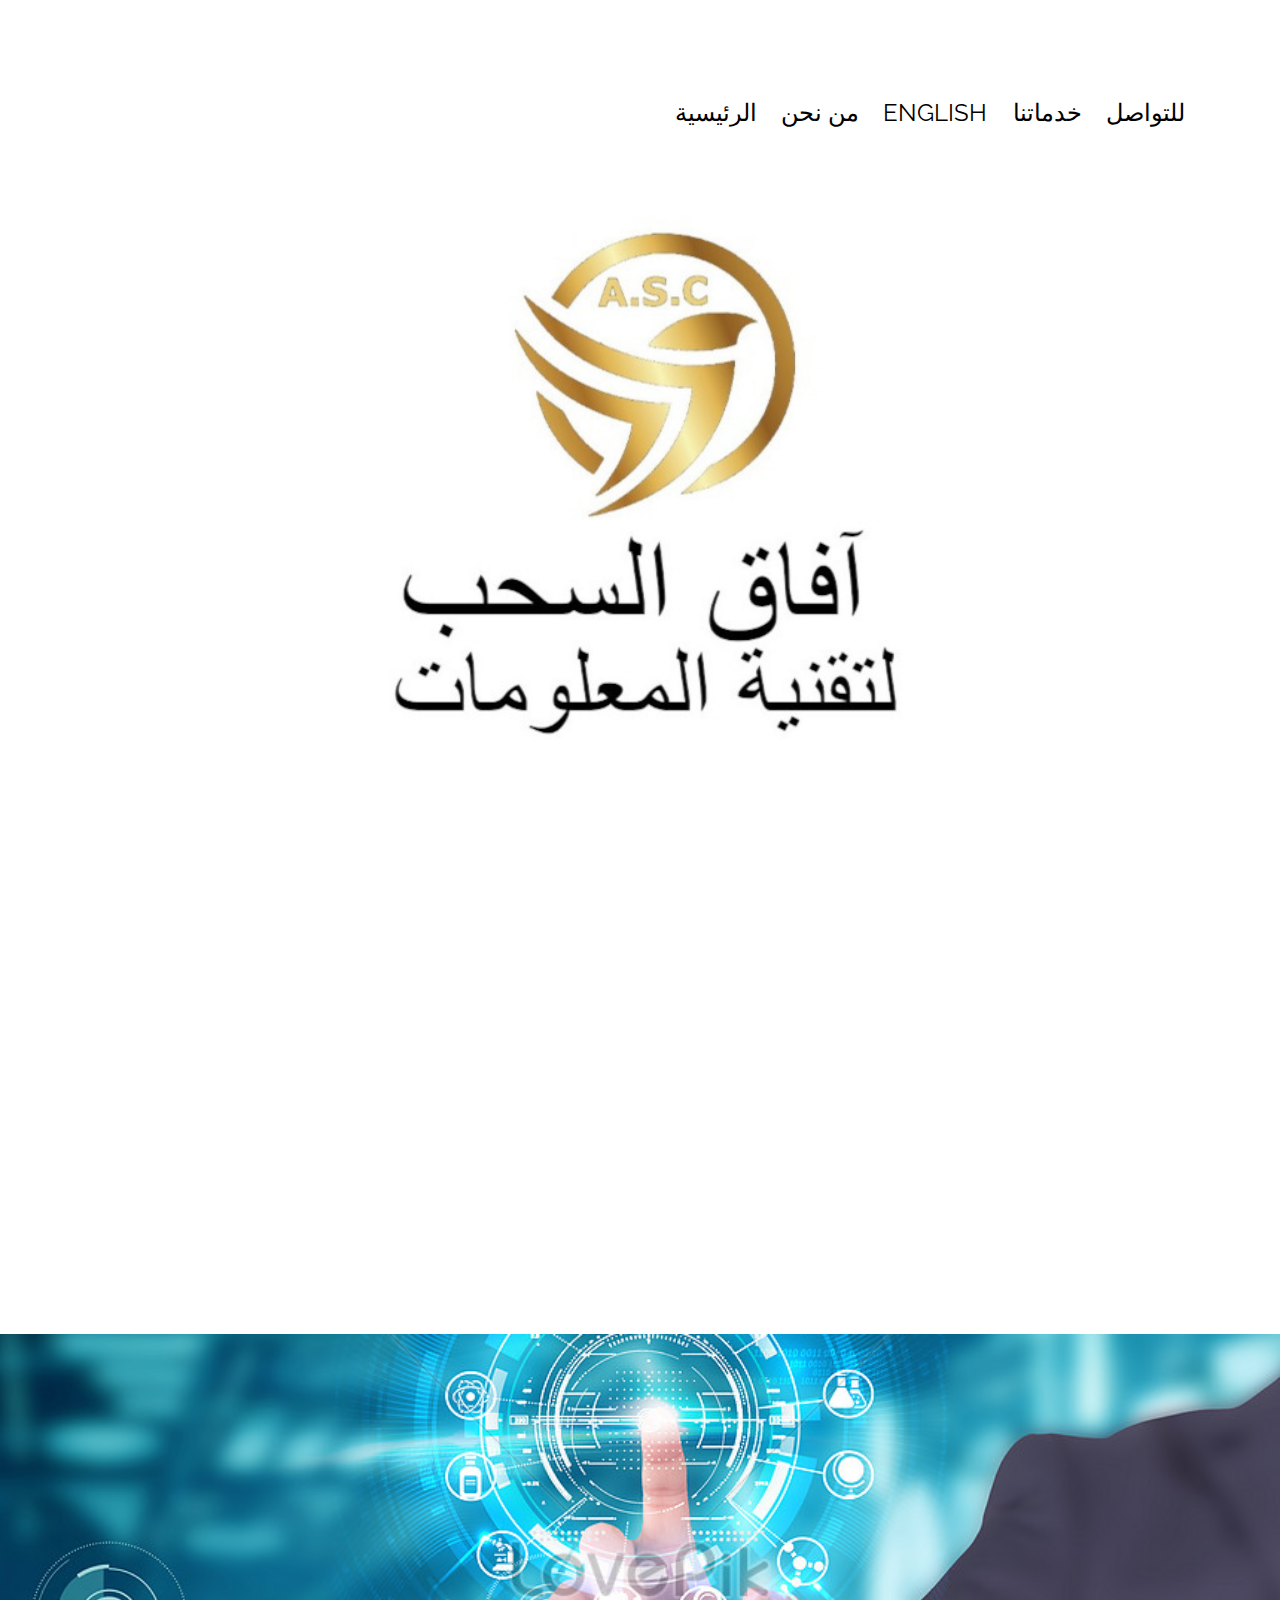
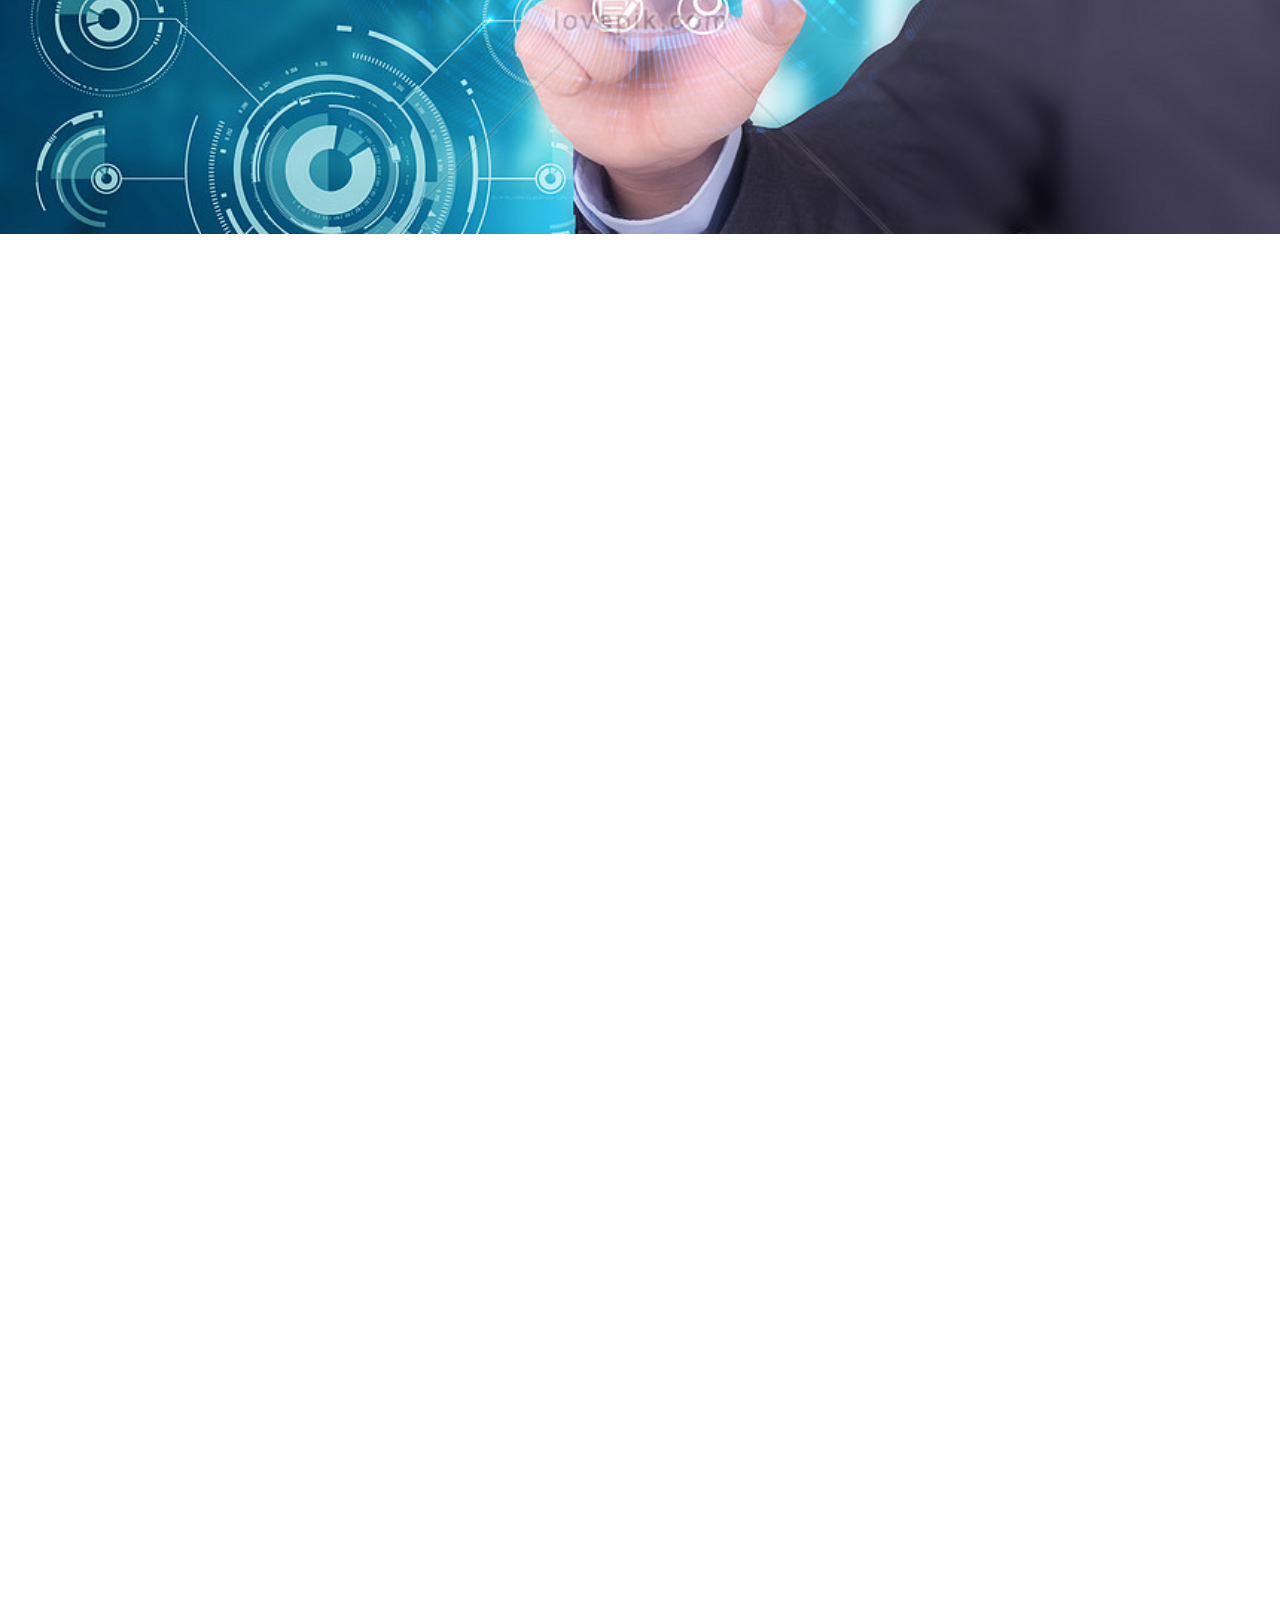
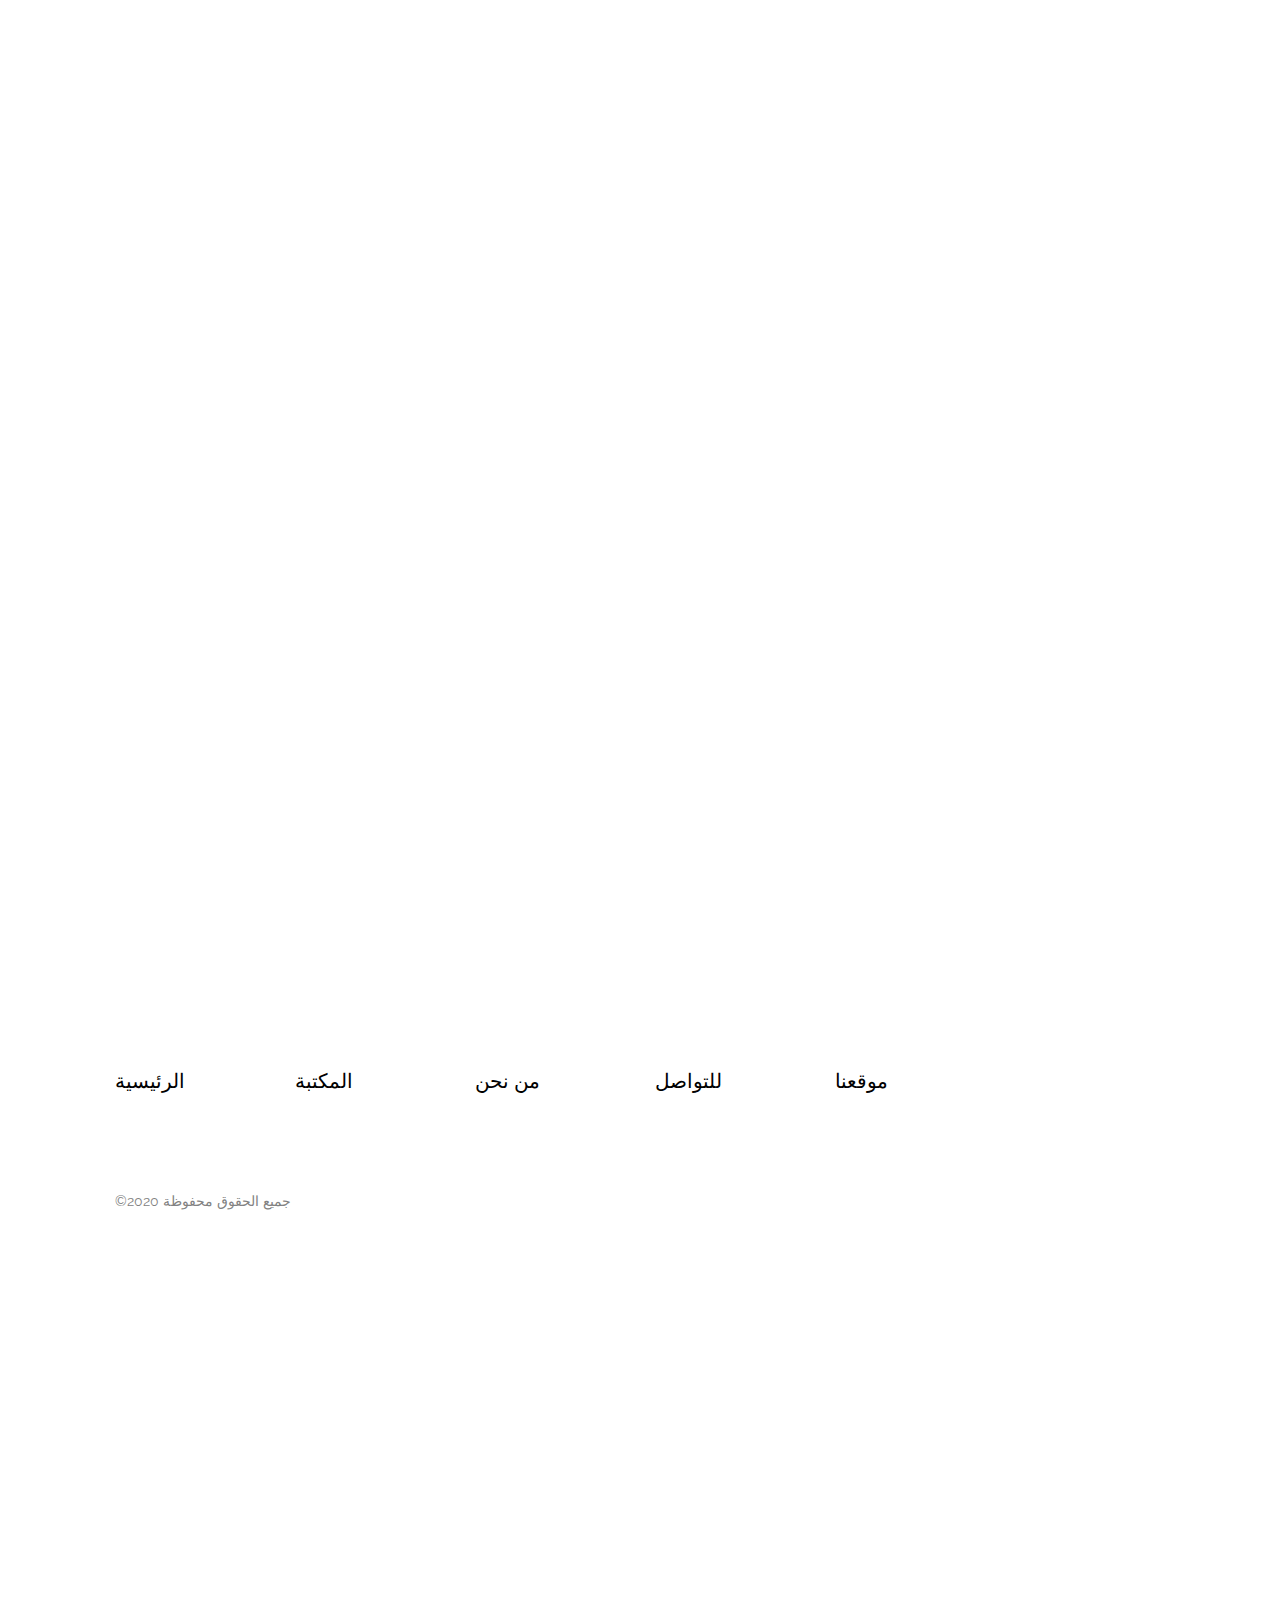
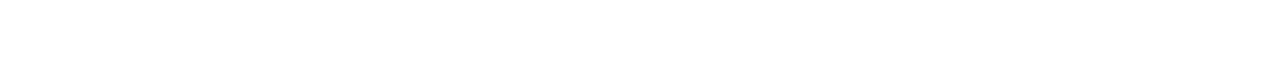
<file: index.html>
<!DOCTYPE HTML>

<html>
	<head>

	
		<meta charset="utf-8">
		<meta http-equiv="X-UA-Compatible" content="IE=edge">
		<title> آفاق السحب لتقنية المعلومات</title>
		<meta name="viewport" content="width=device-width, initial-scale=1">
		<meta name="description" content=" آفاق السحب لتقنية المعلومات" />
		<meta name="keywords" content="برامج ,محاسبة ,تصميم,ادارات,مواقع ,الكترونية,تصاميم مواقع الكترونية,آفاق السحب لتقنية المعلومات,تصاميم برامج محاسبي," />
		<meta name="author" content="  آفاق السحب لتقنية المعلومات" />

  	<!-- Facebook and Twitter integration -->
	<meta property="og:title" content=""/>
	<meta property="og:image" content=""/>
	<meta property="og:url" content=""/>
	<meta property="og:site_name" content=""/>
	<meta property="og:description" content=""/>
	<meta name="twitter:title" content="" />
	<meta name="twitter:image" content="" />
	<meta name="twitter:url" content="" />
	<meta name="twitter:card" content="" />

	<link href='https://fonts.googleapis.com/css?family=Raleway:400,300,600,400italic,700' rel='stylesheet' type='text/css'>
	
	<!-- Animate.css -->
	<link rel="stylesheet" href="css/animate.css">
	<!-- Icomoon Icon Fonts-->
	<link rel="stylesheet" href="css/icomoon.css">
	<!-- Bootstrap  -->
	<link rel="stylesheet" href="css/bootstrap.css">

	<!-- Magnific Popup -->
	<link rel="stylesheet" href="css/magnific-popup.css">

	<!-- Owl Carousel  -->
	<link rel="stylesheet" href="css/owl.carousel.min.css">
	<link rel="stylesheet" href="css/owl.theme.default.min.css">

	<!-- Theme style  -->
	<link rel="stylesheet" href="css/style.css">
	<link rel="icon" sizes="180x180" href="images/lo5.png">
	<!-- Modernizr JS -->
	<script src="js/modernizr-2.6.2.min.js"></script>
	<!-- FOR IE9 below -->
	<!--[if lt IE 9]>
	<script src="js/respond.min.js"></script>
	<![endif]-->

	</head>
	<body>
	<div class="gtco-loader">
		
	</div>
	
	<div id="page">
	<nav class="gtco-nav" role="navigation">
		<div class="gtco-container">
			<div class="row">
				<div id="gtco-logo" ><a href="index.html" style="color: rgb(255, 255, 255); ">  </a></div>

				<div class="col-xs-2">
				</div>
				<div class="col-xs-10 text-right menu-1">
					<ul>
						<li class="active"><a href="index.html">الرئيسية</a></li>
						<li  ><a href="about.html">من نحن</a></li>
						<li  ><a href="/english/engilsh.html">english </a></li>
						<li class="has-dropdown">
							<a href="services.html">خدماتنا</a>
						
						</li>
					
						<li><a href="contact.html">للتواصل</a></li>
					</ul>
				</div>
			</div>
			
		</div>
	</nav>

	<header id="gtco-header" class="gtco-cover" role="article" style="">
		<div class="overlay"></div>
		<div class="gtco-container">
			<div class="row">
				<div class="col-md-12 col-md-offset-0 text-center">
					<div class="display-t">
						<div class="display-tc animate-box" data-animate-effect="fadeIn">
							<h1 style="color: rgb(255, 255, 255);"> </h1>
							<p>
								 
						</div>
					</div>
				</div>
			</div>
		</div>
	</header>
	
	<div id="gtco-features">
		<div class="gtco-container">
			<div class="row">
				<div class="col-md-4 col-sm-4">
					<div class="feature-center animate-box" data-animate-effect="fadeIn">
						<span class="icon">
							<i class="icon-eye"></i>
						</span>
						<h3>سهولة قرائة محتوى الموقع</h3>
					</div>
				</div>
				<div class="col-md-4 col-sm-4">
					<div class="feature-center animate-box" data-animate-effect="fadeIn">
						<span class="icon">
							<i class="icon-command"></i>
						</span>
						<h3>استجابة تامة</h3>
					</div>
				</div>
				<div class="col-md-4 col-sm-4">
					<div class="feature-center animate-box" data-animate-effect="fadeIn">
						<span class="icon">
							<i class="icon-power"></i>
						</span>
						<h3>افضل خيار لموقعك </h3>
					</div>
				</div>
			</div>
		</div>
	</div>

	

	
	<div id="gtco-counter" class="gtco-bg gtco-cover gtco-counter" style="background-image:url(images/7744.jpg);">
		<div class="overlay"></div>
		<div class="gtco-container">
			<div class="row">
				<div class="display-t">
					<div class="display-tc">
						<div class="col-md-3 col-sm-6 animate-box">
							<div class="feature-center">
								<span class="icon">
									<i class="icon-eye"></i>
								</span>

								<span class="counter js-counter" data-from="0" data-to="2" data-speed="5000" data-refresh-interval="50">1</span>
								<span class="counter-label"><h2> طلبات الاعمال </h2></span>

							</div>
						</div>
						<div class="col-md-3 col-sm-6 animate-box">
							<div class="feature-center">
								<span class="icon">
									<i class="icon-anchor"></i>
								</span>

								<span class="counter js-counter" data-from="0" data-to="2" data-speed="5000" data-refresh-interval="50">1</span>
								<span class="counter-label"><h2>عدد عملانا</h2></span>
							</div>
						</div>
						<div class="col-md-3 col-sm-6 animate-box">
							<div class="feature-center">
								<span class="icon">
									<i class="icon-briefcase"></i>
								</span>
								<span class="counter js-counter" data-from="0" data-to="2" data-speed="5000" data-refresh-interval="50">1</span>
								<span class="counter-label"><h2>الاعمال الانجزت</h2></span>
							</div>
						</div>
						<div class="col-md-3 col-sm-6 animate-box">
							<div class="feature-center">
								<span class="icon">
									<i class="icon-clock"></i>
								</span>

								<span class="counter js-counter" data-from="0" data-to="10" data-speed="5000" data-refresh-interval="50">1</span>
								<span class="counter-label"><h2>عدد الساعات لانجاز جميع الاعمال </h2></span>

							</div>
						</div>
					</div>
				</div>
			</div>
		</div>
	</div>


	<div class="gtco-section">
	<div class="gtco-container">
		<div class="row animate-box">
			<div class="col-md-8 col-md-offset-2 text-center gtco-heading">
				<h2>   كلمة فريق العمل  </h2>
				<h3  style="font-family: -apple-system, BlinkMacSystemFont, 'Segoe UI', Roboto, Oxygen, Ubuntu, Cantarell, 'Open Sans', 'Helvetica Neue', sans-serif;">فريق عمل نموذجي طموح يتسم بالشفافية والأمانة والإخلاص في العمل نعمل على تزويد عملانا بكل ماهو جديد ومفيد في مجال التقنية ويساعد على تطوير المنشآت من حيث البحث المستمر والتدقيق والمراجعة في مصداقية المعلومات ومشاركة التجارب وتبادل المعلومات مع الشركات العالمية والمحلية ومراكز الأبحاث . </h3>
			</div>
		</div>

		<div class="gtco-section">
			<div class="gtco-container">
				<div class="row animate-box">
					<div class="col-md-8 col-md-offset-2 text-center gtco-heading">
						<h2>     الروية   </h2>
						<h3  style="font-family: -apple-system, BlinkMacSystemFont, 'Segoe UI', Roboto, Oxygen, Ubuntu, Cantarell, 'Open Sans', 'Helvetica Neue', sans-serif;" >عمل جاهدين على المستقبل وتصخير الإمكانيات لي كي نكون في مصفوفة الشركات العالمية انطلاقاً من هذا البلد المعطاء . </h3>
					</div>
				</div>
		
				<div class="gtco-section">
					<div class="gtco-container">
						<div class="row animate-box">
							<div class="col-md-8 col-md-offset-2 text-center gtco-heading">
								<h2>     الرسالة    </h2>
								<h3 style="font-family: -apple-system, BlinkMacSystemFont, 'Segoe UI', Roboto, Oxygen, Ubuntu, Cantarell, 'Open Sans', 'Helvetica Neue', sans-serif;" >شاركونا آراؤكم ونقدكم البناء على أي من برامج التواصل الاجتماعي ، فهذا يسعدنا كما يساعدنا على الانطلاق بالشكل الصحيح نحو الأهداف المرجوه من وجود هذا الكيان . </h3>
							</div>
						</div>

	<div id="gtco-services">
		<div class="gtco-container">
			
			<div class="row animate-box">
				<div class="col-md-8 col-md-offset-2 text-center gtco-heading">
					<h2>ما هي خدماتنا </h2>
				<p>
					حلول الصيانة و الدعم الفني
<br>حلول الإستشارات التقنية
<br>حلول تصميم وتطوير مواقع الإنترنت والبوابات الإلكترونية .
				</p>
				</div>
			</div>

			<div class="row animate-box">
				
				<div class="gtco-tabs">
					<ul class="gtco-tab-nav">
						<li class="active"><a href="#" data-tab="1"><span class="icon visible-xs"><i class="icon-command"></i></span><span class="hidden-xs">تحويل الموقع الى تطبيق</span></a></li>
						<li><a href="#" data-tab="2"><span class="icon visible-xs"><i class="icon-bar-graph"></i></span><span class="hidden-xs">تصميم برامج محاسبة</span></a></li>
						<li><a href="#" data-tab="3"><span class="icon visible-xs"><i class="icon-bag"></i></span><span class="hidden-xs">تصميم المواقع الالكترونية</span></a></li>
						<li><a href="#" data-tab="4"><span class="icon visible-xs"><i class="icon-box"></i></span><span class="hidden-xs">تصميم الشعارات </span></a></li>
					</ul>

					<!-- Tabs -->
					<div class="gtco-tab-content-wrap">

						<div class="gtco-tab-content tab-content active" data-tab-content="1">
							<div class="col-md-6">
								<div class="gtco-video gtco-bg" style="background-image: url(images/android.gif); ">
									<div class="overlay"></div>
								</div>
							</div>
							<div class="col-md-6">
								<h2>تحويل موقعك الالكترونية الى تطبيق اندرويد</h2>
								<p></p>

								<p>تصميم تطبيق مربوط مع موقعك الالكترونية</p>

								<div class="row">
									<div class="col-md-6">
									
									</div>
									<div class="col-md-6">
									</div>
								</div>

							</div>
						</div>

						<div class="gtco-tab-content tab-content" data-tab-content="2">
							<div class="col-md-6 col-md-push-6">
								<div class="gtco-video gtco-bg" style="background-image: url(images/Accounting.gif); ">
									<div class="overlay"></div>
								</div>
							</div>
							<div class="col-md-6 col-md-pull-6">
								<h2>تصميم البرامج المحاسبية </h2>
								<p>برنامج يلائم مشروعك</p>

								<p>مصمم خصيصا لك</p>

								<div class="row">
									<div class="col-md-6">
									
									</div>
									<div class="col-md-6">
								
									</div>
								</div>

							</div>
						</div>

						<div class="gtco-tab-content tab-content" data-tab-content="3">
							<div class="col-md-6 col-md-push-6">
								<div class="gtco-video gtco-bg" style="background-image: url(images/res.gif); ">
									
									<div class="overlay"></div>
								</div>
							</div>
							<div class="col-md-6 col-md-pull-6">
								<div class="feature-left animate-box" data-animate-effect="fadeInLeft">
									<span class="icon">
										<i class="icon-check"></i>
									</span>
									<div class="feature-copy">
										<h3>دعم فني متواصل و كامل </h3>
										<p>24/7</p>
									</div>
								</div>

								<div class="feature-left animate-box" data-animate-effect="fadeInLeft">
									<span class="icon">
										<i class="icon-check"></i>
									</span>
									<div class="feature-copy">
										<h3>متوافق مع جميع الاجهزه</h3>
										<p>يتم استخدام افض ل اللغات البرمجية في تصميم موقعك الخاص</p>
									</div>
								</div>

								<div class="feature-left animate-box" data-animate-effect="fadeInLeft">
									<span class="icon">
										<i class="icon-check"></i>
									</span>
									<div class="feature-copy">
										<h3>يتم تصميم الموقع في 3ايام </h3>
										<p></p>
									</div>
								</div>
								
								
							</div>
						</div>

						<div class="gtco-tab-content tab-content" data-tab-content="4">
							<div class="col-md-6">
								<div class="icon icon-xlg">
									<i class="icon-box"></i>
								</div>
							</div>
							<div class="col-md-6">
								<h2>تصميم  الشعارات</h2>
								<p>تصميم مختلف الشعارات  لدعم  مشروعك الخاص </p>

								<p> يتم تصميم عددة شعارات  لجودة العمل و فن التصميم</p>

								<div class="row">
									<div class="col-md-6">
										<h2 class="uppercase">تصميم شعارات عن طريق الموكاب</h2>
										<p></p>
									</div>
									<div class="col-md-6">
										<h2 class="uppercase">تصميم شعار احترافي</h2>
										<p></p>
									</div>
								</div>
							</div>
						</div>

					</div>

				</div>
			</div>
		</div>
	</div>


	</div>

	<footer id="gtco-footer" role="contentinfo">
		<div class="gtco-container">
			<div class="row row-pb-md">
				<div class="col-md-2 col-sm-4 col-xs-6 ">
					<ul class="gtco-footer-links">
						<li style="font-size: 20px;"><a href="index.html">الرئيسية</a></li>
	
				
					</ul>
				</div>
				<div class="col-md-2 col-sm-4 col-xs-6">
					<ul class="gtco-footer-links">
						<li style="font-size: 20px;"><a href="#">المكتبة</a></li>
			
					</ul>
				</div>
				
				<div class="clearfix visible-xs-block"></div>

				<div class="col-md-2 col-sm-4 col-xs-6">
					<ul class="gtco-footer-links">
						<li style="font-size: 20px;"><a href="about.html">من نحن</a></li>
				
					</ul>
				</div>

				<div class="clearfix visible-sm-block"></div>

				<div class="col-md-2 col-sm-4 col-xs-6">
					<ul class="gtco-footer-links">
						<li style="font-size: 20px;"><a href="contact.html">للتواصل</a></li>
		
					</ul>
				</div>

				<div class="clearfix visible-xs-block"></div>

				<div class="col-md-2 col-sm-4 col-xs-6">
					<ul class="gtco-footer-links">
						<li style="font-size: 20px;"><a href="contact.html">موقعنا</a></li>
				
					</ul>
				</div>

				

			</div>

			<div class="row copyright">
				<div class="col-md-12">
					<p class="pull-left">
						<small class="block">&copy;جميع الحقوق محفوظة 2020</small> 
					</p>
					<p class="pull-right">
						
					</p>
				</div>
			</div>

		</div>
	</footer>
	</div>

	<div class="gototop js-top">
		<a href="#" class="js-gotop"><i class="icon-arrow-up"></i></a>
	</div>
	
	<!-- jQuery -->
	<script src="js/jquery.min.js"></script>
	<!-- jQuery Easing -->
	<script src="js/jquery.easing.1.3.js"></script>
	<!-- Bootstrap -->
	<script src="js/bootstrap.min.js"></script>
	<!-- Waypoints -->
	<script src="js/jquery.waypoints.min.js"></script>
	<!-- Carousel -->
	<script src="js/owl.carousel.min.js"></script>
	<!-- countTo -->
	<script src="js/jquery.countTo.js"></script>
	<!-- Magnific Popup -->
	<script src="js/jquery.magnific-popup.min.js"></script>
	<script src="js/magnific-popup-options.js"></script>
	<!-- Main -->
	<script src="js/main.js"></script>

	</body>
</html>
</file>
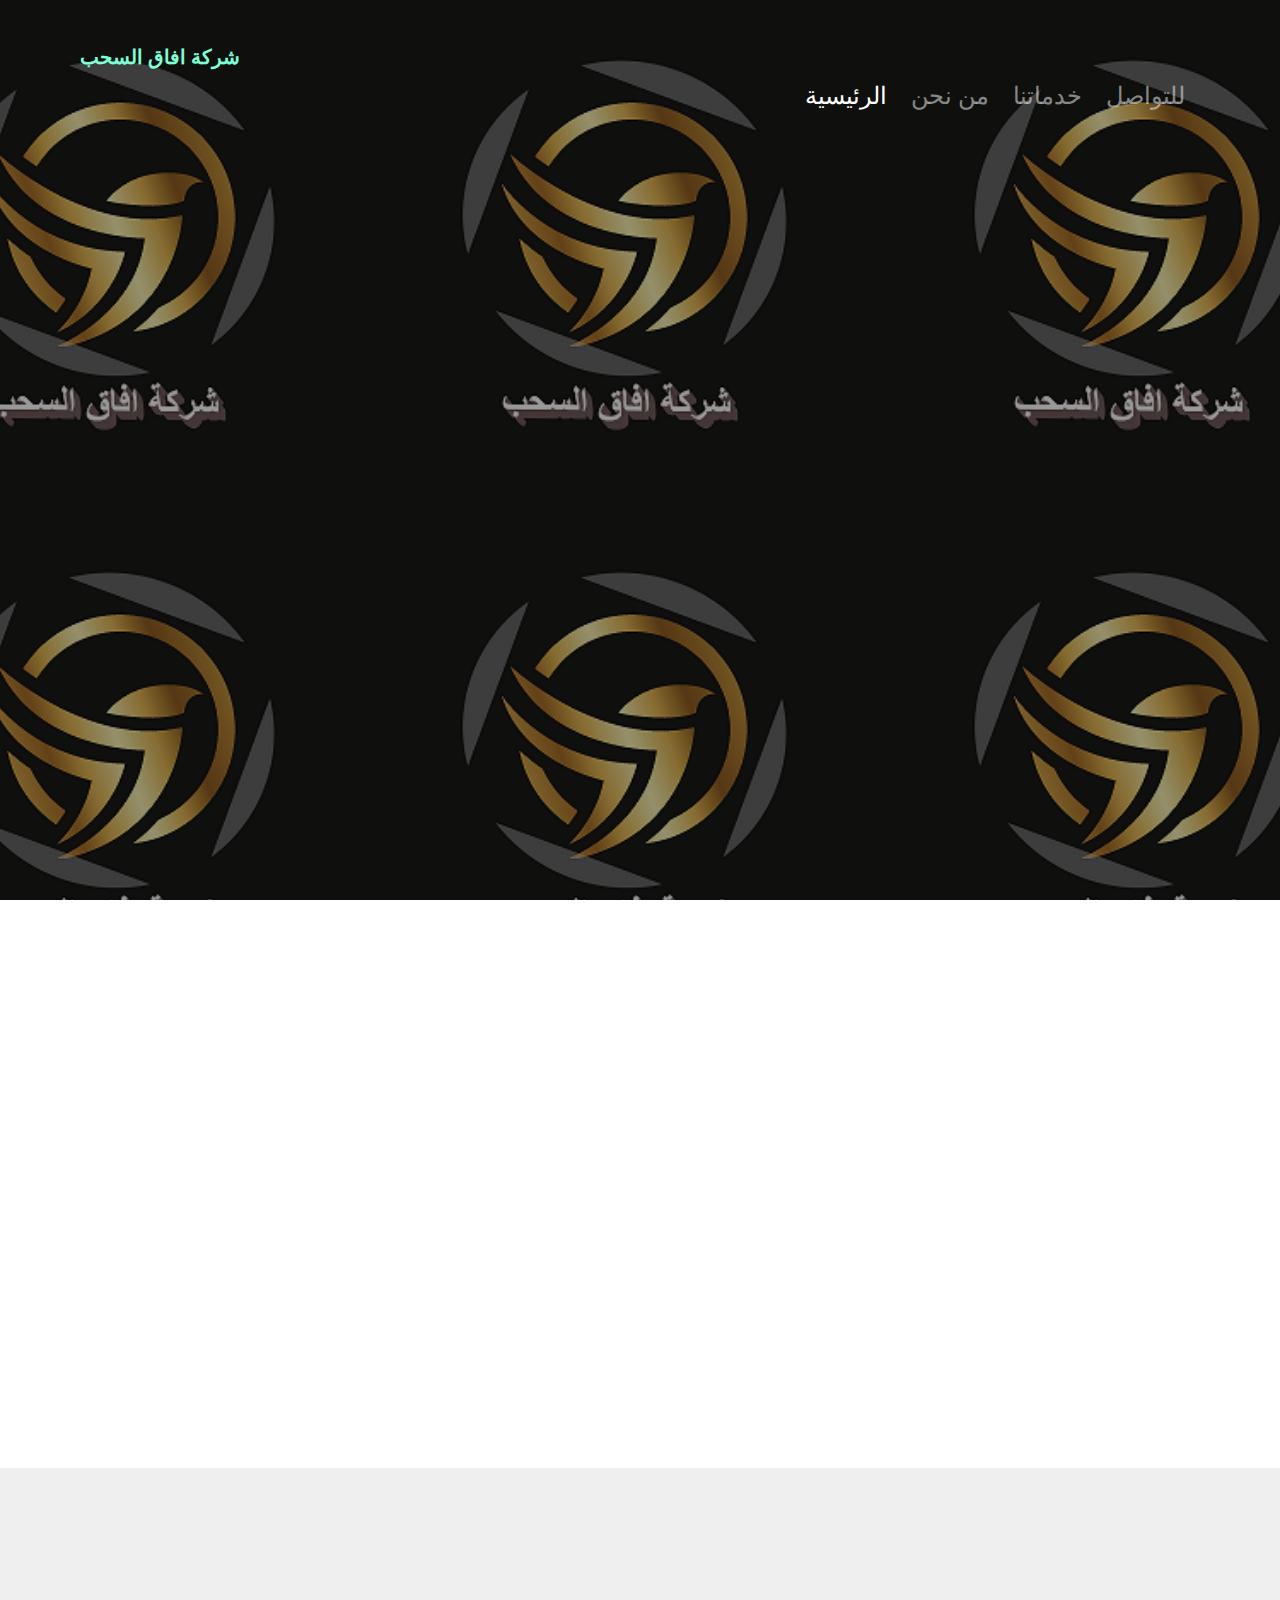
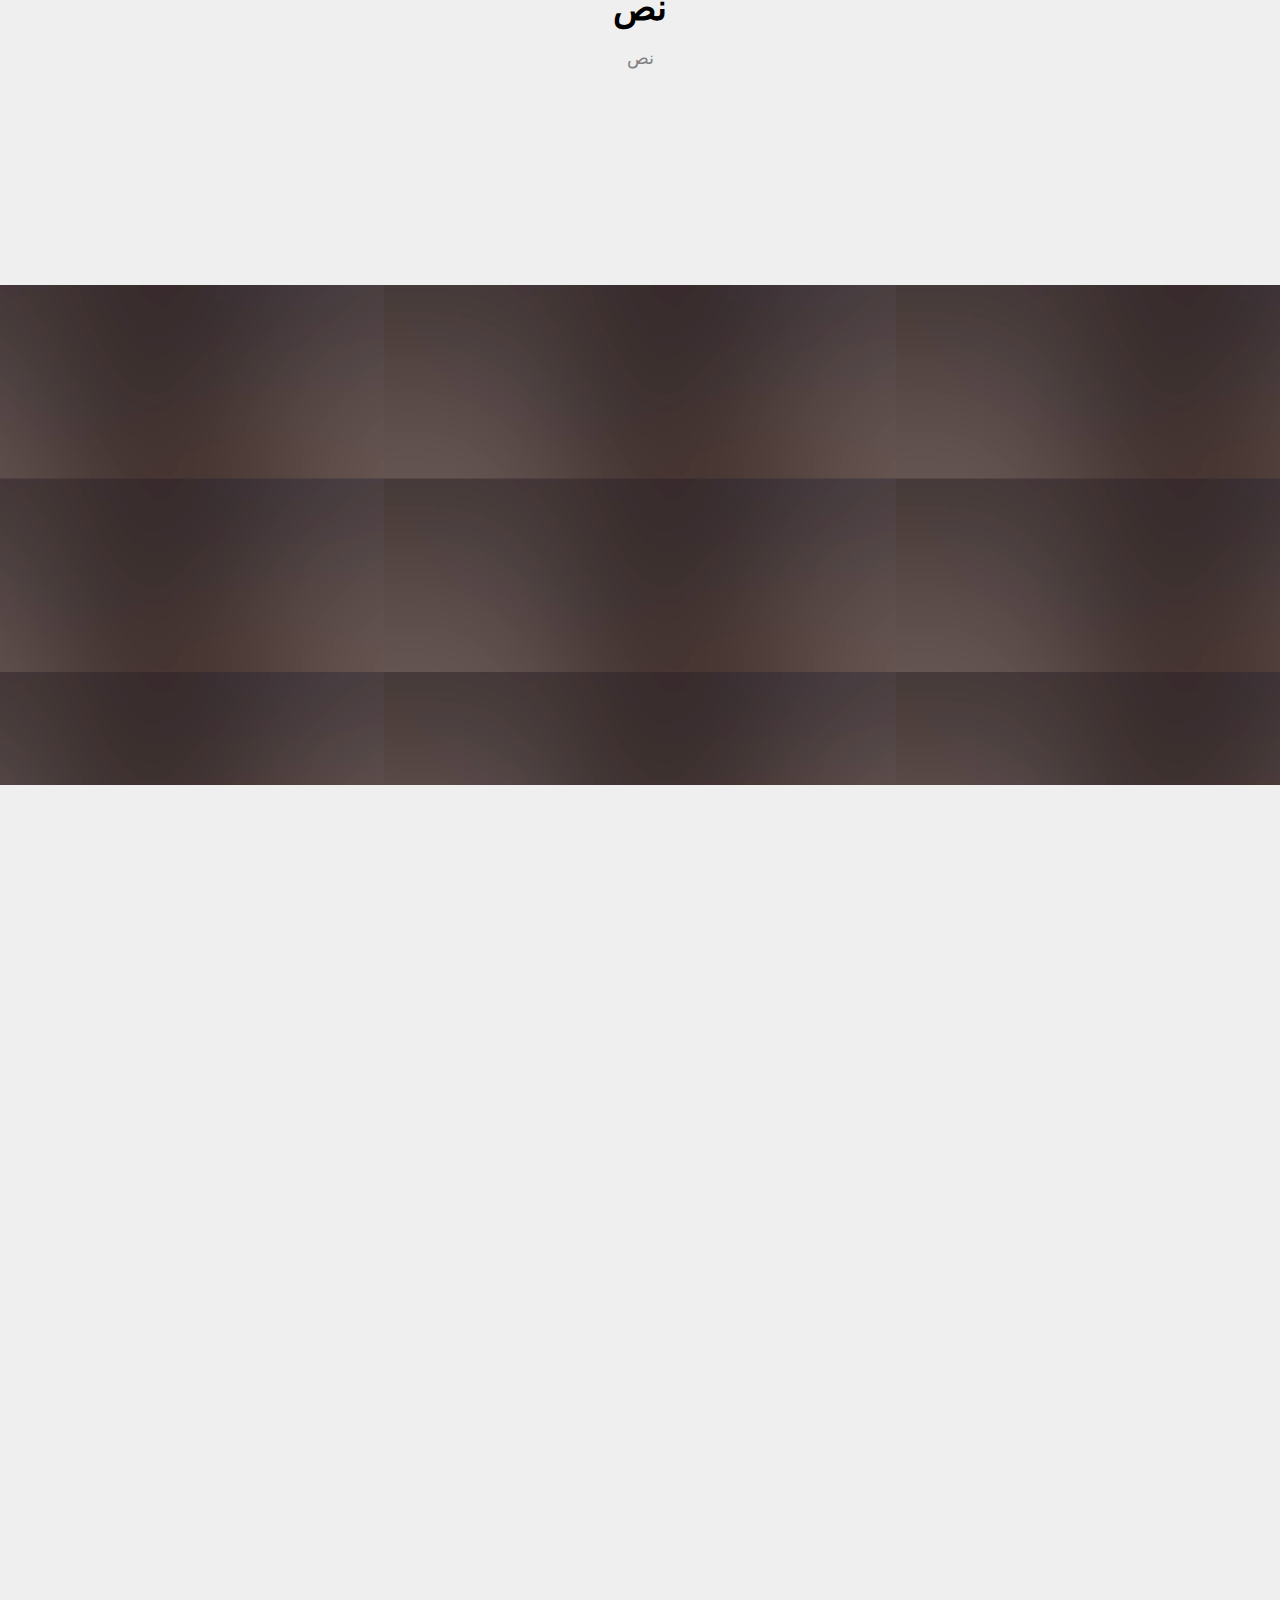
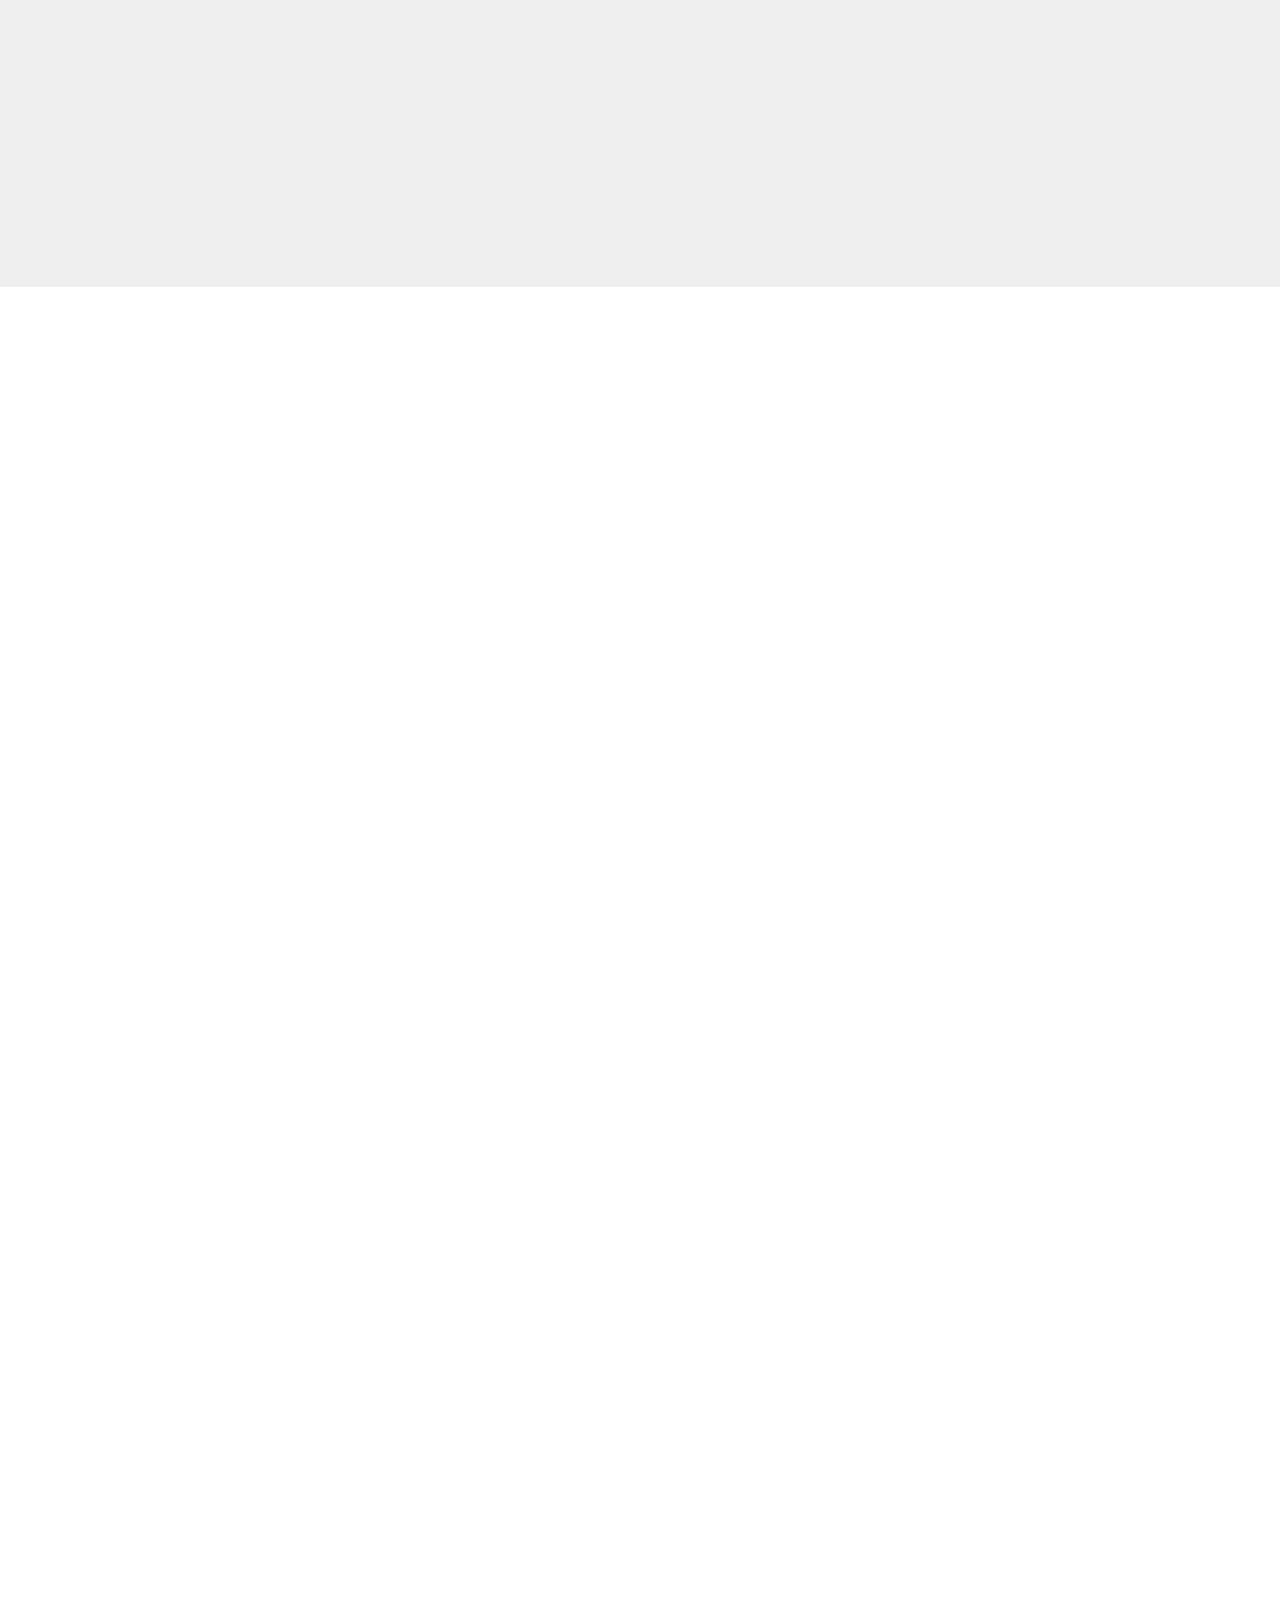
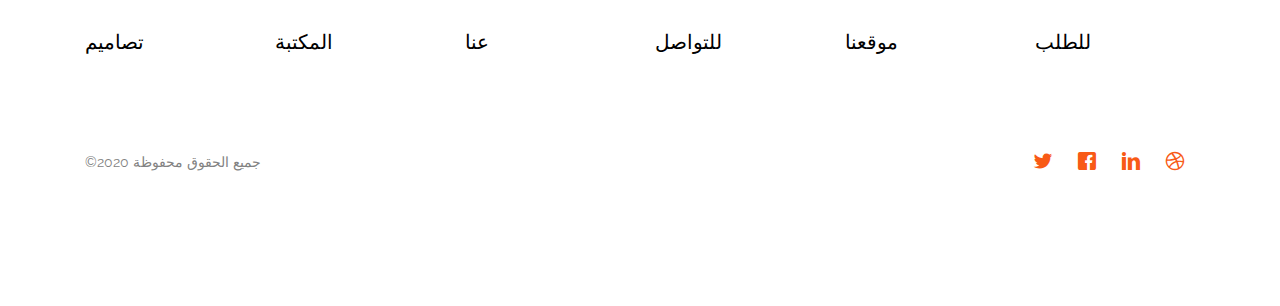
<file: greatness/index.html>
<!DOCTYPE HTML>
<!--
	Greatness by FreeHTML5.co
	Twitter: http://twitter.com/fh5co
	URL: http://FreeHTML5.co
-->
<html>
	<head>
	<meta charset="utf-8">
	<meta http-equiv="X-UA-Compatible" content="IE=edge">
	<title>Greatness &mdash; Free Website Template, Free HTML5 Template by FreeHTML5.co</title>
	<meta name="viewport" content="width=device-width, initial-scale=1">
	<meta name="description" content="Free HTML5 Website Template by FreeHTML5.co" />
	<meta name="keywords" content="free website templates, free html5, free template, free bootstrap, free website template, html5, css3, mobile first, responsive" />
	<meta name="author" content="FreeHTML5.co" />

  	<!-- Facebook and Twitter integration -->
	<meta property="og:title" content=""/>
	<meta property="og:image" content=""/>
	<meta property="og:url" content=""/>
	<meta property="og:site_name" content=""/>
	<meta property="og:description" content=""/>
	<meta name="twitter:title" content="" />
	<meta name="twitter:image" content="" />
	<meta name="twitter:url" content="" />
	<meta name="twitter:card" content="" />

	<link href='https://fonts.googleapis.com/css?family=Raleway:400,300,600,400italic,700' rel='stylesheet' type='text/css'>
	
	<!-- Animate.css -->
	<link rel="stylesheet" href="css/animate.css">
	<!-- Icomoon Icon Fonts-->
	<link rel="stylesheet" href="css/icomoon.css">
	<!-- Bootstrap  -->
	<link rel="stylesheet" href="css/bootstrap.css">

	<!-- Magnific Popup -->
	<link rel="stylesheet" href="css/magnific-popup.css">

	<!-- Owl Carousel  -->
	<link rel="stylesheet" href="css/owl.carousel.min.css">
	<link rel="stylesheet" href="css/owl.theme.default.min.css">

	<!-- Theme style  -->
	<link rel="stylesheet" href="css/style.css">

	<!-- Modernizr JS -->
	<script src="js/modernizr-2.6.2.min.js"></script>
	<!-- FOR IE9 below -->
	<!--[if lt IE 9]>
	<script src="js/respond.min.js"></script>
	<![endif]-->

	</head>
	<body>
	<div class="gtco-loader">
		
	</div>
	
	<div id="page">
	<nav class="gtco-nav" role="navigation">
		<div class="gtco-container">
			<div class="row">
				<div id="gtco-logo" ><a href="index.html" style="color: aquamarine; ">  شركة افاق السحب</a></div>

				<div class="col-xs-2">
				</div>
				<div class="col-xs-10 text-right menu-1">
					<ul>
						<li class="active"><a href="index.html">الرئيسية</a></li>
						<li  ><a href="about.html">من نحن</a></li>
						<li class="has-dropdown">
							<a href="services.html">خدماتنا</a>
							<ul class="dropdown">
								<li><a href="#">الخدمة 1 </a></li>
								<li><a href="#">الخدمة 2</a></li>
								<li><a href="#">الخدمة3</a></li>
								<li><a href="#">الخدمة4</a></li>
							</ul>
						</li>
					
						<li><a href="contact.html">للتواصل</a></li>
					</ul>
				</div>
			</div>
			
		</div>
	</nav>

	<header id="gtco-header" class="gtco-cover" role="banner" style="background-image:url(images/lo5.png)">
		<div class="overlay"></div>
		<div class="gtco-container">
			<div class="row">
				<div class="col-md-12 col-md-offset-0 text-center">
					<div class="display-t">
						<div class="display-tc animate-box" data-animate-effect="fadeIn">
							<h1 style="color: aquamarine;">اهلاا بكم  </h1>
							<p>
								 
						</div>
					</div>
				</div>
			</div>
		</div>
	</header>
	
	<div id="gtco-features">
		<div class="gtco-container">
			<div class="row">
				<div class="col-md-4 col-sm-4">
					<div class="feature-center animate-box" data-animate-effect="fadeIn">
						<span class="icon">
							<i class="icon-eye"></i>
						</span>
						<h3>سهولة قرائة محتوى الموقع</h3>
						<p>نص </p>
						<p><a href="#" class="btn btn-primary btn-outline">نص</a></p>
					</div>
				</div>
				<div class="col-md-4 col-sm-4">
					<div class="feature-center animate-box" data-animate-effect="fadeIn">
						<span class="icon">
							<i class="icon-command"></i>
						</span>
						<h3>استجابة تامة</h3>
						<p>نص </p>
						<p><a href="#" class="btn btn-primary btn-outline">نص</a></p>
					</div>
				</div>
				<div class="col-md-4 col-sm-4">
					<div class="feature-center animate-box" data-animate-effect="fadeIn">
						<span class="icon">
							<i class="icon-power"></i>
						</span>
						<h3>افضل </h3>
						<p>نص </p>
						<p><a href="#" class="btn btn-primary btn-outline">اعرف المزيد</a></p>
					</div>
				</div>
			</div>
		</div>
	</div>

	<div id="gtco-features-2">
		<div class="gtco-container">
			<div class="row">
				<div class="col-md-8 col-md-offset-2 text-center gtco-heading">
					<h2>نص</h2>
					<p>نص</p>
				</div>
			</div>
			
			<div class="row">
				<div class="col-md-4">
					
						<div class="overlay"></div>
					</div>
				</div>
				<div class="col-md-4">
					
						<div class="overlay"></div>
					</div>
				</div>
				<div class="col-md-4">
					<div class="overlay"></div>
					</div>
				</div>
			</div>
		</div>
	</div>

	
	<div id="gtco-counter" class="gtco-bg gtco-cover gtco-counter" style="background-image:url(images/img_bg_2.jpg);">
		<div class="overlay"></div>
		<div class="gtco-container">
			<div class="row">
				<div class="display-t">
					<div class="display-tc">
						<div class="col-md-3 col-sm-6 animate-box">
							<div class="feature-center">
								<span class="icon">
									<i class="icon-eye"></i>
								</span>

								<span class="counter js-counter" data-from="0" data-to="3281" data-speed="5000" data-refresh-interval="50">1</span>
								<span class="counter-label"><h2>طلبات الاعمال طلبات الاعمال </h2></span>

							</div>
						</div>
						<div class="col-md-3 col-sm-6 animate-box">
							<div class="feature-center">
								<span class="icon">
									<i class="icon-anchor"></i>
								</span>

								<span class="counter js-counter" data-from="0" data-to="98" data-speed="5000" data-refresh-interval="50">1</span>
								<span class="counter-label"><h2>عدد عملانا</h2></span>
							</div>
						</div>
						<div class="col-md-3 col-sm-6 animate-box">
							<div class="feature-center">
								<span class="icon">
									<i class="icon-briefcase"></i>
								</span>
								<span class="counter js-counter" data-from="0" data-to="402" data-speed="5000" data-refresh-interval="50">1</span>
								<span class="counter-label"><h2>الاعمال الانجزت</h2></span>
							</div>
						</div>
						<div class="col-md-3 col-sm-6 animate-box">
							<div class="feature-center">
								<span class="icon">
									<i class="icon-clock"></i>
								</span>

								<span class="counter js-counter" data-from="0" data-to="5740" data-speed="5000" data-refresh-interval="50">1</span>
								<span class="counter-label"><h2>عدد الساعات لانجاز جميع الاعمال </h2></span>

							</div>
						</div>
					</div>
				</div>
			</div>
		</div>
	</div>

	<div id="gtco-testimonial">
		<div class="gtco-container">
			<div class="row animate-box">
				<div class="col-md-8 col-md-offset-2 text-center gtco-heading">
					<h2>كلمة صاحب الشركة المكرم </h2>
					<h2>الاستاذ ابو سعود</h2>
				</div>
			</div>
			<div class="row animate-box">
				
			
				<div class="owl-carousel owl-carousel-fullwidth ">
					<div class="item">
						<div class="testimony-slide active text-center">
							<figure>
								<img src="images/person_1.jpg" alt="user">
							</figure>
							<span> <a href="#" class="twitter">Twitter</a></span>
							<blockquote>
								<p>&ldquo;  يسرني أن أرحب بكم في موقع شركة افاق السحب الإلكتروني  
									
									من خلال تصفحكم لموقعنا سيكون بإمكانكم التعرف على تاريخنا وأبرز إنجازاتنا وكذلك الاطلاع على أحدث الخدمات والمنتجات التي نقدّمها. كما يتيح لكم هذا الموقع إلقاء نظرة عن كثب على القيم التي انتهجتها شركتنا، والتي إنبثقت عن التزامنا الراسخ بدعم .
إنّ هذا الالتزام الذي قطعه شركة افاق السحب على نفسه مهد الطريق له للمضي قدماً في مسيرة نجاحه المستمرة ؛ لتصبح شركة افاق السحب من أكبر شركة مفدمة للبرامج و البرمجة إننا نفخر دائما بكل ما حقّقناه من إنجازات ونجاحات، ونسعى إلى مواصلة مسيرة التقدم والنمو واضعين المستقبل نصب أعيننا ومستندين إلى مجموعة من الركائز المبنية على الأسس السليمة للعمل البرمجة و البرامج  مع التركيز على تحقيق النمو المستدام. ومن هذا المنطلق فإننا نسخّر كافة إمكانياتنا لدعم وتطوير برامجنا  بافضل اللغات البرمجية و التي هي رأسمالنا الأساسي مع استمرار إلتزامنا الكامل تجاه عملائنا ومساهمينا والمجتمعات التي نخدمها.

و ها نحن اليوم نواصل وضع معايير الريادة والتميّز في العمل التقني؛ مختطين نهجاً جوهره الاستدامة وركيزته التطور والنماء لمواصلة مسيرة التقدم والنجاح.
مرة أخرى .. أهلاً وسهلاً بكم في موقعنا
&rdquo;</p>
							</blockquote>
						</div>
					</div>
					<div class="item">
						<div class="testimony-slide active text-center">
							<figure>
								<img src="images/person_2.jpg" alt="user">
							</figure>
							<span> <a href="#" class="twitter">Twitter</a></span>
							<blockquote>
								<p>&ldquo;  &rdquo;</p>
							</blockquote>
						</div>
					</div>
					<div class="item">
						<div class="testimony-slide active text-center">
							<figure>
								<img src="images/person_3.jpg" alt="user">
							</figure>
							<span> <a href="#" class="twitter">Twitter</a></span>
							<blockquote>
								<p>&ldquo;&rdquo;</p>
							</blockquote>
						</div>
					</div>
				</div>
			</div>
		</div>
	</div>

	<div id="gtco-services">
		<div class="gtco-container">
			
			<div class="row animate-box">
				<div class="col-md-8 col-md-offset-2 text-center gtco-heading">
					<h2>ما هي خدماتنا </h2>
				<p>
					حلول الصيانة و الدعم الفني
<br>حلول الإستشارات التقنية
<br>حلول تصميم وتطوير مواقع الإنترنت والبوابات الإلكترونية .
				</p>
				</div>
			</div>

			<div class="row animate-box">
				
				<div class="gtco-tabs">
					<ul class="gtco-tab-nav">
						<li class="active"><a href="#" data-tab="1"><span class="icon visible-xs"><i class="icon-command"></i></span><span class="hidden-xs">تحويل الموقع الى تطبيق</span></a></li>
						<li><a href="#" data-tab="2"><span class="icon visible-xs"><i class="icon-bar-graph"></i></span><span class="hidden-xs">تصميم برامج محاسبة</span></a></li>
						<li><a href="#" data-tab="3"><span class="icon visible-xs"><i class="icon-bag"></i></span><span class="hidden-xs">تصميم المواقع الالكترونية</span></a></li>
						<li><a href="#" data-tab="4"><span class="icon visible-xs"><i class="icon-box"></i></span><span class="hidden-xs">تصميم الشعارات </span></a></li>
					</ul>

					<!-- Tabs -->
					<div class="gtco-tab-content-wrap">

						<div class="gtco-tab-content tab-content active" data-tab-content="1">
							<div class="col-md-6">
								<div class="gtco-video gtco-bg" style="background-image: url(images/android.gif); ">
									<div class="overlay"></div>
								</div>
							</div>
							<div class="col-md-6">
								<h2>تحويل موقعك الالكترونية الى تطبيق اندرويد</h2>
								<p></p>

								<p>تصميم تطبيق مربوط مع موقعك الالكترونية</p>

								<div class="row">
									<div class="col-md-6">
										<h2 class="uppercase">نص</h2>
										<p>نص</p>
									</div>
									<div class="col-md-6">
										<h2 class="uppercase">نص</h2>
										<p>نص</p>
									</div>
								</div>

							</div>
						</div>

						<div class="gtco-tab-content tab-content" data-tab-content="2">
							<div class="col-md-6 col-md-push-6">
								<div class="gtco-video gtco-bg" style="background-image: url(images/Accounting.gif); ">
									<div class="overlay"></div>
								</div>
							</div>
							<div class="col-md-6 col-md-pull-6">
								<h2>تصميم البرامج المحاسبية </h2>
								<p>نص</p>

								<p>نص</p>

								<div class="row">
									<div class="col-md-6">
										<h2 class="uppercase">نص</h2>
										<p>نص</p>
									</div>
									<div class="col-md-6">
										<h2 class="uppercase">نص</h2>
										<p>نص</p>
									</div>
								</div>

							</div>
						</div>

						<div class="gtco-tab-content tab-content" data-tab-content="3">
							<div class="col-md-6 col-md-push-6">
								<div class="gtco-video gtco-bg" style="background-image: url(images/res.gif); ">
									
									<div class="overlay"></div>
								</div>
							</div>
							<div class="col-md-6 col-md-pull-6">
								<div class="feature-left animate-box" data-animate-effect="fadeInLeft">
									<span class="icon">
										<i class="icon-check"></i>
									</span>
									<div class="feature-copy">
										<h3>دعم فني متواصل و كامل </h3>
										<p>12/7</p>
									</div>
								</div>

								<div class="feature-left animate-box" data-animate-effect="fadeInLeft">
									<span class="icon">
										<i class="icon-check"></i>
									</span>
									<div class="feature-copy">
										<h3>متوافق مع جميع الاجهزه</h3>
										<p>يتم استخدام افض ل اللغات البرمجية في تصميم موقعك الخاص</p>
									</div>
								</div>

								<div class="feature-left animate-box" data-animate-effect="fadeInLeft">
									<span class="icon">
										<i class="icon-check"></i>
									</span>
									<div class="feature-copy">
										<h3>يتم تصميم الموقع في 3ايام </h3>
										<p></p>
									</div>
								</div>
								
								
							</div>
						</div>

						<div class="gtco-tab-content tab-content" data-tab-content="4">
							<div class="col-md-6">
								<div class="icon icon-xlg">
									<i class="icon-box"></i>
								</div>
							</div>
							<div class="col-md-6">
								<h2>تصميم  الشعارات</h2>
								<p>تصميم مختلف الشعارات  لدعم  مشروعك الخاص </p>

								<p> يتم تصميم عددة شعارات  لجودة العمل و فن التصميم</p>

								<div class="row">
									<div class="col-md-6">
										<h2 class="uppercase">تصميم شعارات عن طريق الموكاب</h2>
										<p></p>
									</div>
									<div class="col-md-6">
										<h2 class="uppercase">تصميم شعار احترافي</h2>
										<p></p>
									</div>
								</div>
							</div>
						</div>

					</div>

				</div>
			</div>
		</div>
	</div>


	</div>

	<footer id="gtco-footer" role="contentinfo">
		<div class="gtco-container">
			<div class="row row-pb-md">
				<div class="col-md-2 col-sm-4 col-xs-6 ">
					<ul class="gtco-footer-links">
						<li style="font-size: 20px;"><a href="#">تصاميم</a></li>
	
				
					</ul>
				</div>
				<div class="col-md-2 col-sm-4 col-xs-6">
					<ul class="gtco-footer-links">
						<li style="font-size: 20px;"><a href="#">المكتبة</a></li>
			
					</ul>
				</div>
				
				<div class="clearfix visible-xs-block"></div>

				<div class="col-md-2 col-sm-4 col-xs-6">
					<ul class="gtco-footer-links">
						<li style="font-size: 20px;"><a href="#">عنا</a></li>
				
					</ul>
				</div>

				<div class="clearfix visible-sm-block"></div>

				<div class="col-md-2 col-sm-4 col-xs-6">
					<ul class="gtco-footer-links">
						<li style="font-size: 20px;"><a href="#">للتواصل</a></li>
		
					</ul>
				</div>

				<div class="clearfix visible-xs-block"></div>

				<div class="col-md-2 col-sm-4 col-xs-6">
					<ul class="gtco-footer-links">
						<li style="font-size: 20px;"><a href="#">موقعنا</a></li>
				
					</ul>
				</div>

				<div class="col-md-2 col-sm-4 col-xs-6">
					<ul class="gtco-footer-links">
						<li style="font-size: 20px;"><a href="#">للطلب</a></li>
					
		
					</ul>
				</div>

			</div>

			<div class="row copyright">
				<div class="col-md-12">
					<p class="pull-left">
						<small class="block">&copy;جميع الحقوق محفوظة 2020</small> 
					</p>
					<p class="pull-right">
						<ul class="gtco-social-icons pull-right">
							<li><a href="#"><i class="icon-twitter"></i></a></li>
							<li><a href="#"><i class="icon-facebook"></i></a></li>
							<li><a href="#"><i class="icon-linkedin"></i></a></li>
							<li><a href="#"><i class="icon-dribbble"></i></a></li>
						</ul>
					</p>
				</div>
			</div>

		</div>
	</footer>
	</div>

	<div class="gototop js-top">
		<a href="#" class="js-gotop"><i class="icon-arrow-up"></i></a>
	</div>
	
	<!-- jQuery -->
	<script src="js/jquery.min.js"></script>
	<!-- jQuery Easing -->
	<script src="js/jquery.easing.1.3.js"></script>
	<!-- Bootstrap -->
	<script src="js/bootstrap.min.js"></script>
	<!-- Waypoints -->
	<script src="js/jquery.waypoints.min.js"></script>
	<!-- Carousel -->
	<script src="js/owl.carousel.min.js"></script>
	<!-- countTo -->
	<script src="js/jquery.countTo.js"></script>
	<!-- Magnific Popup -->
	<script src="js/jquery.magnific-popup.min.js"></script>
	<script src="js/magnific-popup-options.js"></script>
	<!-- Main -->
	<script src="js/main.js"></script>

	</body>
</html>
</file>
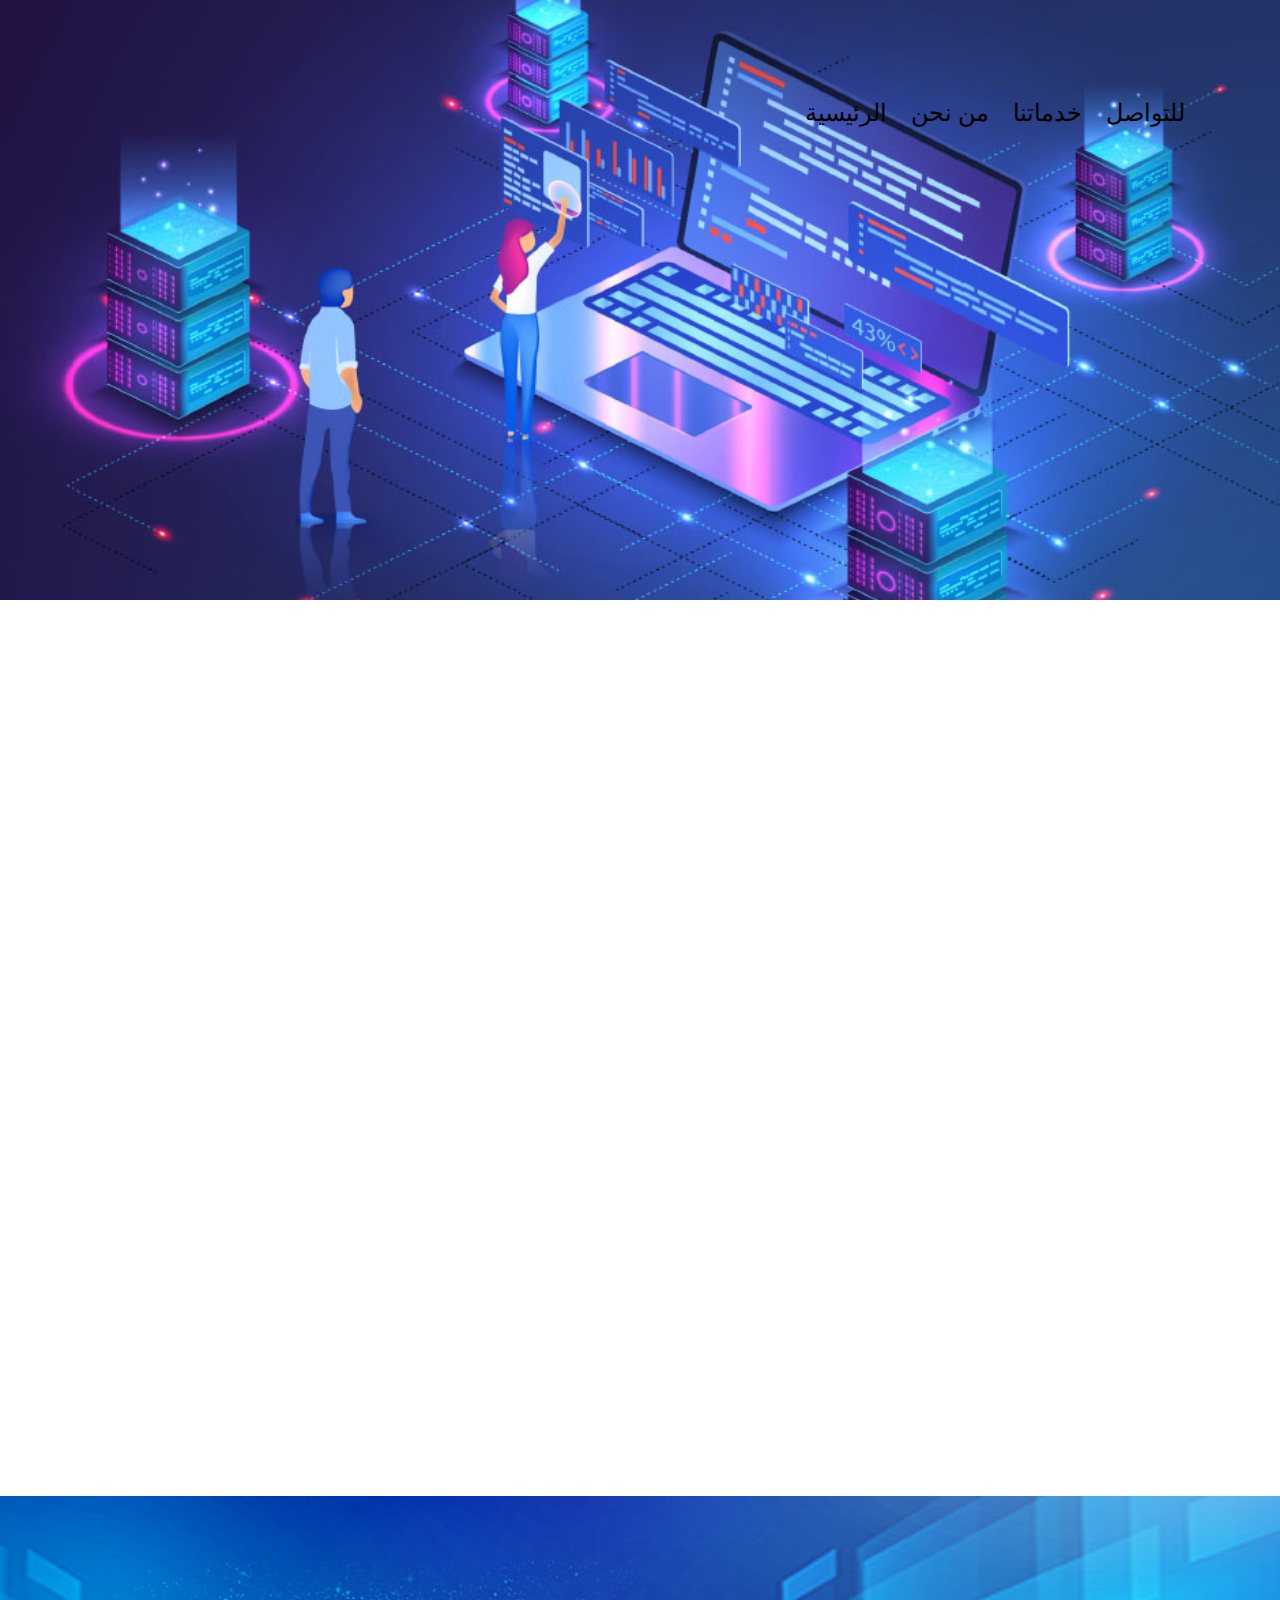
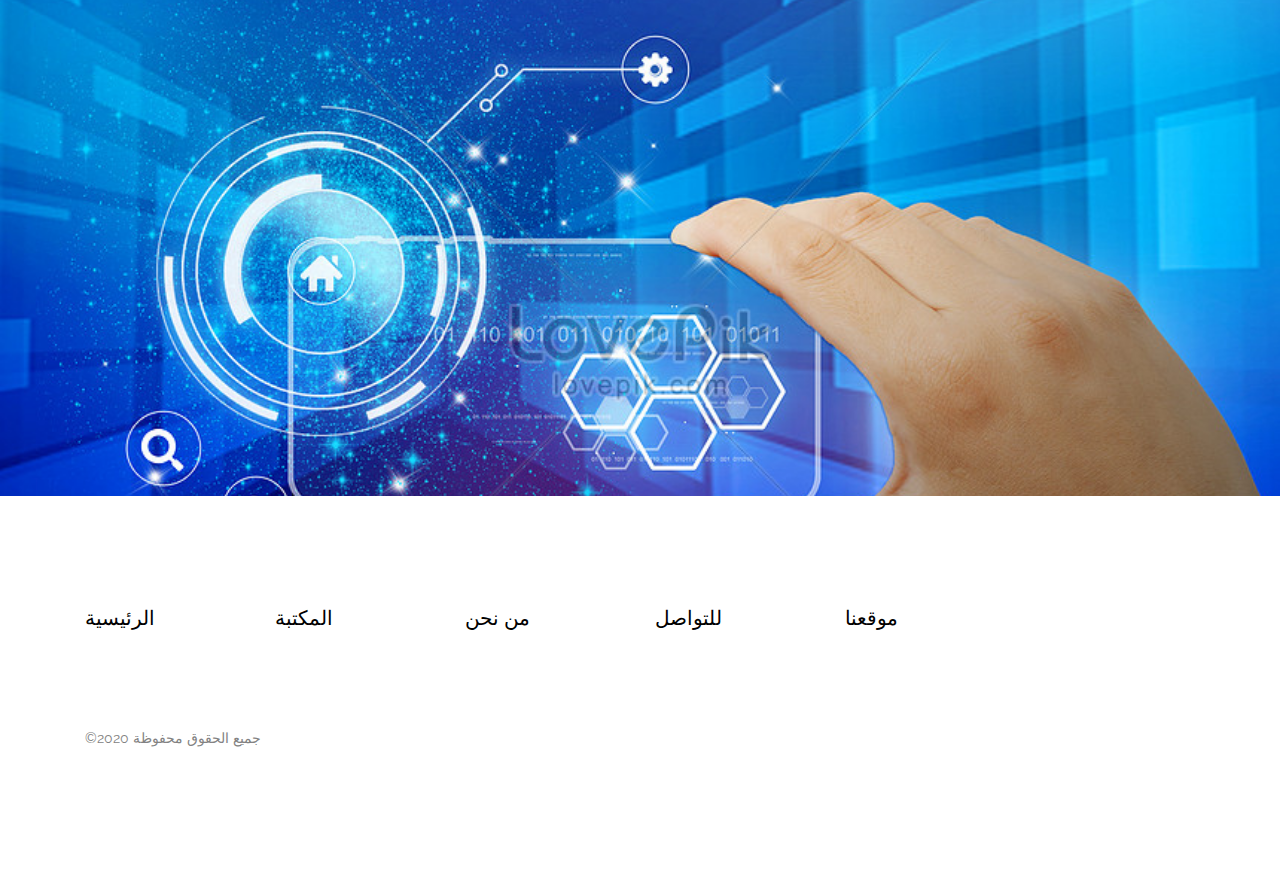
<file: about.html>
<!DOCTYPE HTML>
<!--
	Greatness by FreeHTML5.co
	Twitter: http://twitter.com/fh5co
	URL: http://FreeHTML5.co
-->
<html>
	<head>
		<meta charset="utf-8">
		<meta http-equiv="X-UA-Compatible" content="IE=edge">
		<title>آفاق السحب لتقنية المعلومات</title>
		<meta name="viewport" content="width=device-width, initial-scale=1">
		<meta name="description" content=" تتصميم مواقع الكترونية و برامج محاسبية متخصصة" />
		<meta name="keywords" content="برامج ,محاسبة ,تصميم,ادارات,مواقع ,الكترونية,تصاميم مواقع الكترونية,تصاميم برامج محاسبية," />
		<meta name="author" content="آفاق السحب لتقنية المعلومات  " />

	

  	<!-- Facebook and Twitter integration -->
	<meta property="og:title" content=""/>
	<meta property="og:image" content=""/>
	<meta property="og:url" content=""/>
	<meta property="og:site_name" content=""/>
	<meta property="og:description" content=""/>
	<meta name="twitter:title" content="" />
	<meta name="twitter:image" content="" />
	<meta name="twitter:url" content="" />
	<meta name="twitter:card" content="" />

	<link href='https://fonts.googleapis.com/css?family=Raleway:400,300,600,400italic,700' rel='stylesheet' type='text/css'>
	
	<!-- Animate.css -->
	<link rel="stylesheet" href="css/animate.css">
	<!-- Icomoon Icon Fonts-->
	<link rel="stylesheet" href="css/icomoon.css">
	<!-- Bootstrap  -->
	<link rel="stylesheet" href="css/bootstrap.css">

	<!-- Magnific Popup -->
	<link rel="stylesheet" href="css/magnific-popup.css">

	<!-- Owl Carousel  -->
	<link rel="stylesheet" href="css/owl.carousel.min.css">
	<link rel="stylesheet" href="css/owl.theme.default.min.css">
	<link rel="icon" sizes="180x180" href="images/lo5.png">

	<!-- Theme style  -->
	<link rel="stylesheet" href="css/style.css">

	<!-- Modernizr JS -->
	<script src="js/modernizr-2.6.2.min.js"></script>
	<!-- FOR IE9 below -->
	<!--[if lt IE 9]>
	<script src="js/respond.min.js"></script>
	<![endif]-->

	</head>
	<body>
		
	<div class="gtco-loader"></div>
	
	<div id="page">
	<nav class="gtco-nav" role="navigation">
		<div class="gtco-container">
			<div class="row">
				<div id="gtco-logo" ><a href="index.html" style="color: rgb(246, 253, 251); "></a></div>

				<div class="col-xs-2">
				</div>
				<div class="col-xs-10 text-right menu-1">
					<ul>
						<li class="active"><a href="index.html">الرئيسية</a></li>
						<li  ><a href="about.html">من نحن</a></li>
						<li class="has-dropdown">
							<a href="services.html">خدماتنا</a>
						
						
						</li>
					
						<li><a href="contact.html">للتواصل</a></li>
					</ul>				</div>
			</div>
			
		</div>
	</nav>

	<header id="gtco-header" class="gtco-cover gtco-cover-sm" role="banner" style="background-image:url(images/6.jpg);">
		<div class="overlay"></div>
		<div class="gtco-container">
			<div class="row">
				<div class="col-md-8 col-md-offset-2 text-center">
					<div class="display-t">
						<div class="display-tc animate-box" data-animate-effect="fadeIn">
							<h1>آفاق السحب لتقنية المعلومات </h1>
							
						</div>
					</div>
				</div>
			</div>
		</div>
	</header>
	
	<div class="gtco-section">
		<div class="gtco-container">
			<div class="row animate-box">
				<div class="col-md-8 col-md-offset-2 text-center gtco-heading">
					<h2> آفاق السحب لتقنية المعلومات</h2>
					<p>لإن الرؤية التي قامت عليها والرسالة التي تهدف الى تحقيقها، والاستراتيجية التي تعمل بها في سبيل تحقيق الرؤية والرسالة تجعلنا الوجهه المفضة لكل البحاثين عن الحلول لأعمالهم...					</p>
				</div>
			</div>
			<div class="row animate-box">
				<div class="col-md-6">
					<div class="feature-left animate-box" data-animate-effect="fadeInLeft">
						<span class="icon">
							<i class="icon-check"></i>
						</span>
						<div class="feature-copy">
							<h3>الاستراتيجية</h3>
							<p>استراتيجيتنا تتلخص في ان نكون عامل جذب لكل الأيدي العاملة الماهرة، وتبني سياسات تدعم تدريب الخريجين الجدد للإستفادة من طاقاتهم، وللمساهمة في اعدادهم ليكونوا نواة للغد، هذا قطعا مع السعي لتطعيم فرق العمل لدينا بذوي الخبرات والمهارات .. ويساعد هذا التنوع والتباين في أعمار وخبرات فريق العمل على استخراج المهارات الابداعية، لأستخراج افضل</p>
						</div>
					</div>

					<div class="feature-left animate-box" data-animate-effect="fadeInLeft">
						<span class="icon">
							<i class="icon-check"></i>
						</span>
						<div class="feature-copy">
							<h3>الابداع و الابتكار</h3>
							<p>يعتمد فريق العمل علي الابداع و البحث عن الاختلاف و التميز في مشروعك في كل مراحل تنفيذه</p>
						</div>
					</div>

					<div class="feature-left animate-box" data-animate-effect="fadeInLeft">
						<span class="icon">
							<i class="icon-check"></i>
						</span>
						<div class="feature-copy">
							<h3>الاحترافية و الكفاءة</h3>
							<p>هي كلمات ستشاهدها و تستمتع بها عند العمل معنا</p>
						</div>
					</div>
				</div>
				<div class="col-md-6">
				

					<div class="feature-left animate-box" data-animate-effect="fadeInLeft">
						<span class="icon">
							<i class="icon-check"></i>
						</span>
						<div class="feature-copy">
							<h3>الخبرة</h3>
							<p>نضع في مشروعك خبرة حصلنا عليها  من العمل في مجال التطوير التقني و البرمجي و التسويقي في مشاريع كثيرة في العديد من الدول العربية</p>
						</div>
					</div>

					<div class="feature-left animate-box" data-animate-effect="fadeInLeft">
						<span class="icon">
							<i class="icon-check"></i>
						</span>
						<div class="feature-copy">
							<h3>خدمات ما بعد البيع</h3>
							<p>تستمر العلاقة معنا بعد تسليم المشروع و نفخر بعملاءنا لانهم مصدر نجاحنا .</p>
						</div>
					</div>

					<div class="feature-left animate-box" data-animate-effect="fadeInLeft">
						<span class="icon">
							<i class="icon-check"></i>
						</span>
						<div class="feature-copy">
							<h3>السعر المناسب للخدمة<h3>
							<p>	نعتمد علي تحقيق اعلي قيمة استثمارية للعميل مقابل ما سيدفعه و خاصة تطوير المووقع  و تحويلة الى تطبيق </p>
						</div>
					</div>
				</div>
			</div>
		</div>
	</div>

	<div class="gtco-cover gtco-cover-sm" style="background-image:url(images/2.jpg);">
		<div class="overlay"></div>
		<div class="gtco-container">
			<div class="row">
				<div class="col-md-12 col-md-offset-0 text-center">
					<div class="display-t">
						<div class="display-tc animate-box" data-animate-effect="fadeIn">
							<h1>رضائكم هدفنا</h1>
						</div>
					</div>
				</div>
			</div>
		</div>
	</div>

			

	
				</div>
			</div>
		</div>
	</div>

	<footer id="gtco-footer" role="contentinfo">
		<div class="gtco-container">
			<div class="row row-pb-md">
				<div class="col-md-2 col-sm-4 col-xs-6 ">
					<ul class="gtco-footer-links">
						<li style="font-size: 20px;"><a href="index.html">الرئيسية</a></li>
	
				
					</ul>
				</div>
				<div class="col-md-2 col-sm-4 col-xs-6">
					<ul class="gtco-footer-links">
						<li style="font-size: 20px;"><a href="#">المكتبة</a></li>
			
					</ul>
				</div>
				
				<div class="clearfix visible-xs-block"></div>

				<div class="col-md-2 col-sm-4 col-xs-6">
					<ul class="gtco-footer-links">
						<li style="font-size: 20px;"><a href="about.html">من نحن</a></li>
				
					</ul>
				</div>

				<div class="clearfix visible-sm-block"></div>

				<div class="col-md-2 col-sm-4 col-xs-6">
					<ul class="gtco-footer-links">
						<li style="font-size: 20px;"><a href="contact.html">للتواصل</a></li>
		
					</ul>
				</div>

				<div class="clearfix visible-xs-block"></div>

				<div class="col-md-2 col-sm-4 col-xs-6">
					<ul class="gtco-footer-links">
						<li style="font-size: 20px;"><a href="contact.html">موقعنا</a></li>
				
					</ul>
				</div>

				

			</div>

			<div class="row copyright">
				<div class="col-md-12">
					<p class="pull-left">
						<small class="block">&copy;جميع الحقوق محفوظة 2020</small> 
					</p>
					<p class="pull-right">
						<ul class="gtco-social-icons pull-right">
		
						</ul>
					</p>
				</div>
			</div>

		</div>
	</footer></div>

	<div class="gototop js-top">
		<a href="#" class="js-gotop"><i class="icon-arrow-up"></i></a>
	</div>
	
	<!-- jQuery -->
	<script src="js/jquery.min.js"></script>
	<!-- jQuery Easing -->
	<script src="js/jquery.easing.1.3.js"></script>
	<!-- Bootstrap -->
	<script src="js/bootstrap.min.js"></script>
	<!-- Waypoints -->
	<script src="js/jquery.waypoints.min.js"></script>
	<!-- Carousel -->
	<script src="js/owl.carousel.min.js"></script>
	<!-- countTo -->
	<script src="js/jquery.countTo.js"></script>
	<!-- Magnific Popup -->
	<script src="js/jquery.magnific-popup.min.js"></script>
	<script src="js/magnific-popup-options.js"></script>
	<!-- Main -->
	<script src="js/main.js"></script>

	</body>
</html>
</file>
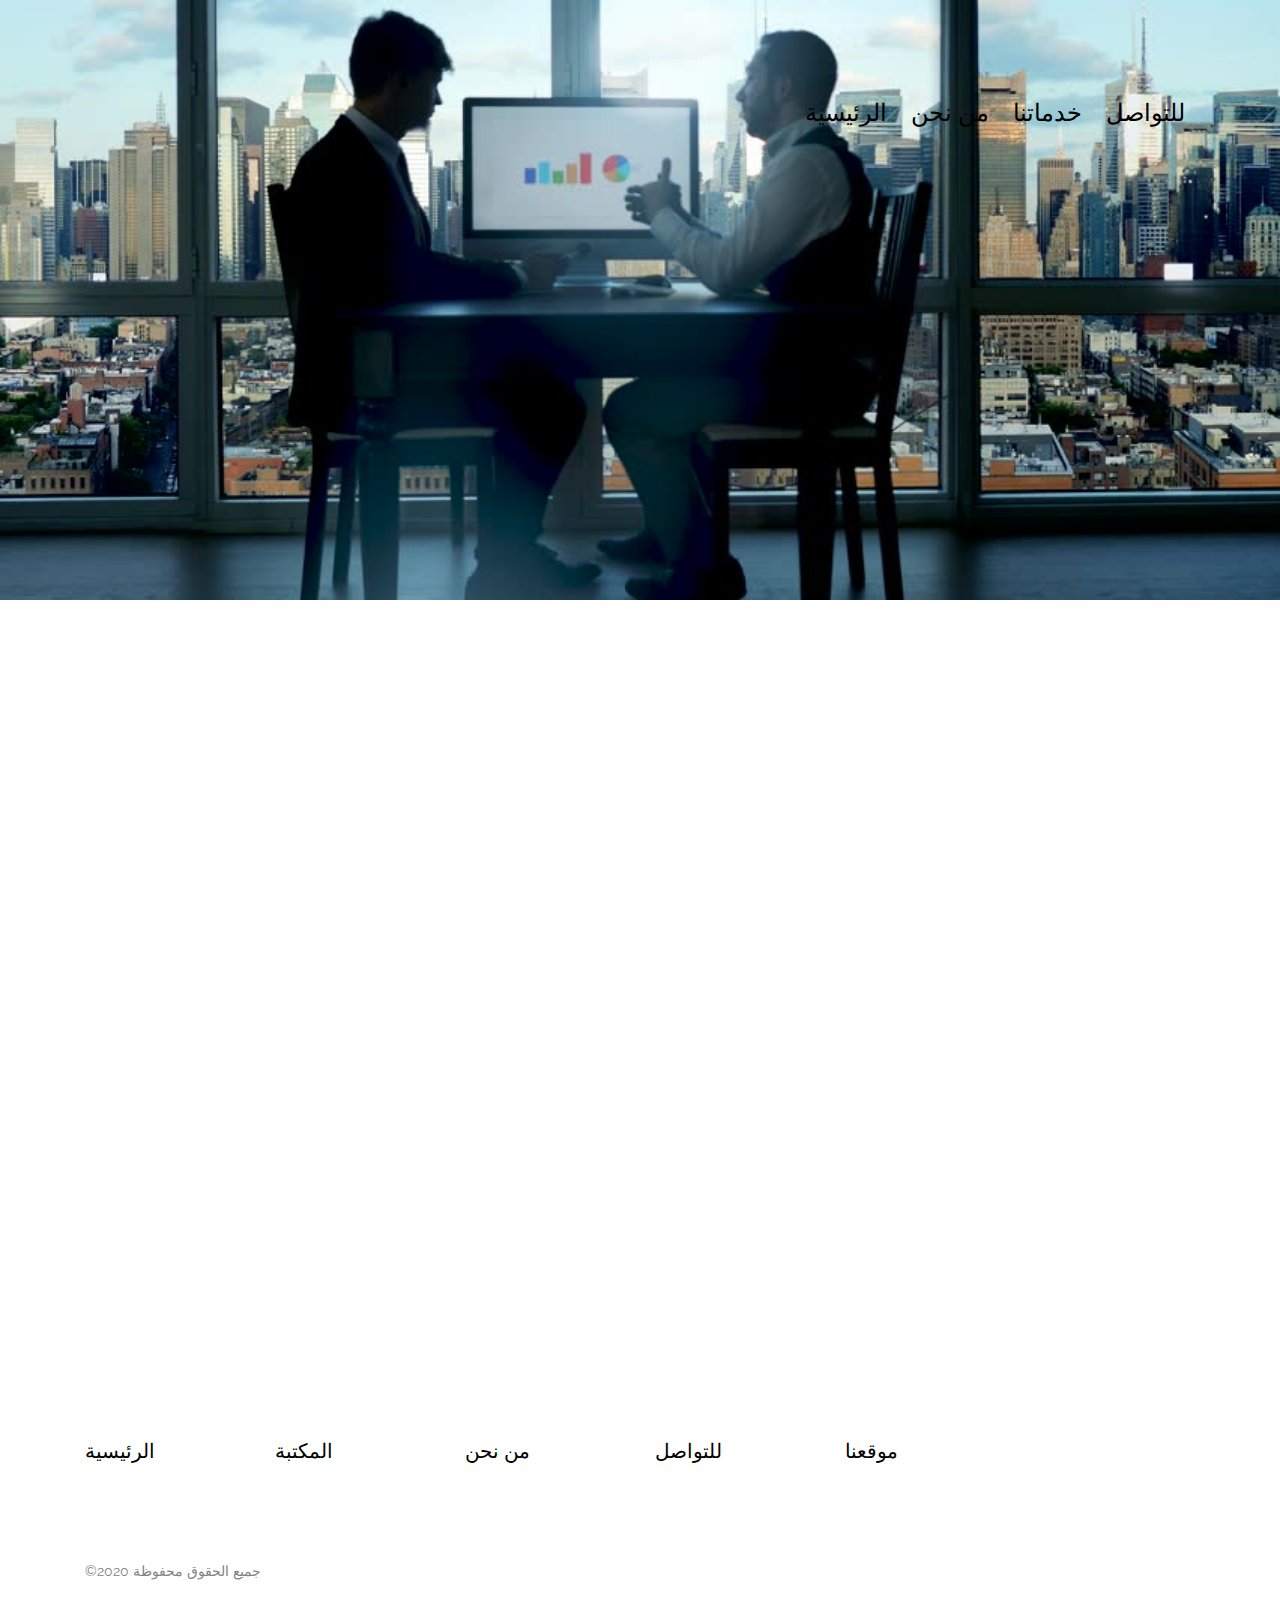
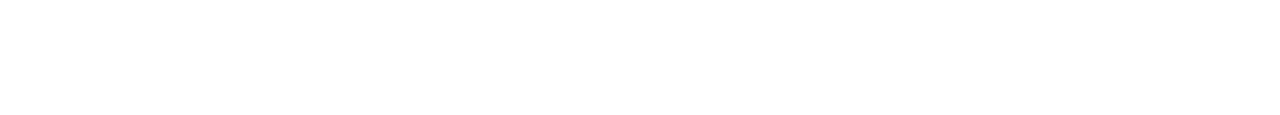
<file: contact.html>
<!DOCTYPE HTML>
<!--
	Greatness by FreeHTML5.co
	Twitter: http://twitter.com/fh5co
	URL: http://FreeHTML5.co
-->
<html>
	<head>
		<meta charset="utf-8">
		<meta http-equiv="X-UA-Compatible" content="IE=edge">
		<title>آفاق السحب لتقنية المعلومات</title>
		<meta name="viewport" content="width=device-width, initial-scale=1">
		<meta name="description" content=" تصميم مواقع الكترونية, برامج محاسبية متخصصة" />
		<meta name="keywords" content="برامج ,محاسبة ,تصميم,ادارات,مواقع ,آفاق السحب لتقنية المعلومات,الكترونية,تصاميم مواقع الكترونية,تصاميم برامج محاسبية," />
		<meta name="author" content="  آفاق السحب لتقنية المعلومات" />

	

  	<!-- Facebook and Twitter integration -->
	<meta property="og:title" content=""/>
	<meta property="og:image" content=""/>
	<meta property="og:url" content=""/>
	<meta property="og:site_name" content=""/>
	<meta property="og:description" content=""/>
	<meta name="twitter:title" content="" />
	<meta name="twitter:image" content="" />
	<meta name="twitter:url" content="" />
	<meta name="twitter:card" content="" />

	<link href='https://fonts.googleapis.com/css?family=Raleway:400,300,600,400italic,700' rel='stylesheet' type='text/css'>
	
	<!-- Animate.css -->
	<link rel="stylesheet" href="css/animate.css">
	<!-- Icomoon Icon Fonts-->
	<link rel="stylesheet" href="css/icomoon.css">
	<!-- Bootstrap  -->
	<link rel="stylesheet" href="css/bootstrap.css">

	<!-- Magnific Popup -->
	<link rel="stylesheet" href="css/magnific-popup.css">

	<!-- Owl Carousel  -->
	<link rel="stylesheet" href="css/owl.carousel.min.css">
	<link rel="stylesheet" href="css/owl.theme.default.min.css">

	<!-- Theme style  -->
	<link rel="stylesheet" href="css/style.css">

	<!-- Modernizr JS -->
	<script src="js/modernizr-2.6.2.min.js"></script>
	<!-- FOR IE9 below -->
	<!--[if lt IE 9]>
	<script src="js/respond.min.js"></script>
	<![endif]-->
	<link rel="icon" sizes="180x180" href="images/lo5.png">

	</head>
	<body>
		
	<div class="gtco-loader"></div>
	
	<div id="page">
	<nav class="gtco-nav" role="navigation">
		<div class="gtco-container">
			<div class="row">
				<div id="gtco-logo" ><a href="index.html" style="color: rgb(255, 255, 255); ">  </a></div>

				<div class="col-xs-2">
					
				</div>
				<div class="col-xs-10 text-right menu-1">
					<ul>
						<li class="active"><a href="index.html">الرئيسية</a></li>
						<li  ><a href="about.html">من نحن</a></li>
						<li class="has-dropdown">
							<a href="services.html">خدماتنا</a>
					
						</li>
					
						<li><a href="contact.html">للتواصل</a></li>
					</ul>
				</div>
			</div>
			
		</div>
	</nav>

	<header id="gtco-header" class="gtco-cover gtco-cover-sm" role="banner" style="background-image:url(images/21.jpg);">
		<div class="overlay"></div>
		<div class="gtco-container">
			<div class="row">
				<div class="col-md-8 col-md-offset-2 text-center">
					<div class="display-t">
						<div class="display-tc animate-box" data-animate-effect="fadeIn">
							<h1>آفاق السحب لتقنية المعلومات  </h1>
						</div>
					</div>
				</div>
			</div>
		</div>
	</header>
	
	<div class="gtco-section">
		<div class="gtco-container">
			<div class="row">
				<div class="col-md-6 animate-box">
					<h3>للتواصل</h3>
					<iframe src="https://www.google.com/maps/embed?pb=!1m18!1m12!1m3!1d3620.6151724211686!2d46.79025741500238!3d24.84283068406223!2m3!1f0!2f0!3f0!3m2!1i1024!2i768!4f13.1!3m3!1m2!1s0x0%3A0x0!2zMjTCsDUwJzM0LjIiTiA0NsKwNDcnMzIuOCJF!5e0!3m2!1sen!2ssa!4v1600845213649!5m2!1sen!2ssa" width="600" height="450" frameborder="0" style="border:0;" allowfullscreen="" aria-hidden="false" tabindex="0"></iframe>				</div>
				<div class="col-md-5 col-md-push-1 animate-box">
					
					<div class="gtco-contact-info">
						<h3>مكتب الرياض</h3>
						<ul>
							<li class="address">الرياض, <br> تحديد </li>
							<li class="phone"><a href="tel://+966544757245">  </a></li>
							<li class="email"><a href="mailto:moOaf_m_j@hotmail.com">afaq-ss@hotmail.com</a></li>
						</ul>
					</div>

					<div class="gtco-contact-info">
						
					</div>

				</div>
			</div>
			
		</div>
	</div>
	
	


	<footer id="gtco-footer" role="contentinfo">
		<div class="gtco-container">
			<div class="row row-pb-md">
				<div class="col-md-2 col-sm-4 col-xs-6 ">
					<ul class="gtco-footer-links">
						<li style="font-size: 20px;"><a href="index.html">الرئيسية</a></li>
	
				
					</ul>
				</div>
				<div class="col-md-2 col-sm-4 col-xs-6">
					<ul class="gtco-footer-links">
						<li style="font-size: 20px;"><a href="#">المكتبة</a></li>
			
					</ul>
				</div>
				
				<div class="clearfix visible-xs-block"></div>

				<div class="col-md-2 col-sm-4 col-xs-6">
					<ul class="gtco-footer-links">
						<li style="font-size: 20px;"><a href="about.html">من نحن</a></li>
				
					</ul>
				</div>

				<div class="clearfix visible-sm-block"></div>

				<div class="col-md-2 col-sm-4 col-xs-6">
					<ul class="gtco-footer-links">
						<li style="font-size: 20px;"><a href="contact.html">للتواصل</a></li>
		
					</ul>
				</div>

				<div class="clearfix visible-xs-block"></div>

				<div class="col-md-2 col-sm-4 col-xs-6">
					<ul class="gtco-footer-links">
						<li style="font-size: 20px;"><a href="contact.html">موقعنا</a></li>
				
					</ul>
				</div>

				

			</div>

			<div class="row copyright">
				<div class="col-md-12">
					<p class="pull-left">
						<small class="block">&copy;جميع الحقوق محفوظة 2020</small> 
					</p>
					<p class="pull-right">
						<ul class="gtco-social-icons pull-right">
							
						</ul>
					</p>
				</div>
			</div>

		</div>
	</footer></div>

	</div>

	<div class="gototop js-top">
		<a href="#" class="js-gotop"><i class="icon-arrow-up"></i></a>
	</div>
	
	<!-- jQuery -->
	<script src="js/jquery.min.js"></script>
	<!-- jQuery Easing -->
	<script src="js/jquery.easing.1.3.js"></script>
	<!-- Bootstrap -->
	<script src="js/bootstrap.min.js"></script>
	<!-- Waypoints -->
	<script src="js/jquery.waypoints.min.js"></script>
	<!-- Carousel -->
	<script src="js/owl.carousel.min.js"></script>
	<!-- countTo -->
	<script src="js/jquery.countTo.js"></script>
	<!-- Magnific Popup -->
	<script src="js/jquery.magnific-popup.min.js"></script>
	<script src="js/magnific-popup-options.js"></script>
	<!-- Main -->
	<script src="js/main.js"></script>

	</body>
</html>
</file>
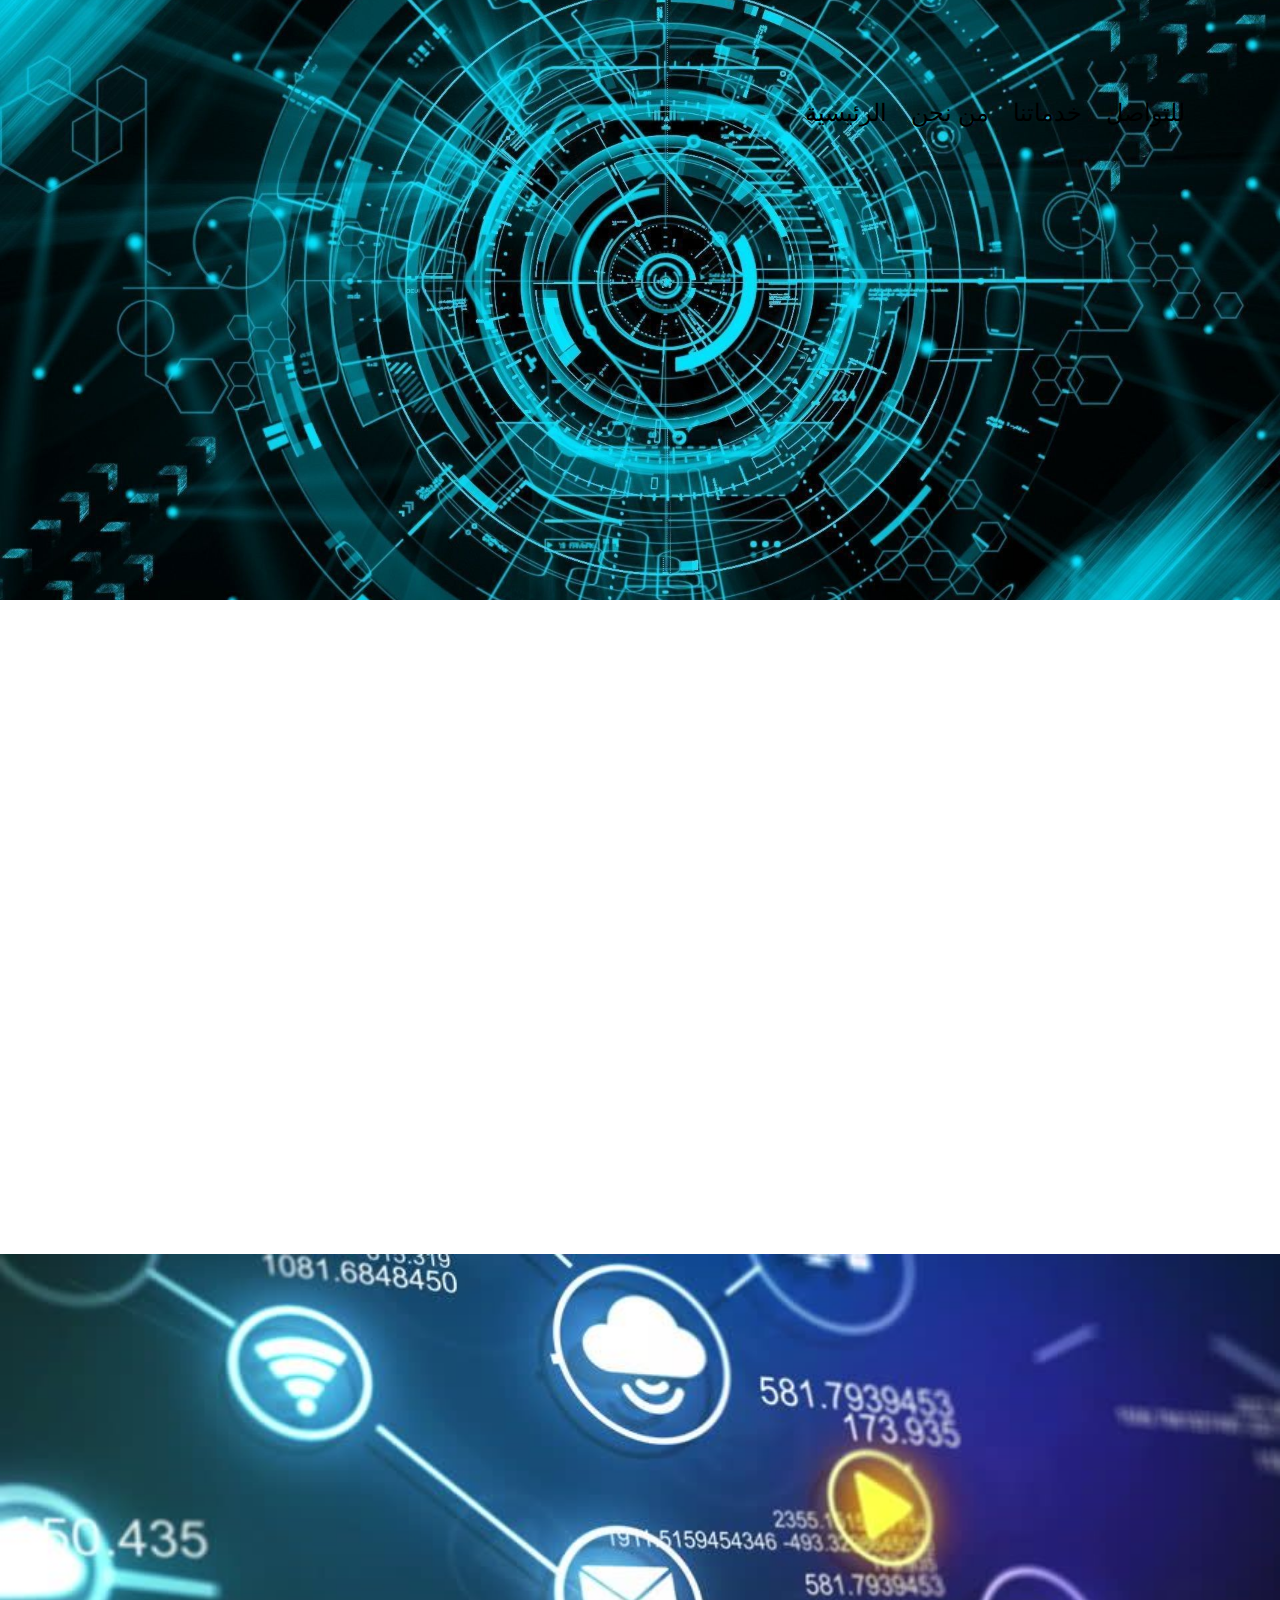
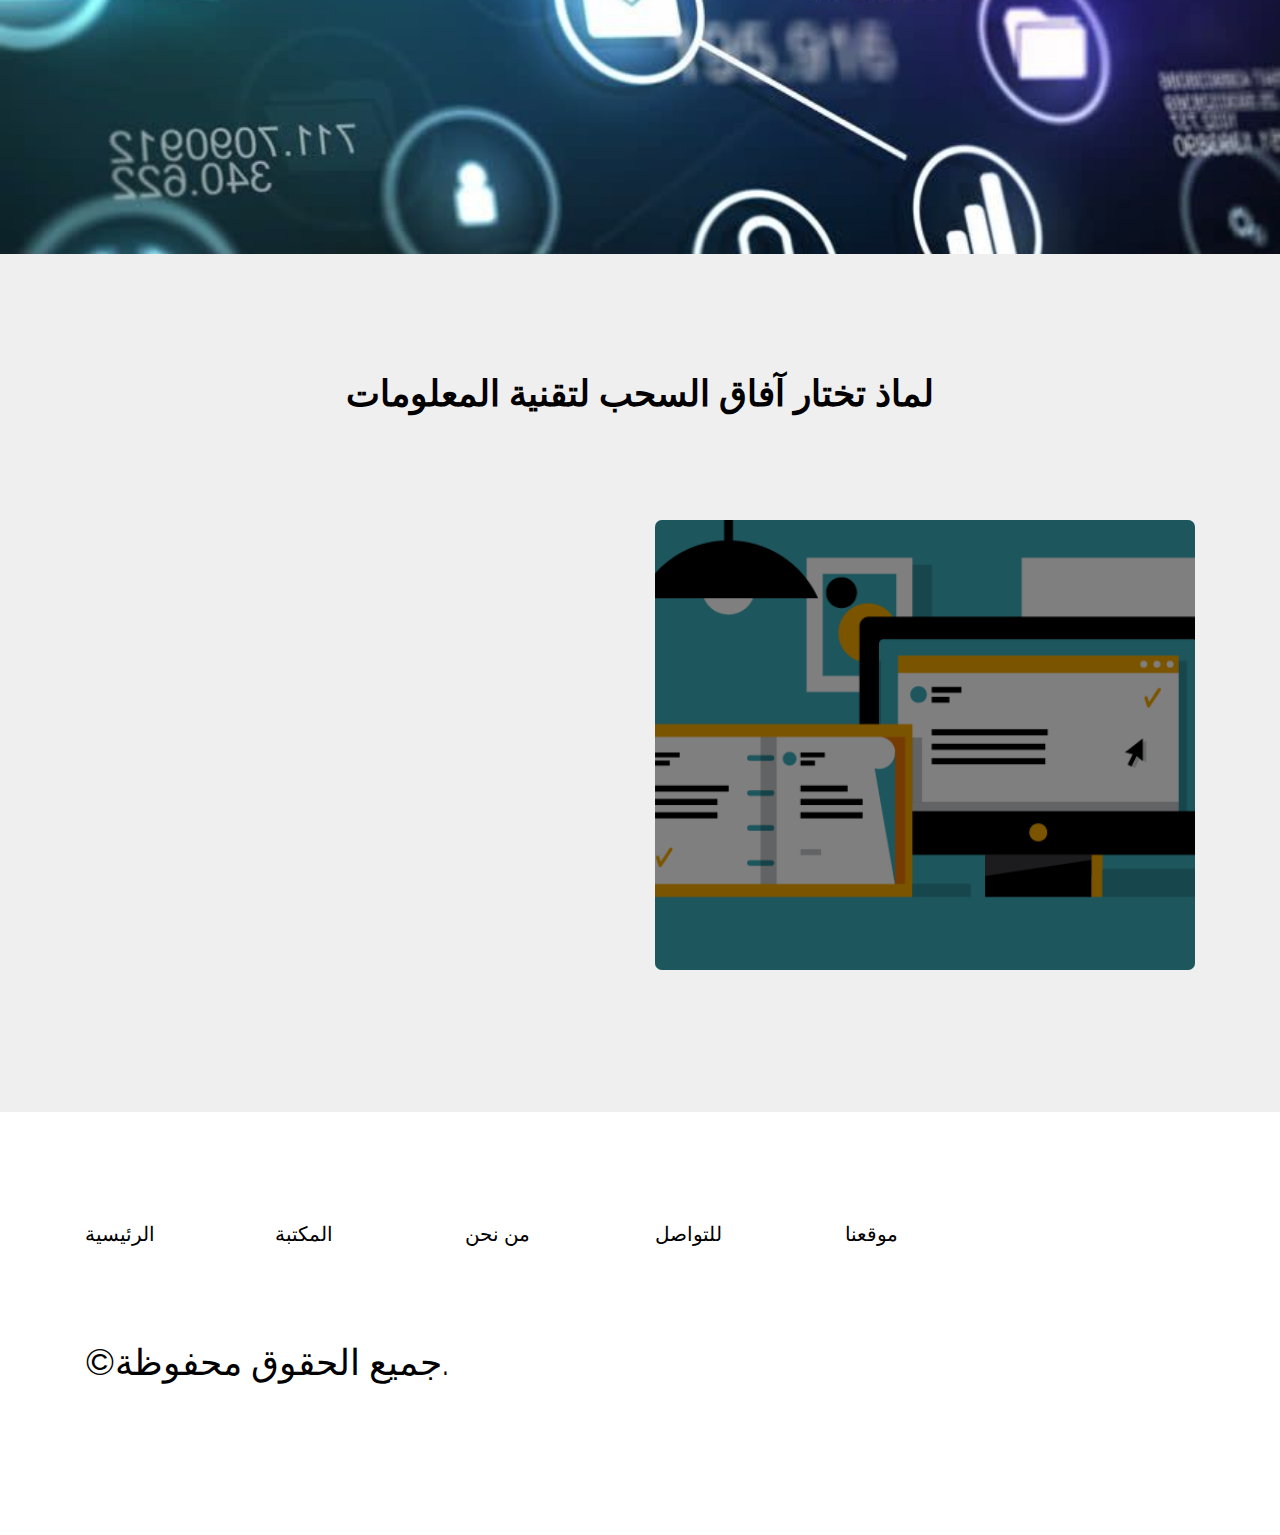
<file: services.html>
<!DOCTYPE HTML>
<!--
	Greatness by FreeHTML5.co
	Twitter: http://twitter.com/fh5co
	URL: http://FreeHTML5.co
-->
<html>
	<head>
		<meta charset="utf-8">
		<meta http-equiv="X-UA-Compatible" content="IE=edge">
		<title>  آفاق السحب لتقنية المعلومات</title>
		<meta name="viewport" content="width=device-width, initial-scale=1">
		<meta name="description" content=" تتصميم مواقع الأكترونية و برامج محاسبية متخصصة" />
		<meta name="keywords" content="برامج ,محاسبة ,تصميم,ادارات,مواقع ,الكترونية,تصاميم مواقع الكترونية,تصاميم برامج محاسبية," />
		<meta name="author" content="  آفاق السحب لتقنية المعلومات" />


  	<!-- Facebook and Twitter integration -->
	<meta property="og:title" content=""/>
	<meta property="og:image" content=""/>
	<meta property="og:url" content=""/>
	<meta property="og:site_name" content=""/>
	<meta property="og:description" content=""/>
	<meta name="twitter:title" content="" />
	<meta name="twitter:image" content="" />
	<meta name="twitter:url" content="" />
	<meta name="twitter:card" content="" />

	<link href='https://fonts.googleapis.com/css?family=Raleway:400,300,600,400italic,700' rel='stylesheet' type='text/css'>
	<link rel="icon" sizes="180x180" href="images/lo5.png">

	<!-- Animate.css -->
	<link rel="stylesheet" href="css/animate.css">
	<!-- Icomoon Icon Fonts-->
	<link rel="stylesheet" href="css/icomoon.css">
	<!-- Bootstrap  -->
	<link rel="stylesheet" href="css/bootstrap.css">

	<!-- Magnific Popup -->
	<link rel="stylesheet" href="css/magnific-popup.css">

	<!-- Owl Carousel  -->
	<link rel="stylesheet" href="css/owl.carousel.min.css">
	<link rel="stylesheet" href="css/owl.theme.default.min.css">

	<!-- Theme style  -->
	<link rel="stylesheet" href="css/style.css">

	<!-- Modernizr JS -->
	<script src="js/modernizr-2.6.2.min.js"></script>
	<!-- FOR IE9 below -->
	<!--[if lt IE 9]>
	<script src="js/respond.min.js"></script>
	<![endif]-->

	</head>
	<body>
		
	<div class="gtco-loader"></div>
	
	<div id="page">
	<nav class="gtco-nav" role="navigation">
		<div class="gtco-container">
			<div class="row">
				<div id="gtco-logo" ><a href="index.html" style="color: rgb(255, 255, 255); ">  </a></div>

				<div class="col-xs-2">
				</div>
				<div class="col-xs-10 text-right menu-1">
					<ul>
						<li class="active"><a href="index.html">الرئيسية</a></li>
						<li  ><a href="about.html">من نحن</a></li>
						<li class="has-dropdown">
							<a href="services.html">خدماتنا</a>
						
						</li>
					
						<li><a href="contact.html">للتواصل</a></li>
					</ul>
				</div>
			</div>
			
		</div>
	</nav>

	<header id="gtco-header" class="gtco-cover gtco-cover-sm" role="banner" style="background-image:url(images/1231.jpg);">
		<div class="overlay"></div>
		<div class="gtco-container">
			<div class="row">
				<div class="col-md-8 col-md-offset-2 text-center">
					<div class="display-t">
						<div class="display-tc animate-box" data-animate-effect="fadeIn">
							<h1> آفاق السحب لتقنية المعلومات</h1></h2>
						</div>
					</div>
				</div>
			</div>
		</div>
	</header>
	
	<div id="gtco-features">
		<div class="gtco-container">
			<div class="row">
				<div class="col-md-4 col-sm-4 animate-box" data-animate-effect="fadeIn">
					<div class="feature-center">
						<span class="icon">
							<i class="icon-eye"></i>
						</span>
						<h3>تصميم المواقع السياحية</h3>
						<p>نجاح أي شركة سياحية يعتمد في الأساس على التواصل مع الشركات فى الداخل والخارج، والتواصل مع الوكلاء حول العالم، ولعل الموقع الإلكترونى الانترنت متعدد اللغات هو أسهل وأقصر طرق التواصل</p>
					</div>
				</div>
				<div class="col-md-4 col-sm-4 animate-box" data-animate-effect="fadeIn">
					<div class="feature-center">
						<span class="icon">
							<i class="icon-command"></i>
						</span>
						<h3>تصميم الموقع العقارية</h3>
						<p>لتسويق وهذا ما تطلب منا أن نقدم حلولا فنية متقدمة مع تقديم أفكار جديدة بشكل مستمر لنصل بموقعك إلى قمة المنافسة ولنسهل علىيك إدارة موقعك وتحديثه باستمرار مع ضمان تحقيق أعلى فائدة لزائر الموقع كى نسهل الوصول إلى مايبحث عنه بأفضل طريقة للبحث والعرض مع مراعاة القواعد الأساسية لمحركات البحث</p>
					</div>
				</div>
				<div class="col-md-4 col-sm-4 animate-box" data-animate-effect="fadeIn">
					<div class="feature-center">
						<span class="icon">
							<i class="icon-power"></i>
						</span>
						<h3>تصميم مواقع الشركات
						</h3>
						<p>ما يميز خدماتنا في تصميم مواقع الشركات في هو فهم وادراك متطلبات العميل والتخطيط الجيد قبل الشروع في العمل كل المواقع تأتي بلوحة تحكم كاملة للتحكم في الموقع دون الحاجة للرجوع للشرك</p>
					</div>
				</div>

			
				</div>

			</div>


		</div>
	</div>


	<div class="gtco-cover gtco-cover-sm" style="background-image:url(images/dad.jpg);">
		<div class="overlay"></div>
		<div class="gtco-container">
			<div class="row">
				<div class="col-md-8 col-md-offset-2 text-center">
					<div class="display-t">
						<div class="display-tc animate-box" data-animate-effect="fadeIn">
							<h1>الوصول للقمة سهل لكن البقاء هو الاصعب وهذا ما نطمح اليه</h1>
						</div>
					</div>
				</div>
			</div>
		</div>
	</div>
	
	<div id="gtco-features-2">
		<div class="gtco-container">
			<div class="row">
				<div class="col-md-8 col-md-offset-2 text-center gtco-heading">
					<h2>لماذ تختار آفاق السحب لتقنية المعلومات</h2>
					<p>
				</div>
			</div>
			<div class="row">
				<div class="col-md-6">
					<div class="feature-left animate-box" data-animate-effect="fadeInLeft">
						<span class="icon">
							<i class="icon-check"></i>
						</span>
						<div class="feature-copy">
							<h3>الثقة</h3>
							<p>	الثقة ليست وهبه بلى مكتسبه وهي مانسع جاهداً لكسبها بالتعامل معكم</p>
						</div>
					</div>

					<div class="feature-left animate-box" data-animate-effect="fadeInLeft">
						<span class="icon">
							<i class="icon-check"></i>
						</span>
						<div class="feature-copy">
							<h3>الدعم</h3>
							<p>سوف تكون في أيد أمينة . والدعم هي واحدة من أولوياتنا

							</p>
						</div>
					</div>

					<div class="feature-left animate-box" data-animate-effect="fadeInLeft">
						<span class="icon">
							<i class="icon-check"></i>
						</span>
						<div class="feature-copy">
							<h3>الجودة
							</h3>
							<p>عندما يتعلق الأمر بتلبية احتياجات عملائنا وتوفير بيئة جيدة لهم فكُن على ثقة شديدة أنك فى يد أمينة ، وسنقوم بالتركيز معآ على أدق التفاصيل

							</p>
						</div>
					</div>

				</div>

				<div class="col-md-6">
					<div class="gtco-video gtco-bg" style="background-image: url(images/q.gif); ">
						<div class="overlay"></div>
					</div>
				</div>
			</div>
		</div>
	</div>

	<footer id="gtco-footer" role="contentinfo">
		<div class="gtco-container">
			<div class="row row-pb-md">
				<div class="col-md-2 col-sm-4 col-xs-6 ">
					<ul class="gtco-footer-links">
						<li style="font-size: 20px;"><a href="index.html">الرئيسية</a></li>
	
				
					</ul>
				</div>
				<div class="col-md-2 col-sm-4 col-xs-6">
					<ul class="gtco-footer-links">
						<li style="font-size: 20px;"><a href="#">المكتبة</a></li>
			
					</ul>
				</div>
				
				<div class="clearfix visible-xs-block"></div>

				<div class="col-md-2 col-sm-4 col-xs-6">
					<ul class="gtco-footer-links">
						<li style="font-size: 20px;"><a href="about.html">من نحن</a></li>
				
					</ul>
				</div>

				<div class="clearfix visible-sm-block"></div>

				<div class="col-md-2 col-sm-4 col-xs-6">
					<ul class="gtco-footer-links">
						<li style="font-size: 20px;"><a href="contact.html">للتواصل</a></li>
		
					</ul>
				</div>

				<div class="clearfix visible-xs-block"></div>

				<div class="col-md-2 col-sm-4 col-xs-6">
					<ul class="gtco-footer-links">
						<li style="font-size: 20px;"><a href="contact.html">موقعنا</a></li>
				
					</ul>
				</div>

				

			</div>

			<div class="row copyright">
				<div class="col-md-12">
					<p class="pull-left">
						<h1 class="block">&copy;جميع الحقوق محفوظة.</h1> 
					</p>
					<p class="pull-right">
						<ul class="gtco-social-icons pull-right">
							
						</ul>
					</p>
				</div>
			</div>

		</div>
	</footer>
	</div>

	<div class="gototop js-top">
		<a href="#" class="js-gotop"><i class="icon-arrow-up"></i></a>
	</div>
	
	<!-- jQuery -->
	<script src="js/jquery.min.js"></script>
	<!-- jQuery Easing -->
	<script src="js/jquery.easing.1.3.js"></script>
	<!-- Bootstrap -->
	<script src="js/bootstrap.min.js"></script>
	<!-- Waypoints -->
	<script src="js/jquery.waypoints.min.js"></script>
	<!-- Carousel -->
	<script src="js/owl.carousel.min.js"></script>
	<!-- countTo -->
	<script src="js/jquery.countTo.js"></script>
	<!-- Magnific Popup -->
	<script src="js/jquery.magnific-popup.min.js"></script>
	<script src="js/magnific-popup-options.js"></script>
	<!-- Main -->
	<script src="js/main.js"></script>

	</body>
</html>
</file>
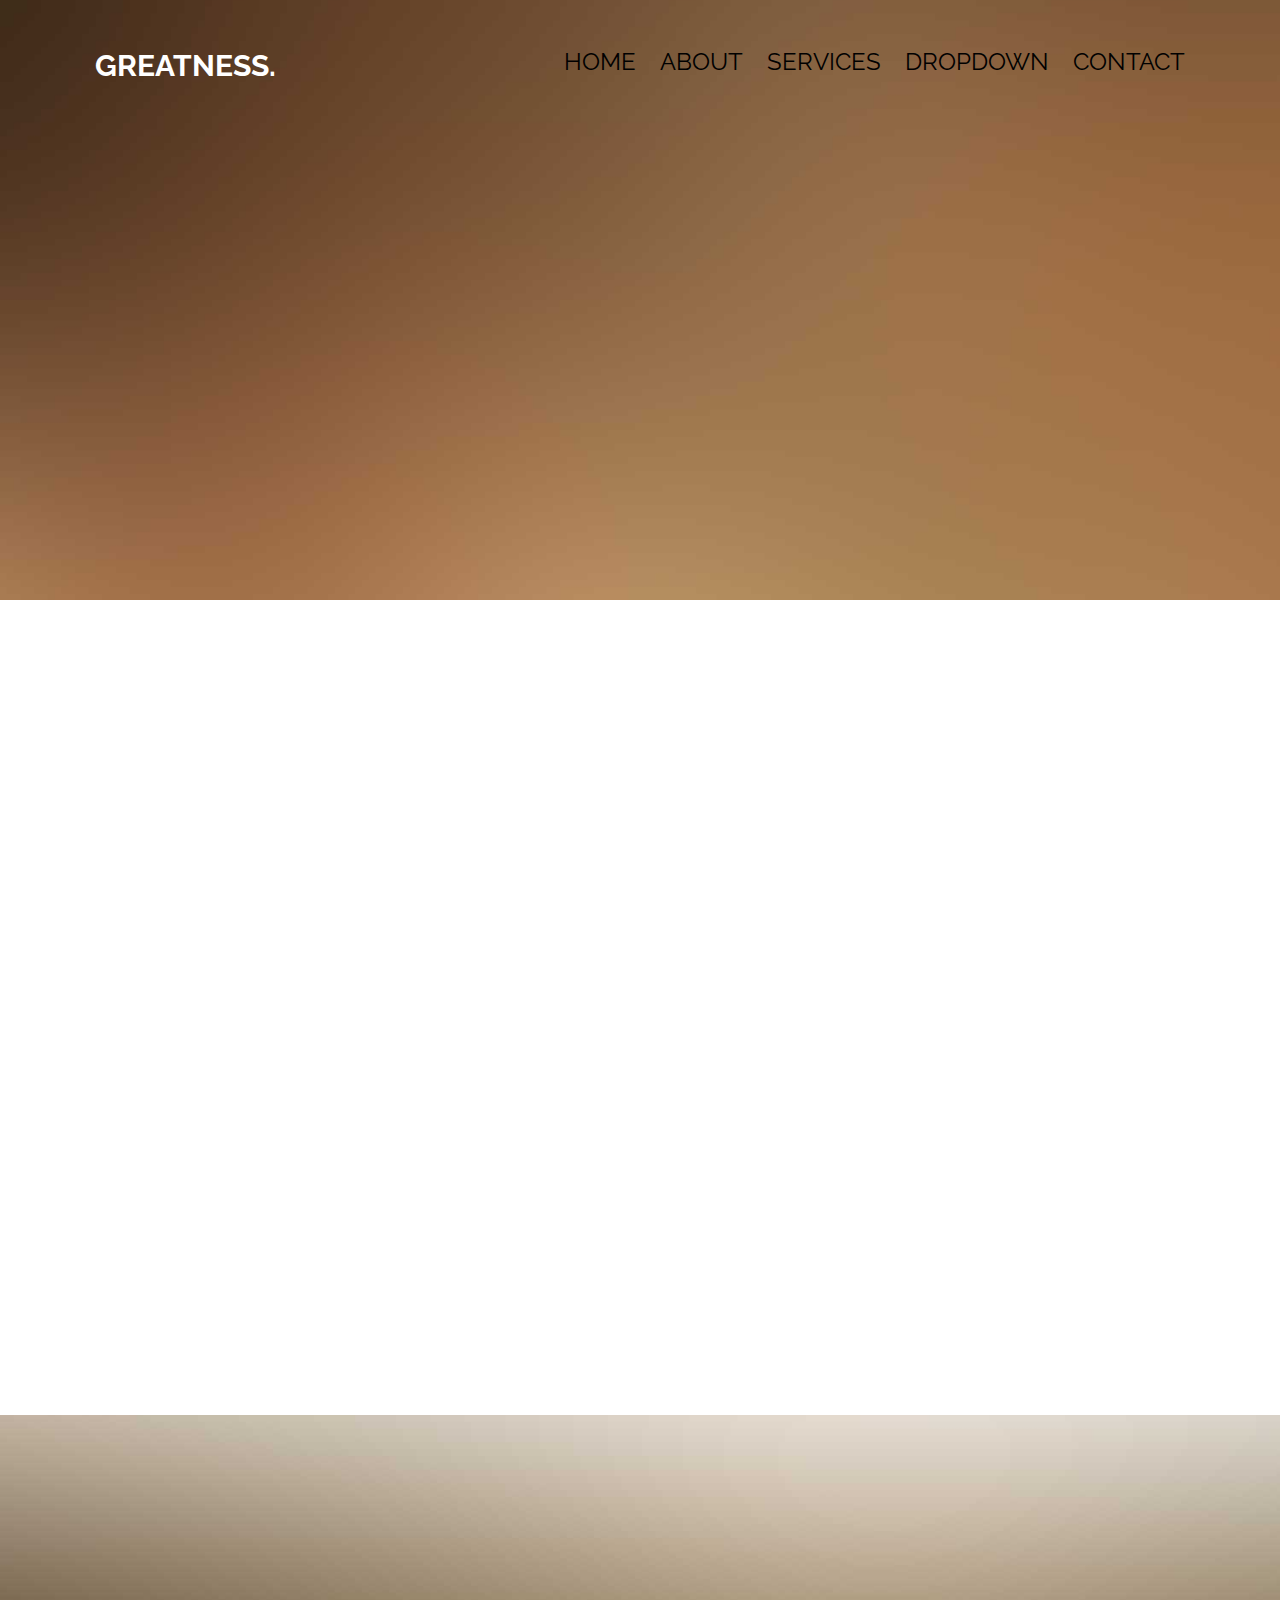
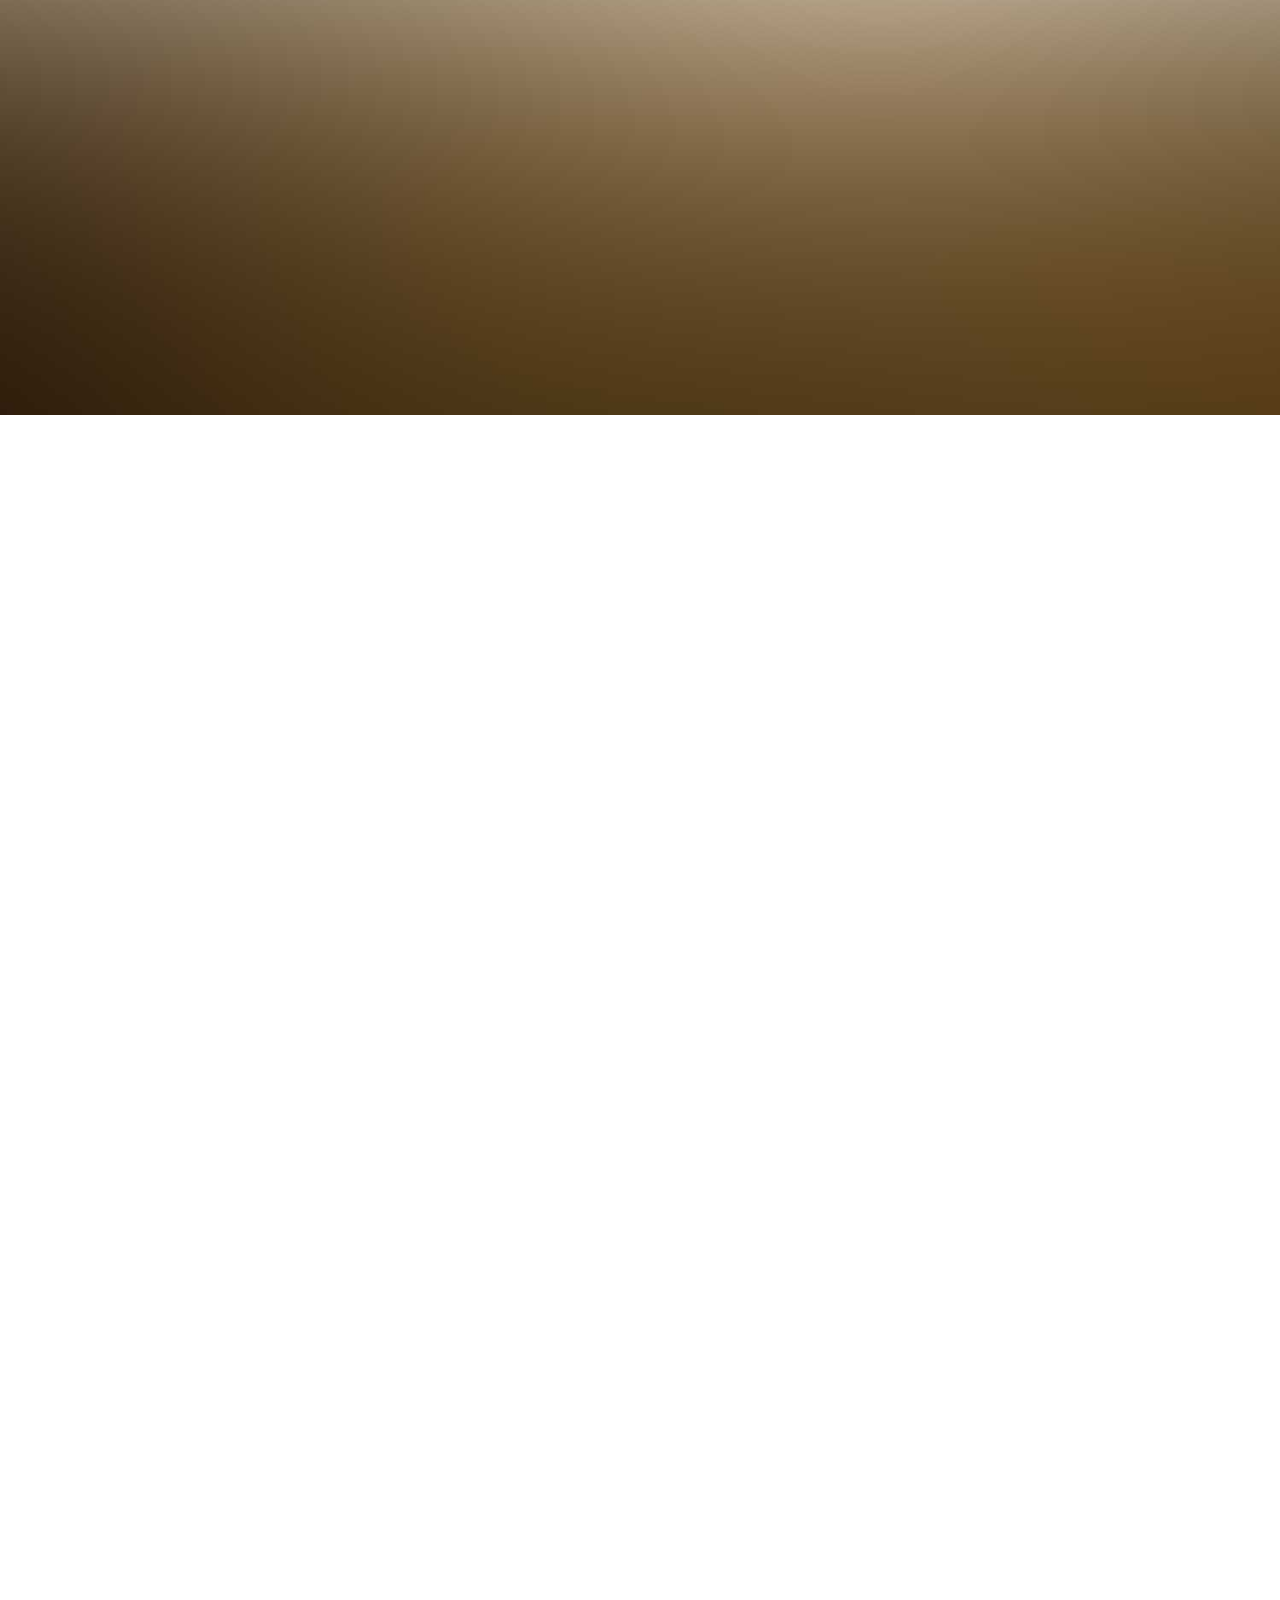
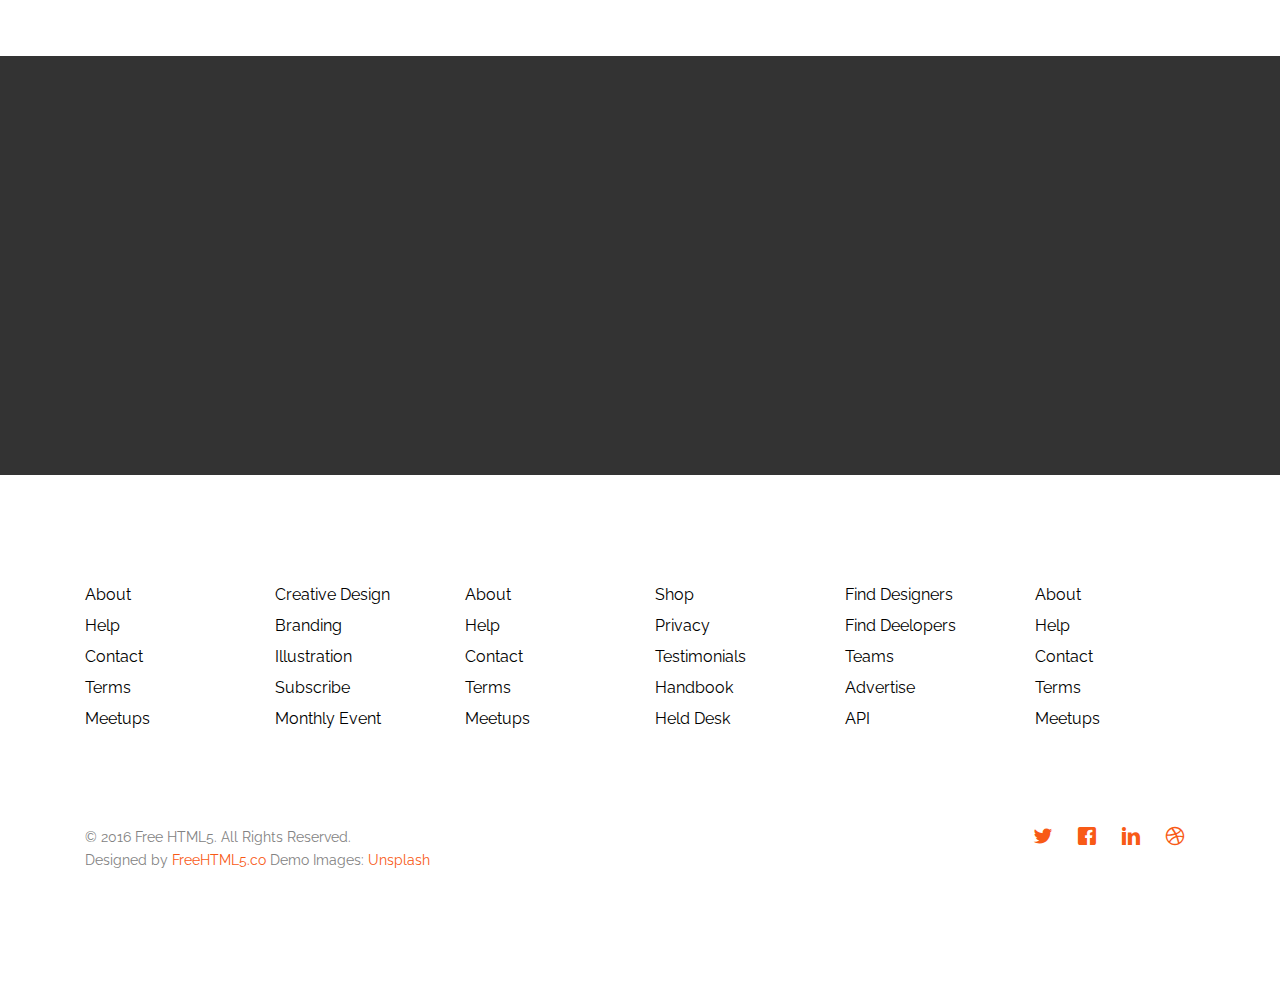
<file: english/about.html>
<!DOCTYPE HTML>
<!--
	Greatness by FreeHTML5.co
	Twitter: http://twitter.com/fh5co
	URL: http://FreeHTML5.co
-->
<html>
	<head>
	<meta charset="utf-8">
	<meta http-equiv="X-UA-Compatible" content="IE=edge">
	<title>Greatness &mdash; Free Website Template, Free HTML5 Template by FreeHTML5.co</title>
	<meta name="viewport" content="width=device-width, initial-scale=1">
	<meta name="description" content="Free HTML5 Website Template by FreeHTML5.co" />
	<meta name="keywords" content="free website templates, free html5, free template, free bootstrap, free website template, html5, css3, mobile first, responsive" />
	<meta name="author" content="FreeHTML5.co" />

	

  	<!-- Facebook and Twitter integration -->
	<meta property="og:title" content=""/>
	<meta property="og:image" content=""/>
	<meta property="og:url" content=""/>
	<meta property="og:site_name" content=""/>
	<meta property="og:description" content=""/>
	<meta name="twitter:title" content="" />
	<meta name="twitter:image" content="" />
	<meta name="twitter:url" content="" />
	<meta name="twitter:card" content="" />

	<link href='https://fonts.googleapis.com/css?family=Raleway:400,300,600,400italic,700' rel='stylesheet' type='text/css'>
	
	<!-- Animate.css -->
	<link rel="stylesheet" href="css/animate.css">
	<!-- Icomoon Icon Fonts-->
	<link rel="stylesheet" href="css/icomoon.css">
	<!-- Bootstrap  -->
	<link rel="stylesheet" href="css/bootstrap.css">

	<!-- Magnific Popup -->
	<link rel="stylesheet" href="css/magnific-popup.css">

	<!-- Owl Carousel  -->
	<link rel="stylesheet" href="css/owl.carousel.min.css">
	<link rel="stylesheet" href="css/owl.theme.default.min.css">

	<!-- Theme style  -->
	<link rel="stylesheet" href="css/style.css">

	<!-- Modernizr JS -->
	<script src="js/modernizr-2.6.2.min.js"></script>
	<!-- FOR IE9 below -->
	<!--[if lt IE 9]>
	<script src="js/respond.min.js"></script>
	<![endif]-->

	</head>
	<body>
		
	<div class="gtco-loader"></div>
	
	<div id="page">
	<nav class="gtco-nav" role="navigation">
		<div class="gtco-container">
			<div class="row">
				<div class="col-xs-2">
					<div id="gtco-logo"><a href="index.html">Greatness.</a></div>
				</div>
				<div class="col-xs-10 text-right menu-1">
					<ul>
						<li><a href="index.html">Home</a></li>
						<li class="active"><a href="about.html">About</a></li>
						<li class="has-dropdown">
							<a href="services.html">Services</a>
							<ul class="dropdown">
								<li><a href="#">Web Design</a></li>
								<li><a href="#">eCommerce</a></li>
								<li><a href="#">Branding</a></li>
								<li><a href="#">API</a></li>
							</ul>
						</li>
						<li class="has-dropdown">
							<a href="#">Dropdown</a>
							<ul class="dropdown">
								<li><a href="#">HTML5</a></li>
								<li><a href="#">CSS3</a></li>
								<li><a href="#">Sass</a></li>
								<li><a href="#">jQuery</a></li>
							</ul>
						</li>
						<li><a href="contact.html">Contact</a></li>
					</ul>
				</div>
			</div>
			
		</div>
	</nav>

	<header id="gtco-header" class="gtco-cover gtco-cover-sm" role="banner" style="background-image:url(images/img_bg_1.jpg);">
		<div class="overlay"></div>
		<div class="gtco-container">
			<div class="row">
				<div class="col-md-8 col-md-offset-2 text-center">
					<div class="display-t">
						<div class="display-tc animate-box" data-animate-effect="fadeIn">
							<h1>About Us</h1>
							
						</div>
					</div>
				</div>
			</div>
		</div>
	</header>
	
	<div class="gtco-section">
		<div class="gtco-container">
			<div class="row animate-box">
				<div class="col-md-8 col-md-offset-2 text-center gtco-heading">
					<h2>Why Choose Us</h2>
					<p>Quos quia provident consequuntur culpa facere ratione maxime commodi voluptates id repellat velit eaque aspernatur expedita. Possimus itaque adipisci.</p>
				</div>
			</div>
			<div class="row animate-box">
				<div class="col-md-6">
					<div class="feature-left animate-box" data-animate-effect="fadeInLeft">
						<span class="icon">
							<i class="icon-check"></i>
						</span>
						<div class="feature-copy">
							<h3>Retina Ready</h3>
							<p>Facilis ipsum reprehenderit nemo molestias. Aut cum mollitia reprehenderit.</p>
						</div>
					</div>

					<div class="feature-left animate-box" data-animate-effect="fadeInLeft">
						<span class="icon">
							<i class="icon-check"></i>
						</span>
						<div class="feature-copy">
							<h3>Fully Responsive</h3>
							<p>Facilis ipsum reprehenderit nemo molestias. Aut cum mollitia reprehenderit.</p>
						</div>
					</div>

					<div class="feature-left animate-box" data-animate-effect="fadeInLeft">
						<span class="icon">
							<i class="icon-check"></i>
						</span>
						<div class="feature-copy">
							<h3>Ready To Use</h3>
							<p>Facilis ipsum reprehenderit nemo molestias. Aut cum mollitia reprehenderit.</p>
						</div>
					</div>
				</div>
				<div class="col-md-6">
				

					<div class="feature-left animate-box" data-animate-effect="fadeInLeft">
						<span class="icon">
							<i class="icon-check"></i>
						</span>
						<div class="feature-copy">
							<h3>Retina Ready</h3>
							<p>Facilis ipsum reprehenderit nemo molestias. Aut cum mollitia reprehenderit.</p>
						</div>
					</div>

					<div class="feature-left animate-box" data-animate-effect="fadeInLeft">
						<span class="icon">
							<i class="icon-check"></i>
						</span>
						<div class="feature-copy">
							<h3>Fully Responsive</h3>
							<p>Facilis ipsum reprehenderit nemo molestias. Aut cum mollitia reprehenderit.</p>
						</div>
					</div>

					<div class="feature-left animate-box" data-animate-effect="fadeInLeft">
						<span class="icon">
							<i class="icon-check"></i>
						</span>
						<div class="feature-copy">
							<h3>Ready To Use</h3>
							<p>Facilis ipsum reprehenderit nemo molestias. Aut cum mollitia reprehenderit.</p>
						</div>
					</div>
				</div>
			</div>
		</div>
	</div>

	<div class="gtco-cover gtco-cover-sm" style="background-image:url(images/img_bg_3.jpg);">
		<div class="overlay"></div>
		<div class="gtco-container">
			<div class="row">
				<div class="col-md-12 col-md-offset-0 text-center">
					<div class="display-t">
						<div class="display-tc animate-box" data-animate-effect="fadeIn">
							<h1>Nice &amp; Simple</h1>
							<h2>Free html5 templates Made by <a href="http://freehtml5.co" target="_blank">FreeHTML5.co</a></h2>
						</div>
					</div>
				</div>
			</div>
		</div>
	</div>
	<div id="gtco-team" class="gtco-section">
		<div class="gtco-container">
			<div class="row animate-box">
				<div class="col-md-8 col-md-offset-2 text-center gtco-heading">
					<h2>Leadership</h2>
				</div>
			</div>
			<div class="row row-pb-md">
				<div class="col-md-4 animate-box" data-animate-effect="fadeIn">
					<div class="gtco-staff">
						<img src="images/person_1.jpg" alt="Free HTML5 Templates by freehtml5.co">
						<h3>Jean Smith</h3>
						<strong class="role">Web Designer</strong>
						<p>Quos quia provident consequuntur culpa facere ratione maxime commodi voluptates id repellat velit eaque aspernatur expedita. Possimus itaque adipisci.</p>
						<ul class="gtco-social-icons">
							<li><a href="#"><i class="icon-facebook"></i></a></li>
							<li><a href="#"><i class="icon-twitter"></i></a></li>
							<li><a href="#"><i class="icon-dribbble"></i></a></li>
							<li><a href="#"><i class="icon-github"></i></a></li>
						</ul>
					</div>
				</div>
				<div class="col-md-4 animate-box" data-animate-effect="fadeIn">
					<div class="gtco-staff">
						<img src="images/person_2.jpg" alt="Free HTML5 Templates by freehtml5.co">
						<h3>Hush Raven</h3>
						<strong class="role">Front-end Developer</strong>
						<p>Quos quia provident consequuntur culpa facere ratione maxime commodi voluptates id repellat velit eaque aspernatur expedita. Possimus itaque adipisci.</p>
						<ul class="gtco-social-icons">
							<li><a href="#"><i class="icon-facebook"></i></a></li>
							<li><a href="#"><i class="icon-twitter"></i></a></li>
							<li><a href="#"><i class="icon-dribbble"></i></a></li>
							<li><a href="#"><i class="icon-github"></i></a></li>
						</ul>
					</div>
				</div>
				<div class="col-md-4 animate-box" data-animate-effect="fadeIn">
					<div class="gtco-staff">
						<img src="images/person_3.jpg" alt="Free HTML5 Templates by freehtml5.co">
						<h3>Alex King</h3>
						<strong class="role">Back-end Developer</strong>
						<p>Quos quia provident consequuntur culpa facere ratione maxime commodi voluptates id repellat velit eaque aspernatur expedita. Possimus itaque adipisci.</p>
						<ul class="gtco-social-icons">
							<li><a href="#"><i class="icon-facebook"></i></a></li>
							<li><a href="#"><i class="icon-twitter"></i></a></li>
							<li><a href="#"><i class="icon-dribbble"></i></a></li>
							<li><a href="#"><i class="icon-github"></i></a></li>
						</ul>
					</div>
				</div>
			</div>

			<div class="row">
				<div class="col-md-4 animate-box" data-animate-effect="fadeIn">
					<div class="gtco-staff">
						<img src="images/person_1.jpg" alt="Free HTML5 Templates by freehtml5.co">
						<h3>Jean Smith</h3>
						<strong class="role">Web Designer</strong>
						<p>Quos quia provident consequuntur culpa facere ratione maxime commodi voluptates id repellat velit eaque aspernatur expedita. Possimus itaque adipisci.</p>
						<ul class="gtco-social-icons">
							<li><a href="#"><i class="icon-facebook"></i></a></li>
							<li><a href="#"><i class="icon-twitter"></i></a></li>
							<li><a href="#"><i class="icon-dribbble"></i></a></li>
							<li><a href="#"><i class="icon-github"></i></a></li>
						</ul>
					</div>
				</div>
				<div class="col-md-4 animate-box" data-animate-effect="fadeIn">
					<div class="gtco-staff">
						<img src="images/person_2.jpg" alt="Free HTML5 Templates by freehtml5.co">
						<h3>Hush Raven</h3>
						<strong class="role">Front-end Developer</strong>
						<p>Quos quia provident consequuntur culpa facere ratione maxime commodi voluptates id repellat velit eaque aspernatur expedita. Possimus itaque adipisci.</p>
						<ul class="gtco-social-icons">
							<li><a href="#"><i class="icon-facebook"></i></a></li>
							<li><a href="#"><i class="icon-twitter"></i></a></li>
							<li><a href="#"><i class="icon-dribbble"></i></a></li>
							<li><a href="#"><i class="icon-github"></i></a></li>
						</ul>
					</div>
				</div>
				<div class="col-md-4 animate-box" data-animate-effect="fadeIn">
					<div class="gtco-staff">
						<img src="images/person_3.jpg" alt="Free HTML5 Templates by freehtml5.co">
						<h3>Alex King</h3>
						<strong class="role">Back-end Developer</strong>
						<p>Quos quia provident consequuntur culpa facere ratione maxime commodi voluptates id repellat velit eaque aspernatur expedita. Possimus itaque adipisci.</p>
						<ul class="gtco-social-icons">
							<li><a href="#"><i class="icon-facebook"></i></a></li>
							<li><a href="#"><i class="icon-twitter"></i></a></li>
							<li><a href="#"><i class="icon-dribbble"></i></a></li>
							<li><a href="#"><i class="icon-github"></i></a></li>
						</ul>
					</div>
				</div>
			</div>

		</div>
	</div>
	

	<div id="gtco-subscribe">
		<div class="gtco-container">
			<div class="row animate-box">
				<div class="col-md-8 col-md-offset-2 text-center gtco-heading">
					<h2>Subscribe</h2>
					<p>Be the first to know about the new templates.</p>
				</div>
			</div>
			<div class="row animate-box">
				<div class="col-md-12">
					<form class="form-inline">
						<div class="col-md-4 col-sm-4">
							<div class="form-group">
								<label for="email" class="sr-only">Email</label>
								<input type="email" class="form-control" id="email" placeholder="Your email">
							</div>
						</div>
						<div class="col-md-4 col-sm-4">
							<div class="form-group">
								<label for="name" class="sr-only">Name</label>
								<input type="text" class="form-control" id="name" placeholder="Your name">
							</div>
						</div>
						<div class="col-md-4 col-sm-4">
							<button type="submit" class="btn btn-default btn-block">Subscribe</button>
						</div>
					</form>
				</div>
			</div>
		</div>
	</div>

	<footer id="gtco-footer" role="contentinfo">
		<div class="gtco-container">
			<div class="row row-pb-md">
				<div class="col-md-2 col-sm-4 col-xs-6 ">
					<ul class="gtco-footer-links">
						<li><a href="#">About</a></li>
						<li><a href="#">Help</a></li>
						<li><a href="#">Contact</a></li>
						<li><a href="#">Terms</a></li>
						<li><a href="#">Meetups</a></li>
					</ul>
				</div>
				<div class="col-md-2 col-sm-4 col-xs-6">
					<ul class="gtco-footer-links">
						<li><a href="#">Creative Design</a></li>
						<li><a href="#">Branding</a></li>
						<li><a href="#">Illustration</a></li>
						<li><a href="#">Subscribe</a></li>
						<li><a href="#">Monthly Event</a></li>
					</ul>
				</div>
				
				<div class="clearfix visible-xs-block"></div>

				<div class="col-md-2 col-sm-4 col-xs-6">
					<ul class="gtco-footer-links">
						<li><a href="#">About</a></li>
						<li><a href="#">Help</a></li>
						<li><a href="#">Contact</a></li>
						<li><a href="#">Terms</a></li>
						<li><a href="#">Meetups</a></li>
					</ul>
				</div>

				<div class="clearfix visible-sm-block"></div>

				<div class="col-md-2 col-sm-4 col-xs-6">
					<ul class="gtco-footer-links">
						<li><a href="#">Shop</a></li>
						<li><a href="#">Privacy</a></li>
						<li><a href="#">Testimonials</a></li>
						<li><a href="#">Handbook</a></li>
						<li><a href="#">Held Desk</a></li>
					</ul>
				</div>

				<div class="clearfix visible-xs-block"></div>

				<div class="col-md-2 col-sm-4 col-xs-6">
					<ul class="gtco-footer-links">
						<li><a href="#">Find Designers</a></li>
						<li><a href="#">Find Deelopers</a></li>
						<li><a href="#">Teams</a></li>
						<li><a href="#">Advertise</a></li>
						<li><a href="#">API</a></li>
					</ul>
				</div>

				<div class="col-md-2 col-sm-4 col-xs-6">
					<ul class="gtco-footer-links">
						<li><a href="#">About</a></li>
						<li><a href="#">Help</a></li>
						<li><a href="#">Contact</a></li>
						<li><a href="#">Terms</a></li>
						<li><a href="#">Meetups</a></li>
					</ul>
				</div>
				
			</div>

			<div class="row copyright">
				<div class="col-md-12">
					<p class="pull-left">
						<small class="block">&copy; 2016 Free HTML5. All Rights Reserved.</small> 
						<small class="block">Designed by <a href="http://freehtml5.co/" target="_blank">FreeHTML5.co</a> Demo Images: <a href="http://unsplash.co/" target="_blank">Unsplash</a></small>
					</p>
					<p class="pull-right">
						<ul class="gtco-social-icons pull-right">
							<li><a href="#"><i class="icon-twitter"></i></a></li>
							<li><a href="#"><i class="icon-facebook"></i></a></li>
							<li><a href="#"><i class="icon-linkedin"></i></a></li>
							<li><a href="#"><i class="icon-dribbble"></i></a></li>
						</ul>
					</p>
				</div>
			</div>

		</div>
	</footer>
	</div>

	<div class="gototop js-top">
		<a href="#" class="js-gotop"><i class="icon-arrow-up"></i></a>
	</div>
	
	<!-- jQuery -->
	<script src="js/jquery.min.js"></script>
	<!-- jQuery Easing -->
	<script src="js/jquery.easing.1.3.js"></script>
	<!-- Bootstrap -->
	<script src="js/bootstrap.min.js"></script>
	<!-- Waypoints -->
	<script src="js/jquery.waypoints.min.js"></script>
	<!-- Carousel -->
	<script src="js/owl.carousel.min.js"></script>
	<!-- countTo -->
	<script src="js/jquery.countTo.js"></script>
	<!-- Magnific Popup -->
	<script src="js/jquery.magnific-popup.min.js"></script>
	<script src="js/magnific-popup-options.js"></script>
	<!-- Main -->
	<script src="js/main.js"></script>

	</body>
</html>
</file>
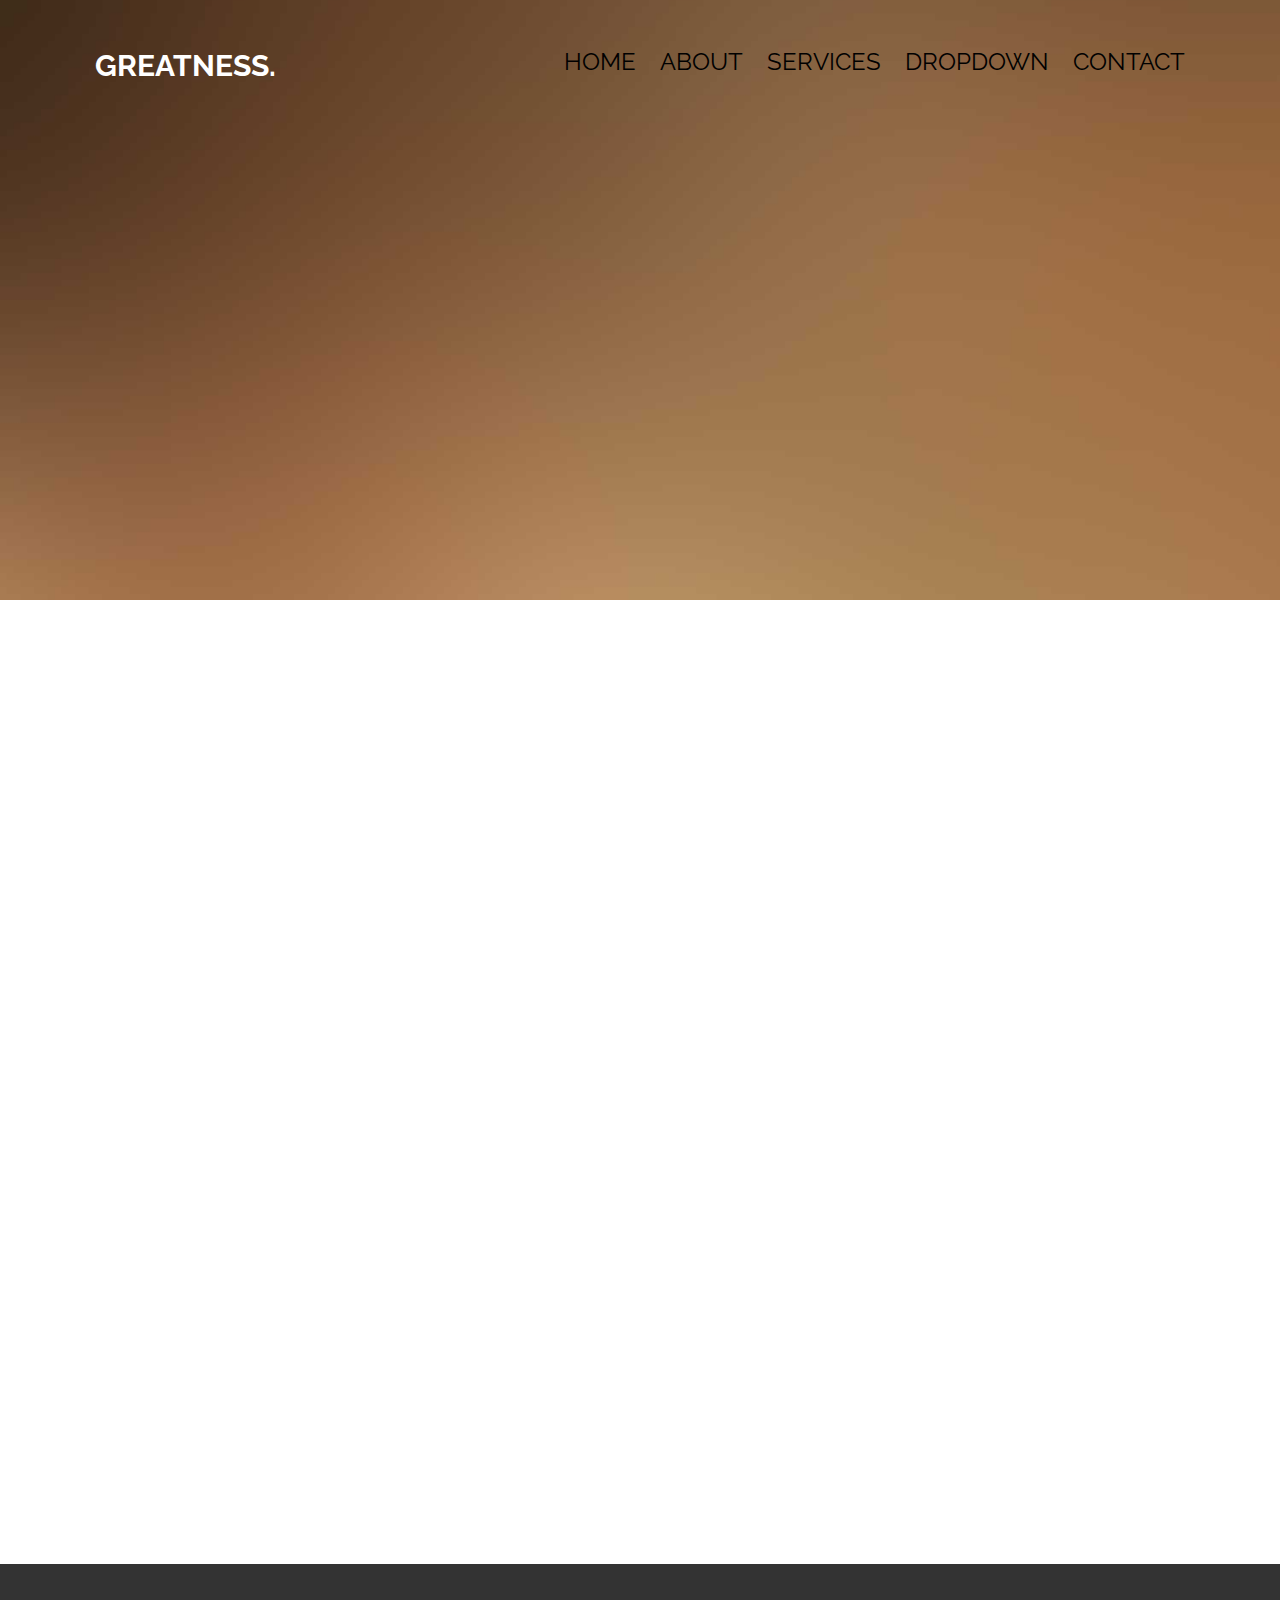
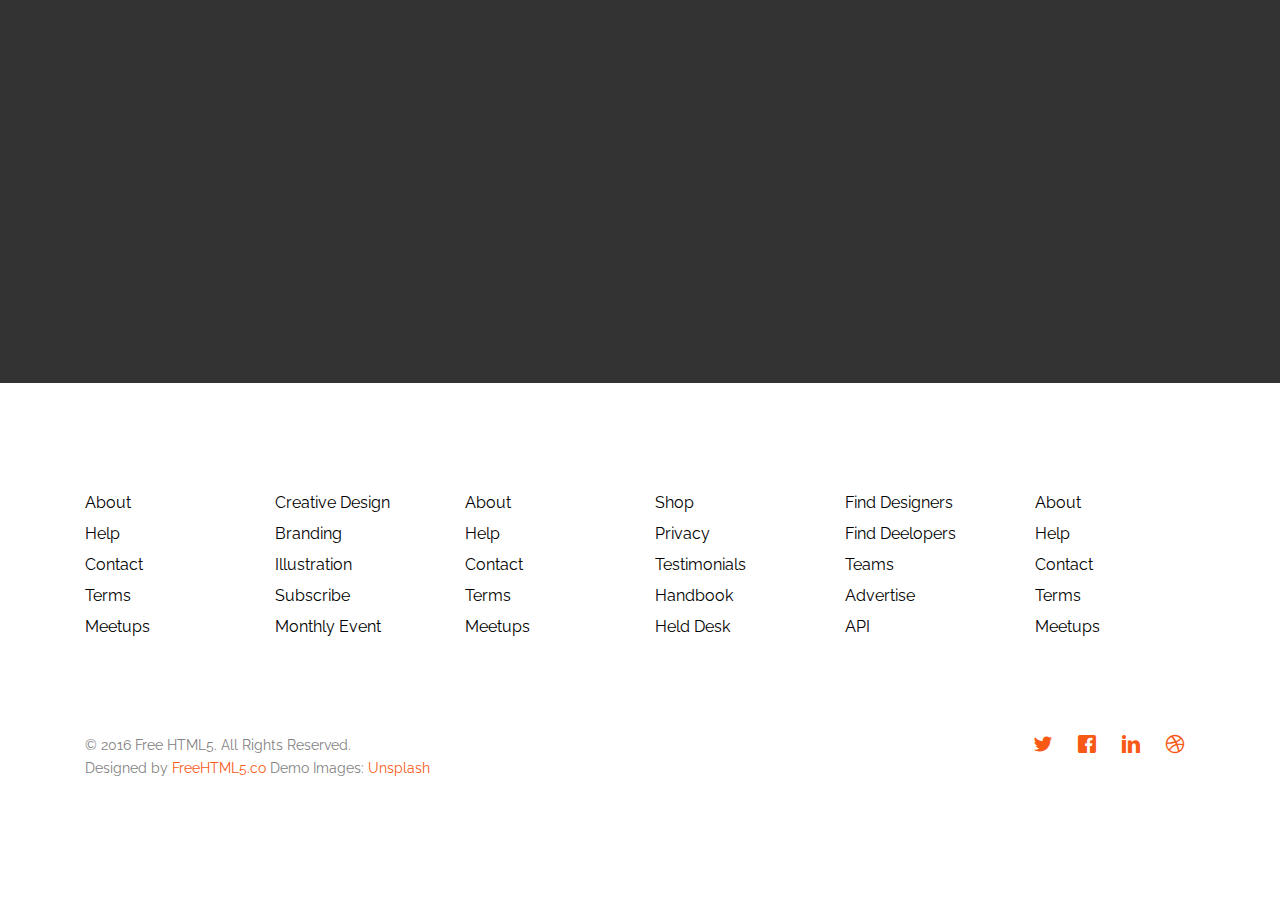
<file: english/contact.html>
<!DOCTYPE HTML>
<!--
	Greatness by FreeHTML5.co
	Twitter: http://twitter.com/fh5co
	URL: http://FreeHTML5.co
-->
<html>
	<head>
	<meta charset="utf-8">
	<meta http-equiv="X-UA-Compatible" content="IE=edge">
	<title>Greatness &mdash; Free Website Template, Free HTML5 Template by FreeHTML5.co</title>
	<meta name="viewport" content="width=device-width, initial-scale=1">
	<meta name="description" content="Free HTML5 Website Template by FreeHTML5.co" />
	<meta name="keywords" content="free website templates, free html5, free template, free bootstrap, free website template, html5, css3, mobile first, responsive" />
	<meta name="author" content="FreeHTML5.co" />

	

  	<!-- Facebook and Twitter integration -->
	<meta property="og:title" content=""/>
	<meta property="og:image" content=""/>
	<meta property="og:url" content=""/>
	<meta property="og:site_name" content=""/>
	<meta property="og:description" content=""/>
	<meta name="twitter:title" content="" />
	<meta name="twitter:image" content="" />
	<meta name="twitter:url" content="" />
	<meta name="twitter:card" content="" />

	<link href='https://fonts.googleapis.com/css?family=Raleway:400,300,600,400italic,700' rel='stylesheet' type='text/css'>
	
	<!-- Animate.css -->
	<link rel="stylesheet" href="css/animate.css">
	<!-- Icomoon Icon Fonts-->
	<link rel="stylesheet" href="css/icomoon.css">
	<!-- Bootstrap  -->
	<link rel="stylesheet" href="css/bootstrap.css">

	<!-- Magnific Popup -->
	<link rel="stylesheet" href="css/magnific-popup.css">

	<!-- Owl Carousel  -->
	<link rel="stylesheet" href="css/owl.carousel.min.css">
	<link rel="stylesheet" href="css/owl.theme.default.min.css">

	<!-- Theme style  -->
	<link rel="stylesheet" href="css/style.css">

	<!-- Modernizr JS -->
	<script src="js/modernizr-2.6.2.min.js"></script>
	<!-- FOR IE9 below -->
	<!--[if lt IE 9]>
	<script src="js/respond.min.js"></script>
	<![endif]-->

	</head>
	<body>
		
	<div class="gtco-loader"></div>
	
	<div id="page">
	<nav class="gtco-nav" role="navigation">
		<div class="gtco-container">
			<div class="row">
				<div class="col-xs-2">
					<div id="gtco-logo"><a href="index.html">Greatness.</a></div>
				</div>
				<div class="col-xs-10 text-right menu-1">
					<ul>
						<li><a href="index.html">Home</a></li>
						<li><a href="about.html">About</a></li>
						<li class="has-dropdown">
							<a href="services.html">Services</a>
							<ul class="dropdown">
								<li><a href="#">Web Design</a></li>
								<li><a href="#">eCommerce</a></li>
								<li><a href="#">Branding</a></li>
								<li><a href="#">API</a></li>
							</ul>
						</li>
						<li class="has-dropdown">
							<a href="#">Dropdown</a>
							<ul class="dropdown">
								<li><a href="#">HTML5</a></li>
								<li><a href="#">CSS3</a></li>
								<li><a href="#">Sass</a></li>
								<li><a href="#">jQuery</a></li>
							</ul>
						</li>
						<li class="active"><a href="contact.html">Contact</a></li>
					</ul>
				</div>
			</div>
			
		</div>
	</nav>

	<header id="gtco-header" class="gtco-cover gtco-cover-sm" role="banner" style="background-image:url(images/img_bg_1.jpg);">
		<div class="overlay"></div>
		<div class="gtco-container">
			<div class="row">
				<div class="col-md-8 col-md-offset-2 text-center">
					<div class="display-t">
						<div class="display-tc animate-box" data-animate-effect="fadeIn">
							<h1>Get In Touch</h1>
						</div>
					</div>
				</div>
			</div>
		</div>
	</header>
	
	<div class="gtco-section">
		<div class="gtco-container">
			<div class="row">
				<div class="col-md-6 animate-box">
					<h3>Get In Touch</h3>
					<form action="#">
						<div class="row form-group">
							<div class="col-md-6">
								<label for="fname">First Name</label>
								<input type="text" id="fname" class="form-control" placeholder="Your firstname">
							</div>
							<div class="col-md-6">
								<label for="lname">Last Name</label>
								<input type="text" id="lname" class="form-control" placeholder="Your lastname">
							</div>
						</div>

						<div class="row form-group">
							<div class="col-md-12">
								<label for="email">Email</label>
								<input type="text" id="email" class="form-control" placeholder="Your email address">
							</div>
						</div>

						<div class="row form-group">
							<div class="col-md-12">
								<label for="subject">Subject</label>
								<input type="text" id="subject" class="form-control" placeholder="Your subject of this message">
							</div>
						</div>

						<div class="row form-group">
							<div class="col-md-12">
								<label for="message">Message</label>
								<textarea name="message" id="message" cols="30" rows="10" class="form-control" placeholder="Write us something"></textarea>
							</div>
						</div>
						<div class="form-group">
							<input type="submit" value="Send Message" class="btn btn-primary">
						</div>

					</form>		
				</div>
				<div class="col-md-5 col-md-push-1 animate-box">
					
					<div class="gtco-contact-info">
						<h3>USA Office</h3>
						<ul>
							<li class="address">198 West 21th Street, <br> Suite 721 New York NY 10016</li>
							<li class="phone"><a href="tel://1234567920">+ 1235 2355 98</a></li>
							<li class="email"><a href="mailto:info@yoursite.com">info@yoursite.com</a></li>
							<li class="url"><a href="http://FreeHTML5.co">FreeHTML5.co</a></li>
						</ul>
					</div>

					<div class="gtco-contact-info">
						<h3>Australia Office</h3>
						<ul>
							<li class="address">198 West 21th Street, <br> Suite 721 New York NY 10016</li>
							<li class="phone"><a href="tel://1234567920">+ 1235 2355 98</a></li>
							<li class="email"><a href="mailto:info@yoursite.com">info@yoursite.com</a></li>
							<li class="url"><a href="http://FreeHTML5.co">FreeHTML5.co</a></li>
						</ul>
					</div>

				</div>
			</div>
			
		</div>
	</div>
	
	<div id="gtco-subscribe">
		<div class="gtco-container">
			<div class="row animate-box">
				<div class="col-md-8 col-md-offset-2 text-center gtco-heading">
					<h2>Subscribe</h2>
					<p>Be the first to know about the new templates.</p>
				</div>
			</div>
			<div class="row animate-box">
				<div class="col-md-12">
					<form class="form-inline">
						<div class="col-md-4 col-sm-4">
							<div class="form-group">
								<label for="email" class="sr-only">Email</label>
								<input type="email" class="form-control" id="email" placeholder="Your email">
							</div>
						</div>
						<div class="col-md-4 col-sm-4">
							<div class="form-group">
								<label for="name" class="sr-only">Name</label>
								<input type="text" class="form-control" id="name" placeholder="Your name">
							</div>
						</div>
						<div class="col-md-4 col-sm-4">
							<button type="submit" class="btn btn-default btn-block">Subscribe</button>
						</div>
					</form>
				</div>
			</div>
		</div>
	</div>


	<footer id="gtco-footer" role="contentinfo">
		<div class="gtco-container">
			<div class="row row-pb-md">
				<div class="col-md-2 col-sm-4 col-xs-6 ">
					<ul class="gtco-footer-links">
						<li><a href="#">About</a></li>
						<li><a href="#">Help</a></li>
						<li><a href="#">Contact</a></li>
						<li><a href="#">Terms</a></li>
						<li><a href="#">Meetups</a></li>
					</ul>
				</div>
				<div class="col-md-2 col-sm-4 col-xs-6">
					<ul class="gtco-footer-links">
						<li><a href="#">Creative Design</a></li>
						<li><a href="#">Branding</a></li>
						<li><a href="#">Illustration</a></li>
						<li><a href="#">Subscribe</a></li>
						<li><a href="#">Monthly Event</a></li>
					</ul>
				</div>
				
				<div class="clearfix visible-xs-block"></div>

				<div class="col-md-2 col-sm-4 col-xs-6">
					<ul class="gtco-footer-links">
						<li><a href="#">About</a></li>
						<li><a href="#">Help</a></li>
						<li><a href="#">Contact</a></li>
						<li><a href="#">Terms</a></li>
						<li><a href="#">Meetups</a></li>
					</ul>
				</div>

				<div class="clearfix visible-sm-block"></div>

				<div class="col-md-2 col-sm-4 col-xs-6">
					<ul class="gtco-footer-links">
						<li><a href="#">Shop</a></li>
						<li><a href="#">Privacy</a></li>
						<li><a href="#">Testimonials</a></li>
						<li><a href="#">Handbook</a></li>
						<li><a href="#">Held Desk</a></li>
					</ul>
				</div>

				<div class="clearfix visible-xs-block"></div>

				<div class="col-md-2 col-sm-4 col-xs-6">
					<ul class="gtco-footer-links">
						<li><a href="#">Find Designers</a></li>
						<li><a href="#">Find Deelopers</a></li>
						<li><a href="#">Teams</a></li>
						<li><a href="#">Advertise</a></li>
						<li><a href="#">API</a></li>
					</ul>
				</div>

				<div class="col-md-2 col-sm-4 col-xs-6">
					<ul class="gtco-footer-links">
						<li><a href="#">About</a></li>
						<li><a href="#">Help</a></li>
						<li><a href="#">Contact</a></li>
						<li><a href="#">Terms</a></li>
						<li><a href="#">Meetups</a></li>
					</ul>
				</div>
				
			</div>

			<div class="row copyright">
				<div class="col-md-12">
					<p class="pull-left">
						<small class="block">&copy; 2016 Free HTML5. All Rights Reserved.</small> 
						<small class="block">Designed by <a href="http://FreeHTML5.co/" target="_blank">FreeHTML5.co</a> Demo Images: <a href="http://unsplash.co/" target="_blank">Unsplash</a></small>
					</p>
					<p class="pull-right">
						<ul class="gtco-social-icons pull-right">
							<li><a href="#"><i class="icon-twitter"></i></a></li>
							<li><a href="#"><i class="icon-facebook"></i></a></li>
							<li><a href="#"><i class="icon-linkedin"></i></a></li>
							<li><a href="#"><i class="icon-dribbble"></i></a></li>
						</ul>
					</p>
				</div>
			</div>

		</div>
	</footer>
	</div>

	<div class="gototop js-top">
		<a href="#" class="js-gotop"><i class="icon-arrow-up"></i></a>
	</div>
	
	<!-- jQuery -->
	<script src="js/jquery.min.js"></script>
	<!-- jQuery Easing -->
	<script src="js/jquery.easing.1.3.js"></script>
	<!-- Bootstrap -->
	<script src="js/bootstrap.min.js"></script>
	<!-- Waypoints -->
	<script src="js/jquery.waypoints.min.js"></script>
	<!-- Carousel -->
	<script src="js/owl.carousel.min.js"></script>
	<!-- countTo -->
	<script src="js/jquery.countTo.js"></script>
	<!-- Magnific Popup -->
	<script src="js/jquery.magnific-popup.min.js"></script>
	<script src="js/magnific-popup-options.js"></script>
	<!-- Main -->
	<script src="js/main.js"></script>

	</body>
</html>
</file>
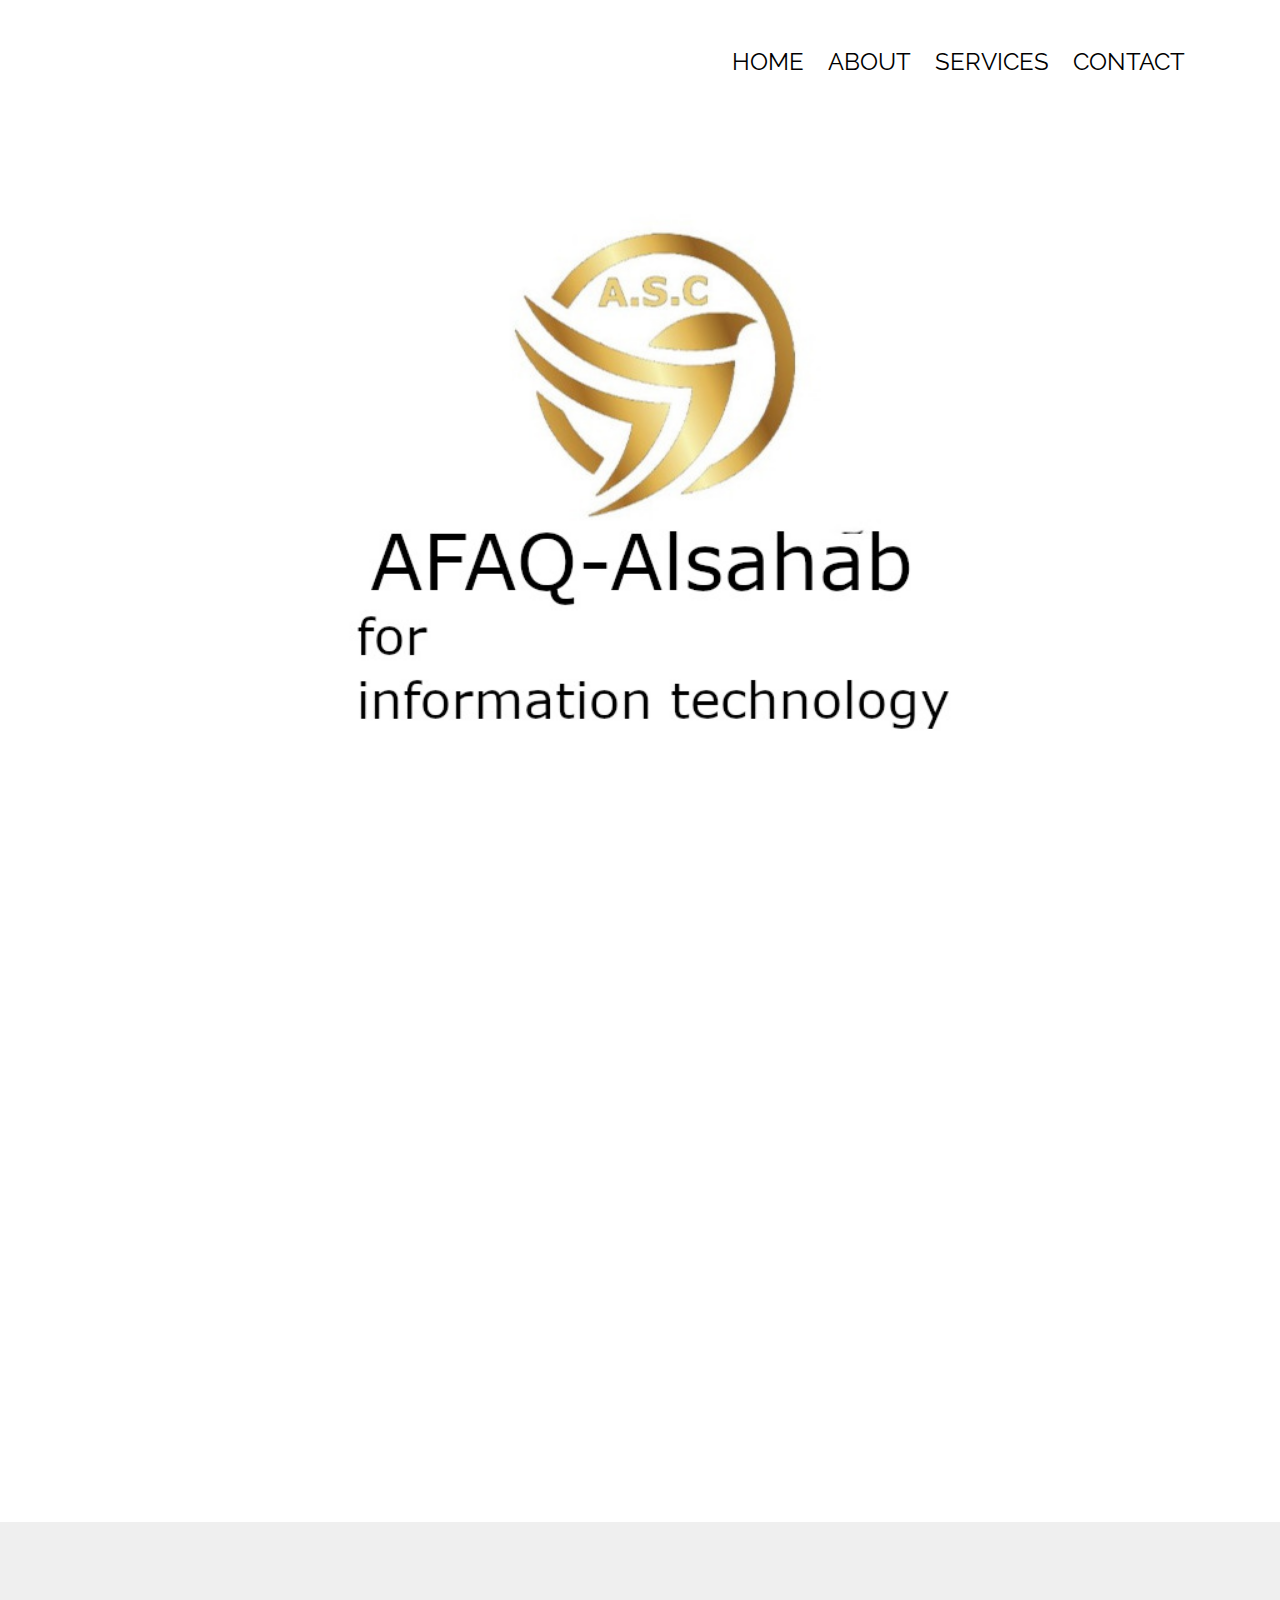
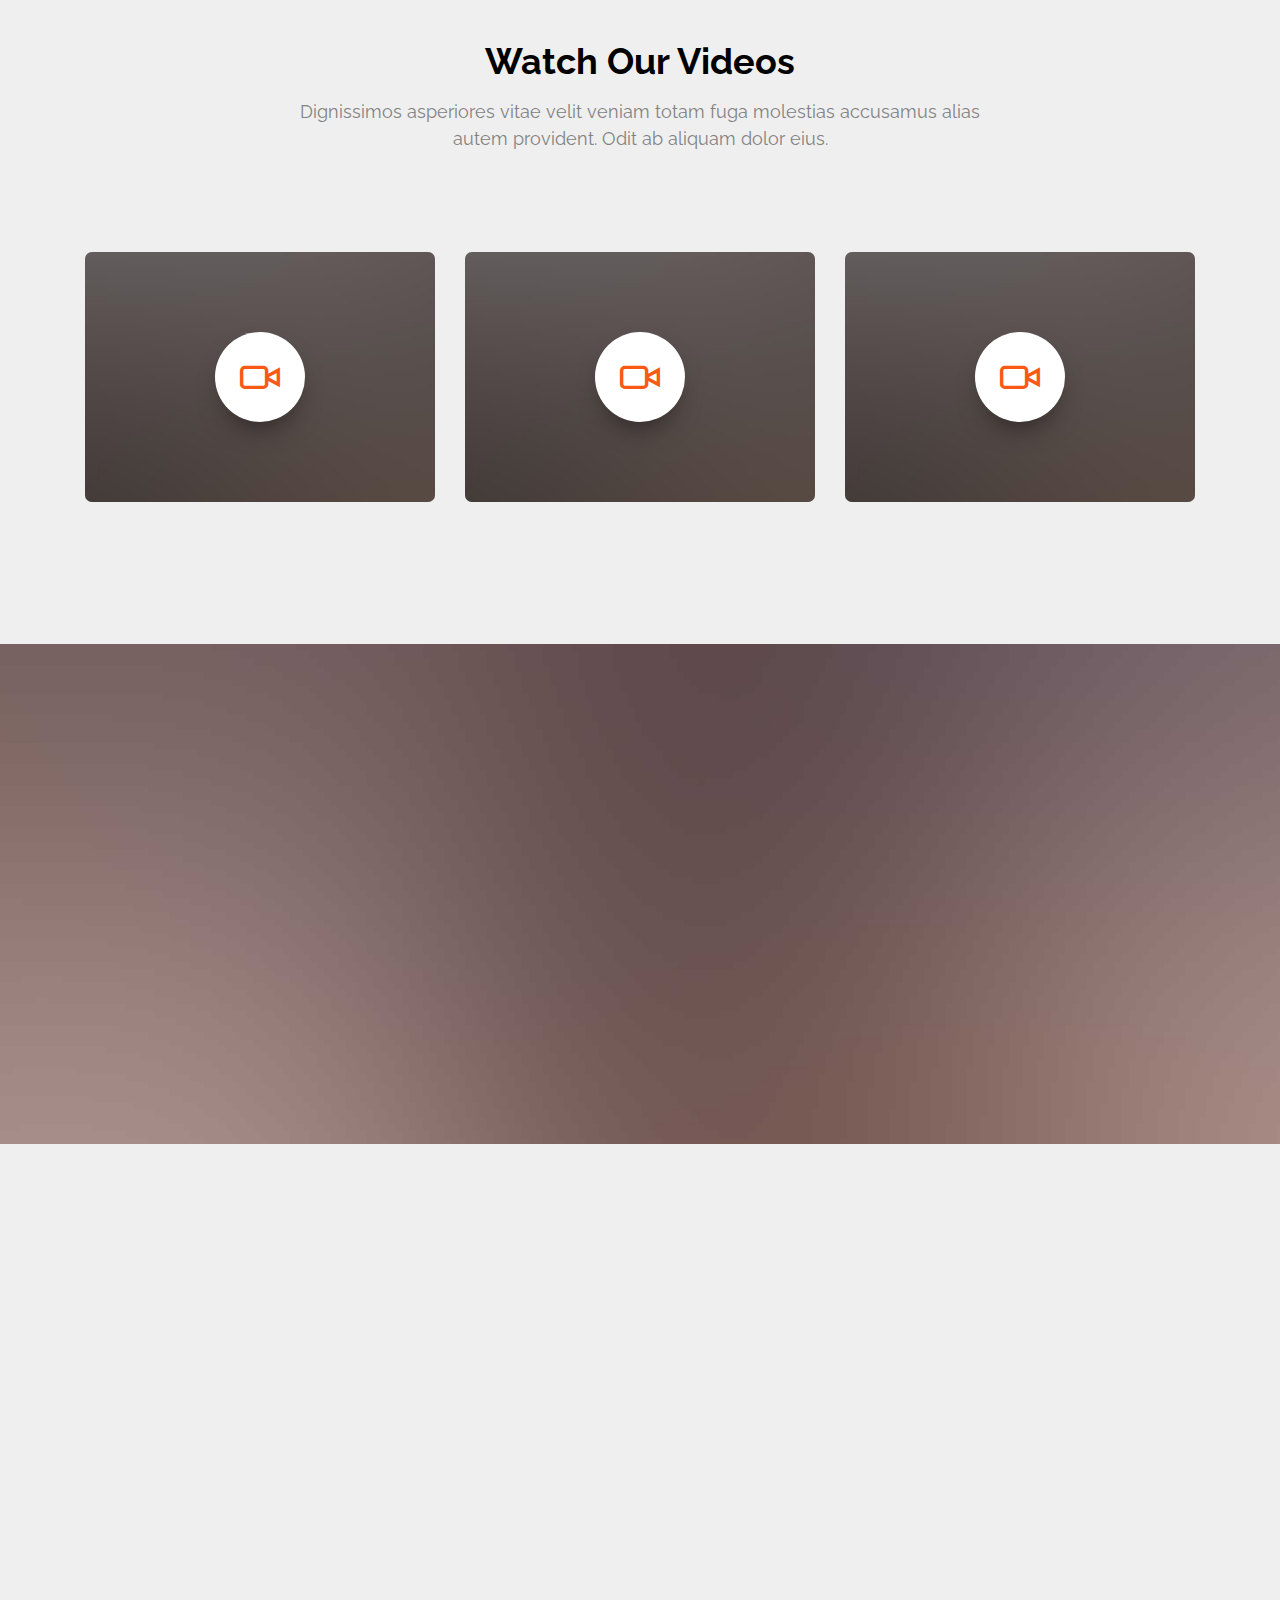
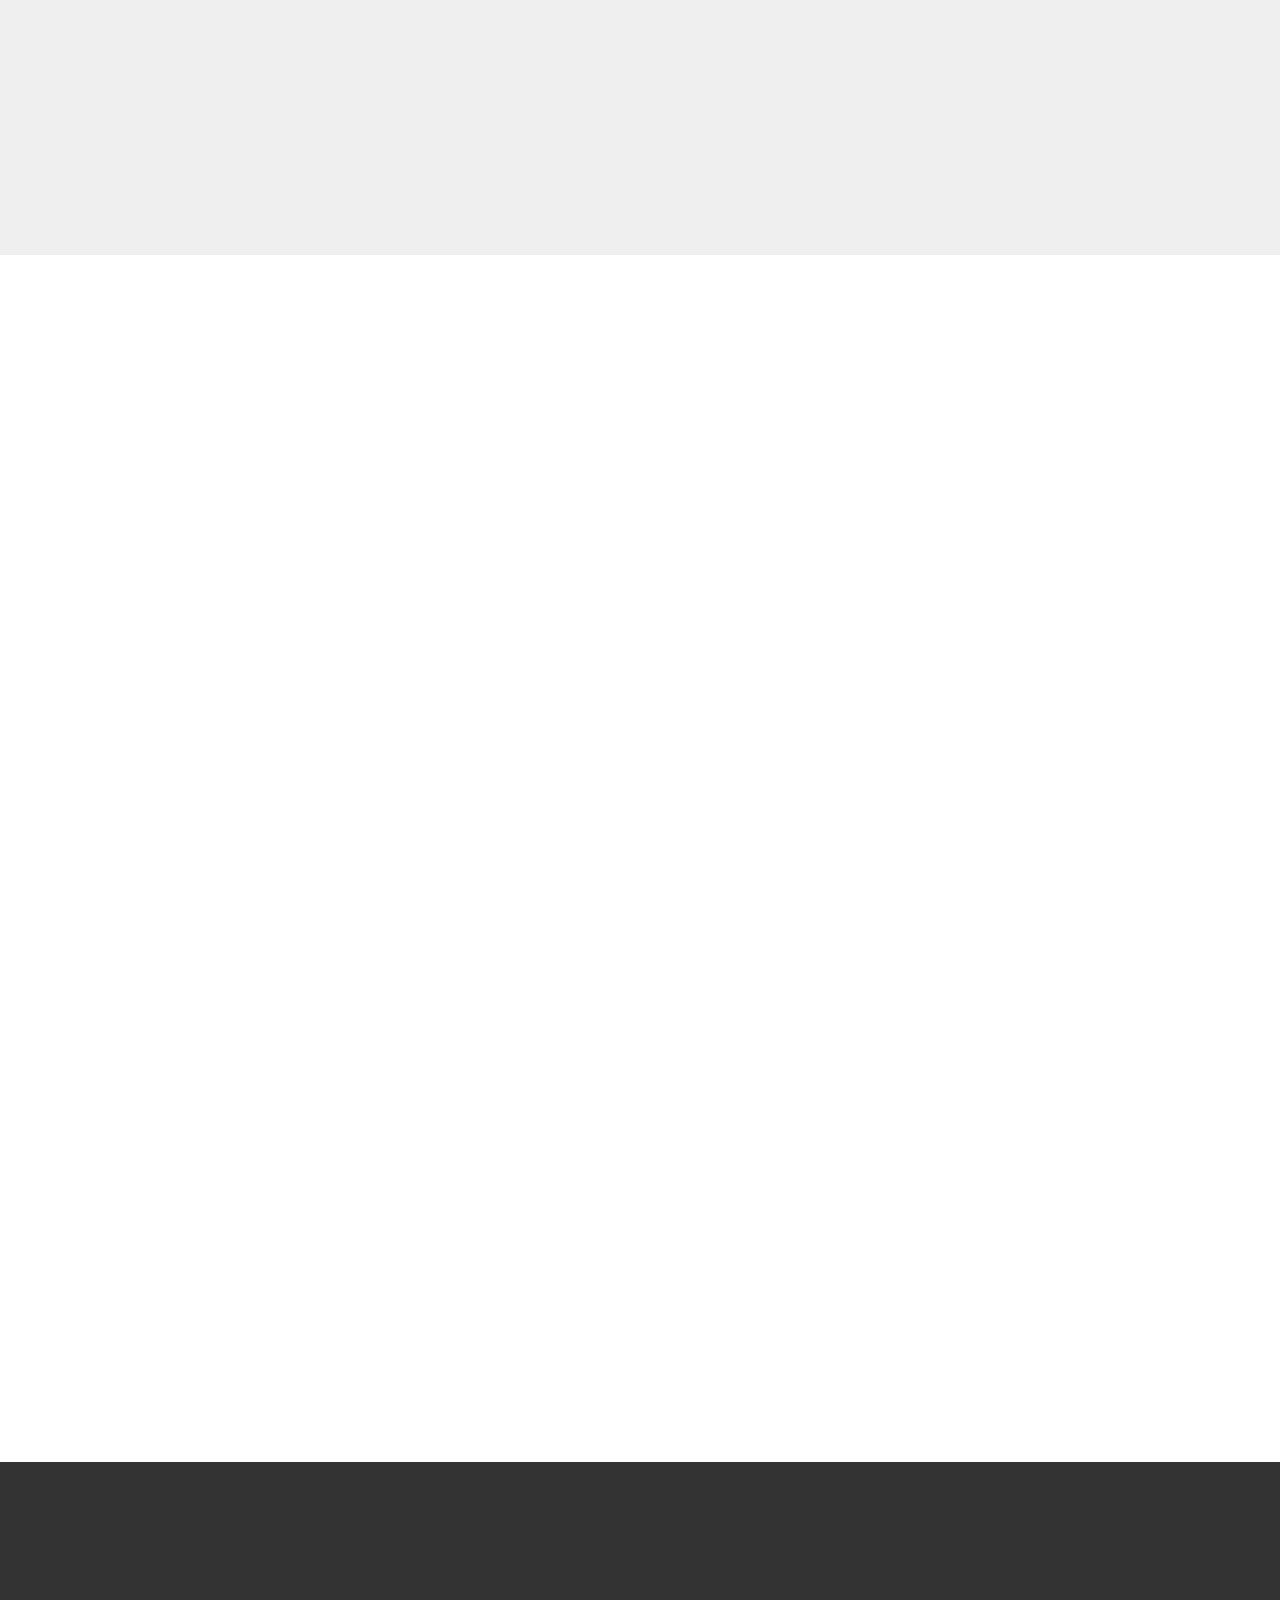
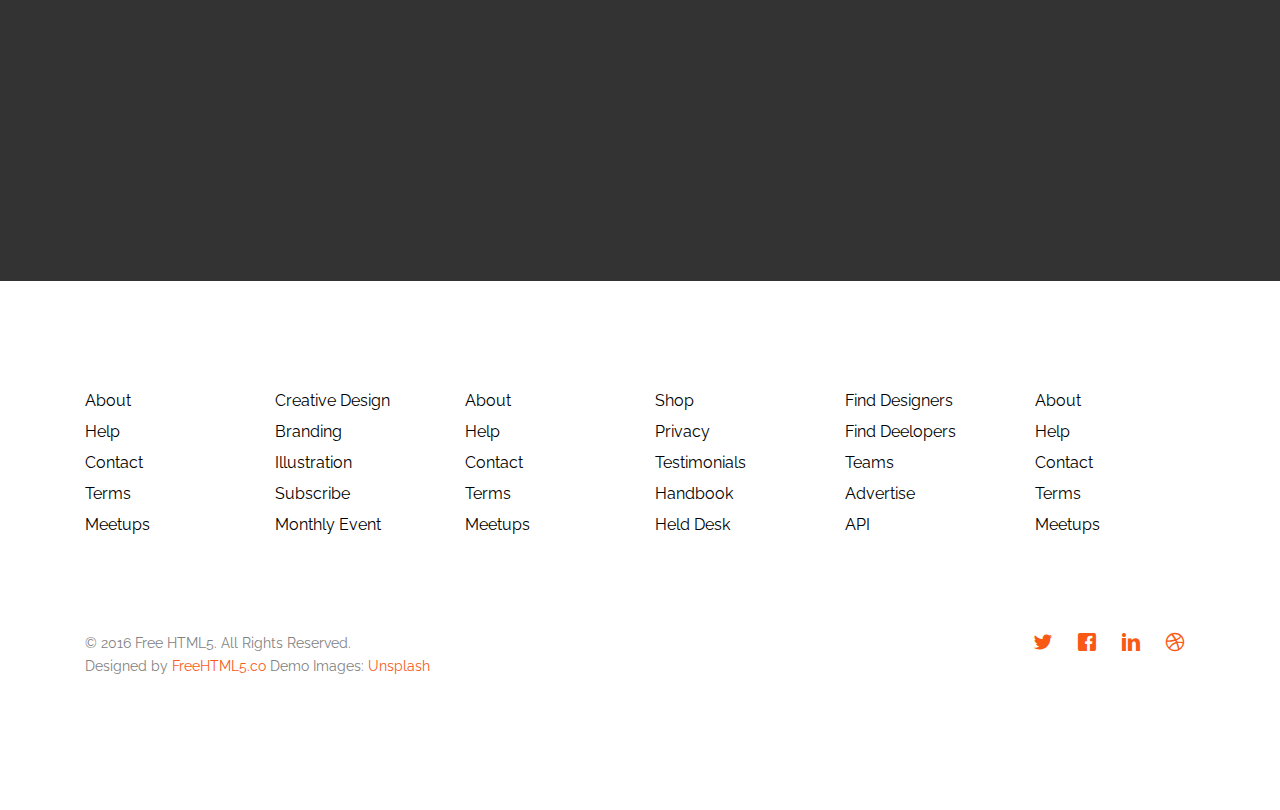
<file: english/engilsh.html>
<!DOCTYPE HTML>

<html>
	<head>
	<meta charset="utf-8">
	<meta http-equiv="X-UA-Compatible" content="IE=edge">
	<title>afaq-ss</title>
	<meta name="viewport" content="width=device-width, initial-scale=1">
		<meta name="description" content=" آفاق السحب لتقنية المعلومات" />
		<meta name="keywords" content="برامج ,محاسبة ,تصميم,ادارات,مواقع ,الكترونية,تصاميم مواقع الكترونية,آفاق السحب لتقنية المعلومات,تصاميم برامج محاسبي," />
		<meta name="author" content="  آفاق السحب لتقنية المعلومات" />

  	<!-- Facebook and Twitter integration -->
	<meta property="og:title" content=""/>
	<meta property="og:image" content=""/>
	<meta property="og:url" content=""/>
	<meta property="og:site_name" content=""/>
	<meta property="og:description" content=""/>
	<meta name="twitter:title" content="" />
	<meta name="twitter:image" content="" />
	<meta name="twitter:url" content="" />
	<meta name="twitter:card" content="" />

	<link href='https://fonts.googleapis.com/css?family=Raleway:400,300,600,400italic,700' rel='stylesheet' type='text/css'>
	
	<!-- Animate.css -->
	<link rel="stylesheet" href="css/animate.css">
	<!-- Icomoon Icon Fonts-->
	<link rel="stylesheet" href="css/icomoon.css">
	<!-- Bootstrap  -->
	<link rel="stylesheet" href="css/bootstrap.css">

	<!-- Magnific Popup -->
	<link rel="stylesheet" href="css/magnific-popup.css">

	<!-- Owl Carousel  -->
	<link rel="stylesheet" href="css/owl.carousel.min.css">
	<link rel="stylesheet" href="css/owl.theme.default.min.css">

	<!-- Theme style  -->
	<link rel="stylesheet" href="css/style.css">

	<!-- Modernizr JS -->
	<script src="js/modernizr-2.6.2.min.js"></script>
	<!-- FOR IE9 below -->
	<!--[if lt IE 9]>
	<script src="js/respond.min.js"></script>
	<![endif]-->

	</head>
	<body>
		
	<div class="gtco-loader"></div>
	
	<div id="page">
	<nav class="gtco-nav" role="navigation">
		<div class="gtco-container">
			<div class="row">
				<div class="col-xs-2">
					<div id="gtco-logo"><a href="index.html">.</a></div>
				</div>
				<div class="col-xs-10 text-right menu-1">
					<ul>
						<li class="active"><a href="index.html">Home</a></li>
						<li><a href="about.html">About</a></li>
						<li class="has-dropdown">
							<a href="services.html">Services</a>
						
						</li>
				
					
						<li><a href="contact.html">Contact</a></li>
					</ul>
				</div>
			</div>
			
		</div>
	</nav>

	<header id="gtco-header" class="gtco-cover" role="banner">
		<div class="overlay"></div>
		<div class="gtco-container">
			<div class="row">
				<div class="col-md-12 col-md-offset-0 text-center">
					<div class="display-t">
					
					</div>
				</div>
			</div>
		</div>
	</header>
	
	<div id="gtco-features">
		<div class="gtco-container">
			<div class="row">
				<div class="col-md-4 col-sm-4">
					<div class="feature-center animate-box" data-animate-effect="fadeIn">
						<span class="icon">
							<i class="icon-accounting"></i>
						</span>
						<h3>Retina Ready</h3>
						<p>Dignissimos asperiores vitae velit veniam totam fuga molestias accusamus alias autem provident. </p>
						<p><a href="#" class="btn btn-primary btn-outline">Learn More</a></p>
					</div>
				</div>
				<div class="col-md-4 col-sm-4">
					<div class="feature-center animate-box" data-animate-effect="fadeIn">
						<span class="icon">
							<i class="icon-respon"></i>
						</span>
						<h3>Fully Responsive</h3>
						<p>Dignissimos asperiores vitae velit veniam totam fuga molestias accusamus alias autem provident. </p>
						<p><a href="#" class="btn btn-primary btn-outline">Learn More</a></p>
					</div>
				</div>
				<div class="col-md-4 col-sm-4">
					<div class="feature-center animate-box" data-animate-effect="fadeIn">
						<span class="icon">
							<i class="icon-web"></i>
						</span>
						<h3>Web Starter</h3>
						<p>Dignissimos asperiores vitae velit veniam totam fuga molestias accusamus alias autem provident. </p>
						<p><a href="#" class="btn btn-primary btn-outline">Learn More</a></p>
					</div>
				</div>
			</div>
		</div>
	</div>

	<div id="gtco-features-2">
		<div class="gtco-container">
			<div class="row">
				<div class="col-md-8 col-md-offset-2 text-center gtco-heading">
					<h2>Watch Our Videos</h2>
					<p>Dignissimos asperiores vitae velit veniam totam fuga molestias accusamus alias autem provident. Odit ab aliquam dolor eius.</p>
				</div>
			</div>
			
			<div class="row">
				<div class="col-md-4">
					<div class="gtco-video gtco-video-sm gtco-bg" style="background-image: url(images/img_1.jpg); ">
						<a href="https://vimeo.com/channels/staffpicks/93951774" class="popup-vimeo"><i class="icon-video"></i></a>
						<div class="overlay"></div>
					</div>
				</div>
				<div class="col-md-4">
					<div class="gtco-video gtco-video-sm gtco-bg" style="background-image: url(images/img_1.jpg); ">
						<a href="https://vimeo.com/channels/staffpicks/93951774" class="popup-vimeo"><i class="icon-video"></i></a>
						<div class="overlay"></div>
					</div>
				</div>
				<div class="col-md-4">
					<div class="gtco-video gtco-video-sm gtco-bg" style="background-image: url(images/img_1.jpg); ">
						<a href="https://vimeo.com/channels/staffpicks/93951774" class="popup-vimeo"><i class="icon-video"></i></a>
						<div class="overlay"></div>
					</div>
				</div>
			</div>
		</div>
	</div>

	<div id="gtco-counter" class="gtco-bg gtco-cover gtco-counter" style="background-image:url(images/img_bg_2.jpg);">
		<div class="overlay"></div>
		<div class="gtco-container">
			<div class="row">
				<div class="display-t">
					<div class="display-tc">
						<div class="col-md-3 col-sm-6 animate-box">
							<div class="feature-center">
								<span class="icon">
									<i class="icon-eye"></i>
								</span>

								<span class="counter js-counter" data-from="0" data-to="22070" data-speed="5000" data-refresh-interval="50">1</span>
								<span class="counter-label">Creativity Fuel</span>

							</div>
						</div>
						<div class="col-md-3 col-sm-6 animate-box">
							<div class="feature-center">
								<span class="icon">
									<i class="icon-anchor"></i>
								</span>

								<span class="counter js-counter" data-from="0" data-to="97" data-speed="5000" data-refresh-interval="50">1</span>
								<span class="counter-label">Happy Clients</span>
							</div>
						</div>
						<div class="col-md-3 col-sm-6 animate-box">
							<div class="feature-center">
								<span class="icon">
									<i class="icon-briefcase"></i>
								</span>
								<span class="counter js-counter" data-from="0" data-to="402" data-speed="5000" data-refresh-interval="50">1</span>
								<span class="counter-label">Projects Done</span>
							</div>
						</div>
						<div class="col-md-3 col-sm-6 animate-box">
							<div class="feature-center">
								<span class="icon">
									<i class="icon-clock"></i>
								</span>

								<span class="counter js-counter" data-from="0" data-to="212023" data-speed="5000" data-refresh-interval="50">1</span>
								<span class="counter-label">Hours Spent</span>

							</div>
						</div>
					</div>
				</div>
			</div>
		</div>
	</div>

	<div id="gtco-testimonial">
		<div class="gtco-container">
			<div class="row animate-box">
				<div class="col-md-8 col-md-offset-2 text-center gtco-heading">
					<h2>Testimonial</h2>
				</div>
			</div>
			<div class="row animate-box">
				
			
				<div class="owl-carousel owl-carousel-fullwidth ">
					<div class="item">
						<div class="testimony-slide active text-center">
							<figure>
								<img src="images/person_1.jpg" alt="user">
							</figure>
							<span>Jean Doe, via <a href="#" class="twitter">Twitter</a></span>
							<blockquote>
								<p>&ldquo;Far far away, behind the word mountains, far from the countries Vokalia and Consonantia, there live the blind texts. Separated they live in Bookmarksgrove right at the coast of the Semantics, a large language ocean.&rdquo;</p>
							</blockquote>
						</div>
					</div>
					<div class="item">
						<div class="testimony-slide active text-center">
							<figure>
								<img src="images/person_2.jpg" alt="user">
							</figure>
							<span>John Doe, via <a href="#" class="twitter">Twitter</a></span>
							<blockquote>
								<p>&ldquo;Separated they live in Bookmarksgrove right at the coast of the Semantics, a large language ocean.&rdquo;</p>
							</blockquote>
						</div>
					</div>
					<div class="item">
						<div class="testimony-slide active text-center">
							<figure>
								<img src="images/person_3.jpg" alt="user">
							</figure>
							<span>John Doe, via <a href="#" class="twitter">Twitter</a></span>
							<blockquote>
								<p>&ldquo;Far from the countries Vokalia and Consonantia, there live the blind texts. Separated they live in Bookmarksgrove right at the coast of the Semantics, a large language ocean.&rdquo;</p>
							</blockquote>
						</div>
					</div>
				</div>
			</div>
		</div>
	</div>

	<div id="gtco-services">
		<div class="gtco-container">
			
			<div class="row animate-box">
				<div class="col-md-8 col-md-offset-2 text-center gtco-heading">
					<h2>What We Offer</h2>
					<p>Dignissimos asperiores vitae velit veniam totam fuga molestias accusamus alias autem provident. Odit ab aliquam dolor eius.</p>
				</div>
			</div>

			<div class="row animate-box">
				
				<div class="gtco-tabs">
					<ul class="gtco-tab-nav">
						<li class="active"><a href="#" data-tab="1"><span class="icon visible-xs"><i class="icon-command"></i></span><span class="hidden-xs">Web Design</span></a></li>
						<li><a href="#" data-tab="2"><span class="icon visible-xs"><i class="icon-bar-graph"></i></span><span class="hidden-xs">Online Marketing</span></a></li>
						<li><a href="#" data-tab="3"><span class="icon visible-xs"><i class="icon-bag"></i></span><span class="hidden-xs">E-Commerce</span></a></li>
						<li><a href="#" data-tab="4"><span class="icon visible-xs"><i class="icon-box"></i></span><span class="hidden-xs">Logo &amp; Branding</span></a></li>
					</ul>

					<!-- Tabs -->
					<div class="gtco-tab-content-wrap">

						<div class="gtco-tab-content tab-content active" data-tab-content="1">
							<div class="col-md-6">
								<div class="gtco-video gtco-bg" style="background-image: url(images/img_1.jpg); ">
									<a href="https://vimeo.com/channels/staffpicks/93951774" class="popup-vimeo"><i class="icon-video"></i></a>
									<div class="overlay"></div>
								</div>
							</div>
							<div class="col-md-6">
								<h2>Web Design</h2>
								<p>Paragraph placeat quis fugiat provident veritatis quia iure a debitis adipisci dignissimos consectetur magni quas eius nobis reprehenderit soluta eligendi quo reiciendis fugit? Veritatis tenetur odio delectus quibusdam officiis est.</p>

								<p>Ullam dolorum iure dolore dicta fuga ipsa velit veritatis molestias totam fugiat soluta accusantium omnis quod similique placeat at. Dolorum ducimus libero fuga molestiae asperiores obcaecati corporis sint illo facilis.</p>

								<div class="row">
									<div class="col-md-6">
										<h2 class="uppercase">Keep it simple</h2>
										<p>Ullam dolorum iure dolore dicta fuga ipsa velit veritatis</p>
									</div>
									<div class="col-md-6">
										<h2 class="uppercase">Less is more</h2>
										<p>Ullam dolorum iure dolore dicta fuga ipsa velit veritatis</p>
									</div>
								</div>

							</div>
						</div>

						<div class="gtco-tab-content tab-content" data-tab-content="2">
							<div class="col-md-6 col-md-push-6">
								<div class="gtco-video gtco-bg" style="background-image: url(images/img_1.jpg); ">
									<a href="https://vimeo.com/channels/staffpicks/93951774" class="popup-vimeo"><i class="icon-video"></i></a>
									<div class="overlay"></div>
								</div>
							</div>
							<div class="col-md-6 col-md-pull-6">
								<h2>Online Marketing</h2>
								<p>Paragraph placeat quis fugiat provident veritatis quia iure a debitis adipisci dignissimos consectetur magni quas eius nobis reprehenderit soluta eligendi quo reiciendis fugit? Veritatis tenetur odio delectus quibusdam officiis est.</p>

								<p>Ullam dolorum iure dolore dicta fuga ipsa velit veritatis molestias totam fugiat soluta accusantium omnis quod similique placeat at. Dolorum ducimus libero fuga molestiae asperiores obcaecati corporis sint illo facilis.</p>

								<div class="row">
									<div class="col-md-6">
										<h2 class="uppercase">Ready to use</h2>
										<p>Ullam dolorum iure dolore dicta fuga ipsa velit veritatis</p>
									</div>
									<div class="col-md-6">
										<h2 class="uppercase">100% Satisfaction</h2>
										<p>Ullam dolorum iure dolore dicta fuga ipsa velit veritatis</p>
									</div>
								</div>

							</div>
						</div>

						<div class="gtco-tab-content tab-content" data-tab-content="3">
							<div class="col-md-6 col-md-push-6">
								<div class="gtco-video gtco-bg" style="background-image: url(images/img_1.jpg); ">
									<a href="https://vimeo.com/channels/staffpicks/93951774" class="popup-vimeo"><i class="icon-video"></i></a>
									<div class="overlay"></div>
								</div>
							</div>
							<div class="col-md-6 col-md-pull-6">
								<div class="feature-left animate-box" data-animate-effect="fadeInLeft">
									<span class="icon">
										<i class="icon-check"></i>
									</span>
									<div class="feature-copy">
										<h3>Retina Ready</h3>
										<p>Facilis ipsum reprehenderit nemo molestias. Aut cum mollitia reprehenderit.</p>
									</div>
								</div>

								<div class="feature-left animate-box" data-animate-effect="fadeInLeft">
									<span class="icon">
										<i class="icon-check"></i>
									</span>
									<div class="feature-copy">
										<h3>Fully Responsive</h3>
										<p>Facilis ipsum reprehenderit nemo molestias. Aut cum mollitia reprehenderit.</p>
									</div>
								</div>

								<div class="feature-left animate-box" data-animate-effect="fadeInLeft">
									<span class="icon">
										<i class="icon-check"></i>
									</span>
									<div class="feature-copy">
										<h3>Ready To Use</h3>
										<p>Facilis ipsum reprehenderit nemo molestias. Aut cum mollitia reprehenderit.</p>
									</div>
								</div>
								
								
							</div>
						</div>

						<div class="gtco-tab-content tab-content" data-tab-content="4">
							<div class="col-md-6">
								<div class="icon icon-xlg">
									<i class="icon-box"></i>
								</div>
							</div>
							<div class="col-md-6">
								<h2>Logo &amp; Branding</h2>
								<p>Paragraph placeat quis fugiat provident veritatis quia iure a debitis adipisci dignissimos consectetur magni quas eius nobis reprehenderit soluta eligendi quo reiciendis fugit? Veritatis tenetur odio delectus quibusdam officiis est.</p>

								<p>Ullam dolorum iure dolore dicta fuga ipsa velit veritatis molestias totam fugiat soluta accusantium omnis quod similique placeat at. Dolorum ducimus libero fuga molestiae asperiores obcaecati corporis sint illo facilis.</p>

								<div class="row">
									<div class="col-md-6">
										<h2 class="uppercase">Pixel perfect</h2>
										<p>Ullam dolorum iure dolore dicta fuga ipsa velit veritatis</p>
									</div>
									<div class="col-md-6">
										<h2 class="uppercase">User Interface Expert</h2>
										<p>Ullam dolorum iure dolore dicta fuga ipsa velit veritatis</p>
									</div>
								</div>
							</div>
						</div>

					</div>

				</div>
			</div>
		</div>
	</div>


	<div id="gtco-subscribe">
		<div class="gtco-container">
			<div class="row animate-box">
				<div class="col-md-8 col-md-offset-2 text-center gtco-heading">
					<h2>Subscribe</h2>
					<p>Be the first to know about the new templates.</p>
				</div>
			</div>
			<div class="row animate-box">
				<div class="col-md-12">
					<form class="form-inline">
						<div class="col-md-4 col-sm-4">
							<div class="form-group">
								<label for="email" class="sr-only">Email</label>
								<input type="email" class="form-control" id="email" placeholder="Your email">
							</div>
						</div>
						<div class="col-md-4 col-sm-4">
							<div class="form-group">
								<label for="name" class="sr-only">Name</label>
								<input type="text" class="form-control" id="name" placeholder="Your name">
							</div>
						</div>
						<div class="col-md-4 col-sm-4">
							<button type="submit" class="btn btn-default btn-block">Subscribe</button>
						</div>
					</form>
				</div>
			</div>
		</div>
	</div>

	<footer id="gtco-footer" role="contentinfo">
		<div class="gtco-container">
			<div class="row row-pb-md">
				<div class="col-md-2 col-sm-4 col-xs-6 ">
					<ul class="gtco-footer-links">
						<li><a href="#">About</a></li>
						<li><a href="#">Help</a></li>
						<li><a href="#">Contact</a></li>
						<li><a href="#">Terms</a></li>
						<li><a href="#">Meetups</a></li>
					</ul>
				</div>
				<div class="col-md-2 col-sm-4 col-xs-6">
					<ul class="gtco-footer-links">
						<li><a href="#">Creative Design</a></li>
						<li><a href="#">Branding</a></li>
						<li><a href="#">Illustration</a></li>
						<li><a href="#">Subscribe</a></li>
						<li><a href="#">Monthly Event</a></li>
					</ul>
				</div>
				
				<div class="clearfix visible-xs-block"></div>

				<div class="col-md-2 col-sm-4 col-xs-6">
					<ul class="gtco-footer-links">
						<li><a href="#">About</a></li>
						<li><a href="#">Help</a></li>
						<li><a href="#">Contact</a></li>
						<li><a href="#">Terms</a></li>
						<li><a href="#">Meetups</a></li>
					</ul>
				</div>

				<div class="clearfix visible-sm-block"></div>

				<div class="col-md-2 col-sm-4 col-xs-6">
					<ul class="gtco-footer-links">
						<li><a href="#">Shop</a></li>
						<li><a href="#">Privacy</a></li>
						<li><a href="#">Testimonials</a></li>
						<li><a href="#">Handbook</a></li>
						<li><a href="#">Held Desk</a></li>
					</ul>
				</div>

				<div class="clearfix visible-xs-block"></div>

				<div class="col-md-2 col-sm-4 col-xs-6">
					<ul class="gtco-footer-links">
						<li><a href="#">Find Designers</a></li>
						<li><a href="#">Find Deelopers</a></li>
						<li><a href="#">Teams</a></li>
						<li><a href="#">Advertise</a></li>
						<li><a href="#">API</a></li>
					</ul>
				</div>

				<div class="col-md-2 col-sm-4 col-xs-6">
					<ul class="gtco-footer-links">
						<li><a href="#">About</a></li>
						<li><a href="#">Help</a></li>
						<li><a href="#">Contact</a></li>
						<li><a href="#">Terms</a></li>
						<li><a href="#">Meetups</a></li>
					</ul>
				</div>

			</div>

			<div class="row copyright">
				<div class="col-md-12">
					<p class="pull-left">
						<small class="block">&copy; 2016 Free HTML5. All Rights Reserved.</small> 
						<small class="block">Designed by <a href="http://FreeHTML5.co/" target="_blank">FreeHTML5.co</a> Demo Images: <a href="http://unsplash.co/" target="_blank">Unsplash</a></small>
					</p>
					<p class="pull-right">
						<ul class="gtco-social-icons pull-right">
							<li><a href="#"><i class="icon-twitter"></i></a></li>
							<li><a href="#"><i class="icon-facebook"></i></a></li>
							<li><a href="#"><i class="icon-linkedin"></i></a></li>
							<li><a href="#"><i class="icon-dribbble"></i></a></li>
						</ul>
					</p>
				</div>
			</div>

		</div>
	</footer>
	</div>

	<div class="gototop js-top">
		<a href="#" class="js-gotop"><i class="icon-arrow-up"></i></a>
	</div>
	
	<!-- jQuery -->
	<script src="js/jquery.min.js"></script>
	<!-- jQuery Easing -->
	<script src="js/jquery.easing.1.3.js"></script>
	<!-- Bootstrap -->
	<script src="js/bootstrap.min.js"></script>
	<!-- Waypoints -->
	<script src="js/jquery.waypoints.min.js"></script>
	<!-- Carousel -->
	<script src="js/owl.carousel.min.js"></script>
	<!-- countTo -->
	<script src="js/jquery.countTo.js"></script>
	<!-- Magnific Popup -->
	<script src="js/jquery.magnific-popup.min.js"></script>
	<script src="js/magnific-popup-options.js"></script>
	<!-- Main -->
	<script src="js/main.js"></script>

	</body>
</html>
</file>
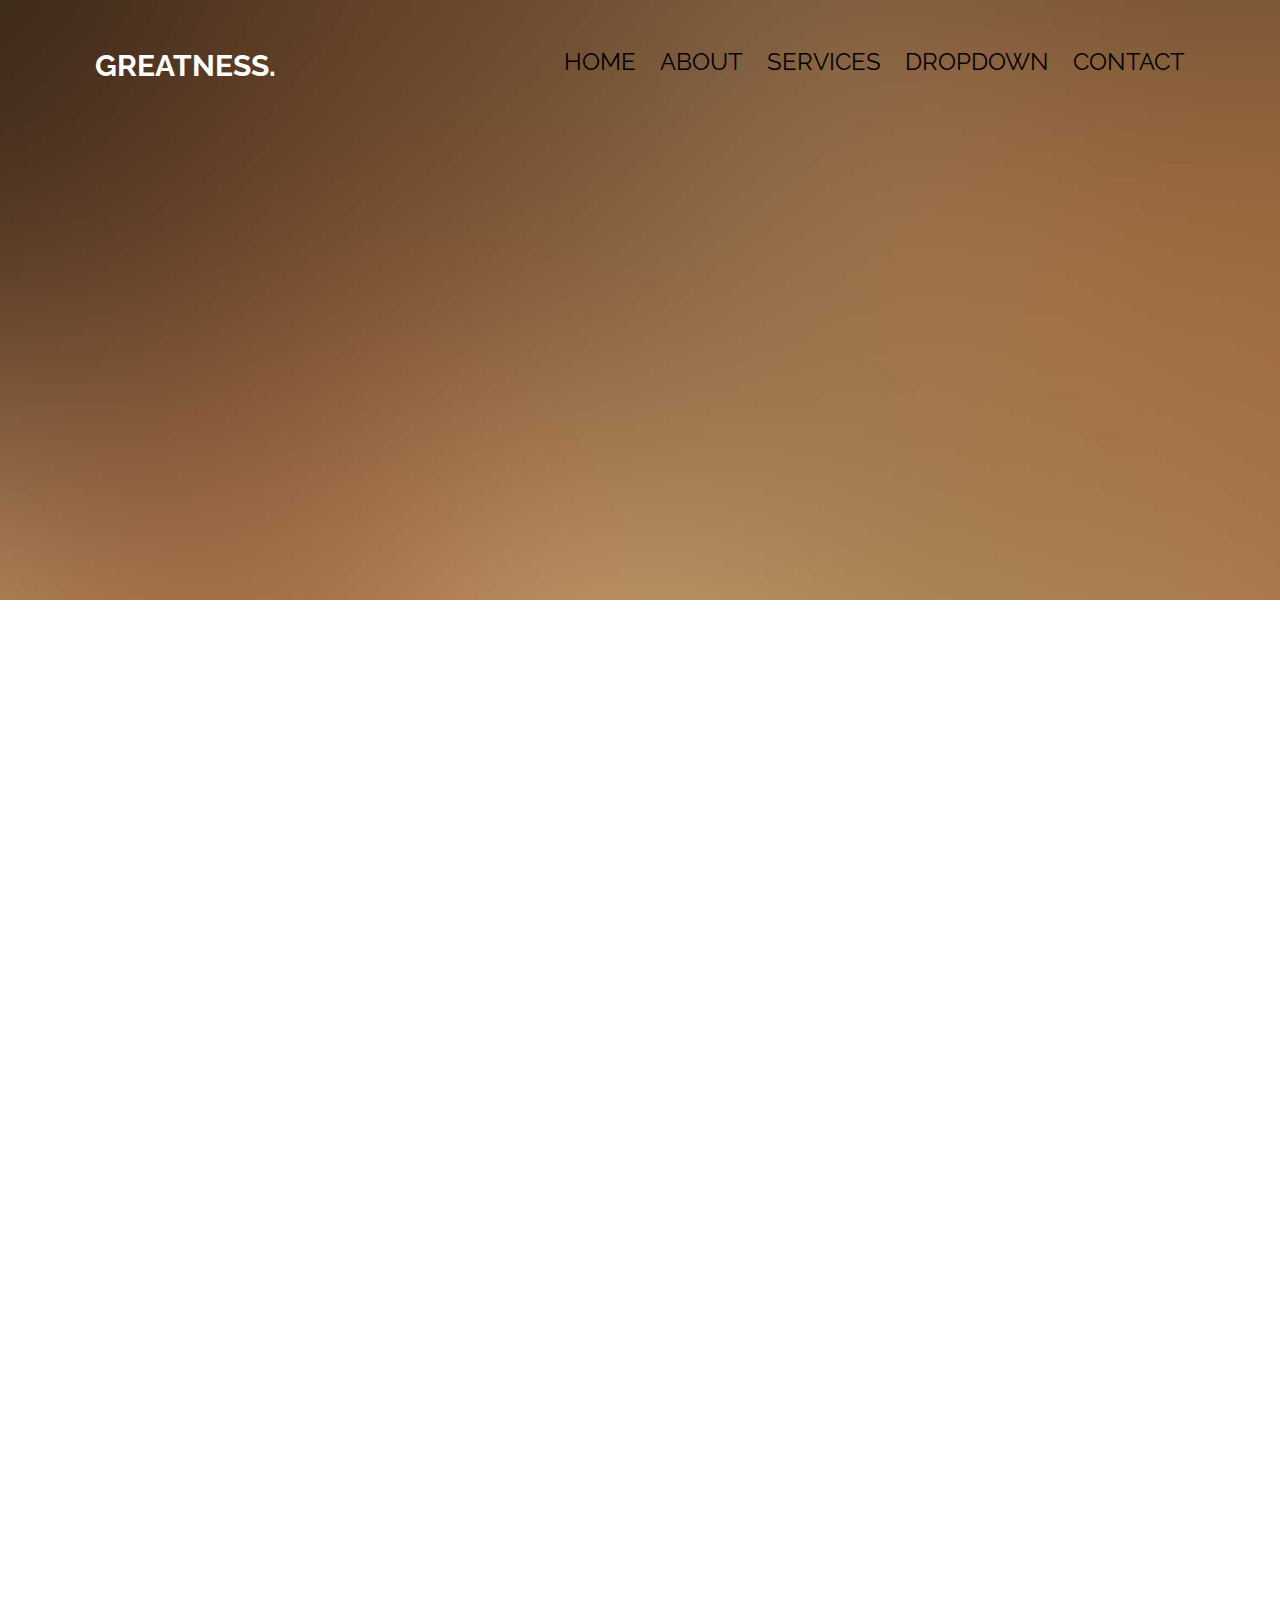
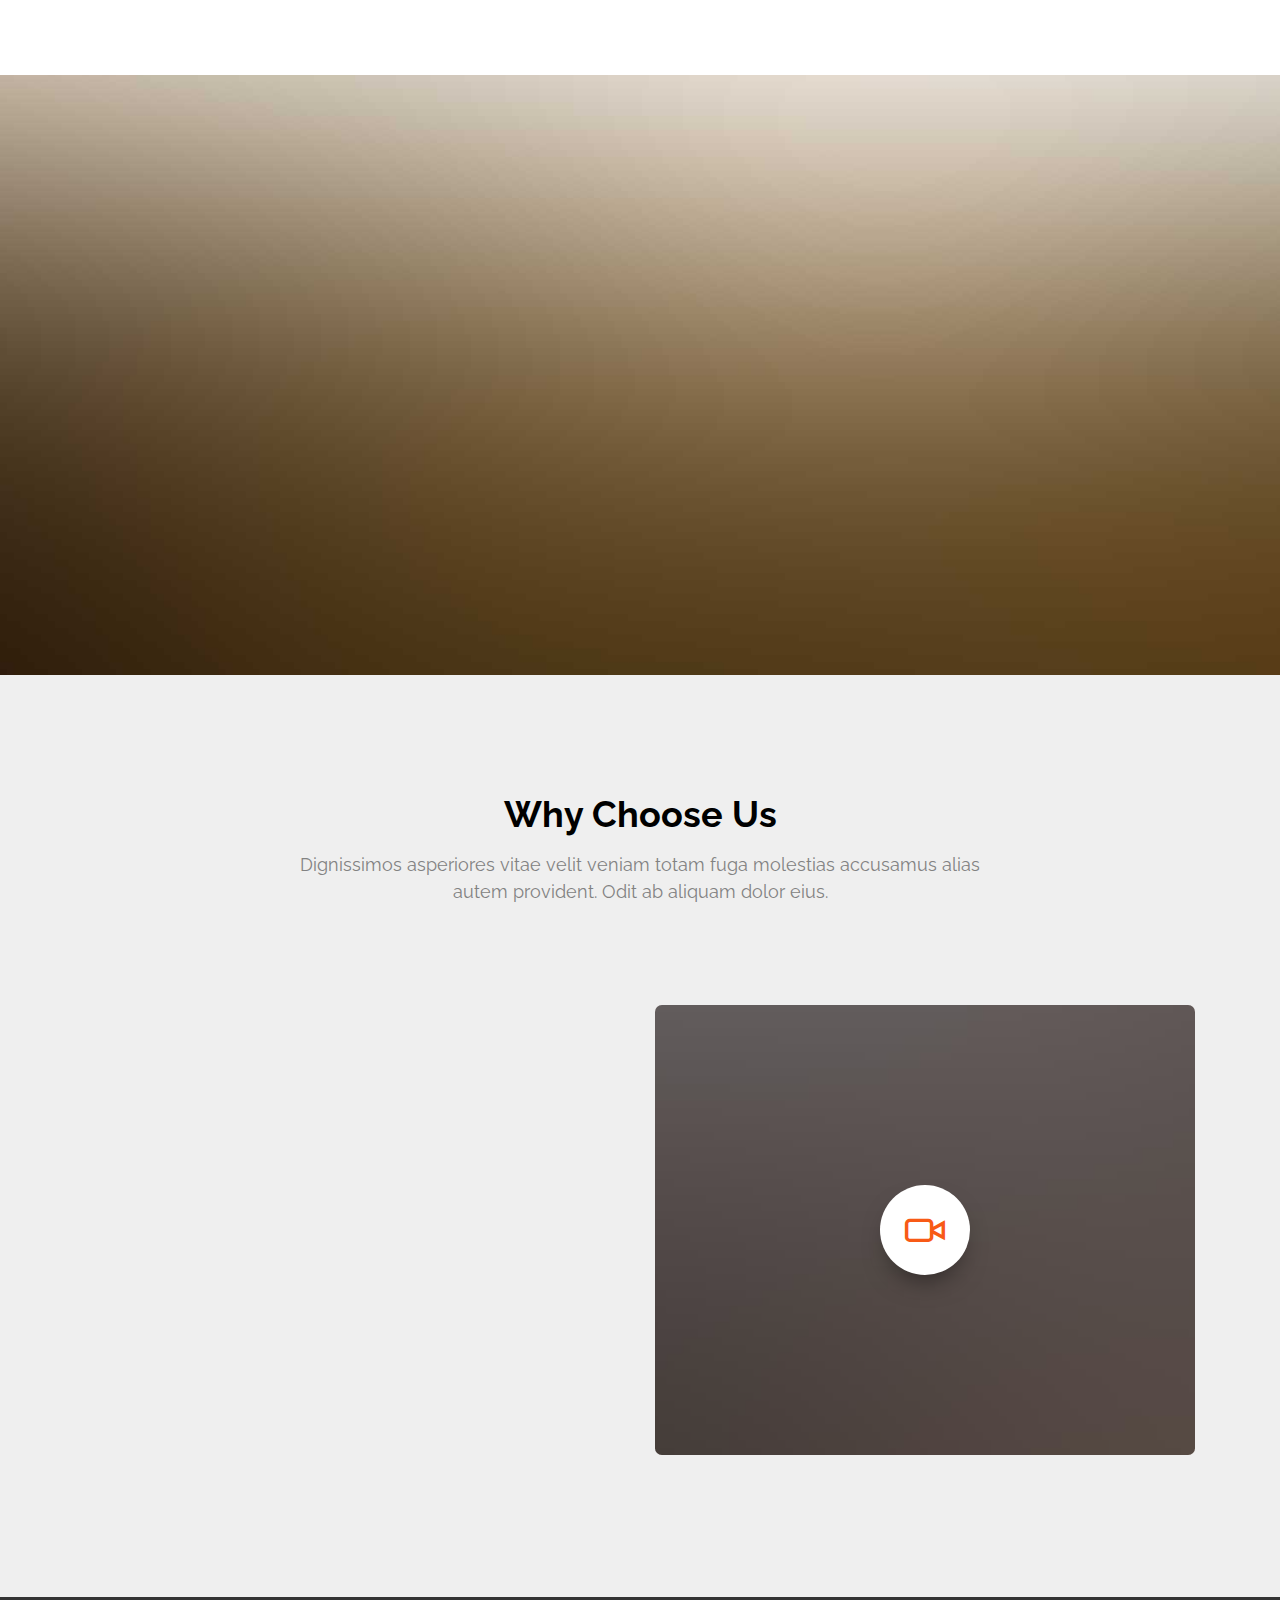
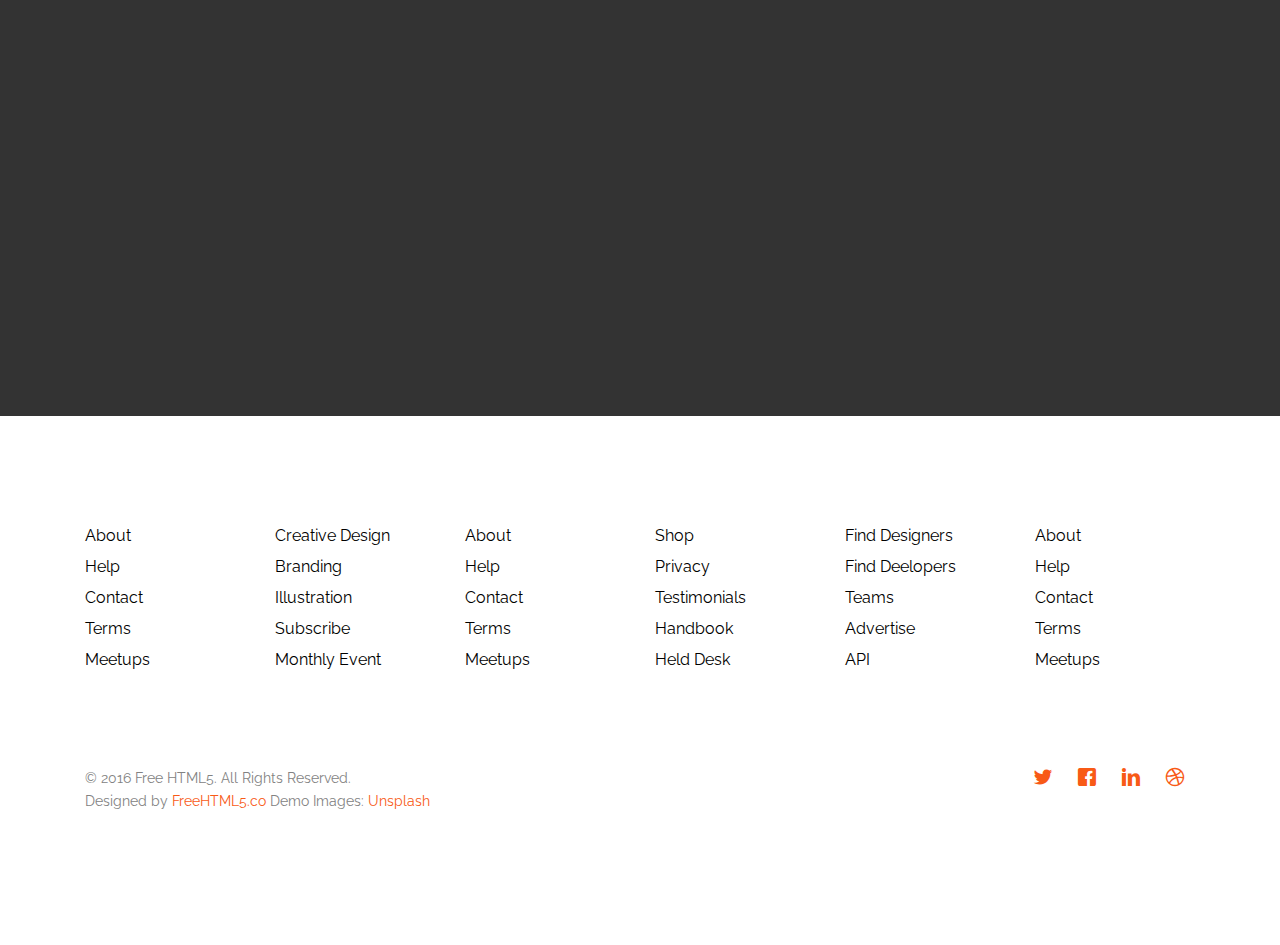
<file: english/services.html>
<!DOCTYPE HTML>
<!--
	Greatness by FreeHTML5.co
	Twitter: http://twitter.com/fh5co
	URL: http://FreeHTML5.co
-->
<html>
	<head>
	<meta charset="utf-8">
	<meta http-equiv="X-UA-Compatible" content="IE=edge">
	<title>Greatness &mdash; Free Website Template, Free HTML5 Template by FreeHTML5.co</title>
	<meta name="viewport" content="width=device-width, initial-scale=1">
	<meta name="description" content="Free HTML5 Website Template by FreeHTML5.co" />
	<meta name="keywords" content="free website templates, free html5, free template, free bootstrap, free website template, html5, css3, mobile first, responsive" />
	<meta name="author" content="FreeHTML5.co" />

  	<!-- Facebook and Twitter integration -->
	<meta property="og:title" content=""/>
	<meta property="og:image" content=""/>
	<meta property="og:url" content=""/>
	<meta property="og:site_name" content=""/>
	<meta property="og:description" content=""/>
	<meta name="twitter:title" content="" />
	<meta name="twitter:image" content="" />
	<meta name="twitter:url" content="" />
	<meta name="twitter:card" content="" />

	<link href='https://fonts.googleapis.com/css?family=Raleway:400,300,600,400italic,700' rel='stylesheet' type='text/css'>
	
	<!-- Animate.css -->
	<link rel="stylesheet" href="css/animate.css">
	<!-- Icomoon Icon Fonts-->
	<link rel="stylesheet" href="css/icomoon.css">
	<!-- Bootstrap  -->
	<link rel="stylesheet" href="css/bootstrap.css">

	<!-- Magnific Popup -->
	<link rel="stylesheet" href="css/magnific-popup.css">

	<!-- Owl Carousel  -->
	<link rel="stylesheet" href="css/owl.carousel.min.css">
	<link rel="stylesheet" href="css/owl.theme.default.min.css">

	<!-- Theme style  -->
	<link rel="stylesheet" href="css/style.css">

	<!-- Modernizr JS -->
	<script src="js/modernizr-2.6.2.min.js"></script>
	<!-- FOR IE9 below -->
	<!--[if lt IE 9]>
	<script src="js/respond.min.js"></script>
	<![endif]-->

	</head>
	<body>
		
	<div class="gtco-loader"></div>
	
	<div id="page">
	<nav class="gtco-nav" role="navigation">
		<div class="gtco-container">
			<div class="row">
				<div class="col-xs-2">
					<div id="gtco-logo"><a href="index.html">Greatness.</a></div>
				</div>
				<div class="col-xs-10 text-right menu-1">
					<ul>
						<li><a href="index.html">Home</a></li>
						<li><a href="about.html">About</a></li>
						<li class="has-dropdown active">
							<a href="services.html">Services</a>
							<ul class="dropdown">
								<li><a href="#">Web Design</a></li>
								<li><a href="#">eCommerce</a></li>
								<li><a href="#">Branding</a></li>
								<li><a href="#">API</a></li>
							</ul>
						</li>
						<li class="has-dropdown">
							<a href="#">Dropdown</a>
							<ul class="dropdown">
								<li><a href="#">HTML5</a></li>
								<li><a href="#">CSS3</a></li>
								<li><a href="#">Sass</a></li>
								<li><a href="#">jQuery</a></li>
							</ul>
						</li>
						<li><a href="contact.html">Contact</a></li>
					</ul>
				</div>
			</div>
			
		</div>
	</nav>

	<header id="gtco-header" class="gtco-cover gtco-cover-sm" role="banner" style="background-image:url(images/img_bg_1.jpg);">
		<div class="overlay"></div>
		<div class="gtco-container">
			<div class="row">
				<div class="col-md-8 col-md-offset-2 text-center">
					<div class="display-t">
						<div class="display-tc animate-box" data-animate-effect="fadeIn">
							<h1>Our Services</h1>a></h2>
						</div>
					</div>
				</div>
			</div>
		</div>
	</header>
	
	<div id="gtco-features">
		<div class="gtco-container">
			<div class="row">
				<div class="col-md-4 col-sm-4 animate-box" data-animate-effect="fadeIn">
					<div class="feature-center">
						<span class="icon">
							<i class="icon-eye"></i>
						</span>
						<h3>Retina Ready</h3>
						<p>Dignissimos asperiores vitae velit veniam totam fuga molestias accusamus alias autem provident. Odit ab aliquam dolor eius.</p>
						<p><a href="#" class="btn btn-primary btn-outline">Learn More</a></p>
					</div>
				</div>
				<div class="col-md-4 col-sm-4 animate-box" data-animate-effect="fadeIn">
					<div class="feature-center">
						<span class="icon">
							<i class="icon-command"></i>
						</span>
						<h3>Fully Responsive</h3>
						<p>Dignissimos asperiores vitae velit veniam totam fuga molestias accusamus alias autem provident. Odit ab aliquam dolor eius.</p>
						<p><a href="#" class="btn btn-primary btn-outline">Learn More</a></p>
					</div>
				</div>
				<div class="col-md-4 col-sm-4 animate-box" data-animate-effect="fadeIn">
					<div class="feature-center">
						<span class="icon">
							<i class="icon-power"></i>
						</span>
						<h3>Web Starter</h3>
						<p>Dignissimos asperiores vitae velit veniam totam fuga molestias accusamus alias autem provident. Odit ab aliquam dolor eius.</p>
						<p><a href="#" class="btn btn-primary btn-outline">Learn More</a></p>
					</div>
				</div>

				<div class="col-md-4 col-sm-4 animate-box" data-animate-effect="fadeIn">
					<div class="feature-center">
						<span class="icon">
							<i class="icon-eye"></i>
						</span>
						<h3>Retina Ready</h3>
						<p>Dignissimos asperiores vitae velit veniam totam fuga molestias accusamus alias autem provident. Odit ab aliquam dolor eius.</p>
						<p><a href="#" class="btn btn-primary btn-outline">Learn More</a></p>
					</div>
				</div>
				<div class="col-md-4 col-sm-4 animate-box" data-animate-effect="fadeIn">
					<div class="feature-center">
						<span class="icon">
							<i class="icon-command"></i>
						</span>
						<h3>Fully Responsive</h3>
						<p>Dignissimos asperiores vitae velit veniam totam fuga molestias accusamus alias autem provident. Odit ab aliquam dolor eius.</p>
						<p><a href="#" class="btn btn-primary btn-outline">Learn More</a></p>
					</div>
				</div>
				<div class="col-md-4 col-sm-4 animate-box" data-animate-effect="fadeIn">
					<div class="feature-center">
						<span class="icon">
							<i class="icon-power"></i>
						</span>
						<h3>Web Starter</h3>
						<p>Dignissimos asperiores vitae velit veniam totam fuga molestias accusamus alias autem provident. Odit ab aliquam dolor eius.</p>
						<p><a href="#" class="btn btn-primary btn-outline">Learn More</a></p>
					</div>
				</div>

			</div>


		</div>
	</div>


	<div class="gtco-cover gtco-cover-sm" style="background-image:url(images/img_bg_3.jpg);">
		<div class="overlay"></div>
		<div class="gtco-container">
			<div class="row">
				<div class="col-md-8 col-md-offset-2 text-center">
					<div class="display-t">
						<div class="display-tc animate-box" data-animate-effect="fadeIn">
							<h1>Keep it simple</h1>
							<h2>Free html5 templates Made by <a href="http://FreeHTML5.co" target="_blank">FreeHTML5.co</a></h2>
						</div>
					</div>
				</div>
			</div>
		</div>
	</div>
	
	<div id="gtco-features-2">
		<div class="gtco-container">
			<div class="row">
				<div class="col-md-8 col-md-offset-2 text-center gtco-heading">
					<h2>Why Choose Us</h2>
					<p>Dignissimos asperiores vitae velit veniam totam fuga molestias accusamus alias autem provident. Odit ab aliquam dolor eius.</p>
				</div>
			</div>
			<div class="row">
				<div class="col-md-6">
					<div class="feature-left animate-box" data-animate-effect="fadeInLeft">
						<span class="icon">
							<i class="icon-check"></i>
						</span>
						<div class="feature-copy">
							<h3>Retina Ready</h3>
							<p>Facilis ipsum reprehenderit nemo molestias. Aut cum mollitia reprehenderit. Eos cumque dicta adipisci architecto culpa amet.</p>
						</div>
					</div>

					<div class="feature-left animate-box" data-animate-effect="fadeInLeft">
						<span class="icon">
							<i class="icon-check"></i>
						</span>
						<div class="feature-copy">
							<h3>Fully Responsive</h3>
							<p>Facilis ipsum reprehenderit nemo molestias. Aut cum mollitia reprehenderit. Eos cumque dicta adipisci architecto culpa amet.</p>
						</div>
					</div>

					<div class="feature-left animate-box" data-animate-effect="fadeInLeft">
						<span class="icon">
							<i class="icon-check"></i>
						</span>
						<div class="feature-copy">
							<h3>Ready To Use</h3>
							<p>Facilis ipsum reprehenderit nemo molestias. Aut cum mollitia reprehenderit. Eos cumque dicta adipisci architecto culpa amet.</p>
						</div>
					</div>

				</div>

				<div class="col-md-6">
					<div class="gtco-video gtco-bg" style="background-image: url(images/img_1.jpg); ">
						<a href="https://vimeo.com/channels/staffpicks/93951774" class="popup-vimeo"><i class="icon-video"></i></a>
						<div class="overlay"></div>
					</div>
				</div>
			</div>
		</div>
	</div>


	<div id="gtco-subscribe">
		<div class="gtco-container">
			<div class="row animate-box">
				<div class="col-md-8 col-md-offset-2 text-center gtco-heading">
					<h2>Subscribe</h2>
					<p>Be the first to know about the new templates.</p>
				</div>
			</div>
			<div class="row animate-box">
				<div class="col-md-12">
					<form class="form-inline">
						<div class="col-md-4 col-sm-4">
							<div class="form-group">
								<label for="email" class="sr-only">Email</label>
								<input type="email" class="form-control" id="email" placeholder="Your email">
							</div>
						</div>
						<div class="col-md-4 col-sm-4">
							<div class="form-group">
								<label for="name" class="sr-only">Name</label>
								<input type="text" class="form-control" id="name" placeholder="Your name">
							</div>
						</div>
						<div class="col-md-4 col-sm-4">
							<button type="submit" class="btn btn-default btn-block">Subscribe</button>
						</div>
					</form>
				</div>
			</div>
		</div>
	</div>

	<footer id="gtco-footer" role="contentinfo">
		<div class="gtco-container">
			<div class="row row-pb-md">
				<div class="col-md-2 col-sm-4 col-xs-6 ">
					<ul class="gtco-footer-links">
						<li><a href="#">About</a></li>
						<li><a href="#">Help</a></li>
						<li><a href="#">Contact</a></li>
						<li><a href="#">Terms</a></li>
						<li><a href="#">Meetups</a></li>
					</ul>
				</div>
				<div class="col-md-2 col-sm-4 col-xs-6">
					<ul class="gtco-footer-links">
						<li><a href="#">Creative Design</a></li>
						<li><a href="#">Branding</a></li>
						<li><a href="#">Illustration</a></li>
						<li><a href="#">Subscribe</a></li>
						<li><a href="#">Monthly Event</a></li>
					</ul>
				</div>
				
				<div class="clearfix visible-xs-block"></div>

				<div class="col-md-2 col-sm-4 col-xs-6">
					<ul class="gtco-footer-links">
						<li><a href="#">About</a></li>
						<li><a href="#">Help</a></li>
						<li><a href="#">Contact</a></li>
						<li><a href="#">Terms</a></li>
						<li><a href="#">Meetups</a></li>
					</ul>
				</div>

				<div class="clearfix visible-sm-block"></div>

				<div class="col-md-2 col-sm-4 col-xs-6">
					<ul class="gtco-footer-links">
						<li><a href="#">Shop</a></li>
						<li><a href="#">Privacy</a></li>
						<li><a href="#">Testimonials</a></li>
						<li><a href="#">Handbook</a></li>
						<li><a href="#">Held Desk</a></li>
					</ul>
				</div>

				<div class="clearfix visible-xs-block"></div>

				<div class="col-md-2 col-sm-4 col-xs-6">
					<ul class="gtco-footer-links">
						<li><a href="#">Find Designers</a></li>
						<li><a href="#">Find Deelopers</a></li>
						<li><a href="#">Teams</a></li>
						<li><a href="#">Advertise</a></li>
						<li><a href="#">API</a></li>
					</ul>
				</div>

				<div class="col-md-2 col-sm-4 col-xs-6">
					<ul class="gtco-footer-links">
						<li><a href="#">About</a></li>
						<li><a href="#">Help</a></li>
						<li><a href="#">Contact</a></li>
						<li><a href="#">Terms</a></li>
						<li><a href="#">Meetups</a></li>
					</ul>
				</div>
				
			</div>

			<div class="row copyright">
				<div class="col-md-12">
					<p class="pull-left">
						<small class="block">&copy; 2016 Free HTML5. All Rights Reserved.</small> 
						<small class="block">Designed by <a href="http://FreeHTML5.co/" target="_blank">FreeHTML5.co</a> Demo Images: <a href="http://unsplash.co/" target="_blank">Unsplash</a></small>
					</p>
					<p class="pull-right">
						<ul class="gtco-social-icons pull-right">
							<li><a href="#"><i class="icon-twitter"></i></a></li>
							<li><a href="#"><i class="icon-facebook"></i></a></li>
							<li><a href="#"><i class="icon-linkedin"></i></a></li>
							<li><a href="#"><i class="icon-dribbble"></i></a></li>
						</ul>
					</p>
				</div>
			</div>

		</div>
	</footer>
	</div>

	<div class="gototop js-top">
		<a href="#" class="js-gotop"><i class="icon-arrow-up"></i></a>
	</div>
	
	<!-- jQuery -->
	<script src="js/jquery.min.js"></script>
	<!-- jQuery Easing -->
	<script src="js/jquery.easing.1.3.js"></script>
	<!-- Bootstrap -->
	<script src="js/bootstrap.min.js"></script>
	<!-- Waypoints -->
	<script src="js/jquery.waypoints.min.js"></script>
	<!-- Carousel -->
	<script src="js/owl.carousel.min.js"></script>
	<!-- countTo -->
	<script src="js/jquery.countTo.js"></script>
	<!-- Magnific Popup -->
	<script src="js/jquery.magnific-popup.min.js"></script>
	<script src="js/magnific-popup-options.js"></script>
	<!-- Main -->
	<script src="js/main.js"></script>

	</body>
</html>
</file>
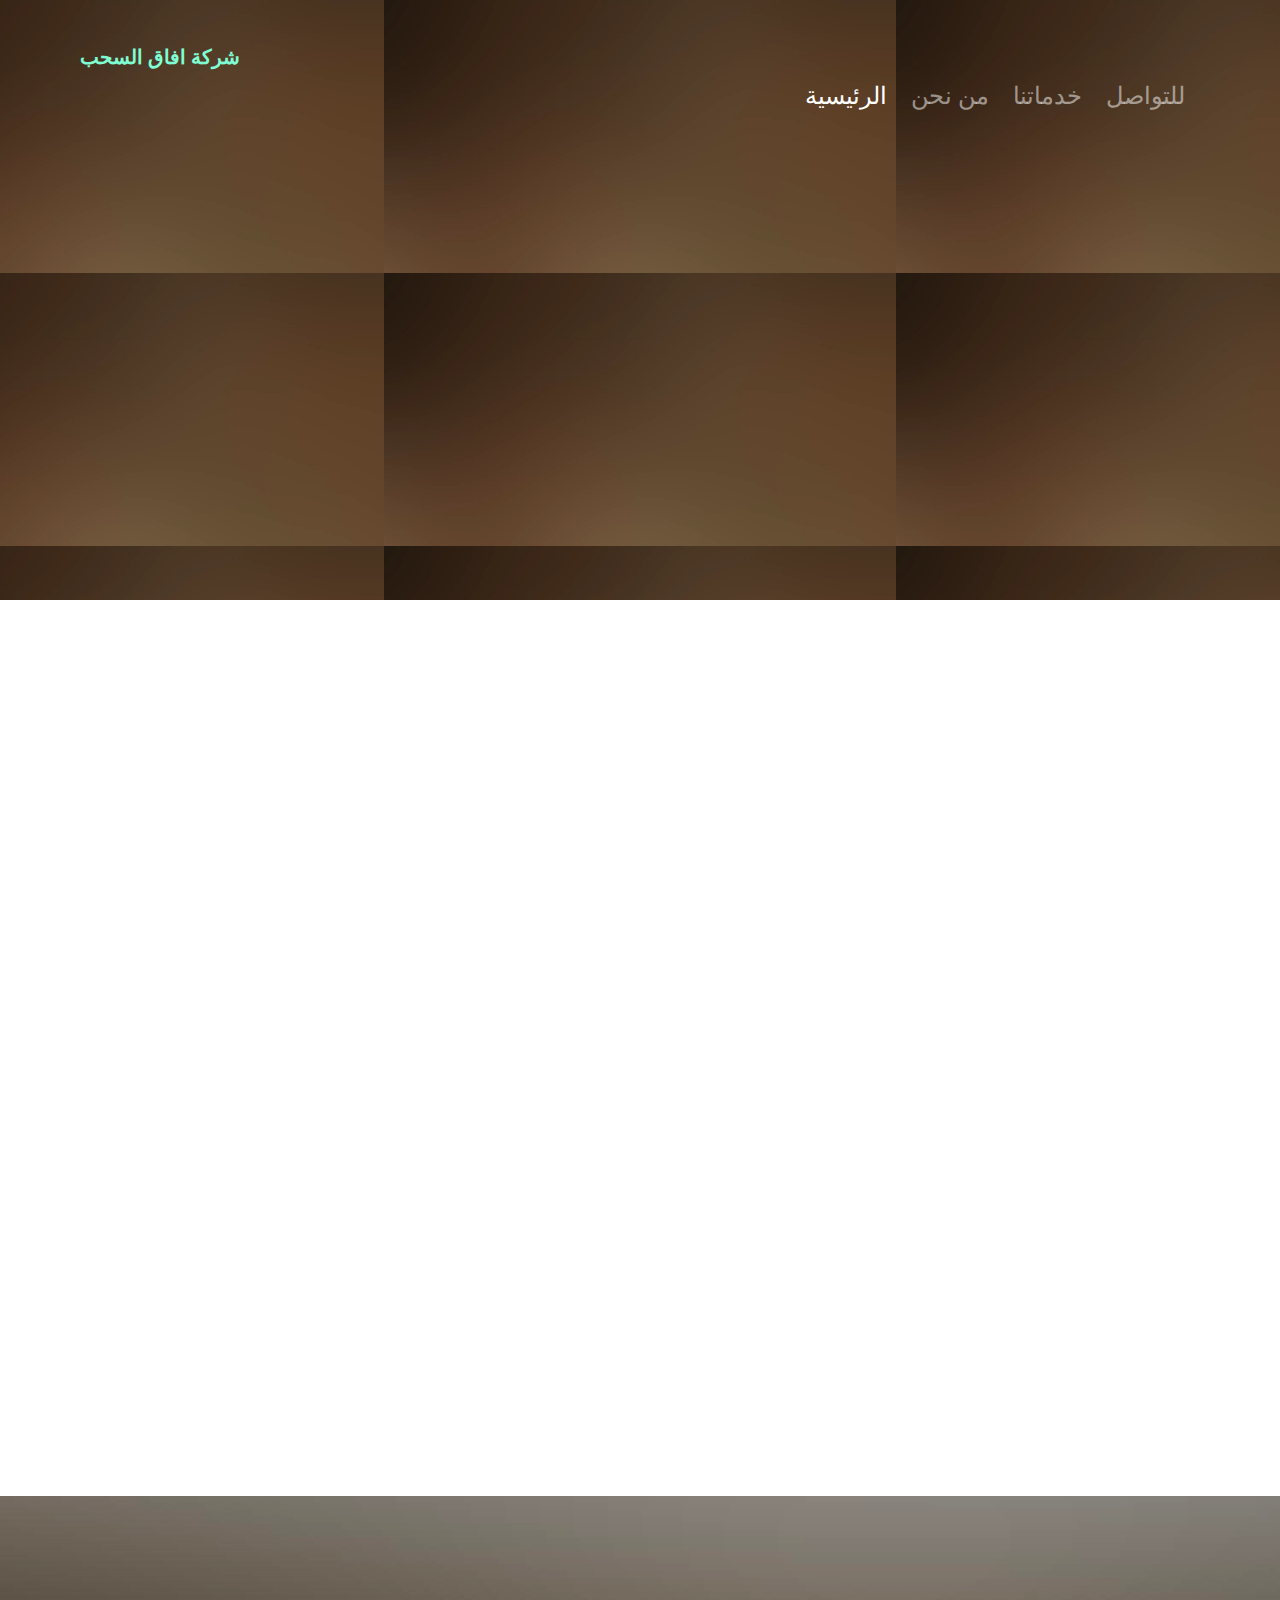
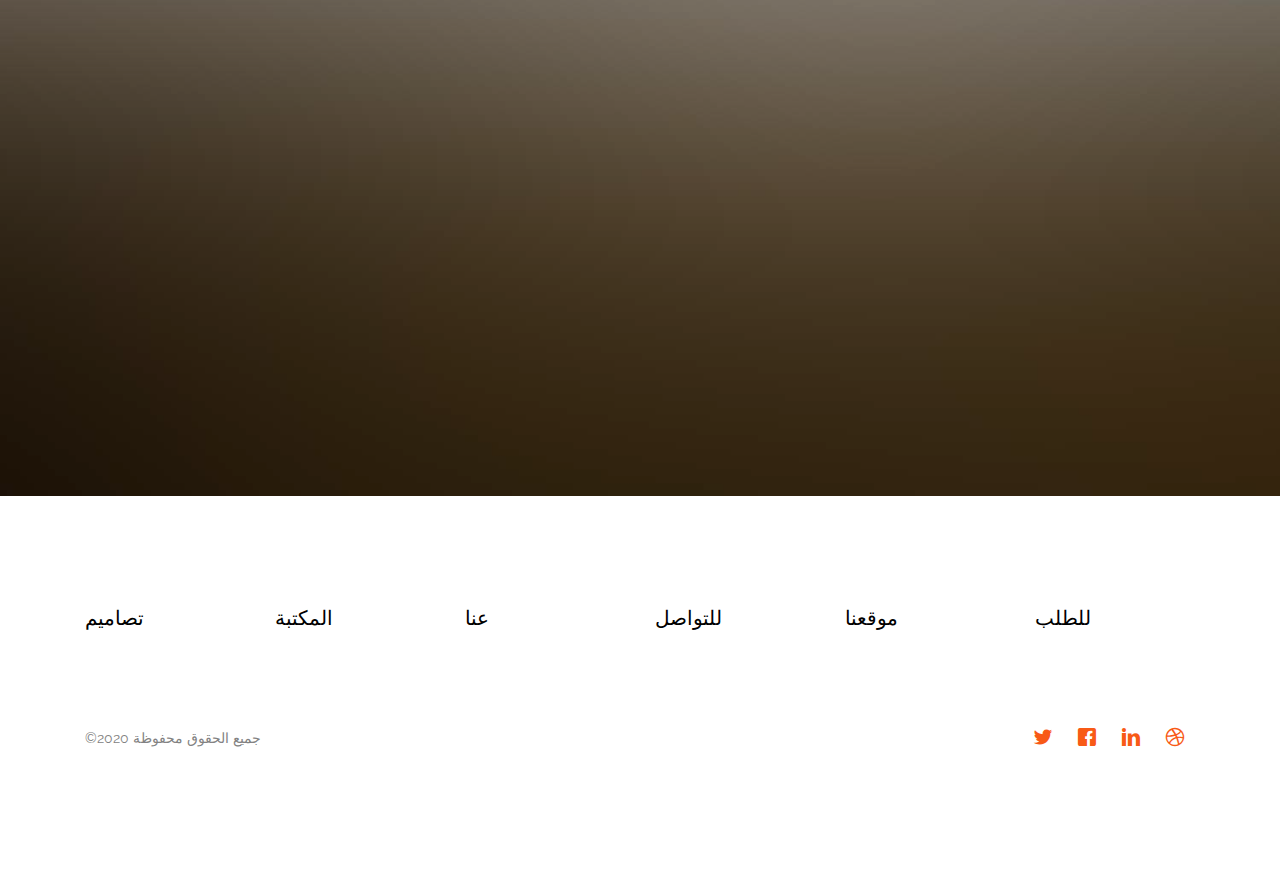
<file: greatness/about.html>
<!DOCTYPE HTML>
<!--
	Greatness by FreeHTML5.co
	Twitter: http://twitter.com/fh5co
	URL: http://FreeHTML5.co
-->
<html>
	<head>
	<meta charset="utf-8">
	<meta http-equiv="X-UA-Compatible" content="IE=edge">
	<title>Greatness &mdash; Free Website Template, Free HTML5 Template by FreeHTML5.co</title>
	<meta name="viewport" content="width=device-width, initial-scale=1">
	<meta name="description" content="Free HTML5 Website Template by FreeHTML5.co" />
	<meta name="keywords" content="free website templates, free html5, free template, free bootstrap, free website template, html5, css3, mobile first, responsive" />
	<meta name="author" content="FreeHTML5.co" />

	

  	<!-- Facebook and Twitter integration -->
	<meta property="og:title" content=""/>
	<meta property="og:image" content=""/>
	<meta property="og:url" content=""/>
	<meta property="og:site_name" content=""/>
	<meta property="og:description" content=""/>
	<meta name="twitter:title" content="" />
	<meta name="twitter:image" content="" />
	<meta name="twitter:url" content="" />
	<meta name="twitter:card" content="" />

	<link href='https://fonts.googleapis.com/css?family=Raleway:400,300,600,400italic,700' rel='stylesheet' type='text/css'>
	
	<!-- Animate.css -->
	<link rel="stylesheet" href="css/animate.css">
	<!-- Icomoon Icon Fonts-->
	<link rel="stylesheet" href="css/icomoon.css">
	<!-- Bootstrap  -->
	<link rel="stylesheet" href="css/bootstrap.css">

	<!-- Magnific Popup -->
	<link rel="stylesheet" href="css/magnific-popup.css">

	<!-- Owl Carousel  -->
	<link rel="stylesheet" href="css/owl.carousel.min.css">
	<link rel="stylesheet" href="css/owl.theme.default.min.css">

	<!-- Theme style  -->
	<link rel="stylesheet" href="css/style.css">

	<!-- Modernizr JS -->
	<script src="js/modernizr-2.6.2.min.js"></script>
	<!-- FOR IE9 below -->
	<!--[if lt IE 9]>
	<script src="js/respond.min.js"></script>
	<![endif]-->

	</head>
	<body>
		
	<div class="gtco-loader"></div>
	
	<div id="page">
	<nav class="gtco-nav" role="navigation">
		<div class="gtco-container">
			<div class="row">
				<div id="gtco-logo" ><a href="index.html" style="color: aquamarine; ">شركة افاق السحب</a></div>

				<div class="col-xs-2">
				</div>
				<div class="col-xs-10 text-right menu-1">
					<ul>
						<li class="active"><a href="index.html">الرئيسية</a></li>
						<li  ><a href="about.html">من نحن</a></li>
						<li class="has-dropdown">
							<a href="services.html">خدماتنا</a>
							<ul class="dropdown">
								<li><a href="#">الخدمة 1 </a></li>
								<li><a href="#">الخدمة 2</a></li>
								<li><a href="#">الخدمة3</a></li>
								<li><a href="#">الخدمة4</a></li>
							</ul>
						</li>
					
						<li><a href="contact.html">للتواصل</a></li>
					</ul>				</div>
			</div>
			
		</div>
	</nav>

	<header id="gtco-header" class="gtco-cover gtco-cover-sm" role="banner" style="background-image:url(images/img_bg_1.jpg);">
		<div class="overlay"></div>
		<div class="gtco-container">
			<div class="row">
				<div class="col-md-8 col-md-offset-2 text-center">
					<div class="display-t">
						<div class="display-tc animate-box" data-animate-effect="fadeIn">
							<h1>من نحن</h1>
							
						</div>
					</div>
				</div>
			</div>
		</div>
	</header>
	
	<div class="gtco-section">
		<div class="gtco-container">
			<div class="row animate-box">
				<div class="col-md-8 col-md-offset-2 text-center gtco-heading">
					<h2> شركة افاق السحب</h2>
					<p>لإن الرؤية التي قامت عليها والرسالة التي تهدف الى تحقيقها، والاستراتيجية التي تعمل بها في سبيل تحقيق الرؤية والرسالة تجعلنا الوجهه المفضة لكل البحاثين عن الحلول لأعمالهم...					</p>
				</div>
			</div>
			<div class="row animate-box">
				<div class="col-md-6">
					<div class="feature-left animate-box" data-animate-effect="fadeInLeft">
						<span class="icon">
							<i class="icon-check"></i>
						</span>
						<div class="feature-copy">
							<h3>الاستراتيجية</h3>
							<p>استراتيجيتنا تتلخص في ان نكون عامل جذب لكل الأيدي العاملة الماهرة، وتبني سياسات تدعم تدريب الخريجين الجدد للإستفادة من طاقاتهم، وللمساهمة في اعدادهم ليكونوا نواة للغد، هذا قطعا مع السعي لتطعيم فرق العمل لدينا بذوي الخبرات والمهارات .. ويساعد هذا التنوع والتباين في أعمار وخبرات فريق العمل على استخراج المهارات الابداعية، لأستخراج افضل</p>
						</div>
					</div>

					<div class="feature-left animate-box" data-animate-effect="fadeInLeft">
						<span class="icon">
							<i class="icon-check"></i>
						</span>
						<div class="feature-copy">
							<h3>الابداع و الابتكار</h3>
							<p>يعتمد فريق العمل علي الابداع و البحث عن الاختلاف و التميز في مشروعك في كل مراحل تنفيذه</p>
						</div>
					</div>

					<div class="feature-left animate-box" data-animate-effect="fadeInLeft">
						<span class="icon">
							<i class="icon-check"></i>
						</span>
						<div class="feature-copy">
							<h3>الاحترافية و الكفاءة</h3>
							<p>هي كلمات ستشاهدها و تستمتع بها عند العمل معنا</p>
						</div>
					</div>
				</div>
				<div class="col-md-6">
				

					<div class="feature-left animate-box" data-animate-effect="fadeInLeft">
						<span class="icon">
							<i class="icon-check"></i>
						</span>
						<div class="feature-copy">
							<h3>الخبرة</h3>
							<p>نضع في مشروعك خبرة حصلنا عليها  من العمل في مجال التطوير التقني و البرمجي و التسويقي في مشاريع كثيرة في العديد من الدول العربية</p>
						</div>
					</div>

					<div class="feature-left animate-box" data-animate-effect="fadeInLeft">
						<span class="icon">
							<i class="icon-check"></i>
						</span>
						<div class="feature-copy">
							<h3>خدمات ما بعد البيع</h3>
							<p>تستمر العلاقة معنا بعد تسليم المشروع و نفخر بعملاءنا لانهم مصدر نجاحنا .</p>
						</div>
					</div>

					<div class="feature-left animate-box" data-animate-effect="fadeInLeft">
						<span class="icon">
							<i class="icon-check"></i>
						</span>
						<div class="feature-copy">
							<h3>السعر المناسب للخدمة<h3>
							<p>	نعتمد علي تحقيق اعلي قيمة استثمارية للعميل مقابل ما سيدفعه و خاصة تطوير المووقع  و تحويلة الى تطبيق </p>
						</div>
					</div>
				</div>
			</div>
		</div>
	</div>

	<div class="gtco-cover gtco-cover-sm" style="background-image:url(images/img_bg_3.jpg);">
		<div class="overlay"></div>
		<div class="gtco-container">
			<div class="row">
				<div class="col-md-12 col-md-offset-0 text-center">
					<div class="display-t">
						<div class="display-tc animate-box" data-animate-effect="fadeIn">
							<h1>رضائكم هدفنا</h1>
						</div>
					</div>
				</div>
			</div>
		</div>
	</div>

			

	
				</div>
			</div>
		</div>
	</div>

	<footer id="gtco-footer" role="contentinfo">
		<div class="gtco-container">
			<div class="row row-pb-md">
				<div class="col-md-2 col-sm-4 col-xs-6 ">
					<ul class="gtco-footer-links">
						<li style="font-size: 20px;"><a href="#">تصاميم</a></li>
	
				
					</ul>
				</div>
				<div class="col-md-2 col-sm-4 col-xs-6">
					<ul class="gtco-footer-links">
						<li style="font-size: 20px;"><a href="#">المكتبة</a></li>
			
					</ul>
				</div>
				
				<div class="clearfix visible-xs-block"></div>

				<div class="col-md-2 col-sm-4 col-xs-6">
					<ul class="gtco-footer-links">
						<li style="font-size: 20px;"><a href="#">عنا</a></li>
				
					</ul>
				</div>

				<div class="clearfix visible-sm-block"></div>

				<div class="col-md-2 col-sm-4 col-xs-6">
					<ul class="gtco-footer-links">
						<li style="font-size: 20px;"><a href="#">للتواصل</a></li>
		
					</ul>
				</div>

				<div class="clearfix visible-xs-block"></div>

				<div class="col-md-2 col-sm-4 col-xs-6">
					<ul class="gtco-footer-links">
						<li style="font-size: 20px;"><a href="#">موقعنا</a></li>
				
					</ul>
				</div>

				<div class="col-md-2 col-sm-4 col-xs-6">
					<ul class="gtco-footer-links">
						<li style="font-size: 20px;"><a href="#">للطلب</a></li>
					
		
					</ul>
				</div>

			</div>

			<div class="row copyright">
				<div class="col-md-12">
					<p class="pull-left">
						<small class="block">&copy;جميع الحقوق محفوظة 2020</small> 
					</p>
					<p class="pull-right">
						<ul class="gtco-social-icons pull-right">
							<li><a href="#"><i class="icon-twitter"></i></a></li>
							<li><a href="#"><i class="icon-facebook"></i></a></li>
							<li><a href="#"><i class="icon-linkedin"></i></a></li>
							<li><a href="#"><i class="icon-dribbble"></i></a></li>
						</ul>
					</p>
				</div>
			</div>

		</div>
	</footer></div>

	<div class="gototop js-top">
		<a href="#" class="js-gotop"><i class="icon-arrow-up"></i></a>
	</div>
	
	<!-- jQuery -->
	<script src="js/jquery.min.js"></script>
	<!-- jQuery Easing -->
	<script src="js/jquery.easing.1.3.js"></script>
	<!-- Bootstrap -->
	<script src="js/bootstrap.min.js"></script>
	<!-- Waypoints -->
	<script src="js/jquery.waypoints.min.js"></script>
	<!-- Carousel -->
	<script src="js/owl.carousel.min.js"></script>
	<!-- countTo -->
	<script src="js/jquery.countTo.js"></script>
	<!-- Magnific Popup -->
	<script src="js/jquery.magnific-popup.min.js"></script>
	<script src="js/magnific-popup-options.js"></script>
	<!-- Main -->
	<script src="js/main.js"></script>

	</body>
</html>
</file>
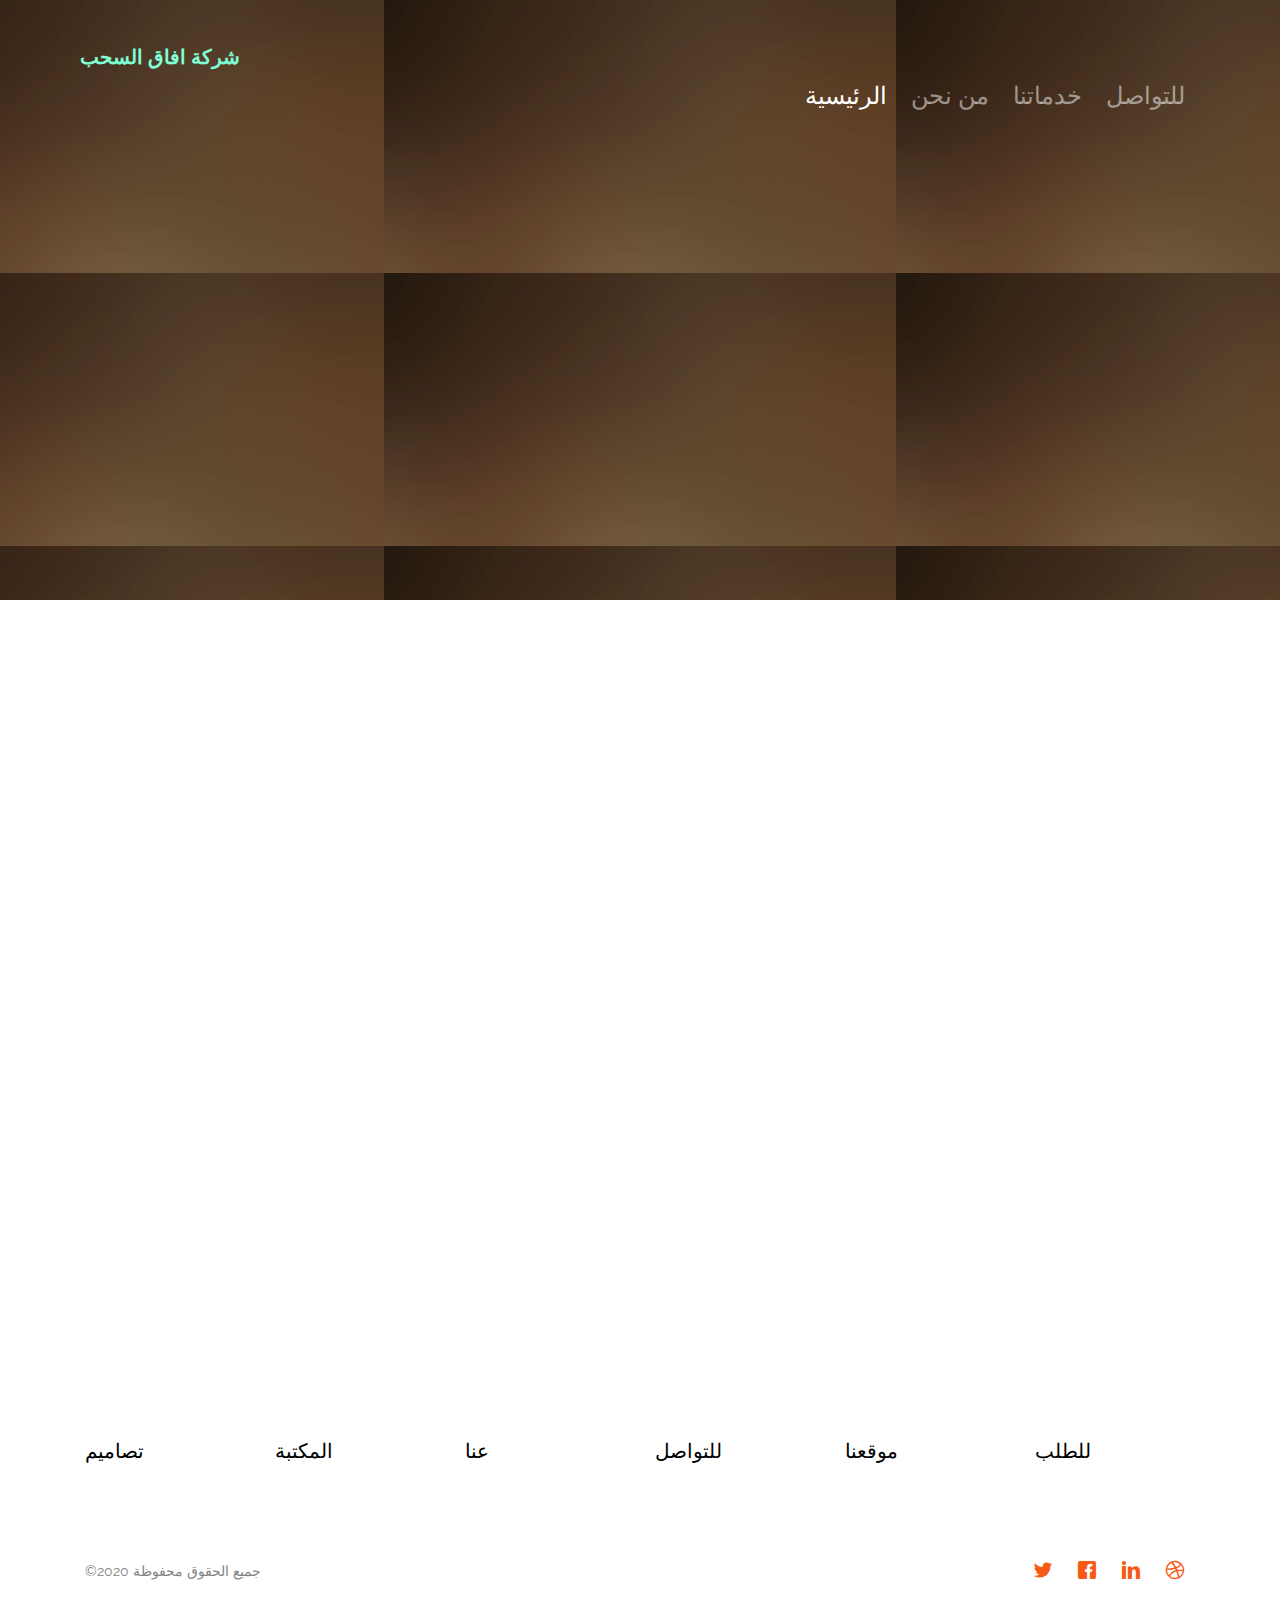
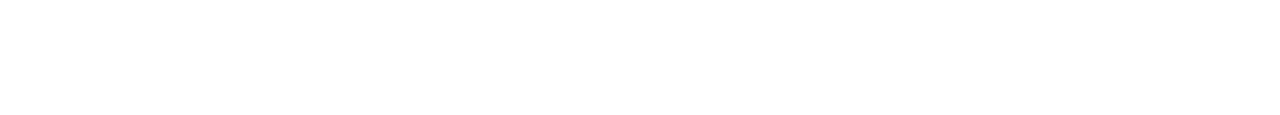
<file: greatness/contact.html>
<!DOCTYPE HTML>
<!--
	Greatness by FreeHTML5.co
	Twitter: http://twitter.com/fh5co
	URL: http://FreeHTML5.co
-->
<html>
	<head>
	<meta charset="utf-8">
	<meta http-equiv="X-UA-Compatible" content="IE=edge">
	<title>Greatness &mdash; Free Website Template, Free HTML5 Template by FreeHTML5.co</title>
	<meta name="viewport" content="width=device-width, initial-scale=1">
	<meta name="description" content="Free HTML5 Website Template by FreeHTML5.co" />
	<meta name="keywords" content="free website templates, free html5, free template, free bootstrap, free website template, html5, css3, mobile first, responsive" />
	<meta name="author" content="FreeHTML5.co" />

	

  	<!-- Facebook and Twitter integration -->
	<meta property="og:title" content=""/>
	<meta property="og:image" content=""/>
	<meta property="og:url" content=""/>
	<meta property="og:site_name" content=""/>
	<meta property="og:description" content=""/>
	<meta name="twitter:title" content="" />
	<meta name="twitter:image" content="" />
	<meta name="twitter:url" content="" />
	<meta name="twitter:card" content="" />

	<link href='https://fonts.googleapis.com/css?family=Raleway:400,300,600,400italic,700' rel='stylesheet' type='text/css'>
	
	<!-- Animate.css -->
	<link rel="stylesheet" href="css/animate.css">
	<!-- Icomoon Icon Fonts-->
	<link rel="stylesheet" href="css/icomoon.css">
	<!-- Bootstrap  -->
	<link rel="stylesheet" href="css/bootstrap.css">

	<!-- Magnific Popup -->
	<link rel="stylesheet" href="css/magnific-popup.css">

	<!-- Owl Carousel  -->
	<link rel="stylesheet" href="css/owl.carousel.min.css">
	<link rel="stylesheet" href="css/owl.theme.default.min.css">

	<!-- Theme style  -->
	<link rel="stylesheet" href="css/style.css">

	<!-- Modernizr JS -->
	<script src="js/modernizr-2.6.2.min.js"></script>
	<!-- FOR IE9 below -->
	<!--[if lt IE 9]>
	<script src="js/respond.min.js"></script>
	<![endif]-->

	</head>
	<body>
		
	<div class="gtco-loader"></div>
	
	<div id="page">
	<nav class="gtco-nav" role="navigation">
		<div class="gtco-container">
			<div class="row">
				<div id="gtco-logo" ><a href="index.html" style="color: aquamarine; ">شركة افاق السحب</a></div>

				<div class="col-xs-2">
					
				</div>
				<div class="col-xs-10 text-right menu-1">
					<ul>
						<li class="active"><a href="index.html">الرئيسية</a></li>
						<li  ><a href="about.html">من نحن</a></li>
						<li class="has-dropdown">
							<a href="services.html">خدماتنا</a>
							<ul class="dropdown">
								<li><a href="#">الخدمة 1 </a></li>
								<li><a href="#">الخدمة 2</a></li>
								<li><a href="#">الخدمة3</a></li>
								<li><a href="#">الخدمة4</a></li>
							</ul>
						</li>
					
						<li><a href="contact.html">للتواصل</a></li>
					</ul>
				</div>
			</div>
			
		</div>
	</nav>

	<header id="gtco-header" class="gtco-cover gtco-cover-sm" role="banner" style="background-image:url(images/img_bg_1.jpg);">
		<div class="overlay"></div>
		<div class="gtco-container">
			<div class="row">
				<div class="col-md-8 col-md-offset-2 text-center">
					<div class="display-t">
						<div class="display-tc animate-box" data-animate-effect="fadeIn">
							<h1>ابقا على تواصل </h1>
						</div>
					</div>
				</div>
			</div>
		</div>
	</header>
	
	<div class="gtco-section">
		<div class="gtco-container">
			<div class="row">
				<div class="col-md-6 animate-box">
					<h3>للتواصل</h3>
					<iframe src="https://www.google.com/maps/embed?pb=!1m18!1m12!1m3!1d58013.30570759181!2d46.60071042591032!3d24.663923941453685!2m3!1f0!2f0!3f0!3m2!1i1024!2i768!4f13.1!3m3!1m2!1s0x3e2f1b6280f40625%3A0x3250ece001434aa1!2sAl%20Hada%2C%20Riyadh!5e0!3m2!1sen!2ssa!4v1600081151059!5m2!1sen!2ssa" width="600" height="450" frameborder="0" style="border:0;" allowfullscreen="" aria-hidden="false" tabindex="0"></iframe>
				</div>
				<div class="col-md-5 col-md-push-1 animate-box">
					
					<div class="gtco-contact-info">
						<h3>مكتب الرياض</h3>
						<ul>
							<li class="address">الرياض, <br> تحديد </li>
							<li class="phone"><a href="tel://+966544757245">  </a></li>
							<li class="email"><a href="mailto:moOaf_m_j@hotmail.com">moOaf_m_j@hotmail.com</a></li>
						</ul>
					</div>

					<div class="gtco-contact-info">
						
					</div>

				</div>
			</div>
			
		</div>
	</div>
	
	


	<footer id="gtco-footer" role="contentinfo">
		<div class="gtco-container">
			<div class="row row-pb-md">
				<div class="col-md-2 col-sm-4 col-xs-6 ">
					<ul class="gtco-footer-links">
						<li style="font-size: 20px;"><a href="#">تصاميم</a></li>
	
				
					</ul>
				</div>
				<div class="col-md-2 col-sm-4 col-xs-6">
					<ul class="gtco-footer-links">
						<li style="font-size: 20px;"><a href="#">المكتبة</a></li>
			
					</ul>
				</div>
				
				<div class="clearfix visible-xs-block"></div>

				<div class="col-md-2 col-sm-4 col-xs-6">
					<ul class="gtco-footer-links">
						<li style="font-size: 20px;"><a href="#">عنا</a></li>
				
					</ul>
				</div>

				<div class="clearfix visible-sm-block"></div>

				<div class="col-md-2 col-sm-4 col-xs-6">
					<ul class="gtco-footer-links">
						<li style="font-size: 20px;"><a href="#">للتواصل</a></li>
		
					</ul>
				</div>

				<div class="clearfix visible-xs-block"></div>

				<div class="col-md-2 col-sm-4 col-xs-6">
					<ul class="gtco-footer-links">
						<li style="font-size: 20px;"><a href="#">موقعنا</a></li>
				
					</ul>
				</div>

				<div class="col-md-2 col-sm-4 col-xs-6">
					<ul class="gtco-footer-links">
						<li style="font-size: 20px;"><a href="#">للطلب</a></li>
					
		
					</ul>
				</div>

			</div>

			<div class="row copyright">
				<div class="col-md-12">
					<p class="pull-left">
						<small class="block">&copy;جميع الحقوق محفوظة 2020</small> 
					</p>
					<p class="pull-right">
						<ul class="gtco-social-icons pull-right">
							<li><a href="#"><i class="icon-twitter"></i></a></li>
							<li><a href="#"><i class="icon-facebook"></i></a></li>
							<li><a href="#"><i class="icon-linkedin"></i></a></li>
							<li><a href="#"><i class="icon-dribbble"></i></a></li>
						</ul>
					</p>
				</div>
			</div>

		</div>
	</footer></div>

	</div>

	<div class="gototop js-top">
		<a href="#" class="js-gotop"><i class="icon-arrow-up"></i></a>
	</div>
	
	<!-- jQuery -->
	<script src="js/jquery.min.js"></script>
	<!-- jQuery Easing -->
	<script src="js/jquery.easing.1.3.js"></script>
	<!-- Bootstrap -->
	<script src="js/bootstrap.min.js"></script>
	<!-- Waypoints -->
	<script src="js/jquery.waypoints.min.js"></script>
	<!-- Carousel -->
	<script src="js/owl.carousel.min.js"></script>
	<!-- countTo -->
	<script src="js/jquery.countTo.js"></script>
	<!-- Magnific Popup -->
	<script src="js/jquery.magnific-popup.min.js"></script>
	<script src="js/magnific-popup-options.js"></script>
	<!-- Main -->
	<script src="js/main.js"></script>

	</body>
</html>
</file>
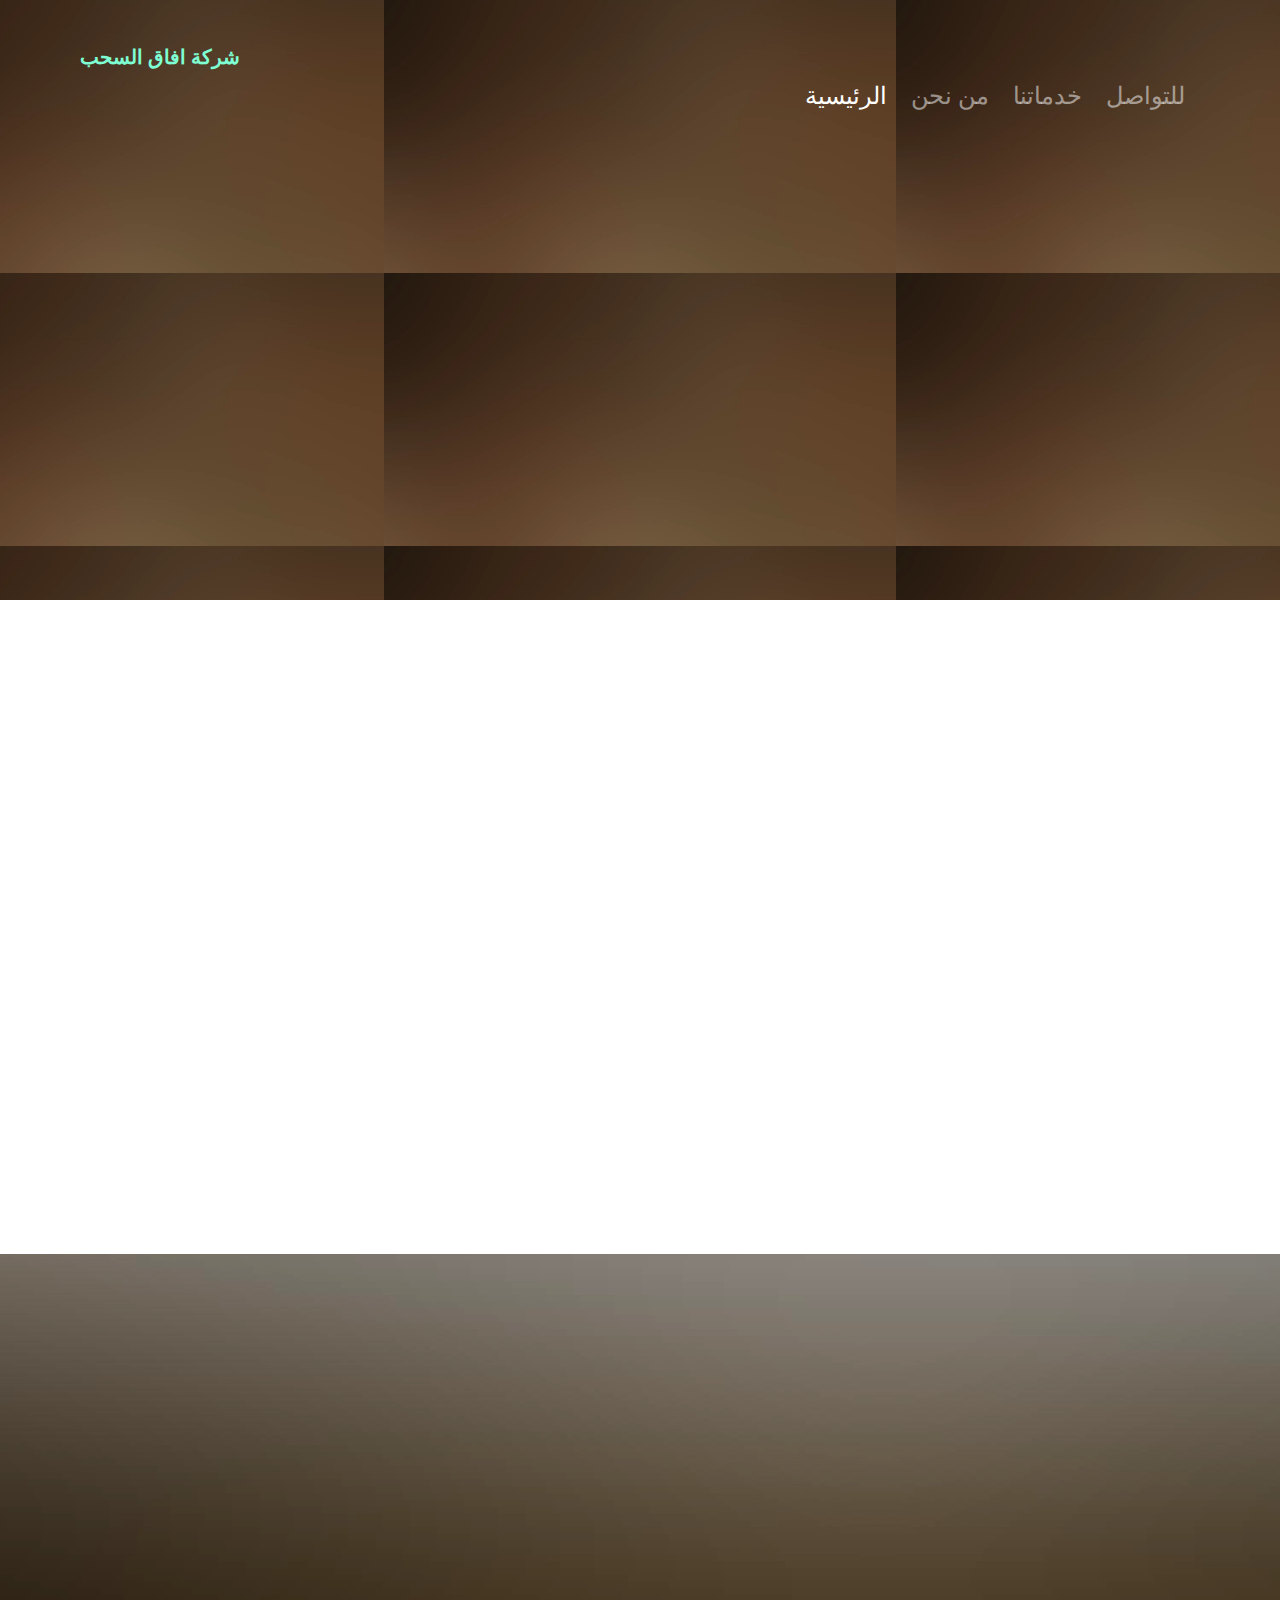
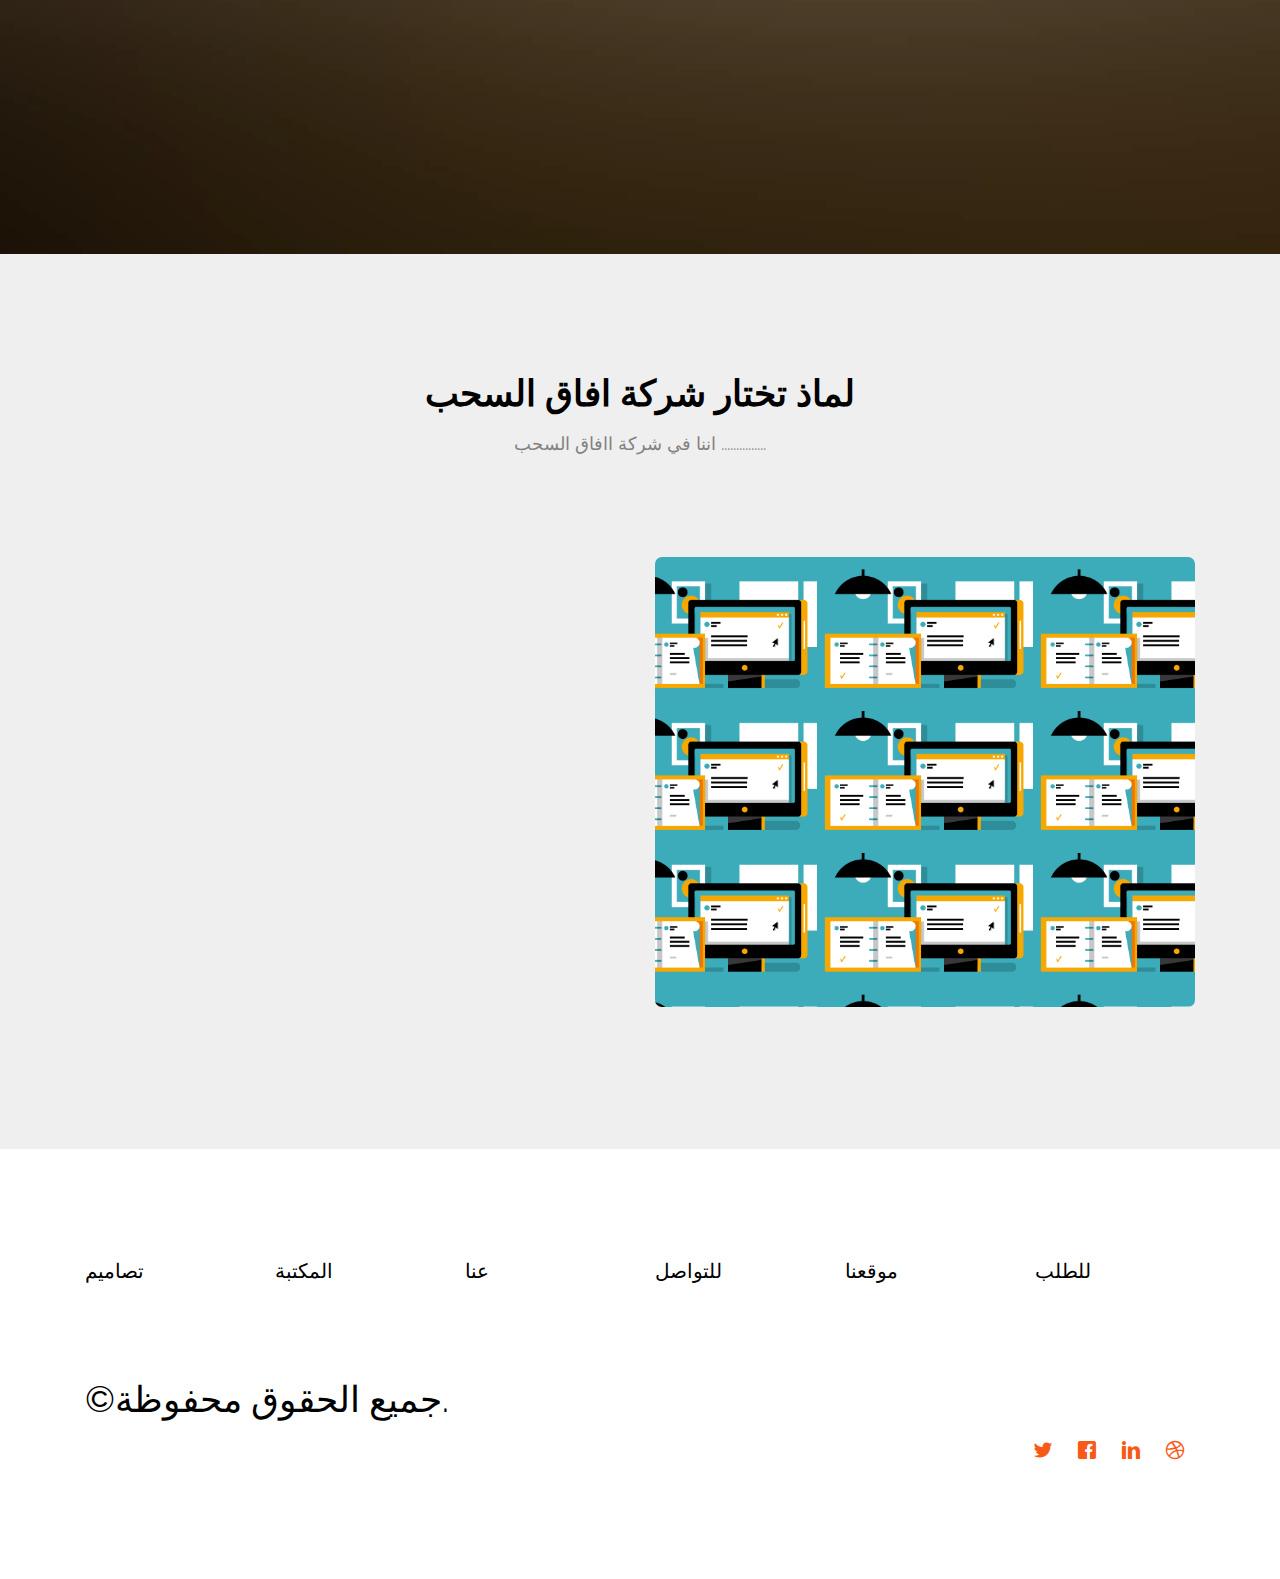
<file: greatness/services.html>
<!DOCTYPE HTML>
<!--
	Greatness by FreeHTML5.co
	Twitter: http://twitter.com/fh5co
	URL: http://FreeHTML5.co
-->
<html>
	<head>
	<meta charset="utf-8">
	<meta http-equiv="X-UA-Compatible" content="IE=edge">
	<title>Greatness &mdash; Free Website Template, Free HTML5 Template by FreeHTML5.co</title>
	<meta name="viewport" content="width=device-width, initial-scale=1">
	<meta name="description" content="Free HTML5 Website Template by FreeHTML5.co" />
	<meta name="keywords" content="free website templates, free html5, free template, free bootstrap, free website template, html5, css3, mobile first, responsive" />
	<meta name="author" content="FreeHTML5.co" />

  	<!-- Facebook and Twitter integration -->
	<meta property="og:title" content=""/>
	<meta property="og:image" content=""/>
	<meta property="og:url" content=""/>
	<meta property="og:site_name" content=""/>
	<meta property="og:description" content=""/>
	<meta name="twitter:title" content="" />
	<meta name="twitter:image" content="" />
	<meta name="twitter:url" content="" />
	<meta name="twitter:card" content="" />

	<link href='https://fonts.googleapis.com/css?family=Raleway:400,300,600,400italic,700' rel='stylesheet' type='text/css'>
	
	<!-- Animate.css -->
	<link rel="stylesheet" href="css/animate.css">
	<!-- Icomoon Icon Fonts-->
	<link rel="stylesheet" href="css/icomoon.css">
	<!-- Bootstrap  -->
	<link rel="stylesheet" href="css/bootstrap.css">

	<!-- Magnific Popup -->
	<link rel="stylesheet" href="css/magnific-popup.css">

	<!-- Owl Carousel  -->
	<link rel="stylesheet" href="css/owl.carousel.min.css">
	<link rel="stylesheet" href="css/owl.theme.default.min.css">

	<!-- Theme style  -->
	<link rel="stylesheet" href="css/style.css">

	<!-- Modernizr JS -->
	<script src="js/modernizr-2.6.2.min.js"></script>
	<!-- FOR IE9 below -->
	<!--[if lt IE 9]>
	<script src="js/respond.min.js"></script>
	<![endif]-->

	</head>
	<body>
		
	<div class="gtco-loader"></div>
	
	<div id="page">
	<nav class="gtco-nav" role="navigation">
		<div class="gtco-container">
			<div class="row">
				<div id="gtco-logo" ><a href="index.html" style="color: aquamarine; ">شركة افاق السحب</a></div>

				<div class="col-xs-2">
				</div>
				<div class="col-xs-10 text-right menu-1">
					<ul>
						<li class="active"><a href="index.html">الرئيسية</a></li>
						<li  ><a href="about.html">من نحن</a></li>
						<li class="has-dropdown">
							<a href="services.html">خدماتنا</a>
							<ul class="dropdown">
								<li><a href="#">الخدمة 1 </a></li>
								<li><a href="#">الخدمة 2</a></li>
								<li><a href="#">الخدمة3</a></li>
								<li><a href="#">الخدمة4</a></li>
							</ul>
						</li>
					
						<li><a href="contact.html">للتواصل</a></li>
					</ul>
				</div>
			</div>
			
		</div>
	</nav>

	<header id="gtco-header" class="gtco-cover gtco-cover-sm" role="banner" style="background-image:url(images/img_bg_1.jpg);">
		<div class="overlay"></div>
		<div class="gtco-container">
			<div class="row">
				<div class="col-md-8 col-md-offset-2 text-center">
					<div class="display-t">
						<div class="display-tc animate-box" data-animate-effect="fadeIn">
							<h1>خدماتنا</h1></h2>
						</div>
					</div>
				</div>
			</div>
		</div>
	</header>
	
	<div id="gtco-features">
		<div class="gtco-container">
			<div class="row">
				<div class="col-md-4 col-sm-4 animate-box" data-animate-effect="fadeIn">
					<div class="feature-center">
						<span class="icon">
							<i class="icon-eye"></i>
						</span>
						<h3>تصميم المواقع السياحية</h3>
						<p>نجاح أي شركة سياحية يعتمد في الأساس على التواصل مع الشركات فى الداخل والخارج، والتواصل مع الوكلاء حول العالم، ولعل الموقع الإلكترونى الانترنت متعدد اللغات هو أسهل وأقصر طرق التواصل</p>
					</div>
				</div>
				<div class="col-md-4 col-sm-4 animate-box" data-animate-effect="fadeIn">
					<div class="feature-center">
						<span class="icon">
							<i class="icon-command"></i>
						</span>
						<h3>تصميم الموقع العقارية</h3>
						<p>لتسويق وهذا ما تطلب منا أن نقدم حلولا فنية متقدمة مع تقديم أفكار جديدة بشكل مستمر لنصل بموقعك إلى قمة المنافسة ولنسهل علىيك إدارة موقعك وتحديثه باستمرار مع ضمان تحقيق أعلى فائدة لزائر الموقع كى نسهل الوصول إلى مايبحث عنه بأفضل طريقة للبحث والعرض مع مراعاة القواعد الأساسية لمحركات البحث</p>
					</div>
				</div>
				<div class="col-md-4 col-sm-4 animate-box" data-animate-effect="fadeIn">
					<div class="feature-center">
						<span class="icon">
							<i class="icon-power"></i>
						</span>
						<h3>تصميم مواقع الشركات
						</h3>
						<p>ما يميز خدماتنا في تصميم مواقع الشركات في هو فهم وادراك متطلبات العميل والتخطيط الجيد قبل الشروع في العمل كل المواقع تأتي بلوحة تحكم كاملة للتحكم في الموقع دون الحاجة للرجوع للشرك</p>
					</div>
				</div>

			
				</div>

			</div>


		</div>
	</div>


	<div class="gtco-cover gtco-cover-sm" style="background-image:url(images/img_bg_3.jpg);">
		<div class="overlay"></div>
		<div class="gtco-container">
			<div class="row">
				<div class="col-md-8 col-md-offset-2 text-center">
					<div class="display-t">
						<div class="display-tc animate-box" data-animate-effect="fadeIn">
							<h1>لسنا الوحيدون ولكننا الافضل</h1>
						</div>
					</div>
				</div>
			</div>
		</div>
	</div>
	
	<div id="gtco-features-2">
		<div class="gtco-container">
			<div class="row">
				<div class="col-md-8 col-md-offset-2 text-center gtco-heading">
					<h2>لماذ تختار شركة افاق السحب</h2>
					<p>اننا في شركة اافاق السحب ...............</p>
				</div>
			</div>
			<div class="row">
				<div class="col-md-6">
					<div class="feature-left animate-box" data-animate-effect="fadeInLeft">
						<span class="icon">
							<i class="icon-check"></i>
						</span>
						<div class="feature-copy">
							<h3>نص</h3>
							<p>نص</p>
						</div>
					</div>

					<div class="feature-left animate-box" data-animate-effect="fadeInLeft">
						<span class="icon">
							<i class="icon-check"></i>
						</span>
						<div class="feature-copy">
							<h3></h3>
							<p>نص</p>
						</div>
					</div>

					<div class="feature-left animate-box" data-animate-effect="fadeInLeft">
						<span class="icon">
							<i class="icon-check"></i>
						</span>
						<div class="feature-copy">
							<h3>نص</h3>
							<p>نص</p>
						</div>
					</div>

				</div>

				<div class="col-md-6">
					<div class="gtco-video gtco-bg" style="background-image: url(images/q.gif); ">
						<div class="overlay"></div>
					</div>
				</div>
			</div>
		</div>
	</div>


	<footer id="gtco-footer" role="contentinfo">
		<div class="gtco-container">
			<div class="row row-pb-md">
				<div class="col-md-2 col-sm-4 col-xs-6 ">
					<ul class="gtco-footer-links">
						<li style="font-size: 20px;"><a href="#">تصاميم</a></li>
	
				
					</ul>
				</div>
				<div class="col-md-2 col-sm-4 col-xs-6">
					<ul class="gtco-footer-links">
						<li style="font-size: 20px;"><a href="#">المكتبة</a></li>
			
					</ul>
				</div>
				
				<div class="clearfix visible-xs-block"></div>

				<div class="col-md-2 col-sm-4 col-xs-6">
					<ul class="gtco-footer-links">
						<li style="font-size: 20px;"><a href="#">عنا</a></li>
				
					</ul>
				</div>

				<div class="clearfix visible-sm-block"></div>

				<div class="col-md-2 col-sm-4 col-xs-6">
					<ul class="gtco-footer-links">
						<li style="font-size: 20px;"><a href="#">للتواصل</a></li>
		
					</ul>
				</div>

				<div class="clearfix visible-xs-block"></div>

				<div class="col-md-2 col-sm-4 col-xs-6">
					<ul class="gtco-footer-links">
						<li style="font-size: 20px;"><a href="#">موقعنا</a></li>
				
					</ul>
				</div>

				<div class="col-md-2 col-sm-4 col-xs-6">
					<ul class="gtco-footer-links">
						<li style="font-size: 20px;"><a href="#">للطلب</a></li>
					
		
					</ul>
				</div>

			</div>

			<div class="row copyright">
				<div class="col-md-12">
					<p class="pull-left">
						<h1 class="block">&copy;جميع الحقوق محفوظة.</h1> 
					</p>
					<p class="pull-right">
						<ul class="gtco-social-icons pull-right">
							<li><a href="#"><i class="icon-twitter"></i></a></li>
							<li><a href="#"><i class="icon-facebook"></i></a></li>
							<li><a href="#"><i class="icon-linkedin"></i></a></li>
							<li><a href="#"><i class="icon-dribbble"></i></a></li>
						</ul>
					</p>
				</div>
			</div>

		</div>
	</footer>
	</div>

	<div class="gototop js-top">
		<a href="#" class="js-gotop"><i class="icon-arrow-up"></i></a>
	</div>
	
	<!-- jQuery -->
	<script src="js/jquery.min.js"></script>
	<!-- jQuery Easing -->
	<script src="js/jquery.easing.1.3.js"></script>
	<!-- Bootstrap -->
	<script src="js/bootstrap.min.js"></script>
	<!-- Waypoints -->
	<script src="js/jquery.waypoints.min.js"></script>
	<!-- Carousel -->
	<script src="js/owl.carousel.min.js"></script>
	<!-- countTo -->
	<script src="js/jquery.countTo.js"></script>
	<!-- Magnific Popup -->
	<script src="js/jquery.magnific-popup.min.js"></script>
	<script src="js/magnific-popup-options.js"></script>
	<!-- Main -->
	<script src="js/main.js"></script>

	</body>
</html>
</file>
<file: css/icomoon.css>
@font-face {
  font-family: 'icomoon';
  src:  url('../fonts/icomoon/icomoon.eot?6iuir');
  src:  url('../fonts/icomoon/icomoon.eot?6iuir#iefix') format('embedded-opentype'),
    url('../fonts/icomoon/icomoon.ttf?6iuir') format('truetype'),
    url('../fonts/icomoon/icomoon.woff?6iuir') format('woff'),
    url('../fonts/icomoon/icomoon.svg?6iuir#icomoon') format('svg');
  font-weight: normal;
  font-style: normal;
}

[class^="icon-"], [class*=" icon-"] {
  /* use !important to prevent issues with browser extensions that change fonts */
  font-family: 'icomoon' !important;
  speak: none;
  font-style: normal;
  font-weight: normal;
  font-variant: normal;
  text-transform: none;
  line-height: 1;

  /* Better Font Rendering =========== */
  -webkit-font-smoothing: antialiased;
  -moz-osx-font-smoothing: grayscale;
}

.icon-eye:before {
  content: "\e000";
}
.icon-paper-clip:before {
  content: "\e001";
}
.icon-mail:before {
  content: "\e002";
}
.icon-toggle:before {
  content: "\e003";
}
.icon-layout:before {
  content: "\e004";
}
.icon-link:before {
  content: "\e005";
}
.icon-bell:before {
  content: "\e006";
}
.icon-lock:before {
  content: "\e007";
}
.icon-unlock:before {
  content: "\e008";
}
.icon-ribbon:before {
  content: "\e009";
}
.icon-image:before {
  content: "\e010";
}
.icon-signal:before {
  content: "\e011";
}
.icon-target:before {
  content: "\e012";
}
.icon-clipboard:before {
  content: "\e013";
}
.icon-clock:before {
  content: "\e014";
}
.icon-watch:before {
  content: "\e015";
}
.icon-air-play:before {
  content: "\e016";
}
.icon-camera:before {
  content: "\e017";
}
.icon-video:before {
  content: "\e018";
}
.icon-disc:before {
  content: "\e019";
}
.icon-printer:before {
  content: "\e020";
}
.icon-monitor:before {
  content: "\e021";
}
.icon-server:before {
  content: "\e022";
}
.icon-cog:before {
  content: "\e023";
}
.icon-heart:before {
  content: "\e024";
}
.icon-paragraph:before {
  content: "\e025";
}
.icon-align-justify:before {
  content: "\e026";
}
.icon-align-left:before {
  content: "\e027";
}
.icon-align-center:before {
  content: "\e028";
}
.icon-align-right:before {
  content: "\e029";
}
.icon-book:before {
  content: "\e030";
}
.icon-layers:before {
  content: "\e031";
}
.icon-stack:before {
  content: "\e032";
}
.icon-stack-2:before {
  content: "\e033";
}
.icon-paper:before {
  content: "\e034";
}
.icon-paper-stack:before {
  content: "\e035";
}
.icon-search:before {
  content: "\e036";
}
.icon-zoom-in:before {
  content: "\e037";
}
.icon-zoom-out:before {
  content: "\e038";
}
.icon-reply:before {
  content: "\e039";
}
.icon-circle-plus:before {
  content: "\e040";
}
.icon-circle-minus:before {
  content: "\e041";
}
.icon-circle-check:before {
  content: "\e042";
}
.icon-circle-cross:before {
  content: "\e043";
}
.icon-square-plus:before {
  content: "\e044";
}
.icon-square-minus:before {
  content: "\e045";
}
.icon-square-check:before {
  content: "\e046";
}
.icon-square-cross:before {
  content: "\e047";
}
.icon-microphone:before {
  content: "\e048";
}
.icon-record:before {
  content: "\e049";
}
.icon-skip-back:before {
  content: "\e050";
}
.icon-rewind:before {
  content: "\e051";
}
.icon-play:before {
  content: "\e052";
}
.icon-pause:before {
  content: "\e053";
}
.icon-stop:before {
  content: "\e054";
}
.icon-fast-forward:before {
  content: "\e055";
}
.icon-skip-forward:before {
  content: "\e056";
}
.icon-shuffle:before {
  content: "\e057";
}
.icon-repeat:before {
  content: "\e058";
}
.icon-folder:before {
  content: "\e059";
}
.icon-umbrella:before {
  content: "\e060";
}
.icon-moon:before {
  content: "\e061";
}
.icon-thermometer:before {
  content: "\e062";
}
.icon-drop:before {
  content: "\e063";
}
.icon-sun:before {
  content: "\e064";
}
.icon-cloud:before {
  content: "\e065";
}
.icon-cloud-upload:before {
  content: "\e066";
}
.icon-cloud-download:before {
  content: "\e067";
}
.icon-upload:before {
  content: "\e068";
}
.icon-download:before {
  content: "\e069";
}
.icon-location:before {
  content: "\e070";
}
.icon-location-2:before {
  content: "\e071";
}
.icon-map:before {
  content: "\e072";
}
.icon-battery:before {
  content: "\e073";
}
.icon-head:before {
  content: "\e074";
}
.icon-briefcase:before {
  content: "\e075";
}
.icon-speech-bubble:before {
  content: "\e076";
}
.icon-anchor:before {
  content: "\e077";
}
.icon-globe:before {
  content: "\e078";
}
.icon-box:before {
  content: "\e079";
}
.icon-reload:before {
  content: "\e080";
}
.icon-share:before {
  content: "\e081";
}
.icon-marquee:before {
  content: "\e082";
}
.icon-marquee-plus:before {
  content: "\e083";
}
.icon-marquee-minus:before {
  content: "\e084";
}
.icon-tag:before {
  content: "\e085";
}
.icon-power:before {
  content: "\e086";
}
.icon-command:before {
  content: "\e087";
}
.icon-alt:before {
  content: "\e088";
}
.icon-esc:before {
  content: "\e089";
}
.icon-bar-graph:before {
  content: "\e090";
}
.icon-bar-graph-2:before {
  content: "\e091";
}
.icon-pie-graph:before {
  content: "\e092";
}
.icon-star:before {
  content: "\e093";
}
.icon-arrow-left:before {
  content: "\e094";
}
.icon-arrow-right:before {
  content: "\e095";
}
.icon-arrow-up:before {
  content: "\e096";
}
.icon-arrow-down:before {
  content: "\e097";
}
.icon-volume:before {
  content: "\e098";
}
.icon-mute:before {
  content: "\e099";
}
.icon-content-right:before {
  content: "\e100";
}
.icon-content-left:before {
  content: "\e101";
}
.icon-grid:before {
  content: "\e102";
}
.icon-grid-2:before {
  content: "\e103";
}
.icon-columns:before {
  content: "\e104";
}
.icon-loader:before {
  content: "\e105";
}
.icon-bag:before {
  content: "\e106";
}
.icon-ban:before {
  content: "\e107";
}
.icon-flag:before {
  content: "\e108";
}
.icon-trash:before {
  content: "\e109";
}
.icon-expand:before {
  content: "\e110";
}
.icon-contract:before {
  content: "\e111";
}
.icon-maximize:before {
  content: "\e112";
}
.icon-minimize:before {
  content: "\e113";
}
.icon-plus:before {
  content: "\e114";
}
.icon-minus:before {
  content: "\e115";
}
.icon-check:before {
  content: "\e116";
}
.icon-cross:before {
  content: "\e117";
}
.icon-move:before {
  content: "\e118";
}
.icon-delete:before {
  content: "\e119";
}
.icon-menu:before {
  content: "\e120";
}
.icon-archive:before {
  content: "\e121";
}
.icon-inbox:before {
  content: "\e122";
}
.icon-outbox:before {
  content: "\e123";
}
.icon-file:before {
  content: "\e124";
}
.icon-file-add:before {
  content: "\e125";
}
.icon-file-subtract:before {
  content: "\e126";
}
.icon-help:before {
  content: "\e127";
}
.icon-open:before {
  content: "\e128";
}
.icon-ellipsis:before {
  content: "\e129";
}
.icon-add-to-list:before {
  content: "\e900";
}
.icon-classic-computer:before {
  content: "\e901";
}
.icon-controller-fast-backward:before {
  content: "\e902";
}
.icon-creative-commons-attribution:before {
  content: "\e903";
}
.icon-creative-commons-noderivs:before {
  content: "\e904";
}
.icon-creative-commons-noncommercial-eu:before {
  content: "\e905";
}
.icon-creative-commons-noncommercial-us:before {
  content: "\e906";
}
.icon-creative-commons-public-domain:before {
  content: "\e907";
}
.icon-creative-commons-remix:before {
  content: "\e908";
}
.icon-creative-commons-share:before {
  content: "\e909";
}
.icon-creative-commons-sharealike:before {
  content: "\e90a";
}
.icon-creative-commons:before {
  content: "\e90b";
}
.icon-document-landscape:before {
  content: "\e90c";
}
.icon-remove-user:before {
  content: "\e90d";
}
.icon-warning:before {
  content: "\e90e";
}
.icon-arrow-bold-down:before {
  content: "\e90f";
}
.icon-arrow-bold-left:before {
  content: "\e910";
}
.icon-arrow-bold-right:before {
  content: "\e911";
}
.icon-arrow-bold-up:before {
  content: "\e912";
}
.icon-arrow-down2:before {
  content: "\e913";
}
.icon-arrow-left2:before {
  content: "\e914";
}
.icon-arrow-long-down:before {
  content: "\e915";
}
.icon-arrow-long-left:before {
  content: "\e916";
}
.icon-arrow-long-right:before {
  content: "\e917";
}
.icon-arrow-long-up:before {
  content: "\e918";
}
.icon-arrow-right2:before {
  content: "\e919";
}
.icon-arrow-up2:before {
  content: "\e91a";
}
.icon-arrow-with-circle-down:before {
  content: "\e91b";
}
.icon-arrow-with-circle-left:before {
  content: "\e91c";
}
.icon-arrow-with-circle-right:before {
  content: "\e91d";
}
.icon-arrow-with-circle-up:before {
  content: "\e91e";
}
.icon-bookmark:before {
  content: "\e91f";
}
.icon-bookmarks:before {
  content: "\e920";
}
.icon-chevron-down:before {
  content: "\e921";
}
.icon-chevron-left:before {
  content: "\e922";
}
.icon-chevron-right:before {
  content: "\e923";
}
.icon-chevron-small-down:before {
  content: "\e924";
}
.icon-chevron-small-left:before {
  content: "\e925";
}
.icon-chevron-small-right:before {
  content: "\e926";
}
.icon-chevron-small-up:before {
  content: "\e927";
}
.icon-chevron-thin-down:before {
  content: "\e928";
}
.icon-chevron-thin-left:before {
  content: "\e929";
}
.icon-chevron-thin-right:before {
  content: "\e92a";
}
.icon-chevron-thin-up:before {
  content: "\e92b";
}
.icon-chevron-up:before {
  content: "\e92c";
}
.icon-chevron-with-circle-down:before {
  content: "\e92d";
}
.icon-chevron-with-circle-left:before {
  content: "\e92e";
}
.icon-chevron-with-circle-right:before {
  content: "\e92f";
}
.icon-chevron-with-circle-up:before {
  content: "\e930";
}
.icon-cloud2:before {
  content: "\e931";
}
.icon-controller-fast-forward:before {
  content: "\e932";
}
.icon-controller-jump-to-start:before {
  content: "\e933";
}
.icon-controller-next:before {
  content: "\e934";
}
.icon-controller-paus:before {
  content: "\e935";
}
.icon-controller-play:before {
  content: "\e936";
}
.icon-controller-record:before {
  content: "\e937";
}
.icon-controller-stop:before {
  content: "\e938";
}
.icon-controller-volume:before {
  content: "\e939";
}
.icon-dot-single:before {
  content: "\e93a";
}
.icon-dots-three-horizontal:before {
  content: "\e93b";
}
.icon-dots-three-vertical:before {
  content: "\e93c";
}
.icon-dots-two-horizontal:before {
  content: "\e93d";
}
.icon-dots-two-vertical:before {
  content: "\e93e";
}
.icon-download2:before {
  content: "\e93f";
}
.icon-emoji-flirt:before {
  content: "\e940";
}
.icon-flow-branch:before {
  content: "\e941";
}
.icon-flow-cascade:before {
  content: "\e942";
}
.icon-flow-line:before {
  content: "\e943";
}
.icon-flow-parallel:before {
  content: "\e944";
}
.icon-flow-tree:before {
  content: "\e945";
}
.icon-install:before {
  content: "\e946";
}
.icon-layers2:before {
  content: "\e947";
}
.icon-open-book:before {
  content: "\e948";
}
.icon-resize-100:before {
  content: "\e949";
}
.icon-resize-full-screen:before {
  content: "\e94a";
}
.icon-save:before {
  content: "\e94b";
}
.icon-select-arrows:before {
  content: "\e94c";
}
.icon-sound-mute:before {
  content: "\e94d";
}
.icon-sound:before {
  content: "\e94e";
}
.icon-trash2:before {
  content: "\e94f";
}
.icon-triangle-down:before {
  content: "\e950";
}
.icon-triangle-left:before {
  content: "\e951";
}
.icon-triangle-right:before {
  content: "\e952";
}
.icon-triangle-up:before {
  content: "\e953";
}
.icon-uninstall:before {
  content: "\e954";
}
.icon-upload-to-cloud:before {
  content: "\e955";
}
.icon-upload2:before {
  content: "\e956";
}
.icon-add-user:before {
  content: "\e957";
}
.icon-address:before {
  content: "\e958";
}
.icon-adjust:before {
  content: "\e959";
}
.icon-air:before {
  content: "\e95a";
}
.icon-aircraft-landing:before {
  content: "\e95b";
}
.icon-aircraft-take-off:before {
  content: "\e95c";
}
.icon-aircraft:before {
  content: "\e95d";
}
.icon-align-bottom:before {
  content: "\e95e";
}
.icon-align-horizontal-middle:before {
  content: "\e95f";
}
.icon-align-left2:before {
  content: "\e960";
}
.icon-align-right2:before {
  content: "\e961";
}
.icon-align-top:before {
  content: "\e962";
}
.icon-align-vertical-middle:before {
  content: "\e963";
}
.icon-archive2:before {
  content: "\e964";
}
.icon-area-graph:before {
  content: "\e965";
}
.icon-attachment:before {
  content: "\e966";
}
.icon-awareness-ribbon:before {
  content: "\e967";
}
.icon-back-in-time:before {
  content: "\e968";
}
.icon-back:before {
  content: "\e969";
}
.icon-bar-graph2:before {
  content: "\e96a";
}
.icon-battery2:before {
  content: "\e96b";
}
.icon-beamed-note:before {
  content: "\e96c";
}
.icon-bell2:before {
  content: "\e96d";
}
.icon-blackboard:before {
  content: "\e96e";
}
.icon-block:before {
  content: "\e96f";
}
.icon-book2:before {
  content: "\e970";
}
.icon-bowl:before {
  content: "\e971";
}
.icon-box2:before {
  content: "\e972";
}
.icon-briefcase2:before {
  content: "\e973";
}
.icon-browser:before {
  content: "\e974";
}
.icon-brush:before {
  content: "\e975";
}
.icon-bucket:before {
  content: "\e976";
}
.icon-cake:before {
  content: "\e977";
}
.icon-calculator:before {
  content: "\e978";
}
.icon-calendar:before {
  content: "\e979";
}
.icon-camera2:before {
  content: "\e97a";
}
.icon-ccw:before {
  content: "\e97b";
}
.icon-chat:before {
  content: "\e97c";
}
.icon-check2:before {
  content: "\e97d";
}
.icon-circle-with-cross:before {
  content: "\e97e";
}
.icon-circle-with-minus:before {
  content: "\e97f";
}
.icon-circle-with-plus:before {
  content: "\e980";
}
.icon-circle:before {
  content: "\e981";
}
.icon-circular-graph:before {
  content: "\e982";
}
.icon-clapperboard:before {
  content: "\e983";
}
.icon-clipboard2:before {
  content: "\e984";
}
.icon-clock2:before {
  content: "\e985";
}
.icon-code:before {
  content: "\e986";
}
.icon-cog2:before {
  content: "\e987";
}
.icon-colours:before {
  content: "\e988";
}
.icon-compass:before {
  content: "\e989";
}
.icon-copy:before {
  content: "\e98a";
}
.icon-credit-card:before {
  content: "\e98b";
}
.icon-credit:before {
  content: "\e98c";
}
.icon-cross2:before {
  content: "\e98d";
}
.icon-cup:before {
  content: "\e98e";
}
.icon-cw:before {
  content: "\e98f";
}
.icon-cycle:before {
  content: "\e990";
}
.icon-database:before {
  content: "\e991";
}
.icon-dial-pad:before {
  content: "\e992";
}
.icon-direction:before {
  content: "\e993";
}
.icon-document:before {
  content: "\e994";
}
.icon-documents:before {
  content: "\e995";
}
.icon-drink:before {
  content: "\e996";
}
.icon-drive:before {
  content: "\e997";
}
.icon-drop2:before {
  content: "\e998";
}
.icon-edit:before {
  content: "\e999";
}
.icon-email:before {
  content: "\e99a";
}
.icon-emoji-happy:before {
  content: "\e99b";
}
.icon-emoji-neutral:before {
  content: "\e99c";
}
.icon-emoji-sad:before {
  content: "\e99d";
}
.icon-erase:before {
  content: "\e99e";
}
.icon-eraser:before {
  content: "\e99f";
}
.icon-export:before {
  content: "\e9a0";
}
.icon-eye2:before {
  content: "\e9a1";
}
.icon-feather:before {
  content: "\e9a2";
}
.icon-flag2:before {
  content: "\e9a3";
}
.icon-flash:before {
  content: "\e9a4";
}
.icon-flashlight:before {
  content: "\e9a5";
}
.icon-flat-brush:before {
  content: "\e9a6";
}
.icon-folder-images:before {
  content: "\e9a7";
}
.icon-folder-music:before {
  content: "\e9a8";
}
.icon-folder-video:before {
  content: "\e9a9";
}
.icon-folder2:before {
  content: "\e9aa";
}
.icon-forward:before {
  content: "\e9ab";
}
.icon-funnel:before {
  content: "\e9ac";
}
.icon-game-controller:before {
  content: "\e9ad";
}
.icon-gauge:before {
  content: "\e9ae";
}
.icon-globe2:before {
  content: "\e9af";
}
.icon-graduation-cap:before {
  content: "\e9b0";
}
.icon-grid2:before {
  content: "\e9b1";
}
.icon-hair-cross:before {
  content: "\e9b2";
}
.icon-hand:before {
  content: "\e9b3";
}
.icon-heart-outlined:before {
  content: "\e9b4";
}
.icon-heart2:before {
  content: "\e9b5";
}
.icon-help-with-circle:before {
  content: "\e9b6";
}
.icon-help2:before {
  content: "\e9b7";
}
.icon-home:before {
  content: "\e9b8";
}
.icon-hour-glass:before {
  content: "\e9b9";
}
.icon-image-inverted:before {
  content: "\e9ba";
}
.icon-image2:before {
  content: "\e9bb";
}
.icon-images:before {
  content: "\e9bc";
}
.icon-inbox2:before {
  content: "\e9bd";
}
.icon-infinity:before {
  content: "\e9be";
}
.icon-info-with-circle:before {
  content: "\e9bf";
}
.icon-info:before {
  content: "\e9c0";
}
.icon-key:before {
  content: "\e9c1";
}
.icon-keyboard:before {
  content: "\e9c2";
}
.icon-lab-flask:before {
  content: "\e9c3";
}
.icon-landline:before {
  content: "\e9c4";
}
.icon-language:before {
  content: "\e9c5";
}
.icon-laptop:before {
  content: "\e9c6";
}
.icon-leaf:before {
  content: "\e9c7";
}
.icon-level-down:before {
  content: "\e9c8";
}
.icon-level-up:before {
  content: "\e9c9";
}
.icon-lifebuoy:before {
  content: "\e9ca";
}
.icon-light-bulb:before {
  content: "\e9cb";
}
.icon-light-down:before {
  content: "\e9cc";
}
.icon-light-up:before {
  content: "\e9cd";
}
.icon-line-graph:before {
  content: "\e9ce";
}
.icon-link2:before {
  content: "\e9cf";
}
.icon-list:before {
  content: "\e9d0";
}
.icon-location-pin:before {
  content: "\e9d1";
}
.icon-location2:before {
  content: "\e9d2";
}
.icon-lock-open:before {
  content: "\e9d3";
}
.icon-lock2:before {
  content: "\e9d4";
}
.icon-log-out:before {
  content: "\e9d5";
}
.icon-login:before {
  content: "\e9d6";
}
.icon-loop:before {
  content: "\e9d7";
}
.icon-magnet:before {
  content: "\e9d8";
}
.icon-magnifying-glass:before {
  content: "\e9d9";
}
.icon-mail2:before {
  content: "\e9da";
}
.icon-man:before {
  content: "\e9db";
}
.icon-map2:before {
  content: "\e9dc";
}
.icon-mask:before {
  content: "\e9dd";
}
.icon-medal:before {
  content: "\e9de";
}
.icon-megaphone:before {
  content: "\e9df";
}
.icon-menu2:before {
  content: "\e9e0";
}
.icon-message:before {
  content: "\e9e1";
}
.icon-mic:before {
  content: "\e9e2";
}
.icon-minus2:before {
  content: "\e9e3";
}
.icon-mobile:before {
  content: "\e9e4";
}
.icon-modern-mic:before {
  content: "\e9e5";
}
.icon-moon2:before {
  content: "\e9e6";
}
.icon-mouse:before {
  content: "\e9e7";
}
.icon-music:before {
  content: "\e9e8";
}
.icon-network:before {
  content: "\e9e9";
}
.icon-new-message:before {
  content: "\e9ea";
}
.icon-new:before {
  content: "\e9eb";
}
.icon-news:before {
  content: "\e9ec";
}
.icon-note:before {
  content: "\e9ed";
}
.icon-notification:before {
  content: "\e9ee";
}
.icon-old-mobile:before {
  content: "\e9ef";
}
.icon-old-phone:before {
  content: "\e9f0";
}
.icon-palette:before {
  content: "\e9f1";
}
.icon-paper-plane:before {
  content: "\e9f2";
}
.icon-pencil:before {
  content: "\e9f3";
}
.icon-phone:before {
  content: "\e9f4";
}
.icon-pie-chart:before {
  content: "\e9f5";
}
.icon-pin:before {
  content: "\e9f6";
}
.icon-plus2:before {
  content: "\e9f7";
}
.icon-popup:before {
  content: "\e9f8";
}
.icon-power-plug:before {
  content: "\e9f9";
}
.icon-price-ribbon:before {
  content: "\e9fa";
}
.icon-price-tag:before {
  content: "\e9fb";
}
.icon-print:before {
  content: "\e9fc";
}
.icon-progress-empty:before {
  content: "\e9fd";
}
.icon-progress-full:before {
  content: "\e9fe";
}
.icon-progress-one:before {
  content: "\e9ff";
}
.icon-progress-two:before {
  content: "\ea00";
}
.icon-publish:before {
  content: "\ea01";
}
.icon-quote:before {
  content: "\ea02";
}
.icon-radio:before {
  content: "\ea03";
}
.icon-reply-all:before {
  content: "\ea04";
}
.icon-reply2:before {
  content: "\ea05";
}
.icon-retweet:before {
  content: "\ea06";
}
.icon-rocket:before {
  content: "\ea07";
}
.icon-round-brush:before {
  content: "\ea08";
}
.icon-rss:before {
  content: "\ea09";
}
.icon-ruler:before {
  content: "\ea0a";
}
.icon-scissors:before {
  content: "\ea0b";
}
.icon-share-alternitive:before {
  content: "\ea0c";
}
.icon-share2:before {
  content: "\ea0d";
}
.icon-shareable:before {
  content: "\ea0e";
}
.icon-shield:before {
  content: "\ea0f";
}
.icon-shop:before {
  content: "\ea10";
}
.icon-shopping-bag:before {
  content: "\ea11";
}
.icon-shopping-basket:before {
  content: "\ea12";
}
.icon-shopping-cart:before {
  content: "\ea13";
}
.icon-shuffle2:before {
  content: "\ea14";
}
.icon-signal2:before {
  content: "\ea15";
}
.icon-sound-mix:before {
  content: "\ea16";
}
.icon-sports-club:before {
  content: "\ea17";
}
.icon-spreadsheet:before {
  content: "\ea18";
}
.icon-squared-cross:before {
  content: "\ea19";
}
.icon-squared-minus:before {
  content: "\ea1a";
}
.icon-squared-plus:before {
  content: "\ea1b";
}
.icon-star-outlined:before {
  content: "\ea1c";
}
.icon-star2:before {
  content: "\ea1d";
}
.icon-stopwatch:before {
  content: "\ea1e";
}
.icon-suitcase:before {
  content: "\ea1f";
}
.icon-swap:before {
  content: "\ea20";
}
.icon-sweden:before {
  content: "\ea21";
}
.icon-switch:before {
  content: "\ea22";
}
.icon-tablet:before {
  content: "\ea23";
}
.icon-tag2:before {
  content: "\ea24";
}
.icon-text-document-inverted:before {
  content: "\ea25";
}
.icon-text-document:before {
  content: "\ea26";
}
.icon-text:before {
  content: "\ea27";
}
.icon-thermometer2:before {
  content: "\ea28";
}
.icon-thumbs-down:before {
  content: "\ea29";
}
.icon-thumbs-up:before {
  content: "\ea2a";
}
.icon-thunder-cloud:before {
  content: "\ea2b";
}
.icon-ticket:before {
  content: "\ea2c";
}
.icon-time-slot:before {
  content: "\ea2d";
}
.icon-tools:before {
  content: "\ea2e";
}
.icon-traffic-cone:before {
  content: "\ea2f";
}
.icon-tree:before {
  content: "\ea30";
}
.icon-trophy:before {
  content: "\ea31";
}
.icon-tv:before {
  content: "\ea32";
}
.icon-typing:before {
  content: "\ea33";
}
.icon-unread:before {
  content: "\ea34";
}
.icon-untag:before {
  content: "\ea35";
}
.icon-user:before {
  content: "\ea36";
}
.icon-users:before {
  content: "\ea37";
}
.icon-v-card:before {
  content: "\ea38";
}
.icon-video2:before {
  content: "\ea39";
}
.icon-vinyl:before {
  content: "\ea3a";
}
.icon-voicemail:before {
  content: "\ea3b";
}
.icon-wallet:before {
  content: "\ea3c";
}
.icon-water:before {
  content: "\ea3d";
}
.icon-px-with-circle:before {
  content: "\ea3e";
}
.icon-px:before {
  content: "\ea3f";
}
.icon-basecamp:before {
  content: "\ea40";
}
.icon-behance:before {
  content: "\ea41";
}
.icon-creative-cloud:before {
  content: "\ea42";
}
.icon-dropbox:before {
  content: "\ea43";
}
.icon-evernote:before {
  content: "\ea44";
}
.icon-flattr:before {
  content: "\ea45";
}
.icon-foursquare:before {
  content: "\ea46";
}
.icon-google-drive:before {
  content: "\ea47";
}
.icon-google-hangouts:before {
  content: "\ea48";
}
.icon-grooveshark:before {
  content: "\ea49";
}
.icon-icloud:before {
  content: "\ea4a";
}
.icon-mixi:before {
  content: "\ea4b";
}
.icon-onedrive:before {
  content: "\ea4c";
}
.icon-paypal:before {
  content: "\ea4d";
}
.icon-picasa:before {
  content: "\ea4e";
}
.icon-qq:before {
  content: "\ea4f";
}
.icon-rdio-with-circle:before {
  content: "\ea50";
}
.icon-renren:before {
  content: "\ea51";
}
.icon-scribd:before {
  content: "\ea52";
}
.icon-sina-weibo:before {
  content: "\ea53";
}
.icon-skype-with-circle:before {
  content: "\ea54";
}
.icon-skype:before {
  content: "\ea55";
}
.icon-slideshare:before {
  content: "\ea56";
}
.icon-smashing:before {
  content: "\ea57";
}
.icon-soundcloud:before {
  content: "\ea58";
}
.icon-spotify-with-circle:before {
  content: "\ea59";
}
.icon-spotify:before {
  content: "\ea5a";
}
.icon-swarm:before {
  content: "\ea5b";
}
.icon-vine-with-circle:before {
  content: "\ea5c";
}
.icon-vine:before {
  content: "\ea5d";
}
.icon-vk-alternitive:before {
  content: "\ea5e";
}
.icon-vk-with-circle:before {
  content: "\ea5f";
}
.icon-vk:before {
  content: "\ea60";
}
.icon-xing-with-circle:before {
  content: "\ea61";
}
.icon-xing:before {
  content: "\ea62";
}
.icon-yelp:before {
  content: "\ea63";
}
.icon-dribbble-with-circle:before {
  content: "\ea64";
}
.icon-dribbble:before {
  content: "\ea65";
}
.icon-facebook-with-circle:before {
  content: "\ea66";
}
.icon-facebook:before {
  content: "\ea67";
}
.icon-flickr-with-circle:before {
  content: "\ea68";
}
.icon-flickr:before {
  content: "\ea69";
}
.icon-github-with-circle:before {
  content: "\ea6a";
}
.icon-github:before {
  content: "\ea6b";
}
.icon-google-with-circle:before {
  content: "\ea6c";
}
.icon-google:before {
  content: "\ea6d";
}
.icon-instagram-with-circle:before {
  content: "\ea6e";
}
.icon-instagram:before {
  content: "\ea6f";
}
.icon-lastfm-with-circle:before {
  content: "\ea70";
}
.icon-lastfm:before {
  content: "\ea71";
}
.icon-linkedin-with-circle:before {
  content: "\ea72";
}
.icon-linkedin:before {
  content: "\ea73";
}
.icon-pinterest-with-circle:before {
  content: "\ea74";
}
.icon-pinterest:before {
  content: "\ea75";
}
.icon-rdio:before {
  content: "\ea76";
}
.icon-stumbleupon-with-circle:before {
  content: "\ea77";
}
.icon-stumbleupon:before {
  content: "\ea78";
}
.icon-tumblr-with-circle:before {
  content: "\ea79";
}
.icon-tumblr:before {
  content: "\ea7a";
}
.icon-twitter-with-circle:before {
  content: "\ea7b";
}
.icon-twitter:before {
  content: "\ea7c";
}
.icon-vimeo-with-circle:before {
  content: "\ea7d";
}
.icon-vimeo:before {
  content: "\ea7e";
}
.icon-youtube-with-circle:before {
  content: "\ea7f";
}
.icon-youtube:before {
  content: "\ea80";
}
</file>
<file: css/style.css>
@font-face {
  font-family: 'icomoon';
  src: url("../fonts/icomoon/icomoon.eot?srf3rx");
  src: url("../fonts/icomoon/icomoon.eot?srf3rx#iefix") format("embedded-opentype"), url("../fonts/icomoon/icomoon.ttf?srf3rx") format("truetype"), url("../fonts/icomoon/icomoon.woff?srf3rx") format("woff"), url("../fonts/icomoon/icomoon.svg?srf3rx#icomoon") format("svg");
  font-weight: normal;
  font-style: normal;
}
/* =======================================================
*
* 	Template Style 
*
* ======================================================= */
body {
  font-family: "Raleway", Arial, sans-serif;
  font-weight: 400;
  font-size: 16px;
  line-height: 1.7;
  color: #828282;
  background: #fff;
}

#page {
  position: relative;
  overflow-x: hidden;
  width: 100%;
  height: 100%;
  -webkit-transition: 0.5s;
  -o-transition: 0.5s;
  transition: 0.5s;
}
.offcanvas #page {
  overflow: hidden;
  position: absolute;
}
.offcanvas #page:after {
  -webkit-transition: 2s;
  -o-transition: 2s;
  transition: 2s;
  position: absolute;
  top: 0;
  right: 0;
  bottom: 0;
  left: 0;
  z-index: 101;
  background: rgba(0, 0, 0, 0.7);
  content: "";
}

a {
  color: #F85A16;
  -webkit-transition: 0.5s;
  -o-transition: 0.5s;
  transition: 0.5s;
}
a:hover, a:active, a:focus {
  color: #F85A16;
  outline: none;
  text-decoration: none;
}

p {
  margin-bottom: 20px;
}

h1, h2, h3, h4, h5, h6, figure {
  color: #000;
  font-family: "Raleway", Arial, sans-serif;
  font-weight: 400;
  margin: 0 0 20px 0;
}

::-webkit-selection {
  color: #fff;
  background: #F85A16;
}

::-moz-selection {
  color: #fff;
  background: #F85A16;
}

::selection {
  color: #fff;
  background: #F85A16;
}

.prprr{
  width: 50%;
  text-shadow: #000;
  height: 500px;
}
.gtco-container {
  max-width: 1140px;
  position: relative;
  margin: 0 auto;
  padding-left: 15px;
  padding-right: 15px;
}

.gtco-nav {
  position: absolute;
  top: 0;
  margin: 0;
  padding: 0;
  width: 100%;
  padding: 40px 0;
  z-index: 1001;
}
@media screen and (max-width: 768px) {
  .gtco-nav {
    padding: 20px 0;
  }
}
.gtco-nav #gtco-logo {
  font-size: 30px;
  margin: 0;
  padding: 0;
  text-transform: uppercase;
  font-weight: bold;
}
.gtco-nav a {
  padding: 5px 10px;
  color: #fff;
}
@media screen and (max-width: 768px) {
  .gtco-nav .menu-1, .gtco-nav .menu-2 {
    display: none;
  }
}
.gtco-nav ul {
  padding: 0;
  margin: 2px 0 0 0;
}
.gtco-nav ul li {
  padding: 0;
  margin: 0;
  list-style: none;
  display: inline;
}
.gtco-nav ul li a {
  font-size: 24px;
  padding: 30px 10px;
  text-transform: uppercase;
  color: rgb(0, 0, 0);
  -webkit-transition: 0.5s;
  -o-transition: 0.5s;
  transition: 0.5s;
}
.gtco-nav ul li a:hover, .gtco-nav ul li a:focus, .gtco-nav ul li a:active {
  color: rgb(0, 0, 0);
}
.gtco-nav ul li.has-dropdown {
  position: relative;
}
.gtco-nav ul li.has-dropdown .dropdown {
  width: 130px;
  -webkit-box-shadow: 0px 14px 33px -9px rgba(0, 0, 0, 0.75);
  -moz-box-shadow: 0px 14px 33px -9px rgba(0, 0, 0, 0.75);
  box-shadow: 0px 14px 33px -9px rgba(0, 0, 0, 0.75);
  z-index: 1002;
  visibility: hidden;
  opacity: 0;
  position: absolute;
  top: 40px;
  left: 0;
  text-align: left;
  background: #fff;
  padding: 20px;
  -webkit-border-radius: 4px;
  -moz-border-radius: 4px;
  -ms-border-radius: 4px;
  border-radius: 4px;
  -webkit-transition: 0s;
  -o-transition: 0s;
  transition: 0s;
}
.gtco-nav ul li.has-dropdown .dropdown:before {
  bottom: 100%;
  left: 40px;
  border: solid transparent;
  content: " ";
  height: 0;
  width: 0;
  position: absolute;
  pointer-events: none;
  border-bottom-color: #fff;
  border-width: 8px;
  margin-left: -8px;
}
.gtco-nav ul li.has-dropdown .dropdown li {
  display: block;
  margin-bottom: 7px;
}
.gtco-nav ul li.has-dropdown .dropdown li:last-child {
  margin-bottom: 0;
}
.gtco-nav ul li.has-dropdown .dropdown li a {
  padding: 2px 0;
  display: block;
  color: #999999;
  line-height: 1.2;
  text-transform: none;
  font-size: 15px;
}
.gtco-nav ul li.has-dropdown .dropdown li a:hover {
  color: #000;
}
.gtco-nav ul li.has-dropdown:hover a, .gtco-nav ul li.has-dropdown:focus a {
  color: #fff;
}
.gtco-nav ul li.btn-cta a {
  color: #F85A16;
}
.gtco-nav ul li.btn-cta a span {
  background: #fff;
  padding: 4px 20px;
  display: -moz-inline-stack;
  display: inline-block;
  zoom: 1;
  *display: inline;
  -webkit-transition: 0.3s;
  -o-transition: 0.3s;
  transition: 0.3s;
  -webkit-border-radius: 100px;
  -moz-border-radius: 100px;
  -ms-border-radius: 100px;
  border-radius: 100px;
}
.gtco-nav ul li.btn-cta a:hover span {
  -webkit-box-shadow: 0px 14px 20px -9px rgba(0, 0, 0, 0.75);
  -moz-box-shadow: 0px 14px 20px -9px rgba(0, 0, 0, 0.75);
  box-shadow: 0px 14px 20px -9px rgba(0, 0, 0, 0.75);
}
.gtco-nav ul li.active > a {
  color: rgb(0, 0, 0) !important;
} 

#gtco-header{
  background-image: url(../images/logo54.jpeg);
}

#gtco-header,
#gtco-counter,
.gtco-bg {
  background-size: cover;
  background-position: center center;
  background-repeat: no-repeat;
  position: relative;
}

.gtco-bg {
  background-position: center center;
  width: 100%;
  float: left;
  position: relative;
}

.gtco-video {
  height: 450px;
  overflow: hidden;
  margin-bottom: 30px;
  -webkit-border-radius: 7px;
  -moz-border-radius: 7px;
  -ms-border-radius: 7px;
  border-radius: 7px;
}
.gtco-video.gtco-video-sm {
  height: 250px;
}
.gtco-video a {
  z-index: 1001;
  position: absolute;
  top: 50%;
  left: 50%;
  margin-top: -45px;
  margin-left: -45px;
  width: 90px;
  height: 90px;
  display: table;
  text-align: center;
  background: #fff;
  -webkit-box-shadow: 0px 14px 30px -15px rgba(0, 0, 0, 0.75);
  -moz-box-shadow: 0px 14px 30px -15px rgba(0, 0, 0, 0.75);
  box-shadow: 0px 14px 30px -15px rgba(0, 0, 0, 0.75);
  -webkit-border-radius: 50%;
  -moz-border-radius: 50%;
  -ms-border-radius: 50%;
  border-radius: 50%;
}
.gtco-video a i {
  text-align: center;
  display: table-cell;
  vertical-align: middle;
  font-size: 40px;
}
.gtco-video .overlay {
  position: absolute;
  top: 0;
  left: 0;
  right: 0;
  bottom: 0;
  background: rgba(0, 0, 0, 0.5);
  -webkit-transition: 0.5s;
  -o-transition: 0.5s;
  transition: 0.5s;
}
.gtco-video:hover .overlay {
  background: rgba(0, 0, 0, 0.7);
}
.gtco-video:hover a {
  position: relative;
  -webkit-transform: scale(1.2);
  -moz-transform: scale(1.2);
  -ms-transform: scale(1.2);
  -o-transform: scale(1.2);
  transform: scale(1.2);
}

.gtco-cover {
  height: 900px;
  background-size: cover;
  background-position: top center;
  background-repeat: no-repeat;
  position: relative;
  float: left;
  width: 100%;
}
.gtco-cover a {
  color: rgba(255, 255, 255, 0.7);
  border-bottom: 1px solid rgba(255, 255, 255, 0.2);
}
.gtco-cover a:hover {
  color: white;
  border-bottom: 1px solid white;

}
.gtco-cover .overlay {
  z-index: 1;
  position: absolute;
  bottom: 0;
  top: 0;
  left: 0;
  right: 0;
}
.gtco-cover > .gtco-container {
  position: relative;
  z-index: 10;
}
@media screen and (max-width: 768px) {
  .gtco-cover {
    height: 600px;
  }
}
.gtco-cover .display-t,
.gtco-cover .display-tc {
  height: 900px;
  display: table;
  width: 100%;
}
@media screen and (max-width: 768px) {
  .gtco-cover .display-t,
  .gtco-cover .display-tc {
    height: 900px;
  }
}
.gtco-cover.gtco-cover-sm {
  height: 600px;
}
@media screen and (max-width: 768px) {
  .gtco-cover.gtco-cover-sm {
    height: 400px;
  }
}
.gtco-cover.gtco-cover-sm .display-t,
.gtco-cover.gtco-cover-sm .display-tc {
  height: 600px;
  display: table;
  width: 100%;
}
@media screen and (max-width: 768px) {
  .gtco-cover.gtco-cover-sm .display-t,
  .gtco-cover.gtco-cover-sm .display-tc {
    height: 400px;
  }
}

#gtco-counter {
  height: 500px;
}
#gtco-counter .display-t,
#gtco-counter .display-tc {
  height: 500px;
  display: table;
  width: 100%;
}
@media screen and (max-width: 768px) {
  #gtco-counter {
    height: inherit;
    padding: 7em 0;
  }
  #gtco-counter .display-t,
  #gtco-counter .display-tc {
    height: inherit;
  }
}

.gtco-staff {
  text-align: center;
  margin-bottom: 30px;
}
.gtco-staff img {
  width: 100px;
  margin-bottom: 20px;
  -webkit-border-radius: 50%;
  -moz-border-radius: 50%;
  -ms-border-radius: 50%;
  border-radius: 50%;
}
.gtco-staff h3 {
  font-size: 24px;
  margin-bottom: 5px;
}
.gtco-staff p {
  margin-bottom: 30px;
}
.gtco-staff .role {
  color: #bfbfbf;
  margin-bottom: 30px;
  font-weight: normal;
  display: block;
}

.gtco-social-icons {
  margin: 0;
  padding: 0;
}
.gtco-social-icons li {
  margin: 0;
  padding: 0;
  list-style: none;
  display: -moz-inline-stack;
  display: inline-block;
  zoom: 1;
  *display: inline;
}
.gtco-social-icons li a {
  display: -moz-inline-stack;
  display: inline-block;
  zoom: 1;
  *display: inline;
  color: #F85A16;
  padding-left: 10px;
  padding-right: 10px;
}
.gtco-social-icons li a i {
  font-size: 20px;
}

.gtco-contact-info {
  margin-bottom: 30px;
  float: left;
  width: 100%;
  position: relative;
}
.gtco-contact-info ul {
  padding: 0;
  margin: 0;
}
.gtco-contact-info ul li {
  padding: 0 0 0 50px;
  margin: 0 0 30px 0;
  list-style: none;
  position: relative;
}
.gtco-contact-info ul li:before {
  color: #cccccc;
  position: absolute;
  left: 0;
  top: .05em;
  font-family: 'icomoon';
  speak: none;
  font-style: normal;
  font-weight: normal;
  font-variant: normal;
  text-transform: none;
  line-height: 1;
  /* Better Font Rendering =========== */
  -webkit-font-smoothing: antialiased;
  -moz-osx-font-smoothing: grayscale;
}
.gtco-contact-info ul li.address:before {
  font-size: 30px;
  content: "\e9d1";
}
.gtco-contact-info ul li.phone:before {
  font-size: 23px;
  content: "\e9f4";
}
.gtco-contact-info ul li.email:before {
  font-size: 23px;
  content: "\e9da";
}
.gtco-contact-info ul li.url:before {
  font-size: 23px;
  content: "\e9af";
}

form label {
  font-weight: normal !important;
}

#gtco-header .display-tc,
#gtco-counter .display-tc,
.gtco-cover .display-tc {
  display: table-cell !important;
  vertical-align: middle;
}
#gtco-header .display-tc h1, #gtco-header .display-tc h2,
#gtco-counter .display-tc h1,
#gtco-counter .display-tc h2,
.gtco-cover .display-tc h1,
.gtco-cover .display-tc h2 {
  margin: 0;
  padding: 0;
  color: white;
  text-transform: uppercase;
}
#gtco-header .display-tc h1,
#gtco-counter .display-tc h1,
.gtco-cover .display-tc h1 {
  margin-bottom: 0px;
  font-size: 70px;
  line-height: 1.5;
}
@media screen and (max-width: 768px) {
  #gtco-header .display-tc h1,
  #gtco-counter .display-tc h1,
  .gtco-cover .display-tc h1 {
    font-size: 40px;
  }
}
#gtco-header .display-tc h2,
#gtco-counter .display-tc h2,
.gtco-cover .display-tc h2 {
  font-size: 20px;
  line-height: 1.5;
  margin-bottom: 30px;
}

#gtco-counter {
  text-align: center;
}
#gtco-counter .counter {
  font-size: 50px;
  margin-bottom: 10px;
  color: #fff;
  font-weight: 100;
  display: block;
}
#gtco-counter .counter-label {
  margin-bottom: 0;
  text-transform: uppercase;
  color: rgba(255, 255, 255, 0.5);
  letter-spacing: .1em;
}
@media screen and (max-width: 768px) {
  #gtco-counter .feature-center {
    margin-bottom: 50px;
  }
}
#gtco-counter .icon {
  width: 70px;
  height: 70px;
  text-align: center;
  margin-bottom: 20px;
  background: none !important;
}
#gtco-counter .icon i {
  height: 70px;
}
#gtco-counter .icon i:before {
  display: block;
  text-align: center;
  margin-left: 3px;
}

#gtco-features,
#gtco-features-2,
#gtco-testimonial,
#gtco-services,
#gtco-subscribe,
#gtco-footer,
.gtco-section {
  padding: 7em 0;
  clear: both;
}
@media screen and (max-width: 768px) {
  #gtco-features,
  #gtco-features-2,
  #gtco-testimonial,
  #gtco-services,
  #gtco-subscribe,
  #gtco-footer,
  .gtco-section {
    padding: 3em 0;
  }
}

#gtco-features-2 {
  background: #efefef;
  position: relative;
  float: left;
  width: 100%;
}

.feature-center {
  text-align: center;
  padding-left: 20px;
  padding-right: 20px;
  float: left;
  width: 100%;
  margin-bottom: 40px;
}
@media screen and (max-width: 768px) {
  .feature-center {
    margin-bottom: 50px;
  }
}
.feature-center .icon {
  width: 90px;
  height: 90px;
  background: #efefef;
  display: table;
  text-align: center;
  margin: 0 auto 30px auto;
  -webkit-border-radius: 50%;
  -moz-border-radius: 50%;
  -ms-border-radius: 50%;
  border-radius: 50%;
}
.feature-center .icon i {
  display: table-cell;
  vertical-align: middle;
  height: 90px;
  font-size: 40px;
  line-height: 40px;
  color: #F85A16;
}
.feature-center p, .feature-center h3 {
  margin-bottom: 30px;
}
.feature-center h3 {
  text-transform: uppercase;
  font-size: 18px;
  color: #5d5d5d;
}

.feature-left {
  float: left;
  width: 100%;
  margin-bottom: 30px;
  position: relative;
}
.feature-left:last-child {
  margin-bottom: 0;
}
.feature-left .icon {
  float: left;
  margin-right: 5%;
  display: table;
  text-align: center;
}
@media screen and (max-width: 768px) {
  .feature-left .icon {
    margin-right: 5%;
  }
}
.feature-left .icon i {
  display: table-cell;
  vertical-align: middle;
  font-size: 30px;
  color: #F85A16;
}
.feature-left .feature-copy {
  float: left;
  width: 80%;
}
@media screen and (max-width: 768px) {
  .feature-left .feature-copy {
    width: 70%;
    float: left;
  }
}
.feature-left .feature-copy h3 {
  text-transform: uppercase;
  font-size: 18px;
  color: #5d5d5d;
  margin-bottom: 10px;
}

.gtco-heading {
  margin-bottom: 5em;
}
.gtco-heading.gtco-heading-sm {
  margin-bottom: 2em;
}
.gtco-heading h2 {
  font-size: 36px;
  margin-bottom: 10px;
  line-height: 1.5;
  font-weight: bold;
  color: #000;
}
.gtco-heading p {
  font-size: 18px;
  line-height: 1.5;
  color: #828282;
}

#gtco-testimonial {
  background: #efefef;
}
#gtco-testimonial .testimony-slide {
  text-align: center;
}
#gtco-testimonial .testimony-slide span {
  font-size: 12px;
  text-transform: uppercase;
  letter-spacing: 2px;
  font-weight: 700;
  display: block;
}
#gtco-testimonial .testimony-slide figure {
  margin-bottom: 10px;
  display: -moz-inline-stack;
  display: inline-block;
  zoom: 1;
  *display: inline;
}
#gtco-testimonial .testimony-slide figure img {
  width: 90px;
  -webkit-border-radius: 50%;
  -moz-border-radius: 50%;
  -ms-border-radius: 50%;
  border-radius: 50%;
}
#gtco-testimonial .testimony-slide blockquote {
  border: none;
  margin: 30px auto;
  width: 50%;
  position: relative;
  padding: 0;
}
@media screen and (max-width: 992px) {
  #gtco-testimonial .testimony-slide blockquote {
    width: 100%;
  }
}
#gtco-testimonial .arrow-thumb {
  position: absolute;
  top: 40%;
  display: block;
  width: 100%;
}
#gtco-testimonial .arrow-thumb a {
  font-size: 32px;
  color: #dadada;
}
#gtco-testimonial .arrow-thumb a:hover, #gtco-testimonial .arrow-thumb a:focus, #gtco-testimonial .arrow-thumb a:active {
  text-decoration: none;
}

.gtco-tabs .gtco-tab-nav {
  clear: both;
  margin: 0 0 3em 0;
  padding: 3px;
  float: left;
  width: 100%;
  background: #f2f2f2;
  -webkit-border-radius: 4px;
  -moz-border-radius: 4px;
  -ms-border-radius: 4px;
  border-radius: 4px;
}
.gtco-tabs .gtco-tab-nav li {
  float: left;
  margin: 0;
  padding: 0;
  width: 25%;
  text-align: center;
  list-style: none;
  display: -moz-inline-stack;
  display: inline-block;
  zoom: 1;
  *display: inline;
}
.gtco-tabs .gtco-tab-nav li .icon {
  font-size: 30px;
}
.gtco-tabs .gtco-tab-nav li a {
  padding: 20px;
  width: 100%;
  float: left;
  -webkit-border-radius: 4px;
  -moz-border-radius: 4px;
  -ms-border-radius: 4px;
  border-radius: 4px;
  color: #b3b3b3;
}
.gtco-tabs .gtco-tab-nav li a:hover {
  color: #4d4d4d;
}
.gtco-tabs .gtco-tab-nav li.active a {
  background: #fff;
  color: #F85A16;
}
.gtco-tabs .gtco-tab-content-wrap {
  clear: both;
  position: relative;
  top: 70px;
}
.gtco-tabs .gtco-tab-content-wrap .tab-content {
  position: absolute;
  top: 0;
  left: 0;
  width: 100%;
  opacity: 0;
  visibility: hidden;
}
.gtco-tabs .gtco-tab-content-wrap .tab-content.active {
  opacity: 1;
  visibility: visible;
}
.gtco-tabs .icon-xlg {
  font-size: 400px;
  margin-bottom: 30px;
  text-align: center;
}
@media screen and (max-width: 768px) {
  .gtco-tabs .icon-xlg {
    font-size: 300px;
  }
}
@media screen and (max-width: 480px) {
  .gtco-tabs .icon-xlg {
    font-size: 200px;
  }
}
.gtco-tabs .icon-xlg i {
  color: #F85A16;
}

#gtco-subscribe {
  background: #333333;
}
#gtco-subscribe .gtco-heading h2 {
  color: #fff;
}
#gtco-subscribe .form-control {
  background: rgba(255, 255, 255, 0.2);
  color: #fff;
  font-size: 16px !important;
  width: 100%;
  border: 2px solid transparent !important;
  -webkit-transition: 0.5s;
  -o-transition: 0.5s;
  transition: 0.5s;
}
#gtco-subscribe .form-control:focus {
  background: transparent;
  border: 2px solid rgba(255, 255, 255, 0.8) !important;
}
#gtco-subscribe .form-control::-webkit-input-placeholder {
  color: #fff;
}
#gtco-subscribe .form-control:-moz-placeholder {
  /* Firefox 18- */
  color: #fff;
}
#gtco-subscribe .form-control::-moz-placeholder {
  /* Firefox 19+ */
  color: #fff;
}
#gtco-subscribe .form-control:-ms-input-placeholder {
  color: #fff;
}
#gtco-subscribe .btn {
  height: 54px;
  border: none !important;
  background: #F85A16;
  color: #fff;
  font-size: 16px;
  text-transform: uppercase;
  font-weight: 400;
  padding-left: 50px;
  padding-right: 50px;
}
#gtco-subscribe .form-inline .form-group {
  width: 100% !important;
  margin-bottom: 10px;
}
#gtco-subscribe .form-inline .form-group .form-control {
  width: 100%;
}
#gtco-subscribe .gtco-heading {
  margin-bottom: 30px;
}
#gtco-subscribe .gtco-heading h2 {
  margin-bottom: 0;
}

#gtco-footer .gtco-footer-links {
  padding: 0;
  margin: 0 0 20px 0;
  float: left;
  width: 100%;
}
#gtco-footer .gtco-footer-links li {
  padding: 0;
  margin: 0 0 15px 0;
  list-style: none;
  line-height: 1;
}
#gtco-footer .gtco-footer-links li a {
  color: #000;
  text-decoration: none;
}
#gtco-footer .gtco-footer-links li a:hover {
  text-decoration: underline;
}
#gtco-footer .gtco-widget {
  margin-bottom: 30px;
}
#gtco-footer .gtco-widget h3 {
  margin-bottom: 15px;
  font-weight: bold;
  font-size: 15px;
  letter-spacing: 2px;
  text-transform: uppercase;
}
@media screen and (max-width: 768px) {
  #gtco-footer .copyright .pull-left,
  #gtco-footer .copyright .pull-right {
    float: none !important;
    text-align: center;
  }
}
#gtco-footer .copyright .block {
  display: block;
}

.owl-carousel .owl-controls .owl-dot span {
  background: #e6e6e6;
}
.owl-carousel .owl-controls .owl-dot span:hover, .owl-carousel .owl-controls .owl-dot span:focus {
  background: #cccccc;
}
.owl-carousel .owl-controls .owl-dot:hover span, .owl-carousel .owl-controls .owl-dot:focus span {
  background: #cccccc;
}
.owl-carousel .owl-controls .owl-dot.active span {
  background: transparent;
  border: 2px solid #F85A16;
}

#gtco-offcanvas {
  position: absolute;
  z-index: 1901;
  width: 270px;
  background: black;
  top: 0;
  right: 0;
  top: 0;
  bottom: 0;
  padding: 45px 40px 40px 40px;
  overflow-y: auto;
  -moz-transform: translateX(270px);
  -webkit-transform: translateX(270px);
  -ms-transform: translateX(270px);
  -o-transform: translateX(270px);
  transform: translateX(270px);
  -webkit-transition: 0.5s;
  -o-transition: 0.5s;
  transition: 0.5s;
}
.offcanvas #gtco-offcanvas {
  -moz-transform: translateX(0px);
  -webkit-transform: translateX(0px);
  -ms-transform: translateX(0px);
  -o-transform: translateX(0px);
  transform: translateX(0px);
}
#gtco-offcanvas a {
  color: rgba(255, 255, 255, 0.5);
}
#gtco-offcanvas a:hover {
  color: rgba(255, 255, 255, 0.8);
}
#gtco-offcanvas ul {
  padding: 0;
  margin: 0;
}
#gtco-offcanvas ul li {
  padding: 0;
  margin: 0;
  list-style: none;
}
#gtco-offcanvas ul li > ul {
  padding-left: 20px;
  display: none;
}
#gtco-offcanvas ul li.offcanvas-has-dropdown > a {
  display: block;
  position: relative;
}
#gtco-offcanvas ul li.offcanvas-has-dropdown > a:after {
  position: absolute;
  right: 0px;
  font-family: 'icomoon';
  speak: none;
  font-style: normal;
  font-weight: normal;
  font-variant: normal;
  text-transform: none;
  line-height: 1;
  /* Better Font Rendering =========== */
  -webkit-font-smoothing: antialiased;
  -moz-osx-font-smoothing: grayscale;
  content: "\e921";
  font-size: 20px;
  color: rgba(255, 255, 255, 0.2);
  -webkit-transition: 0.5s;
  -o-transition: 0.5s;
  transition: 0.5s;
}
#gtco-offcanvas ul li.offcanvas-has-dropdown.active a:after {
  -webkit-transform: rotate(-180deg);
  -moz-transform: rotate(-180deg);
  -ms-transform: rotate(-180deg);
  -o-transform: rotate(-180deg);
  transform: rotate(-180deg);
}

.uppercase {
  font-size: 14px;
  color: #000;
  margin-bottom: 10px;
  font-weight: 700;
  text-transform: uppercase;
}

.gototop {
  position: fixed;
  bottom: 20px;
  right: 20px;
  z-index: 999;
  opacity: 0;
  visibility: hidden;
  -webkit-transition: 0.5s;
  -o-transition: 0.5s;
  transition: 0.5s;
}
.gototop.active {
  opacity: 1;
  visibility: visible;
}
.gototop a {
  width: 50px;
  height: 50px;
  display: table;
  background: rgba(0, 0, 0, 0.5);
  color: #fff;
  text-align: center;
  -webkit-border-radius: 4px;
  -moz-border-radius: 4px;
  -ms-border-radius: 4px;
  border-radius: 4px;
}
.gototop a i {
  height: 50px;
  display: table-cell;
  vertical-align: middle;
}
.gototop a:hover, .gototop a:active, .gototop a:focus {
  text-decoration: none;
  outline: none;
}

.gtco-nav-toggle {
  width: 25px;
  height: 25px;
  cursor: pointer;
  text-decoration: none;
}
.gtco-nav-toggle.active i::before, .gtco-nav-toggle.active i::after {
  background: #444;
}
.gtco-nav-toggle:hover, .gtco-nav-toggle:focus, .gtco-nav-toggle:active {
  outline: none;
  border-bottom: none !important;
}
.gtco-nav-toggle i {
  position: relative;
  display: inline-block;
  width: 25px;
  height: 2px;
  color: #252525;
  font: bold 14px/.4 Helvetica;
  text-transform: uppercase;
  text-indent: -55px;
  background: #252525;
  transition: all .2s ease-out;
}
.gtco-nav-toggle i::before, .gtco-nav-toggle i::after {
  content: '';
  width: 25px;
  height: 2px;
  background: #252525;
  position: absolute;
  left: 0;
  transition: all .2s ease-out;
}
.gtco-nav-toggle.gtco-nav-white > i {
  color: rgb(0, 0, 0);
  background: rgb(0, 0, 0);
}
.gtco-nav-toggle.gtco-nav-white > i::before, .gtco-nav-toggle.gtco-nav-white > i::after {
  background: rgb(7, 7, 7);
}

.gtco-nav-toggle i::before {
  top: -7px;
}

.gtco-nav-toggle i::after {
  bottom: -7px;
}

.gtco-nav-toggle:hover i::before {
  top: -10px;
}

.gtco-nav-toggle:hover i::after {
  bottom: -10px;
}

.gtco-nav-toggle.active i {
  background: transparent;
}

.gtco-nav-toggle.active i::before {
  top: 0;
  -webkit-transform: rotateZ(45deg);
  -moz-transform: rotateZ(45deg);
  -ms-transform: rotateZ(45deg);
  -o-transform: rotateZ(45deg);
  transform: rotateZ(45deg);
}

.gtco-nav-toggle.active i::after {
  bottom: 0;
  -webkit-transform: rotateZ(-45deg);
  -moz-transform: rotateZ(-45deg);
  -ms-transform: rotateZ(-45deg);
  -o-transform: rotateZ(-45deg);
  transform: rotateZ(-45deg);
}

.gtco-nav-toggle {
  position: absolute;
  right: 0px;
  top: 10px;
  z-index: 21;
  padding: 6px 0 0 0;
  display: block;
  margin: 0 auto;
  display: none;
  height: 44px;
  width: 44px;
  z-index: 2001;
  border-bottom: none !important;
}
@media screen and (max-width: 768px) {
  .gtco-nav-toggle {
    display: block;
  }
}

.btn {
  margin-right: 4px;
  margin-bottom: 4px;
  font-family: "Raleway", Arial, sans-serif;
  font-size: 16px;
  font-weight: 400;
  -webkit-border-radius: 4px;
  -moz-border-radius: 4px;
  -ms-border-radius: 4px;
  border-radius: 4px;
  -webkit-transition: 0.5s;
  -o-transition: 0.5s;
  transition: 0.5s;
  padding: 8px 30px;
}
.btn.btn-md {
  padding: 8px 20px !important;
}
.btn.btn-lg {
  padding: 18px 36px !important;
}
.btn:hover, .btn:active, .btn:focus {
  box-shadow: none !important;
  outline: none !important;
}

.btn-primary {
  background: #F85A16;
  color: #fff;
  border: 2px solid #F85A16 !important;
}
.btn-primary:hover, .btn-primary:focus, .btn-primary:active {
  background: #f96c2f !important;
  border-color: #f96c2f !important;
}
.btn-primary.btn-outline {
  background: transparent;
  color: #F85A16;
  border: 2px solid #F85A16;
}
.btn-primary.btn-outline:hover, .btn-primary.btn-outline:focus, .btn-primary.btn-outline:active {
  background: #F85A16;
  color: #fff;
}

.btn-success {
  background: #5cb85c;
  color: #fff;
  border: 2px solid #5cb85c;
}
.btn-success:hover, .btn-success:focus, .btn-success:active {
  background: #4cae4c !important;
  border-color: #4cae4c !important;
}
.btn-success.btn-outline {
  background: transparent;
  color: #5cb85c;
  border: 2px solid #5cb85c;
}
.btn-success.btn-outline:hover, .btn-success.btn-outline:focus, .btn-success.btn-outline:active {
  background: #5cb85c;
  color: #fff;
}

.btn-info {
  background: #5bc0de;
  color: #fff;
  border: 2px solid #5bc0de;
}
.btn-info:hover, .btn-info:focus, .btn-info:active {
  background: #46b8da !important;
  border-color: #46b8da !important;
}
.btn-info.btn-outline {
  background: transparent;
  color: #5bc0de;
  border: 2px solid #5bc0de;
}
.btn-info.btn-outline:hover, .btn-info.btn-outline:focus, .btn-info.btn-outline:active {
  background: #5bc0de;
  color: #fff;
}

.btn-warning {
  background: #f0ad4e;
  color: #fff;
  border: 2px solid #f0ad4e;
}
.btn-warning:hover, .btn-warning:focus, .btn-warning:active {
  background: #eea236 !important;
  border-color: #eea236 !important;
}
.btn-warning.btn-outline {
  background: transparent;
  color: #f0ad4e;
  border: 2px solid #f0ad4e;
}
.btn-warning.btn-outline:hover, .btn-warning.btn-outline:focus, .btn-warning.btn-outline:active {
  background: #f0ad4e;
  color: #fff;
}

.btn-danger {
  background: #d9534f;
  color: #fff;
  border: 2px solid #d9534f;
}
.btn-danger:hover, .btn-danger:focus, .btn-danger:active {
  background: #d43f3a !important;
  border-color: #d43f3a !important;
}
.btn-danger.btn-outline {
  background: transparent;
  color: #d9534f;
  border: 2px solid #d9534f;
}
.btn-danger.btn-outline:hover, .btn-danger.btn-outline:focus, .btn-danger.btn-outline:active {
  background: #d9534f;
  color: #fff;
}

.btn-white {
  background: #d9534f;
  color: #fff;
  border: 2px solid #d9534f;
}
.btn-white:hover, .btn-white:focus, .btn-white:active {
  color: #000;
  background: #f2f2f2 !important;
  border-color: #f2f2f2 !important;
}
.btn-white.btn-outline {
  color: #fff;
  border: 2px solid #fff;
}
.btn-white.btn-outline:hover, .btn-white.btn-outline:focus, .btn-white.btn-outline:active {
  background: #fff;
  color: #000;
  border: 2px solid #fff;
}

.btn-outline {
  background: none;
  border: 2px solid gray;
  font-size: 16px;
  -webkit-transition: 0.3s;
  -o-transition: 0.3s;
  transition: 0.3s;
}
.btn-outline:hover, .btn-outline:focus, .btn-outline:active {
  box-shadow: none;
}

.btn.with-arrow {
  position: relative;
  -webkit-transition: 0.3s;
  -o-transition: 0.3s;
  transition: 0.3s;
}
.btn.with-arrow i {
  visibility: hidden;
  opacity: 0;
  position: absolute;
  right: 0px;
  top: 50%;
  margin-top: -8px;
  -webkit-transition: 0.2s;
  -o-transition: 0.2s;
  transition: 0.2s;
}
.btn.with-arrow:hover {
  padding-right: 50px;
}
.btn.with-arrow:hover i {
  color: #fff;
  right: 18px;
  visibility: visible;
  opacity: 1;
}

.form-control {
  box-shadow: none;
  background: transparent;
  border: 2px solid rgba(0, 0, 0, 0.1);
  height: 54px;
  font-size: 18px;
  font-weight: 300;
}
.form-control:active, .form-control:focus {
  outline: none;
  box-shadow: none;
  border-color: #F85A16;
}

.row-pb-md {
  padding-bottom: 4em !important;
}

.row-pb-sm {
  padding-bottom: 2em !important;
}

.gtco-loader {
  position: fixed;
  left: 0px;
  top: 0px;
  width: 100%;
  height: 100%;
  z-index: 9999;
  background: url(../images/loader.gif) center no-repeat #fff;
}

.js .animate-box {
  opacity: 0;
}

/*# sourceMappingURL=style.css.map */
</file>
<file: greatness/css/icomoon.css>
@font-face {
  font-family: 'icomoon';
  src:  url('../fonts/icomoon/icomoon.eot?6iuir');
  src:  url('../fonts/icomoon/icomoon.eot?6iuir#iefix') format('embedded-opentype'),
    url('../fonts/icomoon/icomoon.ttf?6iuir') format('truetype'),
    url('../fonts/icomoon/icomoon.woff?6iuir') format('woff'),
    url('../fonts/icomoon/icomoon.svg?6iuir#icomoon') format('svg');
  font-weight: normal;
  font-style: normal;
}

[class^="icon-"], [class*=" icon-"] {
  /* use !important to prevent issues with browser extensions that change fonts */
  font-family: 'icomoon' !important;
  speak: none;
  font-style: normal;
  font-weight: normal;
  font-variant: normal;
  text-transform: none;
  line-height: 1;

  /* Better Font Rendering =========== */
  -webkit-font-smoothing: antialiased;
  -moz-osx-font-smoothing: grayscale;
}

.icon-eye:before {
  content: "\e000";
}
.icon-paper-clip:before {
  content: "\e001";
}
.icon-mail:before {
  content: "\e002";
}
.icon-toggle:before {
  content: "\e003";
}
.icon-layout:before {
  content: "\e004";
}
.icon-link:before {
  content: "\e005";
}
.icon-bell:before {
  content: "\e006";
}
.icon-lock:before {
  content: "\e007";
}
.icon-unlock:before {
  content: "\e008";
}
.icon-ribbon:before {
  content: "\e009";
}
.icon-image:before {
  content: "\e010";
}
.icon-signal:before {
  content: "\e011";
}
.icon-target:before {
  content: "\e012";
}
.icon-clipboard:before {
  content: "\e013";
}
.icon-clock:before {
  content: "\e014";
}
.icon-watch:before {
  content: "\e015";
}
.icon-air-play:before {
  content: "\e016";
}
.icon-camera:before {
  content: "\e017";
}
.icon-video:before {
  content: "\e018";
}
.icon-disc:before {
  content: "\e019";
}
.icon-printer:before {
  content: "\e020";
}
.icon-monitor:before {
  content: "\e021";
}
.icon-server:before {
  content: "\e022";
}
.icon-cog:before {
  content: "\e023";
}
.icon-heart:before {
  content: "\e024";
}
.icon-paragraph:before {
  content: "\e025";
}
.icon-align-justify:before {
  content: "\e026";
}
.icon-align-left:before {
  content: "\e027";
}
.icon-align-center:before {
  content: "\e028";
}
.icon-align-right:before {
  content: "\e029";
}
.icon-book:before {
  content: "\e030";
}
.icon-layers:before {
  content: "\e031";
}
.icon-stack:before {
  content: "\e032";
}
.icon-stack-2:before {
  content: "\e033";
}
.icon-paper:before {
  content: "\e034";
}
.icon-paper-stack:before {
  content: "\e035";
}
.icon-search:before {
  content: "\e036";
}
.icon-zoom-in:before {
  content: "\e037";
}
.icon-zoom-out:before {
  content: "\e038";
}
.icon-reply:before {
  content: "\e039";
}
.icon-circle-plus:before {
  content: "\e040";
}
.icon-circle-minus:before {
  content: "\e041";
}
.icon-circle-check:before {
  content: "\e042";
}
.icon-circle-cross:before {
  content: "\e043";
}
.icon-square-plus:before {
  content: "\e044";
}
.icon-square-minus:before {
  content: "\e045";
}
.icon-square-check:before {
  content: "\e046";
}
.icon-square-cross:before {
  content: "\e047";
}
.icon-microphone:before {
  content: "\e048";
}
.icon-record:before {
  content: "\e049";
}
.icon-skip-back:before {
  content: "\e050";
}
.icon-rewind:before {
  content: "\e051";
}
.icon-play:before {
  content: "\e052";
}
.icon-pause:before {
  content: "\e053";
}
.icon-stop:before {
  content: "\e054";
}
.icon-fast-forward:before {
  content: "\e055";
}
.icon-skip-forward:before {
  content: "\e056";
}
.icon-shuffle:before {
  content: "\e057";
}
.icon-repeat:before {
  content: "\e058";
}
.icon-folder:before {
  content: "\e059";
}
.icon-umbrella:before {
  content: "\e060";
}
.icon-moon:before {
  content: "\e061";
}
.icon-thermometer:before {
  content: "\e062";
}
.icon-drop:before {
  content: "\e063";
}
.icon-sun:before {
  content: "\e064";
}
.icon-cloud:before {
  content: "\e065";
}
.icon-cloud-upload:before {
  content: "\e066";
}
.icon-cloud-download:before {
  content: "\e067";
}
.icon-upload:before {
  content: "\e068";
}
.icon-download:before {
  content: "\e069";
}
.icon-location:before {
  content: "\e070";
}
.icon-location-2:before {
  content: "\e071";
}
.icon-map:before {
  content: "\e072";
}
.icon-battery:before {
  content: "\e073";
}
.icon-head:before {
  content: "\e074";
}
.icon-briefcase:before {
  content: "\e075";
}
.icon-speech-bubble:before {
  content: "\e076";
}
.icon-anchor:before {
  content: "\e077";
}
.icon-globe:before {
  content: "\e078";
}
.icon-box:before {
  content: "\e079";
}
.icon-reload:before {
  content: "\e080";
}
.icon-share:before {
  content: "\e081";
}
.icon-marquee:before {
  content: "\e082";
}
.icon-marquee-plus:before {
  content: "\e083";
}
.icon-marquee-minus:before {
  content: "\e084";
}
.icon-tag:before {
  content: "\e085";
}
.icon-power:before {
  content: "\e086";
}
.icon-command:before {
  content: "\e087";
}
.icon-alt:before {
  content: "\e088";
}
.icon-esc:before {
  content: "\e089";
}
.icon-bar-graph:before {
  content: "\e090";
}
.icon-bar-graph-2:before {
  content: "\e091";
}
.icon-pie-graph:before {
  content: "\e092";
}
.icon-star:before {
  content: "\e093";
}
.icon-arrow-left:before {
  content: "\e094";
}
.icon-arrow-right:before {
  content: "\e095";
}
.icon-arrow-up:before {
  content: "\e096";
}
.icon-arrow-down:before {
  content: "\e097";
}
.icon-volume:before {
  content: "\e098";
}
.icon-mute:before {
  content: "\e099";
}
.icon-content-right:before {
  content: "\e100";
}
.icon-content-left:before {
  content: "\e101";
}
.icon-grid:before {
  content: "\e102";
}
.icon-grid-2:before {
  content: "\e103";
}
.icon-columns:before {
  content: "\e104";
}
.icon-loader:before {
  content: "\e105";
}
.icon-bag:before {
  content: "\e106";
}
.icon-ban:before {
  content: "\e107";
}
.icon-flag:before {
  content: "\e108";
}
.icon-trash:before {
  content: "\e109";
}
.icon-expand:before {
  content: "\e110";
}
.icon-contract:before {
  content: "\e111";
}
.icon-maximize:before {
  content: "\e112";
}
.icon-minimize:before {
  content: "\e113";
}
.icon-plus:before {
  content: "\e114";
}
.icon-minus:before {
  content: "\e115";
}
.icon-check:before {
  content: "\e116";
}
.icon-cross:before {
  content: "\e117";
}
.icon-move:before {
  content: "\e118";
}
.icon-delete:before {
  content: "\e119";
}
.icon-menu:before {
  content: "\e120";
}
.icon-archive:before {
  content: "\e121";
}
.icon-inbox:before {
  content: "\e122";
}
.icon-outbox:before {
  content: "\e123";
}
.icon-file:before {
  content: "\e124";
}
.icon-file-add:before {
  content: "\e125";
}
.icon-file-subtract:before {
  content: "\e126";
}
.icon-help:before {
  content: "\e127";
}
.icon-open:before {
  content: "\e128";
}
.icon-ellipsis:before {
  content: "\e129";
}
.icon-add-to-list:before {
  content: "\e900";
}
.icon-classic-computer:before {
  content: "\e901";
}
.icon-controller-fast-backward:before {
  content: "\e902";
}
.icon-creative-commons-attribution:before {
  content: "\e903";
}
.icon-creative-commons-noderivs:before {
  content: "\e904";
}
.icon-creative-commons-noncommercial-eu:before {
  content: "\e905";
}
.icon-creative-commons-noncommercial-us:before {
  content: "\e906";
}
.icon-creative-commons-public-domain:before {
  content: "\e907";
}
.icon-creative-commons-remix:before {
  content: "\e908";
}
.icon-creative-commons-share:before {
  content: "\e909";
}
.icon-creative-commons-sharealike:before {
  content: "\e90a";
}
.icon-creative-commons:before {
  content: "\e90b";
}
.icon-document-landscape:before {
  content: "\e90c";
}
.icon-remove-user:before {
  content: "\e90d";
}
.icon-warning:before {
  content: "\e90e";
}
.icon-arrow-bold-down:before {
  content: "\e90f";
}
.icon-arrow-bold-left:before {
  content: "\e910";
}
.icon-arrow-bold-right:before {
  content: "\e911";
}
.icon-arrow-bold-up:before {
  content: "\e912";
}
.icon-arrow-down2:before {
  content: "\e913";
}
.icon-arrow-left2:before {
  content: "\e914";
}
.icon-arrow-long-down:before {
  content: "\e915";
}
.icon-arrow-long-left:before {
  content: "\e916";
}
.icon-arrow-long-right:before {
  content: "\e917";
}
.icon-arrow-long-up:before {
  content: "\e918";
}
.icon-arrow-right2:before {
  content: "\e919";
}
.icon-arrow-up2:before {
  content: "\e91a";
}
.icon-arrow-with-circle-down:before {
  content: "\e91b";
}
.icon-arrow-with-circle-left:before {
  content: "\e91c";
}
.icon-arrow-with-circle-right:before {
  content: "\e91d";
}
.icon-arrow-with-circle-up:before {
  content: "\e91e";
}
.icon-bookmark:before {
  content: "\e91f";
}
.icon-bookmarks:before {
  content: "\e920";
}
.icon-chevron-down:before {
  content: "\e921";
}
.icon-chevron-left:before {
  content: "\e922";
}
.icon-chevron-right:before {
  content: "\e923";
}
.icon-chevron-small-down:before {
  content: "\e924";
}
.icon-chevron-small-left:before {
  content: "\e925";
}
.icon-chevron-small-right:before {
  content: "\e926";
}
.icon-chevron-small-up:before {
  content: "\e927";
}
.icon-chevron-thin-down:before {
  content: "\e928";
}
.icon-chevron-thin-left:before {
  content: "\e929";
}
.icon-chevron-thin-right:before {
  content: "\e92a";
}
.icon-chevron-thin-up:before {
  content: "\e92b";
}
.icon-chevron-up:before {
  content: "\e92c";
}
.icon-chevron-with-circle-down:before {
  content: "\e92d";
}
.icon-chevron-with-circle-left:before {
  content: "\e92e";
}
.icon-chevron-with-circle-right:before {
  content: "\e92f";
}
.icon-chevron-with-circle-up:before {
  content: "\e930";
}
.icon-cloud2:before {
  content: "\e931";
}
.icon-controller-fast-forward:before {
  content: "\e932";
}
.icon-controller-jump-to-start:before {
  content: "\e933";
}
.icon-controller-next:before {
  content: "\e934";
}
.icon-controller-paus:before {
  content: "\e935";
}
.icon-controller-play:before {
  content: "\e936";
}
.icon-controller-record:before {
  content: "\e937";
}
.icon-controller-stop:before {
  content: "\e938";
}
.icon-controller-volume:before {
  content: "\e939";
}
.icon-dot-single:before {
  content: "\e93a";
}
.icon-dots-three-horizontal:before {
  content: "\e93b";
}
.icon-dots-three-vertical:before {
  content: "\e93c";
}
.icon-dots-two-horizontal:before {
  content: "\e93d";
}
.icon-dots-two-vertical:before {
  content: "\e93e";
}
.icon-download2:before {
  content: "\e93f";
}
.icon-emoji-flirt:before {
  content: "\e940";
}
.icon-flow-branch:before {
  content: "\e941";
}
.icon-flow-cascade:before {
  content: "\e942";
}
.icon-flow-line:before {
  content: "\e943";
}
.icon-flow-parallel:before {
  content: "\e944";
}
.icon-flow-tree:before {
  content: "\e945";
}
.icon-install:before {
  content: "\e946";
}
.icon-layers2:before {
  content: "\e947";
}
.icon-open-book:before {
  content: "\e948";
}
.icon-resize-100:before {
  content: "\e949";
}
.icon-resize-full-screen:before {
  content: "\e94a";
}
.icon-save:before {
  content: "\e94b";
}
.icon-select-arrows:before {
  content: "\e94c";
}
.icon-sound-mute:before {
  content: "\e94d";
}
.icon-sound:before {
  content: "\e94e";
}
.icon-trash2:before {
  content: "\e94f";
}
.icon-triangle-down:before {
  content: "\e950";
}
.icon-triangle-left:before {
  content: "\e951";
}
.icon-triangle-right:before {
  content: "\e952";
}
.icon-triangle-up:before {
  content: "\e953";
}
.icon-uninstall:before {
  content: "\e954";
}
.icon-upload-to-cloud:before {
  content: "\e955";
}
.icon-upload2:before {
  content: "\e956";
}
.icon-add-user:before {
  content: "\e957";
}
.icon-address:before {
  content: "\e958";
}
.icon-adjust:before {
  content: "\e959";
}
.icon-air:before {
  content: "\e95a";
}
.icon-aircraft-landing:before {
  content: "\e95b";
}
.icon-aircraft-take-off:before {
  content: "\e95c";
}
.icon-aircraft:before {
  content: "\e95d";
}
.icon-align-bottom:before {
  content: "\e95e";
}
.icon-align-horizontal-middle:before {
  content: "\e95f";
}
.icon-align-left2:before {
  content: "\e960";
}
.icon-align-right2:before {
  content: "\e961";
}
.icon-align-top:before {
  content: "\e962";
}
.icon-align-vertical-middle:before {
  content: "\e963";
}
.icon-archive2:before {
  content: "\e964";
}
.icon-area-graph:before {
  content: "\e965";
}
.icon-attachment:before {
  content: "\e966";
}
.icon-awareness-ribbon:before {
  content: "\e967";
}
.icon-back-in-time:before {
  content: "\e968";
}
.icon-back:before {
  content: "\e969";
}
.icon-bar-graph2:before {
  content: "\e96a";
}
.icon-battery2:before {
  content: "\e96b";
}
.icon-beamed-note:before {
  content: "\e96c";
}
.icon-bell2:before {
  content: "\e96d";
}
.icon-blackboard:before {
  content: "\e96e";
}
.icon-block:before {
  content: "\e96f";
}
.icon-book2:before {
  content: "\e970";
}
.icon-bowl:before {
  content: "\e971";
}
.icon-box2:before {
  content: "\e972";
}
.icon-briefcase2:before {
  content: "\e973";
}
.icon-browser:before {
  content: "\e974";
}
.icon-brush:before {
  content: "\e975";
}
.icon-bucket:before {
  content: "\e976";
}
.icon-cake:before {
  content: "\e977";
}
.icon-calculator:before {
  content: "\e978";
}
.icon-calendar:before {
  content: "\e979";
}
.icon-camera2:before {
  content: "\e97a";
}
.icon-ccw:before {
  content: "\e97b";
}
.icon-chat:before {
  content: "\e97c";
}
.icon-check2:before {
  content: "\e97d";
}
.icon-circle-with-cross:before {
  content: "\e97e";
}
.icon-circle-with-minus:before {
  content: "\e97f";
}
.icon-circle-with-plus:before {
  content: "\e980";
}
.icon-circle:before {
  content: "\e981";
}
.icon-circular-graph:before {
  content: "\e982";
}
.icon-clapperboard:before {
  content: "\e983";
}
.icon-clipboard2:before {
  content: "\e984";
}
.icon-clock2:before {
  content: "\e985";
}
.icon-code:before {
  content: "\e986";
}
.icon-cog2:before {
  content: "\e987";
}
.icon-colours:before {
  content: "\e988";
}
.icon-compass:before {
  content: "\e989";
}
.icon-copy:before {
  content: "\e98a";
}
.icon-credit-card:before {
  content: "\e98b";
}
.icon-credit:before {
  content: "\e98c";
}
.icon-cross2:before {
  content: "\e98d";
}
.icon-cup:before {
  content: "\e98e";
}
.icon-cw:before {
  content: "\e98f";
}
.icon-cycle:before {
  content: "\e990";
}
.icon-database:before {
  content: "\e991";
}
.icon-dial-pad:before {
  content: "\e992";
}
.icon-direction:before {
  content: "\e993";
}
.icon-document:before {
  content: "\e994";
}
.icon-documents:before {
  content: "\e995";
}
.icon-drink:before {
  content: "\e996";
}
.icon-drive:before {
  content: "\e997";
}
.icon-drop2:before {
  content: "\e998";
}
.icon-edit:before {
  content: "\e999";
}
.icon-email:before {
  content: "\e99a";
}
.icon-emoji-happy:before {
  content: "\e99b";
}
.icon-emoji-neutral:before {
  content: "\e99c";
}
.icon-emoji-sad:before {
  content: "\e99d";
}
.icon-erase:before {
  content: "\e99e";
}
.icon-eraser:before {
  content: "\e99f";
}
.icon-export:before {
  content: "\e9a0";
}
.icon-eye2:before {
  content: "\e9a1";
}
.icon-feather:before {
  content: "\e9a2";
}
.icon-flag2:before {
  content: "\e9a3";
}
.icon-flash:before {
  content: "\e9a4";
}
.icon-flashlight:before {
  content: "\e9a5";
}
.icon-flat-brush:before {
  content: "\e9a6";
}
.icon-folder-images:before {
  content: "\e9a7";
}
.icon-folder-music:before {
  content: "\e9a8";
}
.icon-folder-video:before {
  content: "\e9a9";
}
.icon-folder2:before {
  content: "\e9aa";
}
.icon-forward:before {
  content: "\e9ab";
}
.icon-funnel:before {
  content: "\e9ac";
}
.icon-game-controller:before {
  content: "\e9ad";
}
.icon-gauge:before {
  content: "\e9ae";
}
.icon-globe2:before {
  content: "\e9af";
}
.icon-graduation-cap:before {
  content: "\e9b0";
}
.icon-grid2:before {
  content: "\e9b1";
}
.icon-hair-cross:before {
  content: "\e9b2";
}
.icon-hand:before {
  content: "\e9b3";
}
.icon-heart-outlined:before {
  content: "\e9b4";
}
.icon-heart2:before {
  content: "\e9b5";
}
.icon-help-with-circle:before {
  content: "\e9b6";
}
.icon-help2:before {
  content: "\e9b7";
}
.icon-home:before {
  content: "\e9b8";
}
.icon-hour-glass:before {
  content: "\e9b9";
}
.icon-image-inverted:before {
  content: "\e9ba";
}
.icon-image2:before {
  content: "\e9bb";
}
.icon-images:before {
  content: "\e9bc";
}
.icon-inbox2:before {
  content: "\e9bd";
}
.icon-infinity:before {
  content: "\e9be";
}
.icon-info-with-circle:before {
  content: "\e9bf";
}
.icon-info:before {
  content: "\e9c0";
}
.icon-key:before {
  content: "\e9c1";
}
.icon-keyboard:before {
  content: "\e9c2";
}
.icon-lab-flask:before {
  content: "\e9c3";
}
.icon-landline:before {
  content: "\e9c4";
}
.icon-language:before {
  content: "\e9c5";
}
.icon-laptop:before {
  content: "\e9c6";
}
.icon-leaf:before {
  content: "\e9c7";
}
.icon-level-down:before {
  content: "\e9c8";
}
.icon-level-up:before {
  content: "\e9c9";
}
.icon-lifebuoy:before {
  content: "\e9ca";
}
.icon-light-bulb:before {
  content: "\e9cb";
}
.icon-light-down:before {
  content: "\e9cc";
}
.icon-light-up:before {
  content: "\e9cd";
}
.icon-line-graph:before {
  content: "\e9ce";
}
.icon-link2:before {
  content: "\e9cf";
}
.icon-list:before {
  content: "\e9d0";
}
.icon-location-pin:before {
  content: "\e9d1";
}
.icon-location2:before {
  content: "\e9d2";
}
.icon-lock-open:before {
  content: "\e9d3";
}
.icon-lock2:before {
  content: "\e9d4";
}
.icon-log-out:before {
  content: "\e9d5";
}
.icon-login:before {
  content: "\e9d6";
}
.icon-loop:before {
  content: "\e9d7";
}
.icon-magnet:before {
  content: "\e9d8";
}
.icon-magnifying-glass:before {
  content: "\e9d9";
}
.icon-mail2:before {
  content: "\e9da";
}
.icon-man:before {
  content: "\e9db";
}
.icon-map2:before {
  content: "\e9dc";
}
.icon-mask:before {
  content: "\e9dd";
}
.icon-medal:before {
  content: "\e9de";
}
.icon-megaphone:before {
  content: "\e9df";
}
.icon-menu2:before {
  content: "\e9e0";
}
.icon-message:before {
  content: "\e9e1";
}
.icon-mic:before {
  content: "\e9e2";
}
.icon-minus2:before {
  content: "\e9e3";
}
.icon-mobile:before {
  content: "\e9e4";
}
.icon-modern-mic:before {
  content: "\e9e5";
}
.icon-moon2:before {
  content: "\e9e6";
}
.icon-mouse:before {
  content: "\e9e7";
}
.icon-music:before {
  content: "\e9e8";
}
.icon-network:before {
  content: "\e9e9";
}
.icon-new-message:before {
  content: "\e9ea";
}
.icon-new:before {
  content: "\e9eb";
}
.icon-news:before {
  content: "\e9ec";
}
.icon-note:before {
  content: "\e9ed";
}
.icon-notification:before {
  content: "\e9ee";
}
.icon-old-mobile:before {
  content: "\e9ef";
}
.icon-old-phone:before {
  content: "\e9f0";
}
.icon-palette:before {
  content: "\e9f1";
}
.icon-paper-plane:before {
  content: "\e9f2";
}
.icon-pencil:before {
  content: "\e9f3";
}
.icon-phone:before {
  content: "\e9f4";
}
.icon-pie-chart:before {
  content: "\e9f5";
}
.icon-pin:before {
  content: "\e9f6";
}
.icon-plus2:before {
  content: "\e9f7";
}
.icon-popup:before {
  content: "\e9f8";
}
.icon-power-plug:before {
  content: "\e9f9";
}
.icon-price-ribbon:before {
  content: "\e9fa";
}
.icon-price-tag:before {
  content: "\e9fb";
}
.icon-print:before {
  content: "\e9fc";
}
.icon-progress-empty:before {
  content: "\e9fd";
}
.icon-progress-full:before {
  content: "\e9fe";
}
.icon-progress-one:before {
  content: "\e9ff";
}
.icon-progress-two:before {
  content: "\ea00";
}
.icon-publish:before {
  content: "\ea01";
}
.icon-quote:before {
  content: "\ea02";
}
.icon-radio:before {
  content: "\ea03";
}
.icon-reply-all:before {
  content: "\ea04";
}
.icon-reply2:before {
  content: "\ea05";
}
.icon-retweet:before {
  content: "\ea06";
}
.icon-rocket:before {
  content: "\ea07";
}
.icon-round-brush:before {
  content: "\ea08";
}
.icon-rss:before {
  content: "\ea09";
}
.icon-ruler:before {
  content: "\ea0a";
}
.icon-scissors:before {
  content: "\ea0b";
}
.icon-share-alternitive:before {
  content: "\ea0c";
}
.icon-share2:before {
  content: "\ea0d";
}
.icon-shareable:before {
  content: "\ea0e";
}
.icon-shield:before {
  content: "\ea0f";
}
.icon-shop:before {
  content: "\ea10";
}
.icon-shopping-bag:before {
  content: "\ea11";
}
.icon-shopping-basket:before {
  content: "\ea12";
}
.icon-shopping-cart:before {
  content: "\ea13";
}
.icon-shuffle2:before {
  content: "\ea14";
}
.icon-signal2:before {
  content: "\ea15";
}
.icon-sound-mix:before {
  content: "\ea16";
}
.icon-sports-club:before {
  content: "\ea17";
}
.icon-spreadsheet:before {
  content: "\ea18";
}
.icon-squared-cross:before {
  content: "\ea19";
}
.icon-squared-minus:before {
  content: "\ea1a";
}
.icon-squared-plus:before {
  content: "\ea1b";
}
.icon-star-outlined:before {
  content: "\ea1c";
}
.icon-star2:before {
  content: "\ea1d";
}
.icon-stopwatch:before {
  content: "\ea1e";
}
.icon-suitcase:before {
  content: "\ea1f";
}
.icon-swap:before {
  content: "\ea20";
}
.icon-sweden:before {
  content: "\ea21";
}
.icon-switch:before {
  content: "\ea22";
}
.icon-tablet:before {
  content: "\ea23";
}
.icon-tag2:before {
  content: "\ea24";
}
.icon-text-document-inverted:before {
  content: "\ea25";
}
.icon-text-document:before {
  content: "\ea26";
}
.icon-text:before {
  content: "\ea27";
}
.icon-thermometer2:before {
  content: "\ea28";
}
.icon-thumbs-down:before {
  content: "\ea29";
}
.icon-thumbs-up:before {
  content: "\ea2a";
}
.icon-thunder-cloud:before {
  content: "\ea2b";
}
.icon-ticket:before {
  content: "\ea2c";
}
.icon-time-slot:before {
  content: "\ea2d";
}
.icon-tools:before {
  content: "\ea2e";
}
.icon-traffic-cone:before {
  content: "\ea2f";
}
.icon-tree:before {
  content: "\ea30";
}
.icon-trophy:before {
  content: "\ea31";
}
.icon-tv:before {
  content: "\ea32";
}
.icon-typing:before {
  content: "\ea33";
}
.icon-unread:before {
  content: "\ea34";
}
.icon-untag:before {
  content: "\ea35";
}
.icon-user:before {
  content: "\ea36";
}
.icon-users:before {
  content: "\ea37";
}
.icon-v-card:before {
  content: "\ea38";
}
.icon-video2:before {
  content: "\ea39";
}
.icon-vinyl:before {
  content: "\ea3a";
}
.icon-voicemail:before {
  content: "\ea3b";
}
.icon-wallet:before {
  content: "\ea3c";
}
.icon-water:before {
  content: "\ea3d";
}
.icon-px-with-circle:before {
  content: "\ea3e";
}
.icon-px:before {
  content: "\ea3f";
}
.icon-basecamp:before {
  content: "\ea40";
}
.icon-behance:before {
  content: "\ea41";
}
.icon-creative-cloud:before {
  content: "\ea42";
}
.icon-dropbox:before {
  content: "\ea43";
}
.icon-evernote:before {
  content: "\ea44";
}
.icon-flattr:before {
  content: "\ea45";
}
.icon-foursquare:before {
  content: "\ea46";
}
.icon-google-drive:before {
  content: "\ea47";
}
.icon-google-hangouts:before {
  content: "\ea48";
}
.icon-grooveshark:before {
  content: "\ea49";
}
.icon-icloud:before {
  content: "\ea4a";
}
.icon-mixi:before {
  content: "\ea4b";
}
.icon-onedrive:before {
  content: "\ea4c";
}
.icon-paypal:before {
  content: "\ea4d";
}
.icon-picasa:before {
  content: "\ea4e";
}
.icon-qq:before {
  content: "\ea4f";
}
.icon-rdio-with-circle:before {
  content: "\ea50";
}
.icon-renren:before {
  content: "\ea51";
}
.icon-scribd:before {
  content: "\ea52";
}
.icon-sina-weibo:before {
  content: "\ea53";
}
.icon-skype-with-circle:before {
  content: "\ea54";
}
.icon-skype:before {
  content: "\ea55";
}
.icon-slideshare:before {
  content: "\ea56";
}
.icon-smashing:before {
  content: "\ea57";
}
.icon-soundcloud:before {
  content: "\ea58";
}
.icon-spotify-with-circle:before {
  content: "\ea59";
}
.icon-spotify:before {
  content: "\ea5a";
}
.icon-swarm:before {
  content: "\ea5b";
}
.icon-vine-with-circle:before {
  content: "\ea5c";
}
.icon-vine:before {
  content: "\ea5d";
}
.icon-vk-alternitive:before {
  content: "\ea5e";
}
.icon-vk-with-circle:before {
  content: "\ea5f";
}
.icon-vk:before {
  content: "\ea60";
}
.icon-xing-with-circle:before {
  content: "\ea61";
}
.icon-xing:before {
  content: "\ea62";
}
.icon-yelp:before {
  content: "\ea63";
}
.icon-dribbble-with-circle:before {
  content: "\ea64";
}
.icon-dribbble:before {
  content: "\ea65";
}
.icon-facebook-with-circle:before {
  content: "\ea66";
}
.icon-facebook:before {
  content: "\ea67";
}
.icon-flickr-with-circle:before {
  content: "\ea68";
}
.icon-flickr:before {
  content: "\ea69";
}
.icon-github-with-circle:before {
  content: "\ea6a";
}
.icon-github:before {
  content: "\ea6b";
}
.icon-google-with-circle:before {
  content: "\ea6c";
}
.icon-google:before {
  content: "\ea6d";
}
.icon-instagram-with-circle:before {
  content: "\ea6e";
}
.icon-instagram:before {
  content: "\ea6f";
}
.icon-lastfm-with-circle:before {
  content: "\ea70";
}
.icon-lastfm:before {
  content: "\ea71";
}
.icon-linkedin-with-circle:before {
  content: "\ea72";
}
.icon-linkedin:before {
  content: "\ea73";
}
.icon-pinterest-with-circle:before {
  content: "\ea74";
}
.icon-pinterest:before {
  content: "\ea75";
}
.icon-rdio:before {
  content: "\ea76";
}
.icon-stumbleupon-with-circle:before {
  content: "\ea77";
}
.icon-stumbleupon:before {
  content: "\ea78";
}
.icon-tumblr-with-circle:before {
  content: "\ea79";
}
.icon-tumblr:before {
  content: "\ea7a";
}
.icon-twitter-with-circle:before {
  content: "\ea7b";
}
.icon-twitter:before {
  content: "\ea7c";
}
.icon-vimeo-with-circle:before {
  content: "\ea7d";
}
.icon-vimeo:before {
  content: "\ea7e";
}
.icon-youtube-with-circle:before {
  content: "\ea7f";
}
.icon-youtube:before {
  content: "\ea80";
}
</file>
<file: greatness/css/style.css>
@font-face {
  font-family: 'icomoon';
  src: url("../fonts/icomoon/icomoon.eot?srf3rx");
  src: url("../fonts/icomoon/icomoon.eot?srf3rx#iefix") format("embedded-opentype"), url("../fonts/icomoon/icomoon.ttf?srf3rx") format("truetype"), url("../fonts/icomoon/icomoon.woff?srf3rx") format("woff"), url("../fonts/icomoon/icomoon.svg?srf3rx#icomoon") format("svg");
  font-weight: normal;
  font-style: normal;
}
/* =======================================================
*
* 	Template Style 
*
* ======================================================= */
body {
  font-family: "Raleway", Arial, sans-serif;
  font-weight: 400;
  font-size: 16px;
  line-height: 1.7;
  color: #828282;
  background: #fff;
}

#page {
  position: relative;
  overflow-x: hidden;
  width: 100%;
  height: 100%;
  -webkit-transition: 0.5s;
  -o-transition: 0.5s;
  transition: 0.5s;
}
.offcanvas #page {
  overflow: hidden;
  position: absolute;
}
.offcanvas #page:after {
  -webkit-transition: 2s;
  -o-transition: 2s;
  transition: 2s;
  position: absolute;
  top: 0;
  right: 0;
  bottom: 0;
  left: 0;
  z-index: 101;
  background: rgba(0, 0, 0, 0.7);
  content: "";
}

a {
  color: #F85A16;
  -webkit-transition: 0.5s;
  -o-transition: 0.5s;
  transition: 0.5s;
}
a:hover, a:active, a:focus {
  color: #F85A16;
  outline: none;
  text-decoration: none;
}

p {
  margin-bottom: 20px;
}

h1, h2, h3, h4, h5, h6, figure {
  color: #000;
  font-family: "Raleway", Arial, sans-serif;
  font-weight: 400;
  margin: 0 0 20px 0;
}

::-webkit-selection {
  color: #fff;
  background: #F85A16;
}

::-moz-selection {
  color: #fff;
  background: #F85A16;
}

::selection {
  color: #fff;
  background: #F85A16;
}

.gtco-container {
  max-width: 1140px;
  position: relative;
  margin: 0 auto;
  padding-left: 15px;
  padding-right: 15px;
}

.gtco-nav {
  position: absolute;
  top: 0;
  margin: 0;
  padding: 0;
  width: 100%;
  padding: 40px 0;
  z-index: 1001;
}


@media screen and (max-width: 768px) {
  .gtco-nav {
    padding: 20px 0;
  }
}
.gtco-nav #gtco-logo {
  font-size: 20px;
  margin: 0;
  width: 100%;
  padding: 0;
  text-transform: uppercase;
  font-weight: bold;
}
.gtco-nav a {
  padding: 5px 10px;
  color: #fff;
}
@media screen and (max-width: 768px) {
  .gtco-nav .menu-1, .gtco-nav .menu-2 {
    display: none;
    
  }
}
.gtco-nav ul {
  padding: 0;
  margin: 2px 0 0 0;
}
.gtco-nav ul li {
  padding: 0;
  margin: 0;
  list-style: none;
  display: inline;
}

.gtco-nav ul li a {
  font-size: 24px;
  padding: 30px 10px;
  text-transform: uppercase;
  color: rgba(255, 255, 255, 0.5);
  -webkit-transition: 0.5s;
  -o-transition: 0.5s;
  transition: 0.5s;
}
.gtco-nav ul li a:hover, .gtco-nav ul li a:focus, .gtco-nav ul li a:active {
  color: white;
}
.gtco-nav ul li.has-dropdown {
  position: relative;
}
.gtco-nav ul li.has-dropdown .dropdown {
  width: 130px;
  -webkit-box-shadow: 0px 14px 33px -9px rgba(0, 0, 0, 0.75);
  -moz-box-shadow: 0px 14px 33px -9px rgba(0, 0, 0, 0.75);
  box-shadow: 0px 14px 33px -9px rgba(0, 0, 0, 0.75);
  z-index: 1002;
  visibility: hidden;
  opacity: 0;
  position: absolute;
  top: 40px;
  left: 0;
  text-align: left;
  background: #fff;
  padding: 20px;
  -webkit-border-radius: 4px;
  -moz-border-radius: 4px;
  -ms-border-radius: 4px;
  border-radius: 4px;
  -webkit-transition: 0s;
  -o-transition: 0s;
  transition: 0s;
}
.gtco-nav ul li.has-dropdown .dropdown:before {
  bottom: 100%;
  left: 40px;
  border: solid transparent;
  content: " ";
  height: 0;
  width: 0;
  position: absolute;
  pointer-events: none;
  border-bottom-color: #fff;
  border-width: 8px;
  margin-left: -8px;
}
.gtco-nav ul li.has-dropdown .dropdown li {
  display: block;
  margin-bottom: 7px;
}
.gtco-nav ul li.has-dropdown .dropdown li:last-child {
  margin-bottom: 0;
}
.gtco-nav ul li.has-dropdown .dropdown li a {
  padding: 2px 0;
  display: block;
  color: #999999;
  line-height: 1.2;
  text-transform: none;
  font-size: 15px;
}
.gtco-nav ul li.has-dropdown .dropdown li a:hover {
  color: #000;
}
.gtco-nav ul li.has-dropdown:hover a, .gtco-nav ul li.has-dropdown:focus a {
  color: #fff;
}
.gtco-nav ul li.btn-cta a {
  color: #F85A16;
}
.gtco-nav ul li.btn-cta a span {
  background: #fff;
  padding: 4px 20px;
  display: -moz-inline-stack;
  display: inline-block;
  zoom: 1;
  *display: inline;
  -webkit-transition: 0.3s;
  -o-transition: 0.3s;
  transition: 0.3s;
  -webkit-border-radius: 100px;
  -moz-border-radius: 100px;
  -ms-border-radius: 100px;
  border-radius: 100px;
}
.gtco-nav ul li.btn-cta a:hover span {
  -webkit-box-shadow: 0px 14px 20px -9px rgba(0, 0, 0, 0.75);
  -moz-box-shadow: 0px 14px 20px -9px rgba(0, 0, 0, 0.75);
  box-shadow: 0px 14px 20px -9px rgba(0, 0, 0, 0.75);
}
.gtco-nav ul li.active > a {
  color: #fff !important;
}

#gtco-header,
#gtco-counter,
.gtco-bg {
  background-size:40%;
  background-position: top center;
  background-repeat: repeat;
  position: relative;
}

.gtco-bg {
  background-position: center center;
  width: 100%;
  float: left;
  position: relative;
}

.gtco-video {
  height: 450px;
  overflow: hidden;
  margin-bottom: 30px;
  -webkit-border-radius: 7px;
  -moz-border-radius: 7px;
  -ms-border-radius: 7px;
  border-radius: 7px;
}
.gtco-video.gtco-video-sm {
  height: 250px;
}
.gtco-video a {
  z-index: 1001;
  position: absolute;
  top: 50%;
  left: 50%;
  margin-top: -45px;
  margin-left: -45px;
  width: 90px;
  height: 90px;
  display: table;
  text-align: center;
  background: #fff;
  -webkit-box-shadow: 0px 14px 30px -15px rgba(0, 0, 0, 0.75);
  -moz-box-shadow: 0px 14px 30px -15px rgba(0, 0, 0, 0.75);
  box-shadow: 0px 14px 30px -15px rgba(0, 0, 0, 0.75);
  -webkit-border-radius: 50%;
  -moz-border-radius: 50%;
  -ms-border-radius: 50%;
  border-radius: 50%;
}
.gtco-video a i {
  text-align: center;
  display: table-cell;
  vertical-align: middle;
  font-size: 40px;
}
.gtco-video .overlay {
  position: absolute;
  top: 0;
  left: 0;
  right: 0;
  bottom: 0;
  -webkit-transition: 0.5s;
  -o-transition: 0.5s;
  transition: 0.5s;
}
.gtco-video:hover .overlay {
  background: rgba(0, 0, 0, 0.7);
}
.gtco-video:hover a {
  position: relative;
  -webkit-transform: scale(1.2);
  -moz-transform: scale(1.2);
  -ms-transform: scale(1.2);
  -o-transform: scale(1.2);
  transform: scale(1.2);
}

.gtco-cover {
  height: 900px;
  background-size: cover;
  background-position: top center;
  background-repeat: no-repeat;
  position: relative;
  float: left;
  width: 100%;
}
.gtco-cover a {
  color: rgba(255, 255, 255, 0.7);
  border-bottom: 1px solid rgba(255, 255, 255, 0.2);
}
.gtco-cover a:hover {
  color: white;
  border-bottom: 1px solid white;
}
.gtco-cover .overlay {
  z-index: 1;
  position: absolute;
  bottom: 0;
  top: 0;
  left: 0;
  right: 0;
  background: rgba(0, 0, 0, 0.4);
}
.gtco-cover > .gtco-container {
  position: relative;
  z-index: 10;
}
@media screen and (max-width: 768px) {
  .gtco-cover {
    height: 600px;
  }
}
.gtco-cover .display-t,
.gtco-cover .display-tc {
  height: 900px;
  display: table;
  width: 100%;
}
@media screen and (max-width: 768px) {
  .gtco-cover .display-t,
  .gtco-cover .display-tc {
    height: 600px;
  }
}
.gtco-cover.gtco-cover-sm {
  height: 600px;
}
@media screen and (max-width: 768px) {
  .gtco-cover.gtco-cover-sm {
    height: 400px;
  }
}
.gtco-cover.gtco-cover-sm .display-t,
.gtco-cover.gtco-cover-sm .display-tc {
  height: 600px;
  display: table;
  width: 100%;
}
@media screen and (max-width: 768px) {
  .gtco-cover.gtco-cover-sm .display-t,
  .gtco-cover.gtco-cover-sm .display-tc {
    height: 400px;
  }
}

#gtco-counter {
  height: 500px;
}
#gtco-counter .display-t,
#gtco-counter .display-tc {
  height: 500px;
  display: table;
  width: 100%;
}
@media screen and (max-width: 768px) {
  #gtco-counter {
    height: inherit;
    padding: 7em 0;
  }
  #gtco-counter .display-t,
  #gtco-counter .display-tc {
    height: inherit;
  }
}

.gtco-staff {
  text-align: center;
  margin-bottom: 30px;
}
.gtco-staff img {
  width: 100px;
  margin-bottom: 20px;
  -webkit-border-radius: 50%;
  -moz-border-radius: 50%;
  -ms-border-radius: 50%;
  border-radius: 50%;
}
.gtco-staff h3 {
  font-size: 24px;
  margin-bottom: 5px;
}
.gtco-staff p {
  margin-bottom: 30px;
}
.gtco-staff .role {
  color: #bfbfbf;
  margin-bottom: 30px;
  font-weight: normal;
  display: block;
}

.gtco-social-icons {
  margin: 0;
  padding: 0;
}
.gtco-social-icons li {
  margin: 0;
  padding: 0;
  list-style: none;
  display: -moz-inline-stack;
  display: inline-block;
  zoom: 1;
  *display: inline;
}
.gtco-social-icons li a {
  display: -moz-inline-stack;
  display: inline-block;
  zoom: 1;
  *display: inline;
  color: #F85A16;
  padding-left: 10px;
  padding-right: 10px;
}
.gtco-social-icons li a i {
  font-size: 20px;
}

.gtco-contact-info {
  margin-bottom: 30px;
  float: left;
  width: 100%;
  position: relative;
}
.gtco-contact-info ul {
  padding: 0;
  margin: 0;
}
.gtco-contact-info ul li {
  padding: 0 0 0 50px;
  margin: 0 0 30px 0;
  list-style: none;
  position: relative;
}
.gtco-contact-info ul li:before {
  color: #cccccc;
  position: absolute;
  left: 0;
  top: .05em;
  font-family: 'icomoon';
  speak: none;
  font-style: normal;
  font-weight: normal;
  font-variant: normal;
  text-transform: none;
  line-height: 1;
  /* Better Font Rendering =========== */
  -webkit-font-smoothing: antialiased;
  -moz-osx-font-smoothing: grayscale;
}
.gtco-contact-info ul li.address:before {
  font-size: 30px;
  content: "\e9d1";
}
.gtco-contact-info ul li.phone:before {
  font-size: 23px;
  content: "\e9f4";
}
.gtco-contact-info ul li.email:before {
  font-size: 23px;
  content: "\e9da";
}
.gtco-contact-info ul li.url:before {
  font-size: 23px;
  content: "\e9af";
}

form label {
  font-weight: normal !important;
}

#gtco-header .display-tc,
#gtco-counter .display-tc,
.gtco-cover .display-tc {
  display: table-cell !important;
  vertical-align: middle;
}
#gtco-header .display-tc h1, #gtco-header .display-tc h2,
#gtco-counter .display-tc h1,
#gtco-counter .display-tc h2,
.gtco-cover .display-tc h1,
.gtco-cover .display-tc h2 {
  margin: 0;
  padding: 0;
  color: white;
  text-transform: uppercase;
}
#gtco-header .display-tc h1,
#gtco-counter .display-tc h1,
.gtco-cover .display-tc h1 {
  margin-bottom: 0px;
  font-size: 70px;
  line-height: 1.5;
}
@media screen and (max-width: 768px) {
  #gtco-header .display-tc h1,
  #gtco-counter .display-tc h1,
  .gtco-cover .display-tc h1 {
    font-size: 40px;
  }
}
#gtco-header .display-tc h2,
#gtco-counter .display-tc h2,
.gtco-cover .display-tc h2 {
  font-size: 20px;
  line-height: 1.5;
  margin-bottom: 30px;
}

#gtco-counter {
  text-align: center;
}
#gtco-counter .counter {
  font-size: 50px;
  margin-bottom: 10px;
  color: #fff;
  font-weight: 100;
  display: block;
}
#gtco-counter .counter-label {
  margin-bottom: 0;
  text-transform: uppercase;
  color: rgba(255, 255, 255, 0.5);
  letter-spacing: .1em;
}
@media screen and (max-width: 768px) {
  #gtco-counter .feature-center {
    margin-bottom: 50px;
  }
}
#gtco-counter .icon {
  width: 70px;
  height: 70px;
  text-align: center;
  margin-bottom: 20px;
  background: none !important;
}
#gtco-counter .icon i {
  height: 70px;
}
#gtco-counter .icon i:before {
  display: block;
  text-align: center;
  margin-left: 3px;
}

#gtco-features,
#gtco-features-2,
#gtco-testimonial,
#gtco-services,
#gtco-subscribe,
#gtco-footer,
.gtco-section {
  padding: 7em 0;
  clear: both;
}
@media screen and (max-width: 768px) {
  #gtco-features,
  #gtco-features-2,
  #gtco-testimonial,
  #gtco-services,
  #gtco-subscribe,
  #gtco-footer,
  .gtco-section {
    padding: 3em 0;
  }
}

#gtco-features-2 {
  background: #efefef;
  position: relative;
  float: left;
  width: 100%;
}

.feature-center {
  text-align: center;
  padding-left: 20px;
  padding-right: 20px;
  float: left;
  width: 100%;
  margin-bottom: 40px;
}
@media screen and (max-width: 768px) {
  .feature-center {
    margin-bottom: 50px;
  }
}
.feature-center .icon {
  width: 90px;
  height: 90px;
  background: #efefef;
  display: table;
  text-align: center;
  margin: 0 auto 30px auto;
  -webkit-border-radius: 50%;
  -moz-border-radius: 50%;
  -ms-border-radius: 50%;
  border-radius: 50%;
}
.feature-center .icon i {
  display: table-cell;
  vertical-align: middle;
  height: 90px;
  font-size: 40px;
  line-height: 40px;
  color: #F85A16;
}
.feature-center p, .feature-center h3 {
  margin-bottom: 30px;
}
.feature-center h3 {
  text-transform: uppercase;
  font-size: 18px;
  color: #5d5d5d;
}

.feature-left {
  float: left;
  width: 100%;
  margin-bottom: 30px;
  position: relative;
}
.feature-left:last-child {
  margin-bottom: 0;
}
.feature-left .icon {
  float: left;
  margin-right: 5%;
  display: table;
  text-align: center;
}
@media screen and (max-width: 768px) {
  .feature-left .icon {
    margin-right: 5%;
  }
}
.feature-left .icon i {
  display: table-cell;
  vertical-align: middle;
  font-size: 30px;
  color: #F85A16;
}
.feature-left .feature-copy {
  float: left;
  width: 80%;
}
@media screen and (max-width: 768px) {
  .feature-left .feature-copy {
    width: 70%;
    float: left;
  }
}
.feature-left .feature-copy h3 {
  text-transform: uppercase;
  font-size: 18px;
  color: #5d5d5d;
  margin-bottom: 10px;
}

.gtco-heading {
  margin-bottom: 5em;
}
.gtco-heading.gtco-heading-sm {
  margin-bottom: 2em;
}
.gtco-heading h2 {
  font-size: 36px;
  margin-bottom: 10px;
  line-height: 1.5;
  font-weight: bold;
  color: #000;
}
.gtco-heading p {
  font-size: 18px;
  line-height: 1.5;
  color: #828282;
}

#gtco-testimonial {
  background: #efefef;
}
#gtco-testimonial .testimony-slide {
  text-align: center;
}
#gtco-testimonial .testimony-slide span {
  font-size: 12px;
  text-transform: uppercase;
  letter-spacing: 2px;
  font-weight: 700;
  display: block;
}
#gtco-testimonial .testimony-slide figure {
  margin-bottom: 10px;
  display: -moz-inline-stack;
  display: inline-block;
  zoom: 1;
  *display: inline;
}
#gtco-testimonial .testimony-slide figure img {
  width: 90px;
  -webkit-border-radius: 50%;
  -moz-border-radius: 50%;
  -ms-border-radius: 50%;
  border-radius: 50%;
}
#gtco-testimonial .testimony-slide blockquote {
  border: none;
  margin: 30px auto;
  width: 50%;
  position: relative;
  padding: 0;
}
@media screen and (max-width: 992px) {
  #gtco-testimonial .testimony-slide blockquote {
    width: 100%;
  }
}
#gtco-testimonial .arrow-thumb {
  position: absolute;
  top: 40%;
  display: block;
  width: 100%;
}
#gtco-testimonial .arrow-thumb a {
  font-size: 32px;
  color: #dadada;
}
#gtco-testimonial .arrow-thumb a:hover, #gtco-testimonial .arrow-thumb a:focus, #gtco-testimonial .arrow-thumb a:active {
  text-decoration: none;
}

.gtco-tabs .gtco-tab-nav {
  clear: both;
  margin: 0 0 3em 0;
  padding: 3px;
  float: left;
  width: 100%;
  background: #f2f2f2;
  -webkit-border-radius: 4px;
  -moz-border-radius: 4px;
  -ms-border-radius: 4px;
  border-radius: 4px;
}
.gtco-tabs .gtco-tab-nav li {
  float: left;
  margin: 0;
  padding: 0;
  width: 25%;
  text-align: center;
  list-style: none;
  display: -moz-inline-stack;
  display: inline-block;
  zoom: 1;
  *display: inline;
}
.gtco-tabs .gtco-tab-nav li .icon {
  font-size: 30px;
}
.gtco-tabs .gtco-tab-nav li a {
  padding: 20px;
  width: 100%;
  float: left;
  -webkit-border-radius: 4px;
  -moz-border-radius: 4px;
  -ms-border-radius: 4px;
  border-radius: 4px;
  color: #b3b3b3;
}
.gtco-tabs .gtco-tab-nav li a:hover {
  color: #4d4d4d;
}
.gtco-tabs .gtco-tab-nav li.active a {
  background: #fff;
  color: #F85A16;
}
.gtco-tabs .gtco-tab-content-wrap {
  clear: both;
  position: relative;
  top: 70px;
}
.gtco-tabs .gtco-tab-content-wrap .tab-content {
  position: absolute;
  top: 0;
  left: 0;
  width: 100%;
  opacity: 0;
  visibility: hidden;
}
.gtco-tabs .gtco-tab-content-wrap .tab-content.active {
  opacity: 1;
  visibility: visible;
}
.gtco-tabs .icon-xlg {
  font-size: 400px;
  margin-bottom: 30px;
  text-align: center;
}
@media screen and (max-width: 768px) {
  .gtco-tabs .icon-xlg {
    font-size: 300px;
  }
}
@media screen and (max-width: 480px) {
  .gtco-tabs .icon-xlg {
    font-size: 200px;
  }
}
.gtco-tabs .icon-xlg i {
  color: #F85A16;
}

#gtco-subscribe {
  background: #333333;
}
#gtco-subscribe .gtco-heading h2 {
  color: #fff;
}
#gtco-subscribe .form-control {
  background: rgba(255, 255, 255, 0.2);
  color: #fff;
  font-size: 16px !important;
  width: 100%;
  border: 2px solid transparent !important;
  -webkit-transition: 0.5s;
  -o-transition: 0.5s;
  transition: 0.5s;
}
#gtco-subscribe .form-control:focus {
  background: transparent;
  border: 2px solid rgba(255, 255, 255, 0.8) !important;
}
#gtco-subscribe .form-control::-webkit-input-placeholder {
  color: #fff;
}
#gtco-subscribe .form-control:-moz-placeholder {
  /* Firefox 18- */
  color: #fff;
}
#gtco-subscribe .form-control::-moz-placeholder {
  /* Firefox 19+ */
  color: #fff;
}
#gtco-subscribe .form-control:-ms-input-placeholder {
  color: #fff;
}
#gtco-subscribe .btn {
  height: 54px;
  border: none !important;
  background: #F85A16;
  color: #fff;
  font-size: 16px;
  text-transform: uppercase;
  font-weight: 400;
  padding-left: 50px;
  padding-right: 50px;
}
#gtco-subscribe .form-inline .form-group {
  width: 100% !important;
  margin-bottom: 10px;
}
#gtco-subscribe .form-inline .form-group .form-control {
  width: 100%;
}
#gtco-subscribe .gtco-heading {
  margin-bottom: 30px;
}
#gtco-subscribe .gtco-heading h2 {
  margin-bottom: 0;
}

#gtco-footer .gtco-footer-links {
  padding: 0;
  margin: 0 0 20px 0;
  float: left;
  width: 100%;
}
#gtco-footer .gtco-footer-links li {
  padding: 0;
  margin: 0 0 15px 0;
  list-style: none;
  line-height: 1;
}
#gtco-footer .gtco-footer-links li a {
  color: #000;
  text-decoration: none;
}
#gtco-footer .gtco-footer-links li a:hover {
  text-decoration: underline;
}
#gtco-footer .gtco-widget {
  margin-bottom: 30px;
}
#gtco-footer .gtco-widget h3 {
  margin-bottom: 15px;
  font-weight: bold;
  font-size: 15px;
  letter-spacing: 2px;
  text-transform: uppercase;
}
@media screen and (max-width: 768px) {
  #gtco-footer .copyright .pull-left,
  #gtco-footer .copyright .pull-right {
    float: none !important;
    text-align: center;
  }
}
#gtco-footer .copyright .block {
  display: block;
}

.owl-carousel .owl-controls .owl-dot span {
  background: #e6e6e6;
}
.owl-carousel .owl-controls .owl-dot span:hover, .owl-carousel .owl-controls .owl-dot span:focus {
  background: #cccccc;
}
.owl-carousel .owl-controls .owl-dot:hover span, .owl-carousel .owl-controls .owl-dot:focus span {
  background: #cccccc;
}
.owl-carousel .owl-controls .owl-dot.active span {
  background: transparent;
  border: 2px solid #F85A16;
}

#gtco-offcanvas {
  position: absolute;
  z-index: 1901;
  width: 270px;
  background: black;
  top: 0;
  right: 0;
  top: 0;
  bottom: 0;
  padding: 45px 40px 40px 40px;
  overflow-y: auto;
  -moz-transform: translateX(270px);
  -webkit-transform: translateX(270px);
  -ms-transform: translateX(270px);
  -o-transform: translateX(270px);
  transform: translateX(270px);
  -webkit-transition: 0.5s;
  -o-transition: 0.5s;
  transition: 0.5s;
}
.offcanvas #gtco-offcanvas {
  -moz-transform: translateX(0px);
  -webkit-transform: translateX(0px);
  -ms-transform: translateX(0px);
  -o-transform: translateX(0px);
  transform: translateX(0px);
}
#gtco-offcanvas a {
  color: rgba(255, 255, 255, 0.5);
}
#gtco-offcanvas a:hover {
  color: rgba(255, 255, 255, 0.8);
}
#gtco-offcanvas ul {
  padding: 0;
  margin: 0;
}
#gtco-offcanvas ul li {
  padding: 0;
  margin: 0;
  list-style: none;
}
#gtco-offcanvas ul li > ul {
  padding-left: 20px;
  display: none;
}
#gtco-offcanvas ul li.offcanvas-has-dropdown > a {
  display: block;
  position: relative;
}
#gtco-offcanvas ul li.offcanvas-has-dropdown > a:after {
  position: absolute;
  right: 0px;
  font-family: 'icomoon';
  speak: none;
  font-style: normal;
  font-weight: normal;
  font-variant: normal;
  text-transform: none;
  line-height: 1;
  /* Better Font Rendering =========== */
  -webkit-font-smoothing: antialiased;
  -moz-osx-font-smoothing: grayscale;
  content: "\e921";
  font-size: 20px;
  color: rgba(255, 255, 255, 0.2);
  -webkit-transition: 0.5s;
  -o-transition: 0.5s;
  transition: 0.5s;
}
#gtco-offcanvas ul li.offcanvas-has-dropdown.active a:after {
  -webkit-transform: rotate(-180deg);
  -moz-transform: rotate(-180deg);
  -ms-transform: rotate(-180deg);
  -o-transform: rotate(-180deg);
  transform: rotate(-180deg);
}

.uppercase {
  font-size: 14px;
  color: #000;
  margin-bottom: 10px;
  font-weight: 700;
  text-transform: uppercase;
}

.gototop {
  position: fixed;
  bottom: 20px;
  right: 20px;
  z-index: 999;
  opacity: 0;
  visibility: hidden;
  -webkit-transition: 0.5s;
  -o-transition: 0.5s;
  transition: 0.5s;
}
.gototop.active {
  opacity: 1;
  visibility: visible;
}
.gototop a {
  width: 50px;
  height: 50px;
  display: table;
  background: rgba(0, 0, 0, 0.5);
  color: #fff;
  text-align: center;
  -webkit-border-radius: 4px;
  -moz-border-radius: 4px;
  -ms-border-radius: 4px;
  border-radius: 4px;
}
.gototop a i {
  height: 50px;
  display: table-cell;
  vertical-align: middle;
}
.gototop a:hover, .gototop a:active, .gototop a:focus {
  text-decoration: none;
  outline: none;
}

.gtco-nav-toggle {
  width: 25px;
  height: 25px;
  cursor: pointer;
  text-decoration: none;
}
.gtco-nav-toggle.active i::before, .gtco-nav-toggle.active i::after {
  background: #444;
}
.gtco-nav-toggle:hover, .gtco-nav-toggle:focus, .gtco-nav-toggle:active {
  outline: none;
  border-bottom: none !important;
}
.gtco-nav-toggle i {
  position: relative;
  display: inline-block;
  width: 25px;
  height: 2px;
  color: #252525;
  font: bold 14px/.4 Helvetica;
  text-transform: uppercase;
  text-indent: -55px;
  background: #252525;
  transition: all .2s ease-out;
}
.gtco-nav-toggle i::before, .gtco-nav-toggle i::after {
  content: '';
  width: 25px;
  height: 2px;
  background: #252525;
  position: absolute;
  left: 0;
  transition: all .2s ease-out;
}
.gtco-nav-toggle.gtco-nav-white > i {
  color: #fff;
  background: #fff;
}
.gtco-nav-toggle.gtco-nav-white > i::before, .gtco-nav-toggle.gtco-nav-white > i::after {
  background: #fff;
}

.gtco-nav-toggle i::before {
  top: -7px;
}

.gtco-nav-toggle i::after {
  bottom: -7px;
}

.gtco-nav-toggle:hover i::before {
  top: -10px;
}

.gtco-nav-toggle:hover i::after {
  bottom: -10px;
}

.gtco-nav-toggle.active i {
  background: transparent;
}

.gtco-nav-toggle.active i::before {
  top: 0;
  -webkit-transform: rotateZ(45deg);
  -moz-transform: rotateZ(45deg);
  -ms-transform: rotateZ(45deg);
  -o-transform: rotateZ(45deg);
  transform: rotateZ(45deg);
}

.gtco-nav-toggle.active i::after {
  bottom: 0;
  -webkit-transform: rotateZ(-45deg);
  -moz-transform: rotateZ(-45deg);
  -ms-transform: rotateZ(-45deg);
  -o-transform: rotateZ(-45deg);
  transform: rotateZ(-45deg);
}

.gtco-nav-toggle {
  position: absolute;
  right: 0px;
  top: 10px;
  z-index: 21;
  padding: 6px 0 0 0;
  display: block;
  margin: 0 auto;
  display: none;
  height: 44px;
  width: 44px;
  z-index: 2001;
  border-bottom: none !important;
}
@media screen and (max-width: 768px) {
  .gtco-nav-toggle {
    display: block;
  }
}

.btn {
  margin-right: 4px;
  margin-bottom: 4px;
  font-family: "Raleway", Arial, sans-serif;
  font-size: 16px;
  font-weight: 400;
  -webkit-border-radius: 4px;
  -moz-border-radius: 4px;
  -ms-border-radius: 4px;
  border-radius: 4px;
  -webkit-transition: 0.5s;
  -o-transition: 0.5s;
  transition: 0.5s;
  padding: 8px 30px;
}
.btn.btn-md {
  padding: 8px 20px !important;
}
.btn.btn-lg {
  padding: 18px 36px !important;
}
.btn:hover, .btn:active, .btn:focus {
  box-shadow: none !important;
  outline: none !important;
}

.btn-primary {
  background: #F85A16;
  color: #fff;
  border: 2px solid #F85A16 !important;
}
.btn-primary:hover, .btn-primary:focus, .btn-primary:active {
  background: #f96c2f !important;
  border-color: #f96c2f !important;
}
.btn-primary.btn-outline {
  background: transparent;
  color: #F85A16;
  border: 2px solid #F85A16;
}
.btn-primary.btn-outline:hover, .btn-primary.btn-outline:focus, .btn-primary.btn-outline:active {
  background: #F85A16;
  color: #fff;
}

.btn-success {
  background: #5cb85c;
  color: #fff;
  border: 2px solid #5cb85c;
}
.btn-success:hover, .btn-success:focus, .btn-success:active {
  background: #4cae4c !important;
  border-color: #4cae4c !important;
}
.btn-success.btn-outline {
  background: transparent;
  color: #5cb85c;
  border: 2px solid #5cb85c;
}
.btn-success.btn-outline:hover, .btn-success.btn-outline:focus, .btn-success.btn-outline:active {
  background: #5cb85c;
  color: #fff;
}

.btn-info {
  background: #5bc0de;
  color: #fff;
  border: 2px solid #5bc0de;
}
.btn-info:hover, .btn-info:focus, .btn-info:active {
  background: #46b8da !important;
  border-color: #46b8da !important;
}
.btn-info.btn-outline {
  background: transparent;
  color: #5bc0de;
  border: 2px solid #5bc0de;
}
.btn-info.btn-outline:hover, .btn-info.btn-outline:focus, .btn-info.btn-outline:active {
  background: #5bc0de;
  color: #fff;
}

.btn-warning {
  background: #f0ad4e;
  color: #fff;
  border: 2px solid #f0ad4e;
}
.btn-warning:hover, .btn-warning:focus, .btn-warning:active {
  background: #eea236 !important;
  border-color: #eea236 !important;
}
.btn-warning.btn-outline {
  background: transparent;
  color: #f0ad4e;
  border: 2px solid #f0ad4e;
}
.btn-warning.btn-outline:hover, .btn-warning.btn-outline:focus, .btn-warning.btn-outline:active {
  background: #f0ad4e;
  color: #fff;
}

.btn-danger {
  background: #d9534f;
  color: #fff;
  border: 2px solid #d9534f;
}
.btn-danger:hover, .btn-danger:focus, .btn-danger:active {
  background: #d43f3a !important;
  border-color: #d43f3a !important;
}
.btn-danger.btn-outline {
  background: transparent;
  color: #d9534f;
  border: 2px solid #d9534f;
}
.btn-danger.btn-outline:hover, .btn-danger.btn-outline:focus, .btn-danger.btn-outline:active {
  background: #d9534f;
  color: #fff;
}

.btn-white {
  background: #d9534f;
  color: #fff;
  border: 2px solid #d9534f;
}
.btn-white:hover, .btn-white:focus, .btn-white:active {
  color: #000;
  background: #f2f2f2 !important;
  border-color: #f2f2f2 !important;
}
.btn-white.btn-outline {
  color: #fff;
  border: 2px solid #fff;
}
.btn-white.btn-outline:hover, .btn-white.btn-outline:focus, .btn-white.btn-outline:active {
  background: #fff;
  color: #000;
  border: 2px solid #fff;
}

.btn-outline {
  background: none;
  border: 2px solid gray;
  font-size: 16px;
  -webkit-transition: 0.3s;
  -o-transition: 0.3s;
  transition: 0.3s;
}
.btn-outline:hover, .btn-outline:focus, .btn-outline:active {
  box-shadow: none;
}

.btn.with-arrow {
  position: relative;
  -webkit-transition: 0.3s;
  -o-transition: 0.3s;
  transition: 0.3s;
}
.btn.with-arrow i {
  visibility: hidden;
  opacity: 0;
  position: absolute;
  right: 0px;
  top: 50%;
  margin-top: -8px;
  -webkit-transition: 0.2s;
  -o-transition: 0.2s;
  transition: 0.2s;
}
.btn.with-arrow:hover {
  padding-right: 50px;
}
.btn.with-arrow:hover i {
  color: #fff;
  right: 18px;
  visibility: visible;
  opacity: 1;
}

.form-control {
  box-shadow: none;
  background: transparent;
  border: 2px solid rgba(0, 0, 0, 0.1);
  height: 54px;
  font-size: 18px;
  font-weight: 300;
}
.form-control:active, .form-control:focus {
  outline: none;
  box-shadow: none;
  border-color: #F85A16;
}

.row-pb-md {
  padding-bottom: 4em !important;
}

.row-pb-sm {
  padding-bottom: 2em !important;
}

.gtco-loader {
  position: fixed;
  left: 0px;
  top: 0px;
  width: 100%;
  height: 100%;
  z-index: 9999;
  background: url(../images/loader.gif) center no-repeat #fff;
}

.js .animate-box {
  opacity: 0;
}

/*# sourceMappingURL=style.css.map */
</file>
<file: english/css/icomoon.css>
@font-face {
  font-family: 'icomoon';
  src:  url('../fonts/icomoon/icomoon.eot?6iuir');
  src:  url('../fonts/icomoon/icomoon.eot?6iuir#iefix') format('embedded-opentype'),
    url('../fonts/icomoon/icomoon.ttf?6iuir') format('truetype'),
    url('../fonts/icomoon/icomoon.woff?6iuir') format('woff'),
    url('../fonts/icomoon/icomoon.svg?6iuir#icomoon') format('svg');
  font-weight: normal;
  font-style: normal;
}

[class^="icon-"], [class*=" icon-"] {
  /* use !important to prevent issues with browser extensions that change fonts */
  font-family: 'icomoon' !important;
  speak: none;
  font-style: normal;
  font-weight: normal;
  font-variant: normal;
  text-transform: none;
  line-height: 1;

  /* Better Font Rendering =========== */
  -webkit-font-smoothing: antialiased;
  -moz-osx-font-smoothing: grayscale;
}

.icon-eye:before {
  content: "\e000";
}
.icon-paper-clip:before {
  content: "\e001";
}
.icon-mail:before {
  content: "\e002";
}
.icon-toggle:before {
  content: "\e003";
}
.icon-layout:before {
  content: "\e004";
}
.icon-link:before {
  content: "\e005";
}
.icon-bell:before {
  content: "\e006";
}
.icon-lock:before {
  content: "\e007";
}
.icon-unlock:before {
  content: "\e008";
}
.icon-ribbon:before {
  content: "\e009";
}
.icon-image:before {
  content: "\e010";
}
.icon-signal:before {
  content: "\e011";
}
.icon-target:before {
  content: "\e012";
}
.icon-clipboard:before {
  content: "\e013";
}
.icon-clock:before {
  content: "\e014";
}
.icon-watch:before {
  content: "\e015";
}
.icon-air-play:before {
  content: "\e016";
}
.icon-camera:before {
  content: "\e017";
}
.icon-video:before {
  content: "\e018";
}
.icon-disc:before {
  content: "\e019";
}
.icon-printer:before {
  content: "\e020";
}
.icon-monitor:before {
  content: "\e021";
}
.icon-server:before {
  content: "\e022";
}
.icon-cog:before {
  content: "\e023";
}
.icon-heart:before {
  content: "\e024";
}
.icon-paragraph:before {
  content: "\e025";
}
.icon-align-justify:before {
  content: "\e026";
}
.icon-align-left:before {
  content: "\e027";
}
.icon-align-center:before {
  content: "\e028";
}
.icon-align-right:before {
  content: "\e029";
}
.icon-book:before {
  content: "\e030";
}
.icon-layers:before {
  content: "\e031";
}
.icon-stack:before {
  content: "\e032";
}
.icon-stack-2:before {
  content: "\e033";
}
.icon-paper:before {
  content: "\e034";
}
.icon-paper-stack:before {
  content: "\e035";
}
.icon-search:before {
  content: "\e036";
}
.icon-zoom-in:before {
  content: "\e037";
}
.icon-zoom-out:before {
  content: "\e038";
}
.icon-reply:before {
  content: "\e039";
}
.icon-circle-plus:before {
  content: "\e040";
}
.icon-circle-minus:before {
  content: "\e041";
}
.icon-circle-check:before {
  content: "\e042";
}
.icon-circle-cross:before {
  content: "\e043";
}
.icon-square-plus:before {
  content: "\e044";
}
.icon-square-minus:before {
  content: "\e045";
}
.icon-square-check:before {
  content: "\e046";
}
.icon-square-cross:before {
  content: "\e047";
}
.icon-microphone:before {
  content: "\e048";
}
.icon-record:before {
  content: "\e049";
}
.icon-skip-back:before {
  content: "\e050";
}
.icon-rewind:before {
  content: "\e051";
}
.icon-play:before {
  content: "\e052";
}
.icon-pause:before {
  content: "\e053";
}
.icon-stop:before {
  content: "\e054";
}
.icon-fast-forward:before {
  content: "\e055";
}
.icon-skip-forward:before {
  content: "\e056";
}
.icon-shuffle:before {
  content: "\e057";
}
.icon-repeat:before {
  content: "\e058";
}
.icon-folder:before {
  content: "\e059";
}
.icon-umbrella:before {
  content: "\e060";
}
.icon-moon:before {
  content: "\e061";
}
.icon-thermometer:before {
  content: "\e062";
}
.icon-drop:before {
  content: "\e063";
}
.icon-sun:before {
  content: "\e064";
}
.icon-cloud:before {
  content: "\e065";
}
.icon-cloud-upload:before {
  content: "\e066";
}
.icon-cloud-download:before {
  content: "\e067";
}
.icon-upload:before {
  content: "\e068";
}
.icon-download:before {
  content: "\e069";
}
.icon-location:before {
  content: "\e070";
}
.icon-location-2:before {
  content: "\e071";
}
.icon-map:before {
  content: "\e072";
}
.icon-battery:before {
  content: "\e073";
}
.icon-head:before {
  content: "\e074";
}
.icon-briefcase:before {
  content: "\e075";
}
.icon-speech-bubble:before {
  content: "\e076";
}
.icon-anchor:before {
  content: "\e077";
}
.icon-globe:before {
  content: "\e078";
}
.icon-box:before {
  content: "\e079";
}
.icon-reload:before {
  content: "\e080";
}
.icon-share:before {
  content: "\e081";
}
.icon-marquee:before {
  content: "\e082";
}
.icon-marquee-plus:before {
  content: "\e083";
}
.icon-marquee-minus:before {
  content: "\e084";
}
.icon-tag:before {
  content: "\e085";
}
.icon-power:before {
  content: "\e086";
}
.icon-command:before {
  content: "\e087";
}
.icon-alt:before {
  content: "\e088";
}
.icon-esc:before {
  content: "\e089";
}
.icon-bar-graph:before {
  content: "\e090";
}
.icon-bar-graph-2:before {
  content: "\e091";
}
.icon-pie-graph:before {
  content: "\e092";
}
.icon-star:before {
  content: "\e093";
}
.icon-arrow-left:before {
  content: "\e094";
}
.icon-arrow-right:before {
  content: "\e095";
}
.icon-arrow-up:before {
  content: "\e096";
}
.icon-arrow-down:before {
  content: "\e097";
}
.icon-volume:before {
  content: "\e098";
}
.icon-mute:before {
  content: "\e099";
}
.icon-content-right:before {
  content: "\e100";
}
.icon-content-left:before {
  content: "\e101";
}
.icon-grid:before {
  content: "\e102";
}
.icon-grid-2:before {
  content: "\e103";
}
.icon-columns:before {
  content: "\e104";
}
.icon-loader:before {
  content: "\e105";
}
.icon-bag:before {
  content: "\e106";
}
.icon-ban:before {
  content: "\e107";
}
.icon-flag:before {
  content: "\e108";
}
.icon-trash:before {
  content: "\e109";
}
.icon-expand:before {
  content: "\e110";
}
.icon-contract:before {
  content: "\e111";
}
.icon-maximize:before {
  content: "\e112";
}
.icon-minimize:before {
  content: "\e113";
}
.icon-plus:before {
  content: "\e114";
}
.icon-minus:before {
  content: "\e115";
}
.icon-check:before {
  content: "\e116";
}
.icon-cross:before {
  content: "\e117";
}
.icon-move:before {
  content: "\e118";
}
.icon-delete:before {
  content: "\e119";
}
.icon-menu:before {
  content: "\e120";
}
.icon-archive:before {
  content: "\e121";
}
.icon-inbox:before {
  content: "\e122";
}
.icon-outbox:before {
  content: "\e123";
}
.icon-file:before {
  content: "\e124";
}
.icon-file-add:before {
  content: "\e125";
}
.icon-file-subtract:before {
  content: "\e126";
}
.icon-help:before {
  content: "\e127";
}
.icon-open:before {
  content: "\e128";
}
.icon-ellipsis:before {
  content: "\e129";
}
.icon-add-to-list:before {
  content: "\e900";
}
.icon-classic-computer:before {
  content: "\e901";
}
.icon-controller-fast-backward:before {
  content: "\e902";
}
.icon-creative-commons-attribution:before {
  content: "\e903";
}
.icon-creative-commons-noderivs:before {
  content: "\e904";
}
.icon-creative-commons-noncommercial-eu:before {
  content: "\e905";
}
.icon-creative-commons-noncommercial-us:before {
  content: "\e906";
}
.icon-creative-commons-public-domain:before {
  content: "\e907";
}
.icon-creative-commons-remix:before {
  content: "\e908";
}
.icon-creative-commons-share:before {
  content: "\e909";
}
.icon-creative-commons-sharealike:before {
  content: "\e90a";
}
.icon-creative-commons:before {
  content: "\e90b";
}
.icon-document-landscape:before {
  content: "\e90c";
}
.icon-remove-user:before {
  content: "\e90d";
}
.icon-warning:before {
  content: "\e90e";
}
.icon-arrow-bold-down:before {
  content: "\e90f";
}
.icon-arrow-bold-left:before {
  content: "\e910";
}
.icon-arrow-bold-right:before {
  content: "\e911";
}
.icon-arrow-bold-up:before {
  content: "\e912";
}
.icon-arrow-down2:before {
  content: "\e913";
}
.icon-arrow-left2:before {
  content: "\e914";
}
.icon-arrow-long-down:before {
  content: "\e915";
}
.icon-arrow-long-left:before {
  content: "\e916";
}
.icon-arrow-long-right:before {
  content: "\e917";
}
.icon-arrow-long-up:before {
  content: "\e918";
}
.icon-arrow-right2:before {
  content: "\e919";
}
.icon-arrow-up2:before {
  content: "\e91a";
}
.icon-arrow-with-circle-down:before {
  content: "\e91b";
}
.icon-arrow-with-circle-left:before {
  content: "\e91c";
}
.icon-arrow-with-circle-right:before {
  content: "\e91d";
}
.icon-arrow-with-circle-up:before {
  content: "\e91e";
}
.icon-bookmark:before {
  content: "\e91f";
}
.icon-bookmarks:before {
  content: "\e920";
}
.icon-chevron-down:before {
  content: "\e921";
}
.icon-chevron-left:before {
  content: "\e922";
}
.icon-chevron-right:before {
  content: "\e923";
}
.icon-chevron-small-down:before {
  content: "\e924";
}
.icon-chevron-small-left:before {
  content: "\e925";
}
.icon-chevron-small-right:before {
  content: "\e926";
}
.icon-chevron-small-up:before {
  content: "\e927";
}
.icon-chevron-thin-down:before {
  content: "\e928";
}
.icon-chevron-thin-left:before {
  content: "\e929";
}
.icon-chevron-thin-right:before {
  content: "\e92a";
}
.icon-chevron-thin-up:before {
  content: "\e92b";
}
.icon-chevron-up:before {
  content: "\e92c";
}
.icon-chevron-with-circle-down:before {
  content: "\e92d";
}
.icon-chevron-with-circle-left:before {
  content: "\e92e";
}
.icon-chevron-with-circle-right:before {
  content: "\e92f";
}
.icon-chevron-with-circle-up:before {
  content: "\e930";
}
.icon-cloud2:before {
  content: "\e931";
}
.icon-controller-fast-forward:before {
  content: "\e932";
}
.icon-controller-jump-to-start:before {
  content: "\e933";
}
.icon-controller-next:before {
  content: "\e934";
}
.icon-controller-paus:before {
  content: "\e935";
}
.icon-controller-play:before {
  content: "\e936";
}
.icon-controller-record:before {
  content: "\e937";
}
.icon-controller-stop:before {
  content: "\e938";
}
.icon-controller-volume:before {
  content: "\e939";
}
.icon-dot-single:before {
  content: "\e93a";
}
.icon-dots-three-horizontal:before {
  content: "\e93b";
}
.icon-dots-three-vertical:before {
  content: "\e93c";
}
.icon-dots-two-horizontal:before {
  content: "\e93d";
}
.icon-dots-two-vertical:before {
  content: "\e93e";
}
.icon-download2:before {
  content: "\e93f";
}
.icon-emoji-flirt:before {
  content: "\e940";
}
.icon-flow-branch:before {
  content: "\e941";
}
.icon-flow-cascade:before {
  content: "\e942";
}
.icon-flow-line:before {
  content: "\e943";
}
.icon-flow-parallel:before {
  content: "\e944";
}
.icon-flow-tree:before {
  content: "\e945";
}
.icon-install:before {
  content: "\e946";
}
.icon-layers2:before {
  content: "\e947";
}
.icon-open-book:before {
  content: "\e948";
}
.icon-resize-100:before {
  content: "\e949";
}
.icon-resize-full-screen:before {
  content: "\e94a";
}
.icon-save:before {
  content: "\e94b";
}
.icon-select-arrows:before {
  content: "\e94c";
}
.icon-sound-mute:before {
  content: "\e94d";
}
.icon-sound:before {
  content: "\e94e";
}
.icon-trash2:before {
  content: "\e94f";
}
.icon-triangle-down:before {
  content: "\e950";
}
.icon-triangle-left:before {
  content: "\e951";
}
.icon-triangle-right:before {
  content: "\e952";
}
.icon-triangle-up:before {
  content: "\e953";
}
.icon-uninstall:before {
  content: "\e954";
}
.icon-upload-to-cloud:before {
  content: "\e955";
}
.icon-upload2:before {
  content: "\e956";
}
.icon-add-user:before {
  content: "\e957";
}
.icon-address:before {
  content: "\e958";
}
.icon-adjust:before {
  content: "\e959";
}
.icon-air:before {
  content: "\e95a";
}
.icon-aircraft-landing:before {
  content: "\e95b";
}
.icon-aircraft-take-off:before {
  content: "\e95c";
}
.icon-aircraft:before {
  content: "\e95d";
}
.icon-align-bottom:before {
  content: "\e95e";
}
.icon-align-horizontal-middle:before {
  content: "\e95f";
}
.icon-align-left2:before {
  content: "\e960";
}
.icon-align-right2:before {
  content: "\e961";
}
.icon-align-top:before {
  content: "\e962";
}
.icon-align-vertical-middle:before {
  content: "\e963";
}
.icon-archive2:before {
  content: "\e964";
}
.icon-area-graph:before {
  content: "\e965";
}
.icon-attachment:before {
  content: "\e966";
}
.icon-awareness-ribbon:before {
  content: "\e967";
}
.icon-back-in-time:before {
  content: "\e968";
}
.icon-back:before {
  content: "\e969";
}
.icon-bar-graph2:before {
  content: "\e96a";
}
.icon-battery2:before {
  content: "\e96b";
}
.icon-beamed-note:before {
  content: "\e96c";
}
.icon-bell2:before {
  content: "\e96d";
}
.icon-blackboard:before {
  content: "\e96e";
}
.icon-block:before {
  content: "\e96f";
}
.icon-book2:before {
  content: "\e970";
}
.icon-bowl:before {
  content: "\e971";
}
.icon-box2:before {
  content: "\e972";
}
.icon-briefcase2:before {
  content: "\e973";
}
.icon-browser:before {
  content: "\e974";
}
.icon-brush:before {
  content: "\e975";
}
.icon-bucket:before {
  content: "\e976";
}
.icon-cake:before {
  content: "\e977";
}
.icon-calculator:before {
  content: "\e978";
}
.icon-calendar:before {
  content: "\e979";
}
.icon-camera2:before {
  content: "\e97a";
}
.icon-ccw:before {
  content: "\e97b";
}
.icon-chat:before {
  content: "\e97c";
}
.icon-check2:before {
  content: "\e97d";
}
.icon-circle-with-cross:before {
  content: "\e97e";
}
.icon-circle-with-minus:before {
  content: "\e97f";
}
.icon-circle-with-plus:before {
  content: "\e980";
}
.icon-circle:before {
  content: "\e981";
}
.icon-circular-graph:before {
  content: "\e982";
}
.icon-clapperboard:before {
  content: "\e983";
}
.icon-clipboard2:before {
  content: "\e984";
}
.icon-clock2:before {
  content: "\e985";
}
.icon-code:before {
  content: "\e986";
}
.icon-cog2:before {
  content: "\e987";
}
.icon-colours:before {
  content: "\e988";
}
.icon-compass:before {
  content: "\e989";
}
.icon-copy:before {
  content: "\e98a";
}
.icon-credit-card:before {
  content: "\e98b";
}
.icon-credit:before {
  content: "\e98c";
}
.icon-cross2:before {
  content: "\e98d";
}
.icon-cup:before {
  content: "\e98e";
}
.icon-cw:before {
  content: "\e98f";
}
.icon-cycle:before {
  content: "\e990";
}
.icon-database:before {
  content: "\e991";
}
.icon-dial-pad:before {
  content: "\e992";
}
.icon-direction:before {
  content: "\e993";
}
.icon-document:before {
  content: "\e994";
}
.icon-documents:before {
  content: "\e995";
}
.icon-drink:before {
  content: "\e996";
}
.icon-drive:before {
  content: "\e997";
}
.icon-drop2:before {
  content: "\e998";
}
.icon-edit:before {
  content: "\e999";
}
.icon-email:before {
  content: "\e99a";
}
.icon-emoji-happy:before {
  content: "\e99b";
}
.icon-emoji-neutral:before {
  content: "\e99c";
}
.icon-emoji-sad:before {
  content: "\e99d";
}
.icon-erase:before {
  content: "\e99e";
}
.icon-eraser:before {
  content: "\e99f";
}
.icon-export:before {
  content: "\e9a0";
}
.icon-eye2:before {
  content: "\e9a1";
}
.icon-feather:before {
  content: "\e9a2";
}
.icon-flag2:before {
  content: "\e9a3";
}
.icon-flash:before {
  content: "\e9a4";
}
.icon-flashlight:before {
  content: "\e9a5";
}
.icon-flat-brush:before {
  content: "\e9a6";
}
.icon-folder-images:before {
  content: "\e9a7";
}
.icon-folder-music:before {
  content: "\e9a8";
}
.icon-folder-video:before {
  content: "\e9a9";
}
.icon-folder2:before {
  content: "\e9aa";
}
.icon-forward:before {
  content: "\e9ab";
}
.icon-funnel:before {
  content: "\e9ac";
}
.icon-game-controller:before {
  content: "\e9ad";
}
.icon-gauge:before {
  content: "\e9ae";
}
.icon-globe2:before {
  content: "\e9af";
}
.icon-graduation-cap:before {
  content: "\e9b0";
}
.icon-grid2:before {
  content: "\e9b1";
}
.icon-hair-cross:before {
  content: "\e9b2";
}
.icon-hand:before {
  content: "\e9b3";
}
.icon-heart-outlined:before {
  content: "\e9b4";
}
.icon-heart2:before {
  content: "\e9b5";
}
.icon-help-with-circle:before {
  content: "\e9b6";
}
.icon-help2:before {
  content: "\e9b7";
}
.icon-home:before {
  content: "\e9b8";
}
.icon-hour-glass:before {
  content: "\e9b9";
}
.icon-image-inverted:before {
  content: "\e9ba";
}
.icon-image2:before {
  content: "\e9bb";
}
.icon-images:before {
  content: "\e9bc";
}
.icon-inbox2:before {
  content: "\e9bd";
}
.icon-infinity:before {
  content: "\e9be";
}
.icon-info-with-circle:before {
  content: "\e9bf";
}
.icon-info:before {
  content: "\e9c0";
}
.icon-key:before {
  content: "\e9c1";
}
.icon-keyboard:before {
  content: "\e9c2";
}
.icon-lab-flask:before {
  content: "\e9c3";
}
.icon-landline:before {
  content: "\e9c4";
}
.icon-language:before {
  content: "\e9c5";
}
.icon-laptop:before {
  content: "\e9c6";
}
.icon-leaf:before {
  content: "\e9c7";
}
.icon-level-down:before {
  content: "\e9c8";
}
.icon-level-up:before {
  content: "\e9c9";
}
.icon-lifebuoy:before {
  content: "\e9ca";
}
.icon-light-bulb:before {
  content: "\e9cb";
}
.icon-light-down:before {
  content: "\e9cc";
}
.icon-light-up:before {
  content: "\e9cd";
}
.icon-line-graph:before {
  content: "\e9ce";
}
.icon-link2:before {
  content: "\e9cf";
}
.icon-list:before {
  content: "\e9d0";
}
.icon-location-pin:before {
  content: "\e9d1";
}
.icon-location2:before {
  content: "\e9d2";
}
.icon-lock-open:before {
  content: "\e9d3";
}
.icon-lock2:before {
  content: "\e9d4";
}
.icon-log-out:before {
  content: "\e9d5";
}
.icon-login:before {
  content: "\e9d6";
}
.icon-loop:before {
  content: "\e9d7";
}
.icon-magnet:before {
  content: "\e9d8";
}
.icon-magnifying-glass:before {
  content: "\e9d9";
}
.icon-mail2:before {
  content: "\e9da";
}
.icon-man:before {
  content: "\e9db";
}
.icon-map2:before {
  content: "\e9dc";
}
.icon-mask:before {
  content: "\e9dd";
}
.icon-medal:before {
  content: "\e9de";
}
.icon-megaphone:before {
  content: "\e9df";
}
.icon-menu2:before {
  content: "\e9e0";
}
.icon-message:before {
  content: "\e9e1";
}
.icon-mic:before {
  content: "\e9e2";
}
.icon-minus2:before {
  content: "\e9e3";
}
.icon-mobile:before {
  content: "\e9e4";
}
.icon-modern-mic:before {
  content: "\e9e5";
}
.icon-moon2:before {
  content: "\e9e6";
}
.icon-mouse:before {
  content: "\e9e7";
}
.icon-music:before {
  content: "\e9e8";
}
.icon-network:before {
  content: "\e9e9";
}
.icon-new-message:before {
  content: "\e9ea";
}
.icon-new:before {
  content: "\e9eb";
}
.icon-news:before {
  content: "\e9ec";
}
.icon-note:before {
  content: "\e9ed";
}
.icon-notification:before {
  content: "\e9ee";
}
.icon-old-mobile:before {
  content: "\e9ef";
}
.icon-old-phone:before {
  content: "\e9f0";
}
.icon-palette:before {
  content: "\e9f1";
}
.icon-paper-plane:before {
  content: "\e9f2";
}
.icon-pencil:before {
  content: "\e9f3";
}
.icon-phone:before {
  content: "\e9f4";
}
.icon-pie-chart:before {
  content: "\e9f5";
}
.icon-pin:before {
  content: "\e9f6";
}
.icon-plus2:before {
  content: "\e9f7";
}
.icon-popup:before {
  content: "\e9f8";
}
.icon-power-plug:before {
  content: "\e9f9";
}
.icon-price-ribbon:before {
  content: "\e9fa";
}
.icon-price-tag:before {
  content: "\e9fb";
}
.icon-print:before {
  content: "\e9fc";
}
.icon-progress-empty:before {
  content: "\e9fd";
}
.icon-progress-full:before {
  content: "\e9fe";
}
.icon-progress-one:before {
  content: "\e9ff";
}
.icon-progress-two:before {
  content: "\ea00";
}
.icon-publish:before {
  content: "\ea01";
}
.icon-quote:before {
  content: "\ea02";
}
.icon-radio:before {
  content: "\ea03";
}
.icon-reply-all:before {
  content: "\ea04";
}
.icon-reply2:before {
  content: "\ea05";
}
.icon-retweet:before {
  content: "\ea06";
}
.icon-rocket:before {
  content: "\ea07";
}
.icon-round-brush:before {
  content: "\ea08";
}
.icon-rss:before {
  content: "\ea09";
}
.icon-ruler:before {
  content: "\ea0a";
}
.icon-scissors:before {
  content: "\ea0b";
}
.icon-share-alternitive:before {
  content: "\ea0c";
}
.icon-share2:before {
  content: "\ea0d";
}
.icon-shareable:before {
  content: "\ea0e";
}
.icon-shield:before {
  content: "\ea0f";
}
.icon-shop:before {
  content: "\ea10";
}
.icon-shopping-bag:before {
  content: "\ea11";
}
.icon-shopping-basket:before {
  content: "\ea12";
}
.icon-shopping-cart:before {
  content: "\ea13";
}
.icon-shuffle2:before {
  content: "\ea14";
}
.icon-signal2:before {
  content: "\ea15";
}
.icon-sound-mix:before {
  content: "\ea16";
}
.icon-sports-club:before {
  content: "\ea17";
}
.icon-spreadsheet:before {
  content: "\ea18";
}
.icon-squared-cross:before {
  content: "\ea19";
}
.icon-squared-minus:before {
  content: "\ea1a";
}
.icon-squared-plus:before {
  content: "\ea1b";
}
.icon-star-outlined:before {
  content: "\ea1c";
}
.icon-star2:before {
  content: "\ea1d";
}
.icon-stopwatch:before {
  content: "\ea1e";
}
.icon-suitcase:before {
  content: "\ea1f";
}
.icon-swap:before {
  content: "\ea20";
}
.icon-sweden:before {
  content: "\ea21";
}
.icon-switch:before {
  content: "\ea22";
}
.icon-tablet:before {
  content: "\ea23";
}
.icon-tag2:before {
  content: "\ea24";
}
.icon-text-document-inverted:before {
  content: "\ea25";
}
.icon-text-document:before {
  content: "\ea26";
}
.icon-text:before {
  content: "\ea27";
}
.icon-thermometer2:before {
  content: "\ea28";
}
.icon-thumbs-down:before {
  content: "\ea29";
}
.icon-thumbs-up:before {
  content: "\ea2a";
}
.icon-thunder-cloud:before {
  content: "\ea2b";
}
.icon-ticket:before {
  content: "\ea2c";
}
.icon-time-slot:before {
  content: "\ea2d";
}
.icon-tools:before {
  content: "\ea2e";
}
.icon-traffic-cone:before {
  content: "\ea2f";
}
.icon-tree:before {
  content: "\ea30";
}
.icon-trophy:before {
  content: "\ea31";
}
.icon-tv:before {
  content: "\ea32";
}
.icon-typing:before {
  content: "\ea33";
}
.icon-unread:before {
  content: "\ea34";
}
.icon-untag:before {
  content: "\ea35";
}
.icon-user:before {
  content: "\ea36";
}
.icon-users:before {
  content: "\ea37";
}
.icon-v-card:before {
  content: "\ea38";
}
.icon-video2:before {
  content: "\ea39";
}
.icon-vinyl:before {
  content: "\ea3a";
}
.icon-voicemail:before {
  content: "\ea3b";
}
.icon-wallet:before {
  content: "\ea3c";
}
.icon-water:before {
  content: "\ea3d";
}
.icon-px-with-circle:before {
  content: "\ea3e";
}
.icon-px:before {
  content: "\ea3f";
}
.icon-basecamp:before {
  content: "\ea40";
}
.icon-behance:before {
  content: "\ea41";
}
.icon-creative-cloud:before {
  content: "\ea42";
}
.icon-dropbox:before {
  content: "\ea43";
}
.icon-evernote:before {
  content: "\ea44";
}
.icon-flattr:before {
  content: "\ea45";
}
.icon-foursquare:before {
  content: "\ea46";
}
.icon-google-drive:before {
  content: "\ea47";
}
.icon-google-hangouts:before {
  content: "\ea48";
}
.icon-grooveshark:before {
  content: "\ea49";
}
.icon-icloud:before {
  content: "\ea4a";
}
.icon-mixi:before {
  content: "\ea4b";
}
.icon-onedrive:before {
  content: "\ea4c";
}
.icon-paypal:before {
  content: "\ea4d";
}
.icon-picasa:before {
  content: "\ea4e";
}
.icon-qq:before {
  content: "\ea4f";
}
.icon-rdio-with-circle:before {
  content: "\ea50";
}
.icon-renren:before {
  content: "\ea51";
}
.icon-scribd:before {
  content: "\ea52";
}
.icon-sina-weibo:before {
  content: "\ea53";
}
.icon-skype-with-circle:before {
  content: "\ea54";
}
.icon-skype:before {
  content: "\ea55";
}
.icon-slideshare:before {
  content: "\ea56";
}
.icon-smashing:before {
  content: "\ea57";
}
.icon-soundcloud:before {
  content: "\ea58";
}
.icon-spotify-with-circle:before {
  content: "\ea59";
}
.icon-spotify:before {
  content: "\ea5a";
}
.icon-swarm:before {
  content: "\ea5b";
}
.icon-vine-with-circle:before {
  content: "\ea5c";
}
.icon-vine:before {
  content: "\ea5d";
}
.icon-vk-alternitive:before {
  content: "\ea5e";
}
.icon-vk-with-circle:before {
  content: "\ea5f";
}
.icon-vk:before {
  content: "\ea60";
}
.icon-xing-with-circle:before {
  content: "\ea61";
}
.icon-xing:before {
  content: "\ea62";
}
.icon-yelp:before {
  content: "\ea63";
}
.icon-dribbble-with-circle:before {
  content: "\ea64";
}
.icon-dribbble:before {
  content: "\ea65";
}
.icon-facebook-with-circle:before {
  content: "\ea66";
}
.icon-facebook:before {
  content: "\ea67";
}
.icon-flickr-with-circle:before {
  content: "\ea68";
}
.icon-flickr:before {
  content: "\ea69";
}
.icon-github-with-circle:before {
  content: "\ea6a";
}
.icon-github:before {
  content: "\ea6b";
}
.icon-google-with-circle:before {
  content: "\ea6c";
}
.icon-google:before {
  content: "\ea6d";
}
.icon-instagram-with-circle:before {
  content: "\ea6e";
}
.icon-instagram:before {
  content: "\ea6f";
}
.icon-lastfm-with-circle:before {
  content: "\ea70";
}
.icon-lastfm:before {
  content: "\ea71";
}
.icon-linkedin-with-circle:before {
  content: "\ea72";
}
.icon-linkedin:before {
  content: "\ea73";
}
.icon-pinterest-with-circle:before {
  content: "\ea74";
}
.icon-pinterest:before {
  content: "\ea75";
}
.icon-rdio:before {
  content: "\ea76";
}
.icon-stumbleupon-with-circle:before {
  content: "\ea77";
}
.icon-stumbleupon:before {
  content: "\ea78";
}
.icon-tumblr-with-circle:before {
  content: "\ea79";
}
.icon-tumblr:before {
  content: "\ea7a";
}
.icon-twitter-with-circle:before {
  content: "\ea7b";
}
.icon-twitter:before {
  content: "\ea7c";
}
.icon-vimeo-with-circle:before {
  content: "\ea7d";
}
.icon-vimeo:before {
  content: "\ea7e";
}
.icon-youtube-with-circle:before {
  content: "\ea7f";
}
.icon-youtube:before {
  content: "\ea80";
}
</file>
<file: english/css/style.css>
@font-face {
  font-family: 'icomoon';
  src: url("../fonts/icomoon/icomoon.eot?srf3rx");
  src: url("../fonts/icomoon/icomoon.eot?srf3rx#iefix") format("embedded-opentype"), url("../fonts/icomoon/icomoon.ttf?srf3rx") format("truetype"), url("../fonts/icomoon/icomoon.woff?srf3rx") format("woff"), url("../fonts/icomoon/icomoon.svg?srf3rx#icomoon") format("svg");
  font-weight: normal;
  font-style: normal;
}
/* =======================================================
*
* 	Template Style 
*
* ======================================================= */
body {
  font-family: "Raleway", Arial, sans-serif;
  font-weight: 400;
  font-size: 16px;
  line-height: 1.7;
  color: #828282;
  background: #fff;
}
.icon-accounting{
  background-image: url(../images/accountant.png);
  background-repeat: no-repeat;
background-position:center ;
}
.icon-web{
  background-image: url(../images/website.png);
  background-repeat: no-repeat;
background-position:center ;
}

.icon-respon{
  background-image: url(../images/design.png);
  background-repeat: no-repeat;
background-position:center center ;
}

#page {
  position: relative;
  overflow-x: hidden;
  width: 100%;
  height: 100%;
  -webkit-transition: 0.5s;
  -o-transition: 0.5s;
  transition: 0.5s;
}
.offcanvas #page {
  overflow: hidden;
  position: absolute;
}
.offcanvas #page:after {
  -webkit-transition: 2s;
  -o-transition: 2s;
  transition: 2s;
  position: absolute;
  top: 0;
  right: 0;
  bottom: 0;
  left: 0;
  z-index: 101;
  background: rgba(0, 0, 0, 0.7);
  content: "";
}

a {
  color: #F85A16;
  -webkit-transition: 0.5s;
  -o-transition: 0.5s;
  transition: 0.5s;
}
a:hover, a:active, a:focus {
  color: #F85A16;
  outline: none;
  text-decoration: none;
}

p {
  margin-bottom: 20px;
}

h1, h2, h3, h4, h5, h6, figure {
  color: #000;
  font-family: "Raleway", Arial, sans-serif;
  font-weight: 400;
  margin: 0 0 20px 0;
}

::-webkit-selection {
  color: #fff;
  background: #F85A16;
}

::-moz-selection {
  color: #fff;
  background: #F85A16;
}

::selection {
  color: #fff;
  background: #F85A16;
}

.prprr{
  width: 50%;
  text-shadow: #000;
  height: 500px;
}
.gtco-container {
  max-width: 1140px;
  position: relative;
  margin: 0 auto;
  padding-left: 15px;
  padding-right: 15px;
}

.gtco-nav {
  position: absolute;
  top: 0;
  margin: 0;
  padding: 0;
  width: 100%;
  padding: 40px 0;
  z-index: 1001;
}
@media screen and (max-width: 768px) {
  .gtco-nav {
    padding: 20px 0;
  }
}
.gtco-nav #gtco-logo {
  font-size: 30px;
  margin: 0;
  padding: 0;
  text-transform: uppercase;
  font-weight: bold;
}
.gtco-nav a {
  padding: 5px 10px;
  color: #fff;
}
@media screen and (max-width: 768px) {
  .gtco-nav .menu-1, .gtco-nav .menu-2 {
    display: none;
  }
}
.gtco-nav ul {
  padding: 0;
  margin: 2px 0 0 0;
}
.gtco-nav ul li {
  padding: 0;
  margin: 0;
  list-style: none;
  display: inline;
}
.gtco-nav ul li a {
  font-size: 24px;
  padding: 30px 10px;
  text-transform: uppercase;
  color: rgb(0, 0, 0);
  -webkit-transition: 0.5s;
  -o-transition: 0.5s;
  transition: 0.5s;
}
.gtco-nav ul li a:hover, .gtco-nav ul li a:focus, .gtco-nav ul li a:active {
  color: rgb(0, 0, 0);
}
.gtco-nav ul li.has-dropdown {
  position: relative;
}
.gtco-nav ul li.has-dropdown .dropdown {
  width: 130px;
  -webkit-box-shadow: 0px 14px 33px -9px rgba(0, 0, 0, 0.75);
  -moz-box-shadow: 0px 14px 33px -9px rgba(0, 0, 0, 0.75);
  box-shadow: 0px 14px 33px -9px rgba(0, 0, 0, 0.75);
  z-index: 1002;
  visibility: hidden;
  opacity: 0;
  position: absolute;
  top: 40px;
  left: 0;
  text-align: left;
  background: #fff;
  padding: 20px;
  -webkit-border-radius: 4px;
  -moz-border-radius: 4px;
  -ms-border-radius: 4px;
  border-radius: 4px;
  -webkit-transition: 0s;
  -o-transition: 0s;
  transition: 0s;
}
.gtco-nav ul li.has-dropdown .dropdown:before {
  bottom: 100%;
  left: 40px;
  border: solid transparent;
  content: " ";
  height: 0;
  width: 0;
  position: absolute;
  pointer-events: none;
  border-bottom-color: #fff;
  border-width: 8px;
  margin-left: -8px;
}
.gtco-nav ul li.has-dropdown .dropdown li {
  display: block;
  margin-bottom: 7px;
}
.gtco-nav ul li.has-dropdown .dropdown li:last-child {
  margin-bottom: 0;
}
.gtco-nav ul li.has-dropdown .dropdown li a {
  padding: 2px 0;
  display: block;
  color: #999999;
  line-height: 1.2;
  text-transform: none;
  font-size: 15px;
}
.gtco-nav ul li.has-dropdown .dropdown li a:hover {
  color: #000;
}
.gtco-nav ul li.has-dropdown:hover a, .gtco-nav ul li.has-dropdown:focus a {
  color: #fff;
}
.gtco-nav ul li.btn-cta a {
  color: #F85A16;
}
.gtco-nav ul li.btn-cta a span {
  background: #fff;
  padding: 4px 20px;
  display: -moz-inline-stack;
  display: inline-block;
  zoom: 1;
  *display: inline;
  -webkit-transition: 0.3s;
  -o-transition: 0.3s;
  transition: 0.3s;
  -webkit-border-radius: 100px;
  -moz-border-radius: 100px;
  -ms-border-radius: 100px;
  border-radius: 100px;
}
.gtco-nav ul li.btn-cta a:hover span {
  -webkit-box-shadow: 0px 14px 20px -9px rgba(0, 0, 0, 0.75);
  -moz-box-shadow: 0px 14px 20px -9px rgba(0, 0, 0, 0.75);
  box-shadow: 0px 14px 20px -9px rgba(0, 0, 0, 0.75);
}
.gtco-nav ul li.active > a {
  color: rgb(0, 0, 0) !important;
} 

#gtco-header{
  background-image: url(../images/logo54.jpeg);
}

#gtco-header,
#gtco-counter,
.gtco-bg {
  background-size: cover;
  background-position: center center;
  background-repeat: no-repeat;
  position: relative;
}

.gtco-bg {
  background-position: center center;
  width: 100%;
  float: left;
  position: relative;
}

.gtco-video {
  height: 450px;
  overflow: hidden;
  margin-bottom: 30px;
  -webkit-border-radius: 7px;
  -moz-border-radius: 7px;
  -ms-border-radius: 7px;
  border-radius: 7px;
}
.gtco-video.gtco-video-sm {
  height: 250px;
}
.gtco-video a {
  z-index: 1001;
  position: absolute;
  top: 50%;
  left: 50%;
  margin-top: -45px;
  margin-left: -45px;
  width: 90px;
  height: 90px;
  display: table;
  text-align: center;
  background: #fff;
  -webkit-box-shadow: 0px 14px 30px -15px rgba(0, 0, 0, 0.75);
  -moz-box-shadow: 0px 14px 30px -15px rgba(0, 0, 0, 0.75);
  box-shadow: 0px 14px 30px -15px rgba(0, 0, 0, 0.75);
  -webkit-border-radius: 50%;
  -moz-border-radius: 50%;
  -ms-border-radius: 50%;
  border-radius: 50%;
}
.gtco-video a i {
  text-align: center;
  display: table-cell;
  vertical-align: middle;
  font-size: 40px;
}
.gtco-video .overlay {
  position: absolute;
  top: 0;
  left: 0;
  right: 0;
  bottom: 0;
  background: rgba(0, 0, 0, 0.5);
  -webkit-transition: 0.5s;
  -o-transition: 0.5s;
  transition: 0.5s;
}
.gtco-video:hover .overlay {
  background: rgba(0, 0, 0, 0.7);
}
.gtco-video:hover a {
  position: relative;
  -webkit-transform: scale(1.2);
  -moz-transform: scale(1.2);
  -ms-transform: scale(1.2);
  -o-transform: scale(1.2);
  transform: scale(1.2);
}

.gtco-cover {
  height: 900px;
  background-size: cover;
  background-position: top center;
  background-repeat: no-repeat;
  position: relative;
  float: left;
  width: 100%;
}
.gtco-cover a {
  color: rgba(255, 255, 255, 0.7);
  border-bottom: 1px solid rgba(255, 255, 255, 0.2);
}
.gtco-cover a:hover {
  color: white;
  border-bottom: 1px solid white;

}
.gtco-cover .overlay {
  z-index: 1;
  position: absolute;
  bottom: 0;
  top: 0;
  left: 0;
  right: 0;
}
.gtco-cover > .gtco-container {
  position: relative;
  z-index: 10;
}
@media screen and (max-width: 768px) {
  .gtco-cover {
    height: 600px;
  }
}
.gtco-cover .display-t,
.gtco-cover .display-tc {
  height: 900px;
  display: table;
  width: 100%;
}
@media screen and (max-width: 768px) {
  .gtco-cover .display-t,
  .gtco-cover .display-tc {
    height: 900px;
  }
}
.gtco-cover.gtco-cover-sm {
  height: 600px;
}
@media screen and (max-width: 768px) {
  .gtco-cover.gtco-cover-sm {
    height: 400px;
  }
}
.gtco-cover.gtco-cover-sm .display-t,
.gtco-cover.gtco-cover-sm .display-tc {
  height: 600px;
  display: table;
  width: 100%;
}
@media screen and (max-width: 768px) {
  .gtco-cover.gtco-cover-sm .display-t,
  .gtco-cover.gtco-cover-sm .display-tc {
    height: 400px;
  }
}

#gtco-counter {
  height: 500px;
}
#gtco-counter .display-t,
#gtco-counter .display-tc {
  height: 500px;
  display: table;
  width: 100%;
}
@media screen and (max-width: 768px) {
  #gtco-counter {
    height: inherit;
    padding: 7em 0;
  }
  #gtco-counter .display-t,
  #gtco-counter .display-tc {
    height: inherit;
  }
}

.gtco-staff {
  text-align: center;
  margin-bottom: 30px;
}
.gtco-staff img {
  width: 100px;
  margin-bottom: 20px;
  -webkit-border-radius: 50%;
  -moz-border-radius: 50%;
  -ms-border-radius: 50%;
  border-radius: 50%;
}
.gtco-staff h3 {
  font-size: 24px;
  margin-bottom: 5px;
}
.gtco-staff p {
  margin-bottom: 30px;
}
.gtco-staff .role {
  color: #bfbfbf;
  margin-bottom: 30px;
  font-weight: normal;
  display: block;
}

.gtco-social-icons {
  margin: 0;
  padding: 0;
}
.gtco-social-icons li {
  margin: 0;
  padding: 0;
  list-style: none;
  display: -moz-inline-stack;
  display: inline-block;
  zoom: 1;
  *display: inline;
}
.gtco-social-icons li a {
  display: -moz-inline-stack;
  display: inline-block;
  zoom: 1;
  *display: inline;
  color: #F85A16;
  padding-left: 10px;
  padding-right: 10px;
}
.gtco-social-icons li a i {
  font-size: 20px;
}

.gtco-contact-info {
  margin-bottom: 30px;
  float: left;
  width: 100%;
  position: relative;
}
.gtco-contact-info ul {
  padding: 0;
  margin: 0;
}
.gtco-contact-info ul li {
  padding: 0 0 0 50px;
  margin: 0 0 30px 0;
  list-style: none;
  position: relative;
}
.gtco-contact-info ul li:before {
  color: #cccccc;
  position: absolute;
  left: 0;
  top: .05em;
  font-family: 'icomoon';
  speak: none;
  font-style: normal;
  font-weight: normal;
  font-variant: normal;
  text-transform: none;
  line-height: 1;
  /* Better Font Rendering =========== */
  -webkit-font-smoothing: antialiased;
  -moz-osx-font-smoothing: grayscale;
}
.gtco-contact-info ul li.address:before {
  font-size: 30px;
  content: "\e9d1";
}
.gtco-contact-info ul li.phone:before {
  font-size: 23px;
  content: "\e9f4";
}
.gtco-contact-info ul li.email:before {
  font-size: 23px;
  content: "\e9da";
}
.gtco-contact-info ul li.url:before {
  font-size: 23px;
  content: "\e9af";
}

form label {
  font-weight: normal !important;
}

#gtco-header .display-tc,
#gtco-counter .display-tc,
.gtco-cover .display-tc {
  display: table-cell !important;
  vertical-align: middle;
}
#gtco-header .display-tc h1, #gtco-header .display-tc h2,
#gtco-counter .display-tc h1,
#gtco-counter .display-tc h2,
.gtco-cover .display-tc h1,
.gtco-cover .display-tc h2 {
  margin: 0;
  padding: 0;
  color: white;
  text-transform: uppercase;
}
#gtco-header .display-tc h1,
#gtco-counter .display-tc h1,
.gtco-cover .display-tc h1 {
  margin-bottom: 0px;
  font-size: 70px;
  line-height: 1.5;
}
@media screen and (max-width: 768px) {
  #gtco-header .display-tc h1,
  #gtco-counter .display-tc h1,
  .gtco-cover .display-tc h1 {
    font-size: 40px;
  }
}
#gtco-header .display-tc h2,
#gtco-counter .display-tc h2,
.gtco-cover .display-tc h2 {
  font-size: 20px;
  line-height: 1.5;
  margin-bottom: 30px;
}

#gtco-counter {
  text-align: center;
}
#gtco-counter .counter {
  font-size: 50px;
  margin-bottom: 10px;
  color: #fff;
  font-weight: 100;
  display: block;
}
#gtco-counter .counter-label {
  margin-bottom: 0;
  text-transform: uppercase;
  color: rgba(255, 255, 255, 0.5);
  letter-spacing: .1em;
}
@media screen and (max-width: 768px) {
  #gtco-counter .feature-center {
    margin-bottom: 50px;
  }
}
#gtco-counter .icon {
  width: 70px;
  height: 70px;
  text-align: center;
  margin-bottom: 20px;
  background: none !important;
}
#gtco-counter .icon i {
  height: 70px;
}
#gtco-counter .icon i:before {
  display: block;
  text-align: center;
  margin-left: 3px;
}

#gtco-features,
#gtco-features-2,
#gtco-testimonial,
#gtco-services,
#gtco-subscribe,
#gtco-footer,
.gtco-section {
  padding: 7em 0;
  clear: both;
}
@media screen and (max-width: 768px) {
  #gtco-features,
  #gtco-features-2,
  #gtco-testimonial,
  #gtco-services,
  #gtco-subscribe,
  #gtco-footer,
  .gtco-section {
    padding: 3em 0;
  }
}

#gtco-features-2 {
  background: #efefef;
  position: relative;
  float: left;
  width: 100%;
}

.feature-center {
  text-align: center;
  padding-left: 20px;
  padding-right: 20px;
  float: left;
  width: 100%;
  margin-bottom: 40px;
}
@media screen and (max-width: 768px) {
  .feature-center {
    margin-bottom: 50px;
  }
}
.feature-center .icon {
  width: 90px;
  height: 90px;
  background: #efefef;
  display: table;
  text-align: center;
  margin: 0 auto 30px auto;
  -webkit-border-radius: 50%;
  -moz-border-radius: 50%;
  -ms-border-radius: 50%;
  border-radius: 50%;
}
.feature-center .icon i {
  display: table-cell;
  vertical-align: middle;
  height: 90px;
  font-size: 40px;
  line-height: 40px;
  color: #F85A16;
}
.feature-center p, .feature-center h3 {
  margin-bottom: 30px;
}
.feature-center h3 {
  text-transform: uppercase;
  font-size: 18px;
  color: #5d5d5d;
}

.feature-left {
  float: left;
  width: 100%;
  margin-bottom: 30px;
  position: relative;
}
.feature-left:last-child {
  margin-bottom: 0;
}
.feature-left .icon {
  float: left;
  margin-right: 5%;
  display: table;
  text-align: center;
}
@media screen and (max-width: 768px) {
  .feature-left .icon {
    margin-right: 5%;
  }
}
.feature-left .icon i {
  display: table-cell;
  vertical-align: middle;
  font-size: 30px;
  color: #F85A16;
}
.feature-left .feature-copy {
  float: left;
  width: 80%;
}
@media screen and (max-width: 768px) {
  .feature-left .feature-copy {
    width: 70%;
    float: left;
  }
}
.feature-left .feature-copy h3 {
  text-transform: uppercase;
  font-size: 18px;
  color: #5d5d5d;
  margin-bottom: 10px;
}

.gtco-heading {
  margin-bottom: 5em;
}
.gtco-heading.gtco-heading-sm {
  margin-bottom: 2em;
}
.gtco-heading h2 {
  font-size: 36px;
  margin-bottom: 10px;
  line-height: 1.5;
  font-weight: bold;
  color: #000;
}
.gtco-heading p {
  font-size: 18px;
  line-height: 1.5;
  color: #828282;
}

#gtco-testimonial {
  background: #efefef;
}
#gtco-testimonial .testimony-slide {
  text-align: center;
}
#gtco-testimonial .testimony-slide span {
  font-size: 12px;
  text-transform: uppercase;
  letter-spacing: 2px;
  font-weight: 700;
  display: block;
}
#gtco-testimonial .testimony-slide figure {
  margin-bottom: 10px;
  display: -moz-inline-stack;
  display: inline-block;
  zoom: 1;
  *display: inline;
}
#gtco-testimonial .testimony-slide figure img {
  width: 90px;
  -webkit-border-radius: 50%;
  -moz-border-radius: 50%;
  -ms-border-radius: 50%;
  border-radius: 50%;
}
#gtco-testimonial .testimony-slide blockquote {
  border: none;
  margin: 30px auto;
  width: 50%;
  position: relative;
  padding: 0;
}
@media screen and (max-width: 992px) {
  #gtco-testimonial .testimony-slide blockquote {
    width: 100%;
  }
}
#gtco-header{
  background-image: url(../images/logoen.jpeg);
}
#gtco-testimonial .arrow-thumb {
  position: absolute;
  top: 40%;
  display: block;
  width: 100%;
}
#gtco-testimonial .arrow-thumb a {
  font-size: 32px;
  color: #dadada;
}
#gtco-testimonial .arrow-thumb a:hover, #gtco-testimonial .arrow-thumb a:focus, #gtco-testimonial .arrow-thumb a:active {
  text-decoration: none;
}

.gtco-tabs .gtco-tab-nav {
  clear: both;
  margin: 0 0 3em 0;
  padding: 3px;
  float: left;
  width: 100%;
  background: #f2f2f2;
  -webkit-border-radius: 4px;
  -moz-border-radius: 4px;
  -ms-border-radius: 4px;
  border-radius: 4px;
}
.gtco-tabs .gtco-tab-nav li {
  float: left;
  margin: 0;
  padding: 0;
  width: 25%;
  text-align: center;
  list-style: none;
  display: -moz-inline-stack;
  display: inline-block;
  zoom: 1;
  *display: inline;
}
.gtco-tabs .gtco-tab-nav li .icon {
  font-size: 30px;
}
.gtco-tabs .gtco-tab-nav li a {
  padding: 20px;
  width: 100%;
  float: left;
  -webkit-border-radius: 4px;
  -moz-border-radius: 4px;
  -ms-border-radius: 4px;
  border-radius: 4px;
  color: #b3b3b3;
}
.gtco-tabs .gtco-tab-nav li a:hover {
  color: #4d4d4d;
}
.gtco-tabs .gtco-tab-nav li.active a {
  background: #fff;
  color: #F85A16;
}
.gtco-tabs .gtco-tab-content-wrap {
  clear: both;
  position: relative;
  top: 70px;
}
.gtco-tabs .gtco-tab-content-wrap .tab-content {
  position: absolute;
  top: 0;
  left: 0;
  width: 100%;
  opacity: 0;
  visibility: hidden;
}
.gtco-tabs .gtco-tab-content-wrap .tab-content.active {
  opacity: 1;
  visibility: visible;
}
.gtco-tabs .icon-xlg {
  font-size: 400px;
  margin-bottom: 30px;
  text-align: center;
}
@media screen and (max-width: 768px) {
  .gtco-tabs .icon-xlg {
    font-size: 300px;
  }
}
@media screen and (max-width: 480px) {
  .gtco-tabs .icon-xlg {
    font-size: 200px;
  }
}
.gtco-tabs .icon-xlg i {
  color: #F85A16;
}

#gtco-subscribe {
  background: #333333;
}
#gtco-subscribe .gtco-heading h2 {
  color: #fff;
}
#gtco-subscribe .form-control {
  background: rgba(255, 255, 255, 0.2);
  color: #fff;
  font-size: 16px !important;
  width: 100%;
  border: 2px solid transparent !important;
  -webkit-transition: 0.5s;
  -o-transition: 0.5s;
  transition: 0.5s;
}
#gtco-subscribe .form-control:focus {
  background: transparent;
  border: 2px solid rgba(255, 255, 255, 0.8) !important;
}
#gtco-subscribe .form-control::-webkit-input-placeholder {
  color: #fff;
}
#gtco-subscribe .form-control:-moz-placeholder {
  /* Firefox 18- */
  color: #fff;
}
#gtco-subscribe .form-control::-moz-placeholder {
  /* Firefox 19+ */
  color: #fff;
}
#gtco-subscribe .form-control:-ms-input-placeholder {
  color: #fff;
}
#gtco-subscribe .btn {
  height: 54px;
  border: none !important;
  background: #F85A16;
  color: #fff;
  font-size: 16px;
  text-transform: uppercase;
  font-weight: 400;
  padding-left: 50px;
  padding-right: 50px;
}
#gtco-subscribe .form-inline .form-group {
  width: 100% !important;
  margin-bottom: 10px;
}
#gtco-subscribe .form-inline .form-group .form-control {
  width: 100%;
}
#gtco-subscribe .gtco-heading {
  margin-bottom: 30px;
}
#gtco-subscribe .gtco-heading h2 {
  margin-bottom: 0;
}

#gtco-footer .gtco-footer-links {
  padding: 0;
  margin: 0 0 20px 0;
  float: left;
  width: 100%;
}
#gtco-footer .gtco-footer-links li {
  padding: 0;
  margin: 0 0 15px 0;
  list-style: none;
  line-height: 1;
}
#gtco-footer .gtco-footer-links li a {
  color: #000;
  text-decoration: none;
}
#gtco-footer .gtco-footer-links li a:hover {
  text-decoration: underline;
}
#gtco-footer .gtco-widget {
  margin-bottom: 30px;
}
#gtco-footer .gtco-widget h3 {
  margin-bottom: 15px;
  font-weight: bold;
  font-size: 15px;
  letter-spacing: 2px;
  text-transform: uppercase;
}
@media screen and (max-width: 768px) {
  #gtco-footer .copyright .pull-left,
  #gtco-footer .copyright .pull-right {
    float: none !important;
    text-align: center;
  }
}
#gtco-footer .copyright .block {
  display: block;
}

.owl-carousel .owl-controls .owl-dot span {
  background: #e6e6e6;
}
.owl-carousel .owl-controls .owl-dot span:hover, .owl-carousel .owl-controls .owl-dot span:focus {
  background: #cccccc;
}
.owl-carousel .owl-controls .owl-dot:hover span, .owl-carousel .owl-controls .owl-dot:focus span {
  background: #cccccc;
}
.owl-carousel .owl-controls .owl-dot.active span {
  background: transparent;
  border: 2px solid #F85A16;
}

#gtco-offcanvas {
  position: absolute;
  z-index: 1901;
  width: 270px;
  background: black;
  top: 0;
  right: 0;
  top: 0;
  bottom: 0;
  padding: 45px 40px 40px 40px;
  overflow-y: auto;
  -moz-transform: translateX(270px);
  -webkit-transform: translateX(270px);
  -ms-transform: translateX(270px);
  -o-transform: translateX(270px);
  transform: translateX(270px);
  -webkit-transition: 0.5s;
  -o-transition: 0.5s;
  transition: 0.5s;
}
.offcanvas #gtco-offcanvas {
  -moz-transform: translateX(0px);
  -webkit-transform: translateX(0px);
  -ms-transform: translateX(0px);
  -o-transform: translateX(0px);
  transform: translateX(0px);
}
#gtco-offcanvas a {
  color: rgba(255, 255, 255, 0.5);
}
#gtco-offcanvas a:hover {
  color: rgba(255, 255, 255, 0.8);
}
#gtco-offcanvas ul {
  padding: 0;
  margin: 0;
}
#gtco-offcanvas ul li {
  padding: 0;
  margin: 0;
  list-style: none;
}
#gtco-offcanvas ul li > ul {
  padding-left: 20px;
  display: none;
}
#gtco-offcanvas ul li.offcanvas-has-dropdown > a {
  display: block;
  position: relative;
}
#gtco-offcanvas ul li.offcanvas-has-dropdown > a:after {
  position: absolute;
  right: 0px;
  font-family: 'icomoon';
  speak: none;
  font-style: normal;
  font-weight: normal;
  font-variant: normal;
  text-transform: none;
  line-height: 1;
  /* Better Font Rendering =========== */
  -webkit-font-smoothing: antialiased;
  -moz-osx-font-smoothing: grayscale;
  content: "\e921";
  font-size: 20px;
  color: rgba(255, 255, 255, 0.2);
  -webkit-transition: 0.5s;
  -o-transition: 0.5s;
  transition: 0.5s;
}
#gtco-offcanvas ul li.offcanvas-has-dropdown.active a:after {
  -webkit-transform: rotate(-180deg);
  -moz-transform: rotate(-180deg);
  -ms-transform: rotate(-180deg);
  -o-transform: rotate(-180deg);
  transform: rotate(-180deg);
}

.uppercase {
  font-size: 14px;
  color: #000;
  margin-bottom: 10px;
  font-weight: 700;
  text-transform: uppercase;
}

.gototop {
  position: fixed;
  bottom: 20px;
  right: 20px;
  z-index: 999;
  opacity: 0;
  visibility: hidden;
  -webkit-transition: 0.5s;
  -o-transition: 0.5s;
  transition: 0.5s;
}
.gototop.active {
  opacity: 1;
  visibility: visible;
}
.gototop a {
  width: 50px;
  height: 50px;
  display: table;
  background: rgba(0, 0, 0, 0.5);
  color: #fff;
  text-align: center;
  -webkit-border-radius: 4px;
  -moz-border-radius: 4px;
  -ms-border-radius: 4px;
  border-radius: 4px;
}
.gototop a i {
  height: 50px;
  display: table-cell;
  vertical-align: middle;
}
.gototop a:hover, .gototop a:active, .gototop a:focus {
  text-decoration: none;
  outline: none;
}

.gtco-nav-toggle {
  width: 25px;
  height: 25px;
  cursor: pointer;
  text-decoration: none;
}
.gtco-nav-toggle.active i::before, .gtco-nav-toggle.active i::after {
  background: #444;
}
.gtco-nav-toggle:hover, .gtco-nav-toggle:focus, .gtco-nav-toggle:active {
  outline: none;
  border-bottom: none !important;
}
.gtco-nav-toggle i {
  position: relative;
  display: inline-block;
  width: 25px;
  height: 2px;
  color: #252525;
  font: bold 14px/.4 Helvetica;
  text-transform: uppercase;
  text-indent: -55px;
  background: #252525;
  transition: all .2s ease-out;
}
.gtco-nav-toggle i::before, .gtco-nav-toggle i::after {
  content: '';
  width: 25px;
  height: 2px;
  background: #252525;
  position: absolute;
  left: 0;
  transition: all .2s ease-out;
}
.gtco-nav-toggle.gtco-nav-white > i {
  color: rgb(0, 0, 0);
  background: rgb(0, 0, 0);
}
.gtco-nav-toggle.gtco-nav-white > i::before, .gtco-nav-toggle.gtco-nav-white > i::after {
  background: rgb(7, 7, 7);
}

.gtco-nav-toggle i::before {
  top: -7px;
}

.gtco-nav-toggle i::after {
  bottom: -7px;
}

.gtco-nav-toggle:hover i::before {
  top: -10px;
}

.gtco-nav-toggle:hover i::after {
  bottom: -10px;
}

.gtco-nav-toggle.active i {
  background: transparent;
}

.gtco-nav-toggle.active i::before {
  top: 0;
  -webkit-transform: rotateZ(45deg);
  -moz-transform: rotateZ(45deg);
  -ms-transform: rotateZ(45deg);
  -o-transform: rotateZ(45deg);
  transform: rotateZ(45deg);
}

.gtco-nav-toggle.active i::after {
  bottom: 0;
  -webkit-transform: rotateZ(-45deg);
  -moz-transform: rotateZ(-45deg);
  -ms-transform: rotateZ(-45deg);
  -o-transform: rotateZ(-45deg);
  transform: rotateZ(-45deg);
}

.gtco-nav-toggle {
  position: absolute;
  right: 0px;
  top: 10px;
  z-index: 21;
  padding: 6px 0 0 0;
  display: block;
  margin: 0 auto;
  display: none;
  height: 44px;
  width: 44px;
  z-index: 2001;
  border-bottom: none !important;
}
@media screen and (max-width: 768px) {
  .gtco-nav-toggle {
    display: block;
  }
}

.btn {
  margin-right: 4px;
  margin-bottom: 4px;
  font-family: "Raleway", Arial, sans-serif;
  font-size: 16px;
  font-weight: 400;
  -webkit-border-radius: 4px;
  -moz-border-radius: 4px;
  -ms-border-radius: 4px;
  border-radius: 4px;
  -webkit-transition: 0.5s;
  -o-transition: 0.5s;
  transition: 0.5s;
  padding: 8px 30px;
}
.btn.btn-md {
  padding: 8px 20px !important;
}
.btn.btn-lg {
  padding: 18px 36px !important;
}
.btn:hover, .btn:active, .btn:focus {
  box-shadow: none !important;
  outline: none !important;
}

.btn-primary {
  background: #F85A16;
  color: #fff;
  border: 2px solid #F85A16 !important;
}
.btn-primary:hover, .btn-primary:focus, .btn-primary:active {
  background: #f96c2f !important;
  border-color: #f96c2f !important;
}
.btn-primary.btn-outline {
  background: transparent;
  color: #F85A16;
  border: 2px solid #F85A16;
}
.btn-primary.btn-outline:hover, .btn-primary.btn-outline:focus, .btn-primary.btn-outline:active {
  background: #F85A16;
  color: #fff;
}

.btn-success {
  background: #5cb85c;
  color: #fff;
  border: 2px solid #5cb85c;
}
.btn-success:hover, .btn-success:focus, .btn-success:active {
  background: #4cae4c !important;
  border-color: #4cae4c !important;
}
.btn-success.btn-outline {
  background: transparent;
  color: #5cb85c;
  border: 2px solid #5cb85c;
}
.btn-success.btn-outline:hover, .btn-success.btn-outline:focus, .btn-success.btn-outline:active {
  background: #5cb85c;
  color: #fff;
}

.btn-info {
  background: #5bc0de;
  color: #fff;
  border: 2px solid #5bc0de;
}
.btn-info:hover, .btn-info:focus, .btn-info:active {
  background: #46b8da !important;
  border-color: #46b8da !important;
}
.btn-info.btn-outline {
  background: transparent;
  color: #5bc0de;
  border: 2px solid #5bc0de;
}
.btn-info.btn-outline:hover, .btn-info.btn-outline:focus, .btn-info.btn-outline:active {
  background: #5bc0de;
  color: #fff;
}

.btn-warning {
  background: #f0ad4e;
  color: #fff;
  border: 2px solid #f0ad4e;
}
.btn-warning:hover, .btn-warning:focus, .btn-warning:active {
  background: #eea236 !important;
  border-color: #eea236 !important;
}
.btn-warning.btn-outline {
  background: transparent;
  color: #f0ad4e;
  border: 2px solid #f0ad4e;
}
.btn-warning.btn-outline:hover, .btn-warning.btn-outline:focus, .btn-warning.btn-outline:active {
  background: #f0ad4e;
  color: #fff;
}

.btn-danger {
  background: #d9534f;
  color: #fff;
  border: 2px solid #d9534f;
}
.btn-danger:hover, .btn-danger:focus, .btn-danger:active {
  background: #d43f3a !important;
  border-color: #d43f3a !important;
}
.btn-danger.btn-outline {
  background: transparent;
  color: #d9534f;
  border: 2px solid #d9534f;
}
.btn-danger.btn-outline:hover, .btn-danger.btn-outline:focus, .btn-danger.btn-outline:active {
  background: #d9534f;
  color: #fff;
}

.btn-white {
  background: #d9534f;
  color: #fff;
  border: 2px solid #d9534f;
}
.btn-white:hover, .btn-white:focus, .btn-white:active {
  color: #000;
  background: #f2f2f2 !important;
  border-color: #f2f2f2 !important;
}
.btn-white.btn-outline {
  color: #fff;
  border: 2px solid #fff;
}
.btn-white.btn-outline:hover, .btn-white.btn-outline:focus, .btn-white.btn-outline:active {
  background: #fff;
  color: #000;
  border: 2px solid #fff;
}

.btn-outline {
  background: none;
  border: 2px solid gray;
  font-size: 16px;
  -webkit-transition: 0.3s;
  -o-transition: 0.3s;
  transition: 0.3s;
}
.btn-outline:hover, .btn-outline:focus, .btn-outline:active {
  box-shadow: none;
}

.btn.with-arrow {
  position: relative;
  -webkit-transition: 0.3s;
  -o-transition: 0.3s;
  transition: 0.3s;
}
.btn.with-arrow i {
  visibility: hidden;
  opacity: 0;
  position: absolute;
  right: 0px;
  top: 50%;
  margin-top: -8px;
  -webkit-transition: 0.2s;
  -o-transition: 0.2s;
  transition: 0.2s;
}
.btn.with-arrow:hover {
  padding-right: 50px;
}
.btn.with-arrow:hover i {
  color: #fff;
  right: 18px;
  visibility: visible;
  opacity: 1;
}

.form-control {
  box-shadow: none;
  background: transparent;
  border: 2px solid rgba(0, 0, 0, 0.1);
  height: 54px;
  font-size: 18px;
  font-weight: 300;
}
.form-control:active, .form-control:focus {
  outline: none;
  box-shadow: none;
  border-color: #F85A16;
}

.row-pb-md {
  padding-bottom: 4em !important;
}

.row-pb-sm {
  padding-bottom: 2em !important;
}

.gtco-loader {
  position: fixed;
  left: 0px;
  top: 0px;
  width: 100%;
  height: 100%;
  z-index: 9999;
  background: url(../images/loader.gif) center no-repeat #fff;
}

.js .animate-box {
  opacity: 0;
}

/*# sourceMappingURL=style.css.map */
</file>
